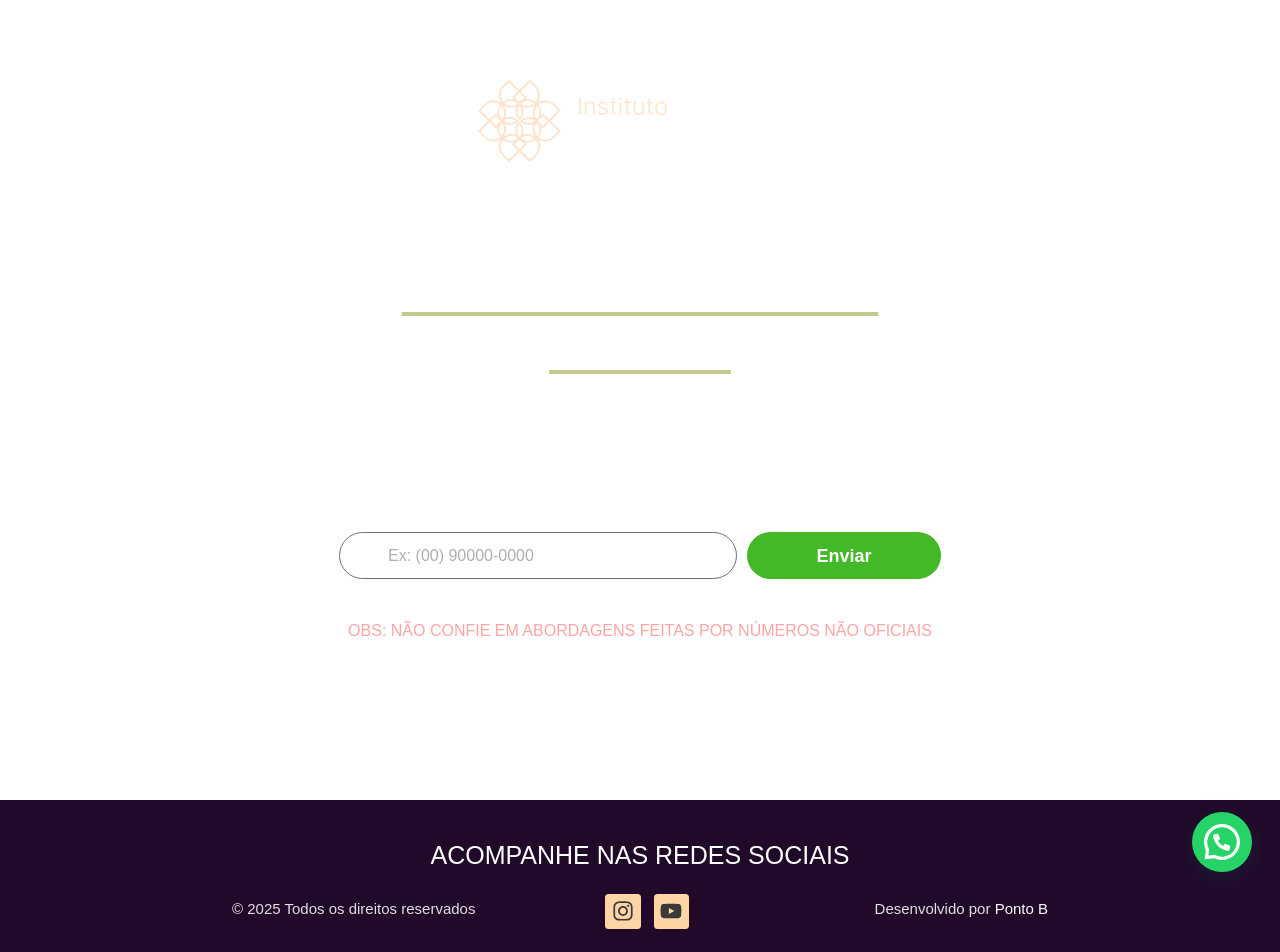
<file: numeros-confiaveis/index.htm>
﻿<!DOCTYPE html>
<html lang="pt-BR">
<head>
	<meta charset="UTF-8">
		<title>numeros-confiaveis &#8211; Academia Denise de Carvalho</title>
<meta name='robots' content='max-image-preview:large'>
	<style>img:is([sizes="auto" i], [sizes^="auto," i]) { contain-intrinsic-size: 3000px 1500px }</style>
	
		<!-- Meta Tag Manager -->
		<meta name="facebook-domain-verification" content="rpp983en88cdmbryqs8re5c16kdq90">
		<!-- / Meta Tag Manager -->
<link rel="alternate" type="application/rss+xml" title="Feed para Academia Denise de Carvalho &raquo;" href="../feed/index.htm">
<link rel="alternate" type="application/rss+xml" title="Feed de comentários para Academia Denise de Carvalho &raquo;" href="../comments/feed/index.htm">
<script>
window._wpemojiSettings = {"baseUrl":"https:\/\/s.w.org\/images\/core\/emoji\/16.0.1\/72x72\/","ext":".png","svgUrl":"https:\/\/s.w.org\/images\/core\/emoji\/16.0.1\/svg\/","svgExt":".svg","source":{"concatemoji":"https:\/\/dradenisedecarvalho.com\/wp-includes\/js\/wp-emoji-release.min.js?ver=6.8.2"}};
/*! This file is auto-generated */
!function(s,n){var o,i,e;function c(e){try{var t={supportTests:e,timestamp:(new Date).valueOf()};sessionStorage.setItem(o,JSON.stringify(t))}catch(e){}}function p(e,t,n){e.clearRect(0,0,e.canvas.width,e.canvas.height),e.fillText(t,0,0);var t=new Uint32Array(e.getImageData(0,0,e.canvas.width,e.canvas.height).data),a=(e.clearRect(0,0,e.canvas.width,e.canvas.height),e.fillText(n,0,0),new Uint32Array(e.getImageData(0,0,e.canvas.width,e.canvas.height).data));return t.every(function(e,t){return e===a[t]})}function u(e,t){e.clearRect(0,0,e.canvas.width,e.canvas.height),e.fillText(t,0,0);for(var n=e.getImageData(16,16,1,1),a=0;a<n.data.length;a++)if(0!==n.data[a])return!1;return!0}function f(e,t,n,a){switch(t){case"flag":return n(e,"\ud83c\udff3\ufe0f\u200d\u26a7\ufe0f","\ud83c\udff3\ufe0f\u200b\u26a7\ufe0f")?!1:!n(e,"\ud83c\udde8\ud83c\uddf6","\ud83c\udde8\u200b\ud83c\uddf6")&&!n(e,"\ud83c\udff4\udb40\udc67\udb40\udc62\udb40\udc65\udb40\udc6e\udb40\udc67\udb40\udc7f","\ud83c\udff4\u200b\udb40\udc67\u200b\udb40\udc62\u200b\udb40\udc65\u200b\udb40\udc6e\u200b\udb40\udc67\u200b\udb40\udc7f");case"emoji":return!a(e,"\ud83e\udedf")}return!1}function g(e,t,n,a){var r="undefined"!=typeof WorkerGlobalScope&&self instanceof WorkerGlobalScope?new OffscreenCanvas(300,150):s.createElement("canvas"),o=r.getContext("2d",{willReadFrequently:!0}),i=(o.textBaseline="top",o.font="600 32px Arial",{});return e.forEach(function(e){i[e]=t(o,e,n,a)}),i}function t(e){var t=s.createElement("script");t.src=e,t.defer=!0,s.head.appendChild(t)}"undefined"!=typeof Promise&&(o="wpEmojiSettingsSupports",i=["flag","emoji"],n.supports={everything:!0,everythingExceptFlag:!0},e=new Promise(function(e){s.addEventListener("DOMContentLoaded",e,{once:!0})}),new Promise(function(t){var n=function(){try{var e=JSON.parse(sessionStorage.getItem(o));if("object"==typeof e&&"number"==typeof e.timestamp&&(new Date).valueOf()<e.timestamp+604800&&"object"==typeof e.supportTests)return e.supportTests}catch(e){}return null}();if(!n){if("undefined"!=typeof Worker&&"undefined"!=typeof OffscreenCanvas&&"undefined"!=typeof URL&&URL.createObjectURL&&"undefined"!=typeof Blob)try{var e="postMessage("+g.toString()+"("+[JSON.stringify(i),f.toString(),p.toString(),u.toString()].join(",")+"));",a=new Blob([e],{type:"text/javascript"}),r=new Worker(URL.createObjectURL(a),{name:"wpTestEmojiSupports"});return void(r.onmessage=function(e){c(n=e.data),r.terminate(),t(n)})}catch(e){}c(n=g(i,f,p,u))}t(n)}).then(function(e){for(var t in e)n.supports[t]=e[t],n.supports.everything=n.supports.everything&&n.supports[t],"flag"!==t&&(n.supports.everythingExceptFlag=n.supports.everythingExceptFlag&&n.supports[t]);n.supports.everythingExceptFlag=n.supports.everythingExceptFlag&&!n.supports.flag,n.DOMReady=!1,n.readyCallback=function(){n.DOMReady=!0}}).then(function(){return e}).then(function(){var e;n.supports.everything||(n.readyCallback(),(e=n.source||{}).concatemoji?t(e.concatemoji):e.wpemoji&&e.twemoji&&(t(e.twemoji),t(e.wpemoji)))}))}((window,document),window._wpemojiSettings);
</script>
<style id='wp-emoji-styles-inline-css'>

	img.wp-smiley, img.emoji {
		display: inline !important;
		border: none !important;
		box-shadow: none !important;
		height: 1em !important;
		width: 1em !important;
		margin: 0 0.07em !important;
		vertical-align: -0.1em !important;
		background: none !important;
		padding: 0 !important;
	}
</style>
<style id='classic-theme-styles-inline-css'>
/*! This file is auto-generated */
.wp-block-button__link{color:#fff;background-color:#32373c;border-radius:9999px;box-shadow:none;text-decoration:none;padding:calc(.667em + 2px) calc(1.333em + 2px);font-size:1.125em}.wp-block-file__button{background:#32373c;color:#fff;text-decoration:none}
</style>
<style id='joinchat-button-style-inline-css'>
.wp-block-joinchat-button{border:none!important;text-align:center}.wp-block-joinchat-button figure{display:table;margin:0 auto;padding:0}.wp-block-joinchat-button figcaption{font:normal normal 400 .6em/2em var(--wp--preset--font-family--system-font,sans-serif);margin:0;padding:0}.wp-block-joinchat-button .joinchat-button__qr{background-color:#fff;border:6px solid #25d366;border-radius:30px;box-sizing:content-box;display:block;height:200px;margin:auto;overflow:hidden;padding:10px;width:200px}.wp-block-joinchat-button .joinchat-button__qr canvas,.wp-block-joinchat-button .joinchat-button__qr img{display:block;margin:auto}.wp-block-joinchat-button .joinchat-button__link{align-items:center;background-color:#25d366;border:6px solid #25d366;border-radius:30px;display:inline-flex;flex-flow:row nowrap;justify-content:center;line-height:1.25em;margin:0 auto;text-decoration:none}.wp-block-joinchat-button .joinchat-button__link:before{background:transparent var(--joinchat-ico) no-repeat center;background-size:100%;content:"";display:block;height:1.5em;margin:-.75em .75em -.75em 0;width:1.5em}.wp-block-joinchat-button figure+.joinchat-button__link{margin-top:10px}@media (orientation:landscape)and (min-height:481px),(orientation:portrait)and (min-width:481px){.wp-block-joinchat-button.joinchat-button--qr-only figure+.joinchat-button__link{display:none}}@media (max-width:480px),(orientation:landscape)and (max-height:480px){.wp-block-joinchat-button figure{display:none}}

</style>
<link rel='stylesheet' id='jet-engine-frontend-css' href='../wp-content/plugins/jet-engine/assets/css/frontend.css?ver=3.6.1.1' media='all'>
<style id='global-styles-inline-css'>
:root{--wp--preset--aspect-ratio--square: 1;--wp--preset--aspect-ratio--4-3: 4/3;--wp--preset--aspect-ratio--3-4: 3/4;--wp--preset--aspect-ratio--3-2: 3/2;--wp--preset--aspect-ratio--2-3: 2/3;--wp--preset--aspect-ratio--16-9: 16/9;--wp--preset--aspect-ratio--9-16: 9/16;--wp--preset--color--black: #000000;--wp--preset--color--cyan-bluish-gray: #abb8c3;--wp--preset--color--white: #ffffff;--wp--preset--color--pale-pink: #f78da7;--wp--preset--color--vivid-red: #cf2e2e;--wp--preset--color--luminous-vivid-orange: #ff6900;--wp--preset--color--luminous-vivid-amber: #fcb900;--wp--preset--color--light-green-cyan: #7bdcb5;--wp--preset--color--vivid-green-cyan: #00d084;--wp--preset--color--pale-cyan-blue: #8ed1fc;--wp--preset--color--vivid-cyan-blue: #0693e3;--wp--preset--color--vivid-purple: #9b51e0;--wp--preset--gradient--vivid-cyan-blue-to-vivid-purple: linear-gradient(135deg,rgba(6,147,227,1) 0%,rgb(155,81,224) 100%);--wp--preset--gradient--light-green-cyan-to-vivid-green-cyan: linear-gradient(135deg,rgb(122,220,180) 0%,rgb(0,208,130) 100%);--wp--preset--gradient--luminous-vivid-amber-to-luminous-vivid-orange: linear-gradient(135deg,rgba(252,185,0,1) 0%,rgba(255,105,0,1) 100%);--wp--preset--gradient--luminous-vivid-orange-to-vivid-red: linear-gradient(135deg,rgba(255,105,0,1) 0%,rgb(207,46,46) 100%);--wp--preset--gradient--very-light-gray-to-cyan-bluish-gray: linear-gradient(135deg,rgb(238,238,238) 0%,rgb(169,184,195) 100%);--wp--preset--gradient--cool-to-warm-spectrum: linear-gradient(135deg,rgb(74,234,220) 0%,rgb(151,120,209) 20%,rgb(207,42,186) 40%,rgb(238,44,130) 60%,rgb(251,105,98) 80%,rgb(254,248,76) 100%);--wp--preset--gradient--blush-light-purple: linear-gradient(135deg,rgb(255,206,236) 0%,rgb(152,150,240) 100%);--wp--preset--gradient--blush-bordeaux: linear-gradient(135deg,rgb(254,205,165) 0%,rgb(254,45,45) 50%,rgb(107,0,62) 100%);--wp--preset--gradient--luminous-dusk: linear-gradient(135deg,rgb(255,203,112) 0%,rgb(199,81,192) 50%,rgb(65,88,208) 100%);--wp--preset--gradient--pale-ocean: linear-gradient(135deg,rgb(255,245,203) 0%,rgb(182,227,212) 50%,rgb(51,167,181) 100%);--wp--preset--gradient--electric-grass: linear-gradient(135deg,rgb(202,248,128) 0%,rgb(113,206,126) 100%);--wp--preset--gradient--midnight: linear-gradient(135deg,rgb(2,3,129) 0%,rgb(40,116,252) 100%);--wp--preset--font-size--small: 13px;--wp--preset--font-size--medium: 20px;--wp--preset--font-size--large: 36px;--wp--preset--font-size--x-large: 42px;--wp--preset--spacing--20: 0.44rem;--wp--preset--spacing--30: 0.67rem;--wp--preset--spacing--40: 1rem;--wp--preset--spacing--50: 1.5rem;--wp--preset--spacing--60: 2.25rem;--wp--preset--spacing--70: 3.38rem;--wp--preset--spacing--80: 5.06rem;--wp--preset--shadow--natural: 6px 6px 9px rgba(0, 0, 0, 0.2);--wp--preset--shadow--deep: 12px 12px 50px rgba(0, 0, 0, 0.4);--wp--preset--shadow--sharp: 6px 6px 0px rgba(0, 0, 0, 0.2);--wp--preset--shadow--outlined: 6px 6px 0px -3px rgba(255, 255, 255, 1), 6px 6px rgba(0, 0, 0, 1);--wp--preset--shadow--crisp: 6px 6px 0px rgba(0, 0, 0, 1);}:where(.is-layout-flex){gap: 0.5em;}:where(.is-layout-grid){gap: 0.5em;}body .is-layout-flex{display: flex;}.is-layout-flex{flex-wrap: wrap;align-items: center;}.is-layout-flex > :is(*, div){margin: 0;}body .is-layout-grid{display: grid;}.is-layout-grid > :is(*, div){margin: 0;}:where(.wp-block-columns.is-layout-flex){gap: 2em;}:where(.wp-block-columns.is-layout-grid){gap: 2em;}:where(.wp-block-post-template.is-layout-flex){gap: 1.25em;}:where(.wp-block-post-template.is-layout-grid){gap: 1.25em;}.has-black-color{color: var(--wp--preset--color--black) !important;}.has-cyan-bluish-gray-color{color: var(--wp--preset--color--cyan-bluish-gray) !important;}.has-white-color{color: var(--wp--preset--color--white) !important;}.has-pale-pink-color{color: var(--wp--preset--color--pale-pink) !important;}.has-vivid-red-color{color: var(--wp--preset--color--vivid-red) !important;}.has-luminous-vivid-orange-color{color: var(--wp--preset--color--luminous-vivid-orange) !important;}.has-luminous-vivid-amber-color{color: var(--wp--preset--color--luminous-vivid-amber) !important;}.has-light-green-cyan-color{color: var(--wp--preset--color--light-green-cyan) !important;}.has-vivid-green-cyan-color{color: var(--wp--preset--color--vivid-green-cyan) !important;}.has-pale-cyan-blue-color{color: var(--wp--preset--color--pale-cyan-blue) !important;}.has-vivid-cyan-blue-color{color: var(--wp--preset--color--vivid-cyan-blue) !important;}.has-vivid-purple-color{color: var(--wp--preset--color--vivid-purple) !important;}.has-black-background-color{background-color: var(--wp--preset--color--black) !important;}.has-cyan-bluish-gray-background-color{background-color: var(--wp--preset--color--cyan-bluish-gray) !important;}.has-white-background-color{background-color: var(--wp--preset--color--white) !important;}.has-pale-pink-background-color{background-color: var(--wp--preset--color--pale-pink) !important;}.has-vivid-red-background-color{background-color: var(--wp--preset--color--vivid-red) !important;}.has-luminous-vivid-orange-background-color{background-color: var(--wp--preset--color--luminous-vivid-orange) !important;}.has-luminous-vivid-amber-background-color{background-color: var(--wp--preset--color--luminous-vivid-amber) !important;}.has-light-green-cyan-background-color{background-color: var(--wp--preset--color--light-green-cyan) !important;}.has-vivid-green-cyan-background-color{background-color: var(--wp--preset--color--vivid-green-cyan) !important;}.has-pale-cyan-blue-background-color{background-color: var(--wp--preset--color--pale-cyan-blue) !important;}.has-vivid-cyan-blue-background-color{background-color: var(--wp--preset--color--vivid-cyan-blue) !important;}.has-vivid-purple-background-color{background-color: var(--wp--preset--color--vivid-purple) !important;}.has-black-border-color{border-color: var(--wp--preset--color--black) !important;}.has-cyan-bluish-gray-border-color{border-color: var(--wp--preset--color--cyan-bluish-gray) !important;}.has-white-border-color{border-color: var(--wp--preset--color--white) !important;}.has-pale-pink-border-color{border-color: var(--wp--preset--color--pale-pink) !important;}.has-vivid-red-border-color{border-color: var(--wp--preset--color--vivid-red) !important;}.has-luminous-vivid-orange-border-color{border-color: var(--wp--preset--color--luminous-vivid-orange) !important;}.has-luminous-vivid-amber-border-color{border-color: var(--wp--preset--color--luminous-vivid-amber) !important;}.has-light-green-cyan-border-color{border-color: var(--wp--preset--color--light-green-cyan) !important;}.has-vivid-green-cyan-border-color{border-color: var(--wp--preset--color--vivid-green-cyan) !important;}.has-pale-cyan-blue-border-color{border-color: var(--wp--preset--color--pale-cyan-blue) !important;}.has-vivid-cyan-blue-border-color{border-color: var(--wp--preset--color--vivid-cyan-blue) !important;}.has-vivid-purple-border-color{border-color: var(--wp--preset--color--vivid-purple) !important;}.has-vivid-cyan-blue-to-vivid-purple-gradient-background{background: var(--wp--preset--gradient--vivid-cyan-blue-to-vivid-purple) !important;}.has-light-green-cyan-to-vivid-green-cyan-gradient-background{background: var(--wp--preset--gradient--light-green-cyan-to-vivid-green-cyan) !important;}.has-luminous-vivid-amber-to-luminous-vivid-orange-gradient-background{background: var(--wp--preset--gradient--luminous-vivid-amber-to-luminous-vivid-orange) !important;}.has-luminous-vivid-orange-to-vivid-red-gradient-background{background: var(--wp--preset--gradient--luminous-vivid-orange-to-vivid-red) !important;}.has-very-light-gray-to-cyan-bluish-gray-gradient-background{background: var(--wp--preset--gradient--very-light-gray-to-cyan-bluish-gray) !important;}.has-cool-to-warm-spectrum-gradient-background{background: var(--wp--preset--gradient--cool-to-warm-spectrum) !important;}.has-blush-light-purple-gradient-background{background: var(--wp--preset--gradient--blush-light-purple) !important;}.has-blush-bordeaux-gradient-background{background: var(--wp--preset--gradient--blush-bordeaux) !important;}.has-luminous-dusk-gradient-background{background: var(--wp--preset--gradient--luminous-dusk) !important;}.has-pale-ocean-gradient-background{background: var(--wp--preset--gradient--pale-ocean) !important;}.has-electric-grass-gradient-background{background: var(--wp--preset--gradient--electric-grass) !important;}.has-midnight-gradient-background{background: var(--wp--preset--gradient--midnight) !important;}.has-small-font-size{font-size: var(--wp--preset--font-size--small) !important;}.has-medium-font-size{font-size: var(--wp--preset--font-size--medium) !important;}.has-large-font-size{font-size: var(--wp--preset--font-size--large) !important;}.has-x-large-font-size{font-size: var(--wp--preset--font-size--x-large) !important;}
:where(.wp-block-post-template.is-layout-flex){gap: 1.25em;}:where(.wp-block-post-template.is-layout-grid){gap: 1.25em;}
:where(.wp-block-columns.is-layout-flex){gap: 2em;}:where(.wp-block-columns.is-layout-grid){gap: 2em;}
:root :where(.wp-block-pullquote){font-size: 1.5em;line-height: 1.6;}
</style>
<link rel='stylesheet' id='hello-elementor-css' href='../wp-content/themes/hello-elementor/style.min.css?ver=3.1.1' media='all'>
<link rel='stylesheet' id='hello-elementor-theme-style-css' href='../wp-content/themes/hello-elementor/theme.min.css?ver=3.1.1' media='all'>
<link rel='stylesheet' id='hello-elementor-header-footer-css' href='../wp-content/themes/hello-elementor/header-footer.min.css?ver=3.1.1' media='all'>
<link rel='stylesheet' id='elementor-frontend-css' href='../wp-content/uploads/elementor/css/custom-frontend.min.css?ver=1745527161' media='all'>
<style id='elementor-frontend-inline-css'>
@-webkit-keyframes ha_fadeIn{0%{opacity:0}to{opacity:1}}@keyframes ha_fadeIn{0%{opacity:0}to{opacity:1}}@-webkit-keyframes ha_zoomIn{0%{opacity:0;-webkit-transform:scale3d(.3,.3,.3);transform:scale3d(.3,.3,.3)}50%{opacity:1}}@keyframes ha_zoomIn{0%{opacity:0;-webkit-transform:scale3d(.3,.3,.3);transform:scale3d(.3,.3,.3)}50%{opacity:1}}@-webkit-keyframes ha_rollIn{0%{opacity:0;-webkit-transform:translate3d(-100%,0,0) rotate3d(0,0,1,-120deg);transform:translate3d(-100%,0,0) rotate3d(0,0,1,-120deg)}to{opacity:1}}@keyframes ha_rollIn{0%{opacity:0;-webkit-transform:translate3d(-100%,0,0) rotate3d(0,0,1,-120deg);transform:translate3d(-100%,0,0) rotate3d(0,0,1,-120deg)}to{opacity:1}}@-webkit-keyframes ha_bounce{0%,20%,53%,to{-webkit-animation-timing-function:cubic-bezier(.215,.61,.355,1);animation-timing-function:cubic-bezier(.215,.61,.355,1)}40%,43%{-webkit-transform:translate3d(0,-30px,0) scaleY(1.1);transform:translate3d(0,-30px,0) scaleY(1.1);-webkit-animation-timing-function:cubic-bezier(.755,.05,.855,.06);animation-timing-function:cubic-bezier(.755,.05,.855,.06)}70%{-webkit-transform:translate3d(0,-15px,0) scaleY(1.05);transform:translate3d(0,-15px,0) scaleY(1.05);-webkit-animation-timing-function:cubic-bezier(.755,.05,.855,.06);animation-timing-function:cubic-bezier(.755,.05,.855,.06)}80%{-webkit-transition-timing-function:cubic-bezier(.215,.61,.355,1);transition-timing-function:cubic-bezier(.215,.61,.355,1);-webkit-transform:translate3d(0,0,0) scaleY(.95);transform:translate3d(0,0,0) scaleY(.95)}90%{-webkit-transform:translate3d(0,-4px,0) scaleY(1.02);transform:translate3d(0,-4px,0) scaleY(1.02)}}@keyframes ha_bounce{0%,20%,53%,to{-webkit-animation-timing-function:cubic-bezier(.215,.61,.355,1);animation-timing-function:cubic-bezier(.215,.61,.355,1)}40%,43%{-webkit-transform:translate3d(0,-30px,0) scaleY(1.1);transform:translate3d(0,-30px,0) scaleY(1.1);-webkit-animation-timing-function:cubic-bezier(.755,.05,.855,.06);animation-timing-function:cubic-bezier(.755,.05,.855,.06)}70%{-webkit-transform:translate3d(0,-15px,0) scaleY(1.05);transform:translate3d(0,-15px,0) scaleY(1.05);-webkit-animation-timing-function:cubic-bezier(.755,.05,.855,.06);animation-timing-function:cubic-bezier(.755,.05,.855,.06)}80%{-webkit-transition-timing-function:cubic-bezier(.215,.61,.355,1);transition-timing-function:cubic-bezier(.215,.61,.355,1);-webkit-transform:translate3d(0,0,0) scaleY(.95);transform:translate3d(0,0,0) scaleY(.95)}90%{-webkit-transform:translate3d(0,-4px,0) scaleY(1.02);transform:translate3d(0,-4px,0) scaleY(1.02)}}@-webkit-keyframes ha_bounceIn{0%,20%,40%,60%,80%,to{-webkit-animation-timing-function:cubic-bezier(.215,.61,.355,1);animation-timing-function:cubic-bezier(.215,.61,.355,1)}0%{opacity:0;-webkit-transform:scale3d(.3,.3,.3);transform:scale3d(.3,.3,.3)}20%{-webkit-transform:scale3d(1.1,1.1,1.1);transform:scale3d(1.1,1.1,1.1)}40%{-webkit-transform:scale3d(.9,.9,.9);transform:scale3d(.9,.9,.9)}60%{opacity:1;-webkit-transform:scale3d(1.03,1.03,1.03);transform:scale3d(1.03,1.03,1.03)}80%{-webkit-transform:scale3d(.97,.97,.97);transform:scale3d(.97,.97,.97)}to{opacity:1}}@keyframes ha_bounceIn{0%,20%,40%,60%,80%,to{-webkit-animation-timing-function:cubic-bezier(.215,.61,.355,1);animation-timing-function:cubic-bezier(.215,.61,.355,1)}0%{opacity:0;-webkit-transform:scale3d(.3,.3,.3);transform:scale3d(.3,.3,.3)}20%{-webkit-transform:scale3d(1.1,1.1,1.1);transform:scale3d(1.1,1.1,1.1)}40%{-webkit-transform:scale3d(.9,.9,.9);transform:scale3d(.9,.9,.9)}60%{opacity:1;-webkit-transform:scale3d(1.03,1.03,1.03);transform:scale3d(1.03,1.03,1.03)}80%{-webkit-transform:scale3d(.97,.97,.97);transform:scale3d(.97,.97,.97)}to{opacity:1}}@-webkit-keyframes ha_flipInX{0%{opacity:0;-webkit-transform:perspective(400px) rotate3d(1,0,0,90deg);transform:perspective(400px) rotate3d(1,0,0,90deg);-webkit-animation-timing-function:ease-in;animation-timing-function:ease-in}40%{-webkit-transform:perspective(400px) rotate3d(1,0,0,-20deg);transform:perspective(400px) rotate3d(1,0,0,-20deg);-webkit-animation-timing-function:ease-in;animation-timing-function:ease-in}60%{opacity:1;-webkit-transform:perspective(400px) rotate3d(1,0,0,10deg);transform:perspective(400px) rotate3d(1,0,0,10deg)}80%{-webkit-transform:perspective(400px) rotate3d(1,0,0,-5deg);transform:perspective(400px) rotate3d(1,0,0,-5deg)}}@keyframes ha_flipInX{0%{opacity:0;-webkit-transform:perspective(400px) rotate3d(1,0,0,90deg);transform:perspective(400px) rotate3d(1,0,0,90deg);-webkit-animation-timing-function:ease-in;animation-timing-function:ease-in}40%{-webkit-transform:perspective(400px) rotate3d(1,0,0,-20deg);transform:perspective(400px) rotate3d(1,0,0,-20deg);-webkit-animation-timing-function:ease-in;animation-timing-function:ease-in}60%{opacity:1;-webkit-transform:perspective(400px) rotate3d(1,0,0,10deg);transform:perspective(400px) rotate3d(1,0,0,10deg)}80%{-webkit-transform:perspective(400px) rotate3d(1,0,0,-5deg);transform:perspective(400px) rotate3d(1,0,0,-5deg)}}@-webkit-keyframes ha_flipInY{0%{opacity:0;-webkit-transform:perspective(400px) rotate3d(0,1,0,90deg);transform:perspective(400px) rotate3d(0,1,0,90deg);-webkit-animation-timing-function:ease-in;animation-timing-function:ease-in}40%{-webkit-transform:perspective(400px) rotate3d(0,1,0,-20deg);transform:perspective(400px) rotate3d(0,1,0,-20deg);-webkit-animation-timing-function:ease-in;animation-timing-function:ease-in}60%{opacity:1;-webkit-transform:perspective(400px) rotate3d(0,1,0,10deg);transform:perspective(400px) rotate3d(0,1,0,10deg)}80%{-webkit-transform:perspective(400px) rotate3d(0,1,0,-5deg);transform:perspective(400px) rotate3d(0,1,0,-5deg)}}@keyframes ha_flipInY{0%{opacity:0;-webkit-transform:perspective(400px) rotate3d(0,1,0,90deg);transform:perspective(400px) rotate3d(0,1,0,90deg);-webkit-animation-timing-function:ease-in;animation-timing-function:ease-in}40%{-webkit-transform:perspective(400px) rotate3d(0,1,0,-20deg);transform:perspective(400px) rotate3d(0,1,0,-20deg);-webkit-animation-timing-function:ease-in;animation-timing-function:ease-in}60%{opacity:1;-webkit-transform:perspective(400px) rotate3d(0,1,0,10deg);transform:perspective(400px) rotate3d(0,1,0,10deg)}80%{-webkit-transform:perspective(400px) rotate3d(0,1,0,-5deg);transform:perspective(400px) rotate3d(0,1,0,-5deg)}}@-webkit-keyframes ha_swing{20%{-webkit-transform:rotate3d(0,0,1,15deg);transform:rotate3d(0,0,1,15deg)}40%{-webkit-transform:rotate3d(0,0,1,-10deg);transform:rotate3d(0,0,1,-10deg)}60%{-webkit-transform:rotate3d(0,0,1,5deg);transform:rotate3d(0,0,1,5deg)}80%{-webkit-transform:rotate3d(0,0,1,-5deg);transform:rotate3d(0,0,1,-5deg)}}@keyframes ha_swing{20%{-webkit-transform:rotate3d(0,0,1,15deg);transform:rotate3d(0,0,1,15deg)}40%{-webkit-transform:rotate3d(0,0,1,-10deg);transform:rotate3d(0,0,1,-10deg)}60%{-webkit-transform:rotate3d(0,0,1,5deg);transform:rotate3d(0,0,1,5deg)}80%{-webkit-transform:rotate3d(0,0,1,-5deg);transform:rotate3d(0,0,1,-5deg)}}@-webkit-keyframes ha_slideInDown{0%{visibility:visible;-webkit-transform:translate3d(0,-100%,0);transform:translate3d(0,-100%,0)}}@keyframes ha_slideInDown{0%{visibility:visible;-webkit-transform:translate3d(0,-100%,0);transform:translate3d(0,-100%,0)}}@-webkit-keyframes ha_slideInUp{0%{visibility:visible;-webkit-transform:translate3d(0,100%,0);transform:translate3d(0,100%,0)}}@keyframes ha_slideInUp{0%{visibility:visible;-webkit-transform:translate3d(0,100%,0);transform:translate3d(0,100%,0)}}@-webkit-keyframes ha_slideInLeft{0%{visibility:visible;-webkit-transform:translate3d(-100%,0,0);transform:translate3d(-100%,0,0)}}@keyframes ha_slideInLeft{0%{visibility:visible;-webkit-transform:translate3d(-100%,0,0);transform:translate3d(-100%,0,0)}}@-webkit-keyframes ha_slideInRight{0%{visibility:visible;-webkit-transform:translate3d(100%,0,0);transform:translate3d(100%,0,0)}}@keyframes ha_slideInRight{0%{visibility:visible;-webkit-transform:translate3d(100%,0,0);transform:translate3d(100%,0,0)}}.ha_fadeIn{-webkit-animation-name:ha_fadeIn;animation-name:ha_fadeIn}.ha_zoomIn{-webkit-animation-name:ha_zoomIn;animation-name:ha_zoomIn}.ha_rollIn{-webkit-animation-name:ha_rollIn;animation-name:ha_rollIn}.ha_bounce{-webkit-transform-origin:center bottom;-ms-transform-origin:center bottom;transform-origin:center bottom;-webkit-animation-name:ha_bounce;animation-name:ha_bounce}.ha_bounceIn{-webkit-animation-name:ha_bounceIn;animation-name:ha_bounceIn;-webkit-animation-duration:.75s;-webkit-animation-duration:calc(var(--animate-duration)*.75);animation-duration:.75s;animation-duration:calc(var(--animate-duration)*.75)}.ha_flipInX,.ha_flipInY{-webkit-animation-name:ha_flipInX;animation-name:ha_flipInX;-webkit-backface-visibility:visible!important;backface-visibility:visible!important}.ha_flipInY{-webkit-animation-name:ha_flipInY;animation-name:ha_flipInY}.ha_swing{-webkit-transform-origin:top center;-ms-transform-origin:top center;transform-origin:top center;-webkit-animation-name:ha_swing;animation-name:ha_swing}.ha_slideInDown{-webkit-animation-name:ha_slideInDown;animation-name:ha_slideInDown}.ha_slideInUp{-webkit-animation-name:ha_slideInUp;animation-name:ha_slideInUp}.ha_slideInLeft{-webkit-animation-name:ha_slideInLeft;animation-name:ha_slideInLeft}.ha_slideInRight{-webkit-animation-name:ha_slideInRight;animation-name:ha_slideInRight}.ha-css-transform-yes{-webkit-transition-duration:var(--ha-tfx-transition-duration, .2s);transition-duration:var(--ha-tfx-transition-duration, .2s);-webkit-transition-property:-webkit-transform;transition-property:transform;transition-property:transform,-webkit-transform;-webkit-transform:translate(var(--ha-tfx-translate-x, 0),var(--ha-tfx-translate-y, 0)) scale(var(--ha-tfx-scale-x, 1),var(--ha-tfx-scale-y, 1)) skew(var(--ha-tfx-skew-x, 0),var(--ha-tfx-skew-y, 0)) rotateX(var(--ha-tfx-rotate-x, 0)) rotateY(var(--ha-tfx-rotate-y, 0)) rotateZ(var(--ha-tfx-rotate-z, 0));transform:translate(var(--ha-tfx-translate-x, 0),var(--ha-tfx-translate-y, 0)) scale(var(--ha-tfx-scale-x, 1),var(--ha-tfx-scale-y, 1)) skew(var(--ha-tfx-skew-x, 0),var(--ha-tfx-skew-y, 0)) rotateX(var(--ha-tfx-rotate-x, 0)) rotateY(var(--ha-tfx-rotate-y, 0)) rotateZ(var(--ha-tfx-rotate-z, 0))}.ha-css-transform-yes:hover{-webkit-transform:translate(var(--ha-tfx-translate-x-hover, var(--ha-tfx-translate-x, 0)),var(--ha-tfx-translate-y-hover, var(--ha-tfx-translate-y, 0))) scale(var(--ha-tfx-scale-x-hover, var(--ha-tfx-scale-x, 1)),var(--ha-tfx-scale-y-hover, var(--ha-tfx-scale-y, 1))) skew(var(--ha-tfx-skew-x-hover, var(--ha-tfx-skew-x, 0)),var(--ha-tfx-skew-y-hover, var(--ha-tfx-skew-y, 0))) rotateX(var(--ha-tfx-rotate-x-hover, var(--ha-tfx-rotate-x, 0))) rotateY(var(--ha-tfx-rotate-y-hover, var(--ha-tfx-rotate-y, 0))) rotateZ(var(--ha-tfx-rotate-z-hover, var(--ha-tfx-rotate-z, 0)));transform:translate(var(--ha-tfx-translate-x-hover, var(--ha-tfx-translate-x, 0)),var(--ha-tfx-translate-y-hover, var(--ha-tfx-translate-y, 0))) scale(var(--ha-tfx-scale-x-hover, var(--ha-tfx-scale-x, 1)),var(--ha-tfx-scale-y-hover, var(--ha-tfx-scale-y, 1))) skew(var(--ha-tfx-skew-x-hover, var(--ha-tfx-skew-x, 0)),var(--ha-tfx-skew-y-hover, var(--ha-tfx-skew-y, 0))) rotateX(var(--ha-tfx-rotate-x-hover, var(--ha-tfx-rotate-x, 0))) rotateY(var(--ha-tfx-rotate-y-hover, var(--ha-tfx-rotate-y, 0))) rotateZ(var(--ha-tfx-rotate-z-hover, var(--ha-tfx-rotate-z, 0)))}.happy-addon>.elementor-widget-container{word-wrap:break-word;overflow-wrap:break-word}.happy-addon>.elementor-widget-container,.happy-addon>.elementor-widget-container *{-webkit-box-sizing:border-box;box-sizing:border-box}.happy-addon p:empty{display:none}.happy-addon .elementor-inline-editing{min-height:auto!important}.happy-addon-pro img{max-width:100%;height:auto;-o-object-fit:cover;object-fit:cover}.ha-screen-reader-text{position:absolute;overflow:hidden;clip:rect(1px,1px,1px,1px);margin:-1px;padding:0;width:1px;height:1px;border:0;word-wrap:normal!important;-webkit-clip-path:inset(50%);clip-path:inset(50%)}.ha-has-bg-overlay>.elementor-widget-container{position:relative;z-index:1}.ha-has-bg-overlay>.elementor-widget-container:before{position:absolute;top:0;left:0;z-index:-1;width:100%;height:100%;content:""}.ha-popup--is-enabled .ha-js-popup,.ha-popup--is-enabled .ha-js-popup img{cursor:-webkit-zoom-in!important;cursor:zoom-in!important}.mfp-wrap .mfp-arrow,.mfp-wrap .mfp-close{background-color:transparent}.mfp-wrap .mfp-arrow:focus,.mfp-wrap .mfp-close:focus{outline-width:thin}.ha-advanced-tooltip-enable{position:relative;cursor:pointer;--ha-tooltip-arrow-color:black;--ha-tooltip-arrow-distance:0}.ha-advanced-tooltip-enable .ha-advanced-tooltip-content{position:absolute;z-index:999;display:none;padding:5px 0;width:120px;height:auto;border-radius:6px;background-color:#000;color:#fff;text-align:center;opacity:0}.ha-advanced-tooltip-enable .ha-advanced-tooltip-content::after{position:absolute;border-width:5px;border-style:solid;content:""}.ha-advanced-tooltip-enable .ha-advanced-tooltip-content.no-arrow::after{visibility:hidden}.ha-advanced-tooltip-enable .ha-advanced-tooltip-content.show{display:inline-block;opacity:1}.ha-advanced-tooltip-enable.ha-advanced-tooltip-top .ha-advanced-tooltip-content,body[data-elementor-device-mode=tablet] .ha-advanced-tooltip-enable.ha-advanced-tooltip-tablet-top .ha-advanced-tooltip-content{top:unset;right:0;bottom:calc(101% + var(--ha-tooltip-arrow-distance));left:0;margin:0 auto}.ha-advanced-tooltip-enable.ha-advanced-tooltip-top .ha-advanced-tooltip-content::after,body[data-elementor-device-mode=tablet] .ha-advanced-tooltip-enable.ha-advanced-tooltip-tablet-top .ha-advanced-tooltip-content::after{top:100%;right:unset;bottom:unset;left:50%;border-color:var(--ha-tooltip-arrow-color) transparent transparent transparent;-webkit-transform:translateX(-50%);-ms-transform:translateX(-50%);transform:translateX(-50%)}.ha-advanced-tooltip-enable.ha-advanced-tooltip-bottom .ha-advanced-tooltip-content,body[data-elementor-device-mode=tablet] .ha-advanced-tooltip-enable.ha-advanced-tooltip-tablet-bottom .ha-advanced-tooltip-content{top:calc(101% + var(--ha-tooltip-arrow-distance));right:0;bottom:unset;left:0;margin:0 auto}.ha-advanced-tooltip-enable.ha-advanced-tooltip-bottom .ha-advanced-tooltip-content::after,body[data-elementor-device-mode=tablet] .ha-advanced-tooltip-enable.ha-advanced-tooltip-tablet-bottom .ha-advanced-tooltip-content::after{top:unset;right:unset;bottom:100%;left:50%;border-color:transparent transparent var(--ha-tooltip-arrow-color) transparent;-webkit-transform:translateX(-50%);-ms-transform:translateX(-50%);transform:translateX(-50%)}.ha-advanced-tooltip-enable.ha-advanced-tooltip-left .ha-advanced-tooltip-content,body[data-elementor-device-mode=tablet] .ha-advanced-tooltip-enable.ha-advanced-tooltip-tablet-left .ha-advanced-tooltip-content{top:50%;right:calc(101% + var(--ha-tooltip-arrow-distance));bottom:unset;left:unset;-webkit-transform:translateY(-50%);-ms-transform:translateY(-50%);transform:translateY(-50%)}.ha-advanced-tooltip-enable.ha-advanced-tooltip-left .ha-advanced-tooltip-content::after,body[data-elementor-device-mode=tablet] .ha-advanced-tooltip-enable.ha-advanced-tooltip-tablet-left .ha-advanced-tooltip-content::after{top:50%;right:unset;bottom:unset;left:100%;border-color:transparent transparent transparent var(--ha-tooltip-arrow-color);-webkit-transform:translateY(-50%);-ms-transform:translateY(-50%);transform:translateY(-50%)}.ha-advanced-tooltip-enable.ha-advanced-tooltip-right .ha-advanced-tooltip-content,body[data-elementor-device-mode=tablet] .ha-advanced-tooltip-enable.ha-advanced-tooltip-tablet-right .ha-advanced-tooltip-content{top:50%;right:unset;bottom:unset;left:calc(101% + var(--ha-tooltip-arrow-distance));-webkit-transform:translateY(-50%);-ms-transform:translateY(-50%);transform:translateY(-50%)}.ha-advanced-tooltip-enable.ha-advanced-tooltip-right .ha-advanced-tooltip-content::after,body[data-elementor-device-mode=tablet] .ha-advanced-tooltip-enable.ha-advanced-tooltip-tablet-right .ha-advanced-tooltip-content::after{top:50%;right:100%;bottom:unset;left:unset;border-color:transparent var(--ha-tooltip-arrow-color) transparent transparent;-webkit-transform:translateY(-50%);-ms-transform:translateY(-50%);transform:translateY(-50%)}body[data-elementor-device-mode=mobile] .ha-advanced-tooltip-enable.ha-advanced-tooltip-mobile-top .ha-advanced-tooltip-content{top:unset;right:0;bottom:calc(101% + var(--ha-tooltip-arrow-distance));left:0;margin:0 auto}body[data-elementor-device-mode=mobile] .ha-advanced-tooltip-enable.ha-advanced-tooltip-mobile-top .ha-advanced-tooltip-content::after{top:100%;right:unset;bottom:unset;left:50%;border-color:var(--ha-tooltip-arrow-color) transparent transparent transparent;-webkit-transform:translateX(-50%);-ms-transform:translateX(-50%);transform:translateX(-50%)}body[data-elementor-device-mode=mobile] .ha-advanced-tooltip-enable.ha-advanced-tooltip-mobile-bottom .ha-advanced-tooltip-content{top:calc(101% + var(--ha-tooltip-arrow-distance));right:0;bottom:unset;left:0;margin:0 auto}body[data-elementor-device-mode=mobile] .ha-advanced-tooltip-enable.ha-advanced-tooltip-mobile-bottom .ha-advanced-tooltip-content::after{top:unset;right:unset;bottom:100%;left:50%;border-color:transparent transparent var(--ha-tooltip-arrow-color) transparent;-webkit-transform:translateX(-50%);-ms-transform:translateX(-50%);transform:translateX(-50%)}body[data-elementor-device-mode=mobile] .ha-advanced-tooltip-enable.ha-advanced-tooltip-mobile-left .ha-advanced-tooltip-content{top:50%;right:calc(101% + var(--ha-tooltip-arrow-distance));bottom:unset;left:unset;-webkit-transform:translateY(-50%);-ms-transform:translateY(-50%);transform:translateY(-50%)}body[data-elementor-device-mode=mobile] .ha-advanced-tooltip-enable.ha-advanced-tooltip-mobile-left .ha-advanced-tooltip-content::after{top:50%;right:unset;bottom:unset;left:100%;border-color:transparent transparent transparent var(--ha-tooltip-arrow-color);-webkit-transform:translateY(-50%);-ms-transform:translateY(-50%);transform:translateY(-50%)}body[data-elementor-device-mode=mobile] .ha-advanced-tooltip-enable.ha-advanced-tooltip-mobile-right .ha-advanced-tooltip-content{top:50%;right:unset;bottom:unset;left:calc(101% + var(--ha-tooltip-arrow-distance));-webkit-transform:translateY(-50%);-ms-transform:translateY(-50%);transform:translateY(-50%)}body[data-elementor-device-mode=mobile] .ha-advanced-tooltip-enable.ha-advanced-tooltip-mobile-right .ha-advanced-tooltip-content::after{top:50%;right:100%;bottom:unset;left:unset;border-color:transparent var(--ha-tooltip-arrow-color) transparent transparent;-webkit-transform:translateY(-50%);-ms-transform:translateY(-50%);transform:translateY(-50%)}body.elementor-editor-active .happy-addon.ha-gravityforms .gform_wrapper{display:block!important}.ha-scroll-to-top-wrap.ha-scroll-to-top-hide{display:none}.ha-scroll-to-top-wrap.edit-mode,.ha-scroll-to-top-wrap.single-page-off{display:none!important}.ha-scroll-to-top-button{position:fixed;right:15px;bottom:15px;z-index:9999;display:-webkit-box;display:-webkit-flex;display:-ms-flexbox;display:flex;-webkit-box-align:center;-webkit-align-items:center;align-items:center;-ms-flex-align:center;-webkit-box-pack:center;-ms-flex-pack:center;-webkit-justify-content:center;justify-content:center;width:50px;height:50px;border-radius:50px;background-color:#5636d1;color:#fff;text-align:center;opacity:1;cursor:pointer;-webkit-transition:all .3s;transition:all .3s}.ha-scroll-to-top-button i{color:#fff;font-size:16px}.ha-scroll-to-top-button:hover{background-color:#e2498a}
</style>
<link rel='stylesheet' id='elementor-post-6-css' href='../wp-content/uploads/elementor/css/post-6.css?ver=1745527162' media='all'>
<link rel='stylesheet' id='jet-fb-option-field-select-css' href='../wp-content/plugins/jetformbuilder/modules/option-field/assets/build/select.css?ver=2a1ee580fcfe246db061' media='all'>
<link rel='stylesheet' id='jet-fb-option-field-checkbox-css' href='../wp-content/plugins/jetformbuilder/modules/option-field/assets/build/checkbox.css?ver=f54eb583054648e8615b' media='all'>
<link rel='stylesheet' id='jet-fb-option-field-radio-css' href='../wp-content/plugins/jetformbuilder/modules/option-field/assets/build/radio.css?ver=7c6d0d4d7df91e6bd6a4' media='all'>
<link rel='stylesheet' id='jet-fb-advanced-choices-css' href='../wp-content/plugins/jetformbuilder/modules/advanced-choices/assets/build/main.css?ver=ca05550a7cac3b9b55a3' media='all'>
<link rel='stylesheet' id='jet-fb-wysiwyg-css' href='../wp-content/plugins/jetformbuilder/modules/wysiwyg/assets/build/wysiwyg.css?ver=5a4d16fb6d7a94700261' media='all'>
<link rel='stylesheet' id='jet-fb-switcher-css' href='../wp-content/plugins/jetformbuilder/modules/switcher/assets/build/switcher.css?ver=06c887a8b9195e5a119d' media='all'>
<link rel='stylesheet' id='e-popup-style-css' href='../wp-content/plugins/elementor-pro/assets/css/conditionals/popup.min.css?ver=3.25.2' media='all'>
<link rel='stylesheet' id='widget-image-css' href='../wp-content/plugins/elementor/assets/css/widget-image.min.css?ver=3.28.4' media='all'>
<link rel='stylesheet' id='widget-form-css' href='../wp-content/plugins/elementor-pro/assets/css/widget-form.min.css?ver=3.25.2' media='all'>
<link rel='stylesheet' id='widget-heading-css' href='../wp-content/plugins/elementor/assets/css/widget-heading.min.css?ver=3.28.4' media='all'>
<link rel='stylesheet' id='widget-social-icons-css' href='../wp-content/plugins/elementor/assets/css/widget-social-icons.min.css?ver=3.28.4' media='all'>
<link rel='stylesheet' id='e-apple-webkit-css' href='../wp-content/uploads/elementor/css/custom-apple-webkit.min.css?ver=1745527161' media='all'>
<link rel='stylesheet' id='elementor-post-5727-css' href='../wp-content/uploads/elementor/css/post-5727.css?ver=1749403530' media='all'>
<link rel='stylesheet' id='joinchat-css' href='../wp-content/plugins/creame-whatsapp-me/public/css/joinchat-btn.min.css?ver=5.1.8' media='all'>
<link rel='stylesheet' id='happy-icons-css' href='../wp-content/plugins/happy-elementor-addons/assets/fonts/style.min.css?ver=3.15.1' media='all'>
<link rel='stylesheet' id='font-awesome-css' href='../wp-content/plugins/elementor/assets/lib/font-awesome/css/font-awesome.min.css?ver=4.7.0' media='all'>
<link rel='stylesheet' id='elementor-gf-local-plusjakartasans-css' href='../wp-content/uploads/elementor/google-fonts/css/plusjakartasans.css?ver=1745527179' media='all'>
<link rel='stylesheet' id='elementor-gf-local-robotoslab-css' href='../wp-content/uploads/elementor/google-fonts/css/robotoslab.css?ver=1745527196' media='all'>
<script src="../wp-includes/js/jquery/jquery.min.js?ver=3.7.1" id="jquery-core-js"></script>
<script src="../wp-includes/js/jquery/jquery-migrate.min.js?ver=3.4.1" id="jquery-migrate-js"></script>
<script src="../wp-content/plugins/handl-utm-grabber/js/js.cookie.js?ver=6.8.2" id="js.cookie-js"></script>
<script id="handl-utm-grabber-js-extra">
var handl_utm = [];
</script>
<script src="../wp-content/plugins/handl-utm-grabber/js/handl-utm-grabber.js?ver=6.8.2" id="handl-utm-grabber-js"></script>
<script src="../wp-content/plugins/pixelyoursite-super-pack/dist/scripts/public.js?ver=5.4.1" id="pys_sp_public_js-js"></script>
<script src="../wp-content/plugins/happy-elementor-addons/assets/vendor/dom-purify/purify.min.js?ver=3.1.6" id="dom-purify-js"></script>
<link rel="https://api.w.org/" href="../wp-json/index.htm"><link rel="alternate" title="JSON" type="application/json" href="../wp-json/wp/v2/pages/5727"><link rel="EditURI" type="application/rsd+xml" title="RSD" href="../xmlrpc.php?rsd">
<meta name="generator" content="WordPress 6.8.2">
<link rel="canonical" href="index.htm">
<link rel='shortlink' href='https://dradenisedecarvalho.com/?p=5727'>
<link rel="alternate" title="oEmbed (JSON)" type="application/json+oembed" href="../wp-json/oembed/1.0/embed?url=https%3A%2F%2Fdradenisedecarvalho.com%2Fnumeros-confiaveis%2F">
<link rel="alternate" title="oEmbed (XML)" type="text/xml+oembed" href="../wp-json/oembed/1.0/embed-1?url=https%3A%2F%2Fdradenisedecarvalho.com%2Fnumeros-confiaveis%2F&#038;format=xml">

		<script type="text/javascript">
				window.rocketSplitTest = { 'config': { 'page': { 'base': { 'protocol': 'https://', 'host': 'dradenisedecarvalho.com', 'path': '/' } } } };
				window.rocketSplitTest.cookie = { };
				window.rocketSplitTest.cookie.create = function (name, value, days) {
					var date = new Date();
					date.setTime(date.getTime() + (days * 24 * 60 * 60 * 1000));
					document.cookie = name + "=" + value + "; expires=" + date.toGMTString() + "; path=" + window.rocketSplitTest.config.page.base.path;
				};
				window.rocketSplitTest.cookie.read = function (name) {
					var parts = ("; " + document.cookie).split("; " + name + "=");
					return (parts.length === 2) ? parts.pop().split(";").shift() : null;
				};
		</script>

		<meta name="generator" content="Elementor 3.28.4; features: e_font_icon_svg, additional_custom_breakpoints, e_local_google_fonts; settings: css_print_method-external, google_font-enabled, font_display-swap">
<!-- Google Tag Manager -->
<script>(function(w,d,s,l,i){w[l]=w[l]||[];w[l].push({'gtm.start':
new Date().getTime(),event:'gtm.js'});var f=d.getElementsByTagName(s)[0],
j=d.createElement(s),dl=l!='dataLayer'?'&l='+l:'';j.async=true;j.src=
'https://www.googletagmanager.com/gtm.js?id='+i+dl;f.parentNode.insertBefore(j,f);
})(window,document,'script','dataLayer','GTM-PNCRV2PN');</script>
<!-- End Google Tag Manager -->
			<style>
				.e-con.e-parent:nth-of-type(n+4):not(.e-lazyloaded):not(.e-no-lazyload),
				.e-con.e-parent:nth-of-type(n+4):not(.e-lazyloaded):not(.e-no-lazyload) * {
					background-image: none !important;
				}
				@media screen and (max-height: 1024px) {
					.e-con.e-parent:nth-of-type(n+3):not(.e-lazyloaded):not(.e-no-lazyload),
					.e-con.e-parent:nth-of-type(n+3):not(.e-lazyloaded):not(.e-no-lazyload) * {
						background-image: none !important;
					}
				}
				@media screen and (max-height: 640px) {
					.e-con.e-parent:nth-of-type(n+2):not(.e-lazyloaded):not(.e-no-lazyload),
					.e-con.e-parent:nth-of-type(n+2):not(.e-lazyloaded):not(.e-no-lazyload) * {
						background-image: none !important;
					}
				}
			</style>
			<!-- Google Tag Manager -->
<script>(function(w,d,s,l,i){w[l]=w[l]||[];w[l].push({'gtm.start':
new Date().getTime(),event:'gtm.js'});var f=d.getElementsByTagName(s)[0],
j=d.createElement(s),dl=l!='dataLayer'?'&l='+l:'';j.async=true;j.src=
'https://www.googletagmanager.com/gtm.js?id='+i+dl;f.parentNode.insertBefore(j,f);
})(window,document,'script','dataLayer','GTM-PNCRV2PN');</script>
<!-- End Google Tag Manager -->

<!-- Google tag (gtag.js) -->
<script async src="../gtag/js?id=AW-11309299316"></script>
<script>
  window.dataLayer = window.dataLayer || [];
  function gtag(){dataLayer.push(arguments);}
  gtag('js', new Date());

  gtag('config', 'AW-11309299316');
</script>
<!-- Google tag (gtag.js) -->

<script>
document.addEventListener("DOMContentLoaded", function () {
    // Função para obter parâmetros da URL
    function getQueryParam(param) {
        let params = new URLSearchParams(window.location.search);
        return params.get(param) || ''; // Retorna string vazia se não existir
    }

    // Capturar valores dos parâmetros UTM
    let utmSource = getQueryParam('utm_source');
    let utmMedium = getQueryParam('utm_medium');
    let utmContent = getQueryParam('utm_content');
    let utmTerm = getQueryParam('utm_term');

    // Criar o valor do parâmetro `src` ignorando valores vazios
    let utmParams = [utmSource, utmMedium, utmContent, utmTerm].filter(param => param).join('-');

    if (utmParams) {
        // Selecionar todos os links no site que devem receber o parâmetro
        let links = document.querySelectorAll('a');

        links.forEach(link => {
            let href = link.getAttribute('href');

            if (href && href.startsWith('http') && !href.includes('src=')) {
                let separator = href.includes('?') ? '&' : '?';
                link.setAttribute('href', href + separator + 'src=' + encodeURIComponent(utmParams));
            }
        });
    }
});
</script>


<script>
    (function(e,t,o,n,p,r,i){e.visitorGlobalObjectAlias=n;e[e.visitorGlobalObjectAlias]=e[e.visitorGlobalObjectAlias]||function(){(e[e.visitorGlobalObjectAlias].q=e[e.visitorGlobalObjectAlias].q||[]).push(arguments)};e[e.visitorGlobalObjectAlias].l=(new Date).getTime();r=t.createElement("script");r.src=o;r.async=true;i=t.getElementsByTagName("script")[0];i.parentNode.insertBefore(r,i)})(window,document,"https://diffuser-cdn.app-us1.com/diffuser/diffuser.js","vgo");
    vgo('setAccount', '69017812');
    vgo('setTrackByDefault', true);

    vgo('process');
</script>
<link rel="icon" href="../wp-content/uploads/2023/07/cropped-PNG-21-32x32.png" sizes="32x32">
<link rel="icon" href="../wp-content/uploads/2023/07/cropped-PNG-21-192x192.png" sizes="192x192">
<link rel="apple-touch-icon" href="../wp-content/uploads/2023/07/cropped-PNG-21-180x180.png">
<meta name="msapplication-TileImage" content="https://dradenisedecarvalho.com/wp-content/uploads/2023/07/cropped-PNG-21-270x270.png">
	<meta name="viewport" content="width=device-width, initial-scale=1.0, viewport-fit=cover"></head>
<body class="wp-singular page-template page-template-elementor_canvas page page-id-5727 wp-theme-hello-elementor elementor-default elementor-template-canvas elementor-kit-6 elementor-page elementor-page-5727">
<!-- Google Tag Manager (noscript) -->
<noscript><iframe src="https://www.googletagmanager.com/ns.html?id=GTM-PNCRV2PN" height="0" width="0" style="display:none;visibility:hidden"></iframe></noscript>
<!-- End Google Tag Manager (noscript) -->
	<!-- Google Tag Manager (noscript) -->
<noscript><iframe src="https://www.googletagmanager.com/ns.html?id=GTM-PNCRV2PN" height="0" width="0" style="display:none;visibility:hidden"></iframe></noscript>
<!-- End Google Tag Manager (noscript) -->
		<div data-elementor-type="wp-page" data-elementor-id="5727" class="elementor elementor-5727" data-elementor-settings="{&quot;ha_cmc_init_switcher&quot;:&quot;no&quot;}" data-elementor-post-type="page">
				<div class="elementor-element elementor-element-30cec06 e-flex e-con-boxed e-con e-parent" data-id="30cec06" data-element_type="container" data-settings="{&quot;background_background&quot;:&quot;classic&quot;,&quot;_ha_eqh_enable&quot;:false}">
					<div class="e-con-inner">
		<div class="elementor-element elementor-element-a1b7b70 e-con-full e-flex e-con e-child" data-id="a1b7b70" data-element_type="container" data-settings="{&quot;_ha_eqh_enable&quot;:false}">
				<div class="elementor-element elementor-element-6119a57 elementor-widget-mobile__width-initial elementor-widget elementor-widget-image" data-id="6119a57" data-element_type="widget" data-widget_type="image.default">
				<div class="elementor-widget-container">
															<img fetchpriority="high" decoding="async" width="800" height="203" src="../wp-content/uploads/2024/02/instituto-denisecarvalho-5.svg" class="attachment-large size-large wp-image-2470" alt="">															</div>
				</div>
		<div class="elementor-element elementor-element-d562ed4 e-con-full e-flex e-con e-child" data-id="d562ed4" data-element_type="container" data-settings="{&quot;_ha_eqh_enable&quot;:false}">
				<div class="elementor-element elementor-element-34db8bd elementor-widget elementor-widget-text-editor" data-id="34db8bd" data-element_type="widget" data-widget_type="text-editor.default">
				<div class="elementor-widget-container">
									<p>Conheça nossos <span style="text-decoration: underline;"><strong>Telefones de contato oficiais:</strong></span></p>								</div>
				</div>
				<div class="elementor-element elementor-element-3c29b5b elementor-widget__width-initial elementor-widget-mobile__width-inherit elementor-widget elementor-widget-text-editor" data-id="3c29b5b" data-element_type="widget" data-widget_type="text-editor.default">
				<div class="elementor-widget-container">
									<p style="user-select: text;">Verifique aqui todo número que entrar em contato com você afirmando fazer parte da minha equipe:</p><h6>*Insira apenas números, sem outros caracteres. E lembre-se de colocar também o DDD.</h6>								</div>
				</div>
				<div class="elementor-element elementor-element-b07a657 elementor-button-align-stretch elementor-widget elementor-widget-form" data-id="b07a657" data-element_type="widget" data-settings="{&quot;button_width&quot;:&quot;33&quot;,&quot;step_next_label&quot;:&quot;Pr\u00f3ximo&quot;,&quot;step_previous_label&quot;:&quot;Anterior&quot;,&quot;step_type&quot;:&quot;number_text&quot;,&quot;step_icon_shape&quot;:&quot;circle&quot;}" data-widget_type="form.default">
				<div class="elementor-widget-container">
							<form class="elementor-form" method="post" name="Novo formulário">
			<input type="hidden" name="post_id" value="5727">
			<input type="hidden" name="form_id" value="b07a657">
			<input type="hidden" name="referer_title" value="numeros-confiaveis">

							<input type="hidden" name="queried_id" value="5727">
			
			<div class="elementor-form-fields-wrapper elementor-labels-">
								<div class="elementor-field-type-text elementor-field-group elementor-column elementor-field-group-whatsapp elementor-col-66 elementor-field-required">
												<label for="form-field-whatsapp" class="elementor-field-label elementor-screen-only">
								whatsapp							</label>
														<input size="1" type="text" name="form_fields[whatsapp]" id="form-field-whatsapp" class="elementor-field elementor-size-md  fme-mask-input elementor-field-textual" placeholder="Ex: (00) 90000-0000" required="required" aria-required="true" data-fme-mask="mask">
											</div>
								<div class="elementor-field-group elementor-column elementor-field-type-submit elementor-col-33 e-form__buttons">
					<button class="elementor-button elementor-size-md" type="submit">
						<span class="elementor-button-content-wrapper">
																						<span class="elementor-button-text">Enviar</span>
													</span>
					</button>
				</div>
			</div>
		</form>
						</div>
				</div>
				<div class="elementor-element elementor-element-fc5090f elementor-widget elementor-widget-html" data-id="fc5090f" data-element_type="widget" data-widget_type="html.default">
				<div class="elementor-widget-container">
					<script src="../ajax/libs/jquery/3.7.1/jquery.min.js"></script>

<script>
    // Seleciona todos os campos de input do tipo texto
    const phoneInputField = document.querySelectorAll('input[type="text"]');

    // Função para remover caracteres não numéricos e formatar para E.164
    function formatPhoneNumber(phone) {
        // Remove todos os caracteres não numéricos
        const cleanPhone = phone.replace(/\D/g, '');

        // Verifica se o número tem até 11 dígitos
        if (cleanPhone.length > 0 && cleanPhone.length <= 11) {
            // Adiciona o código do país +55 para formato E.164
            return `+55${cleanPhone}`;
        }

        // Se o número tiver mais de 11 dígitos, retorna vazio (ou pode ajustar para outro comportamento)
        return '';
    }
    // Lista de números oficiais (limpos, sem +55, espaço ou traço)
    const numerosOficiais = [
        '8699881441',
        '86999881441',
        '8699648107',
        '86999648107',
	'4391382419',
        '43991382419',
        '1694131604',
        '16994131604',
	'8296667813',
	'82996667813',
	'6294096280',
	'62994096280'
        // Adicione mais números sem formatação
    ];

    // Seleciona os inputs de telefone (já declarada antes)
    // phoneInputField já existe no seu script original

    // Função para limpar o número de entrada
    function limparNumero(phone) {
        // Remove tudo que não for dígito
        return phone.replace(/\D/g, '');
    }

    $("form").submit(function(e) {
        e.preventDefault(); // Impede envio padrão

        let numero = '';
        phoneInputField.forEach((input) => {
            const phoneValue = input.value.trim();
            numero = limparNumero(phoneValue);
        });

        // Remove prefixo 55, se presente
        if (numero.startsWith('55')) {
            numero = numero.substring(2);
        }

        // Verifica se o número está na lista
        if (numerosOficiais.includes(numero)) {
            alert('✅ Este número é oficial e faz parte da equipe.');
        } else {
            alert('❌ Este número NÃO é oficial. Cuidado com abordagens suspeitas.');
        }
    });

</script>
				</div>
				</div>
				<div class="elementor-element elementor-element-0a4b550 elementor-widget elementor-widget-text-editor" data-id="0a4b550" data-element_type="widget" data-widget_type="text-editor.default">
				<div class="elementor-widget-container">
									<p>OBS: NÃO CONFIE EM ABORDAGENS FEITAS POR NÚMEROS NÃO OFICIAIS</p>								</div>
				</div>
				</div>
				</div>
					</div>
				</div>
		<div class="elementor-element elementor-element-e71f2f7 e-flex e-con-boxed e-con e-parent" data-id="e71f2f7" data-element_type="container" data-settings="{&quot;background_background&quot;:&quot;classic&quot;,&quot;_ha_eqh_enable&quot;:false}">
					<div class="e-con-inner">
				<div class="elementor-element elementor-element-65209d0 elementor-widget__width-inherit elementor-widget elementor-widget-heading" data-id="65209d0" data-element_type="widget" data-widget_type="heading.default">
				<div class="elementor-widget-container">
					<h2 class="elementor-heading-title elementor-size-default">ACOMPANHE NAS REDES SOCIAIS</h2>				</div>
				</div>
				<div class="elementor-element elementor-element-af52f05 elementor-widget__width-initial elementor-widget-mobile__width-inherit elementor-widget elementor-widget-text-editor" data-id="af52f05" data-element_type="widget" data-widget_type="text-editor.default">
				<div class="elementor-widget-container">
									<p>© 2025 Todos os direitos reservados</p>								</div>
				</div>
				<div class="elementor-element elementor-element-e2d8f85 elementor-widget__width-initial elementor-widget-mobile__width-inherit elementor-shape-rounded elementor-grid-0 e-grid-align-center elementor-widget elementor-widget-social-icons" data-id="e2d8f85" data-element_type="widget" data-widget_type="social-icons.default">
				<div class="elementor-widget-container">
							<div class="elementor-social-icons-wrapper elementor-grid">
							<span class="elementor-grid-item">
					<a class="elementor-icon elementor-social-icon elementor-social-icon-instagram elementor-repeater-item-ee12532" href="https://www.instagram.com/dra.denise_decarvalho/" target="_blank">
						<span class="elementor-screen-only">Instagram</span>
						<svg class="e-font-icon-svg e-fab-instagram" viewbox="0 0 448 512" xmlns="http://www.w3.org/2000/svg"><path d="M224.1 141c-63.6 0-114.9 51.3-114.9 114.9s51.3 114.9 114.9 114.9S339 319.5 339 255.9 287.7 141 224.1 141zm0 189.6c-41.1 0-74.7-33.5-74.7-74.7s33.5-74.7 74.7-74.7 74.7 33.5 74.7 74.7-33.6 74.7-74.7 74.7zm146.4-194.3c0 14.9-12 26.8-26.8 26.8-14.9 0-26.8-12-26.8-26.8s12-26.8 26.8-26.8 26.8 12 26.8 26.8zm76.1 27.2c-1.7-35.9-9.9-67.7-36.2-93.9-26.2-26.2-58-34.4-93.9-36.2-37-2.1-147.9-2.1-184.9 0-35.8 1.7-67.6 9.9-93.9 36.1s-34.4 58-36.2 93.9c-2.1 37-2.1 147.9 0 184.9 1.7 35.9 9.9 67.7 36.2 93.9s58 34.4 93.9 36.2c37 2.1 147.9 2.1 184.9 0 35.9-1.7 67.7-9.9 93.9-36.2 26.2-26.2 34.4-58 36.2-93.9 2.1-37 2.1-147.8 0-184.8zM398.8 388c-7.8 19.6-22.9 34.7-42.6 42.6-29.5 11.7-99.5 9-132.1 9s-102.7 2.6-132.1-9c-19.6-7.8-34.7-22.9-42.6-42.6-11.7-29.5-9-99.5-9-132.1s-2.6-102.7 9-132.1c7.8-19.6 22.9-34.7 42.6-42.6 29.5-11.7 99.5-9 132.1-9s102.7-2.6 132.1 9c19.6 7.8 34.7 22.9 42.6 42.6 11.7 29.5 9 99.5 9 132.1s2.7 102.7-9 132.1z"></path></svg>					</a>
				</span>
							<span class="elementor-grid-item">
					<a class="elementor-icon elementor-social-icon elementor-social-icon-youtube elementor-repeater-item-47af633" href="https://www.youtube.com/@DraDenisedeCarvalho" target="_blank">
						<span class="elementor-screen-only">Youtube</span>
						<svg class="e-font-icon-svg e-fab-youtube" viewbox="0 0 576 512" xmlns="http://www.w3.org/2000/svg"><path d="M549.655 124.083c-6.281-23.65-24.787-42.276-48.284-48.597C458.781 64 288 64 288 64S117.22 64 74.629 75.486c-23.497 6.322-42.003 24.947-48.284 48.597-11.412 42.867-11.412 132.305-11.412 132.305s0 89.438 11.412 132.305c6.281 23.65 24.787 41.5 48.284 47.821C117.22 448 288 448 288 448s170.78 0 213.371-11.486c23.497-6.321 42.003-24.171 48.284-47.821 11.412-42.867 11.412-132.305 11.412-132.305s0-89.438-11.412-132.305zm-317.51 213.508V175.185l142.739 81.205-142.739 81.201z"></path></svg>					</a>
				</span>
					</div>
						</div>
				</div>
				<div class="elementor-element elementor-element-ea9c7f4 elementor-widget-mobile__width-inherit elementor-widget elementor-widget-text-editor" data-id="ea9c7f4" data-element_type="widget" data-widget_type="text-editor.default">
				<div class="elementor-widget-container">
									<p>Desenvolvido por <strong><span style="color: #ffffff;"><a style="color: #ffffff;" href="https://www.instagram.com/pontobmarketing/">Ponto B</a></span></strong></p>								</div>
				</div>
					</div>
				</div>
				</div>
		<script type="speculationrules">
{"prefetch":[{"source":"document","where":{"and":[{"href_matches":"\/*"},{"not":{"href_matches":["\/wp-*.php","\/wp-admin\/*","\/wp-content\/uploads\/*","\/wp-content\/*","\/wp-content\/plugins\/*","\/wp-content\/themes\/hello-elementor\/*","\/*\\?(.+)"]}},{"not":{"selector_matches":"a[rel~=\"nofollow\"]"}},{"not":{"selector_matches":".no-prefetch, .no-prefetch a"}}]},"eagerness":"conservative"}]}
</script>

<div class="joinchat joinchat--right joinchat--show joinchat--noanim joinchat--btn" data-settings='{"telephone":"5548999917725","mobile_only":false,"button_delay":0,"whatsapp_web":false,"qr":false,"message_views":2,"message_delay":10,"message_badge":false,"message_send":"Olá, quero falar com o suporte da Dra. Denise.","message_hash":""}'>
	<div class="joinchat__button">
		<div class="joinchat__button__open"></div>
									<div class="joinchat__tooltip"><div>💬 Precisa de ajuda?</div></div>
					</div>
	</div>
			<script>
				;
				(function($, w) {
					'use strict';
					let $window = $(w);

					$(document).ready(function() {

						let isEnable = "";
						let isEnableLazyMove = "";
						let speed = isEnableLazyMove ? '0.7' : '0.2';

						if( !isEnable ) {
							return;
						}

						if (typeof haCursor == 'undefined' || haCursor == null) {
							initiateHaCursorObject(speed);
						}

						setTimeout(function() {
							let targetCursor = $('.ha-cursor');
							if (targetCursor) {
								if (!isEnable) {
									$('body').removeClass('hm-init-default-cursor-none');
									$('.ha-cursor').addClass('ha-init-hide');
								} else {
									$('body').addClass('hm-init-default-cursor-none');
									$('.ha-cursor').removeClass('ha-init-hide');
								}
							}
						}, 500);

					});

				}(jQuery, window));
			</script>
		
					<script>
				const lazyloadRunObserver = () => {
					const lazyloadBackgrounds = document.querySelectorAll( `.e-con.e-parent:not(.e-lazyloaded)` );
					const lazyloadBackgroundObserver = new IntersectionObserver( ( entries ) => {
						entries.forEach( ( entry ) => {
							if ( entry.isIntersecting ) {
								let lazyloadBackground = entry.target;
								if( lazyloadBackground ) {
									lazyloadBackground.classList.add( 'e-lazyloaded' );
								}
								lazyloadBackgroundObserver.unobserve( entry.target );
							}
						});
					}, { rootMargin: '200px 0px 200px 0px' } );
					lazyloadBackgrounds.forEach( ( lazyloadBackground ) => {
						lazyloadBackgroundObserver.observe( lazyloadBackground );
					} );
				};
				const events = [
					'DOMContentLoaded',
					'elementor/lazyload/observe',
				];
				events.forEach( ( event ) => {
					document.addEventListener( event, lazyloadRunObserver );
				} );
			</script>
			<script src="../wp-content/plugins/form-masks-for-elementor/assets/lib/jquery.mask.js?ver=1.6.5" id="fme-jquery-mask-js"></script>
<script src="../wp-content/plugins/form-masks-for-elementor/assets/js/elementor-mask.js?ver=1.6.5" id="fme-mask-js"></script>
<script src="../wp-content/themes/hello-elementor/assets/js/hello-frontend.min.js?ver=3.1.1" id="hello-theme-frontend-js"></script>
<script src="../wp-content/plugins/creame-whatsapp-me/public/js/joinchat.min.js?ver=5.1.8" id="joinchat-js"></script>
<script src="../wp-content/plugins/happy-elementor-addons/assets/js/extension-reading-progress-bar.min.js?ver=3.15.1" id="happy-reading-progress-bar-js"></script>
<script id="happy-elementor-addons-js-extra">
var HappyLocalize = {"ajax_url":"https:\/\/dradenisedecarvalho.com\/wp-admin\/admin-ajax.php","nonce":"6c7db2ffb9","pdf_js_lib":"https:\/\/dradenisedecarvalho.com\/wp-content\/plugins\/happy-elementor-addons\/assets\/vendor\/pdfjs\/lib"};
</script>
<script src="../wp-content/plugins/happy-elementor-addons/assets/js/happy-addons.min.js?ver=3.15.1" id="happy-elementor-addons-js"></script>
<script src="../wp-content/plugins/elementor-pro/assets/js/webpack-pro.runtime.min.js?ver=3.25.2" id="elementor-pro-webpack-runtime-js"></script>
<script src="../wp-content/plugins/elementor/assets/js/webpack.runtime.min.js?ver=3.28.4" id="elementor-webpack-runtime-js"></script>
<script src="../wp-content/plugins/elementor/assets/js/frontend-modules.min.js?ver=3.28.4" id="elementor-frontend-modules-js"></script>
<script src="../wp-includes/js/dist/hooks.min.js?ver=4d63a3d491d11ffd8ac6" id="wp-hooks-js"></script>
<script src="../wp-includes/js/dist/i18n.min.js?ver=5e580eb46a90c2b997e6" id="wp-i18n-js"></script>
<script id="wp-i18n-js-after">
wp.i18n.setLocaleData( { 'text direction\u0004ltr': [ 'ltr' ] } );
</script>
<script id="elementor-pro-frontend-js-before">
var ElementorProFrontendConfig = {"ajaxurl":"https:\/\/dradenisedecarvalho.com\/wp-admin\/admin-ajax.php","nonce":"e8e5eac9f6","urls":{"assets":"https:\/\/dradenisedecarvalho.com\/wp-content\/plugins\/elementor-pro\/assets\/","rest":"https:\/\/dradenisedecarvalho.com\/wp-json\/"},"settings":{"lazy_load_background_images":true},"popup":{"hasPopUps":true},"shareButtonsNetworks":{"facebook":{"title":"Facebook","has_counter":true},"twitter":{"title":"Twitter"},"linkedin":{"title":"LinkedIn","has_counter":true},"pinterest":{"title":"Pinterest","has_counter":true},"reddit":{"title":"Reddit","has_counter":true},"vk":{"title":"VK","has_counter":true},"odnoklassniki":{"title":"OK","has_counter":true},"tumblr":{"title":"Tumblr"},"digg":{"title":"Digg"},"skype":{"title":"Skype"},"stumbleupon":{"title":"StumbleUpon","has_counter":true},"mix":{"title":"Mix"},"telegram":{"title":"Telegram"},"pocket":{"title":"Pocket","has_counter":true},"xing":{"title":"XING","has_counter":true},"whatsapp":{"title":"WhatsApp"},"email":{"title":"Email"},"print":{"title":"Print"},"x-twitter":{"title":"X"},"threads":{"title":"Threads"}},"facebook_sdk":{"lang":"pt_BR","app_id":""},"lottie":{"defaultAnimationUrl":"https:\/\/dradenisedecarvalho.com\/wp-content\/plugins\/elementor-pro\/modules\/lottie\/assets\/animations\/default.json"}};
</script>
<script src="../wp-content/plugins/elementor-pro/assets/js/frontend.min.js?ver=3.25.2" id="elementor-pro-frontend-js"></script>
<script src="../wp-includes/js/jquery/ui/core.min.js?ver=1.13.3" id="jquery-ui-core-js"></script>
<script id="elementor-frontend-js-before">
var elementorFrontendConfig = {"environmentMode":{"edit":false,"wpPreview":false,"isScriptDebug":false},"i18n":{"shareOnFacebook":"Compartilhar no Facebook","shareOnTwitter":"Compartilhar no Twitter","pinIt":"Fixar","download":"Baixar","downloadImage":"Baixar imagem","fullscreen":"Tela cheia","zoom":"Zoom","share":"Compartilhar","playVideo":"Reproduzir v\u00eddeo","previous":"Anterior","next":"Pr\u00f3ximo","close":"Fechar","a11yCarouselPrevSlideMessage":"Slide anterior","a11yCarouselNextSlideMessage":"Pr\u00f3ximo slide","a11yCarouselFirstSlideMessage":"Este \u00e9 o primeiro slide","a11yCarouselLastSlideMessage":"Este \u00e9 o \u00faltimo slide","a11yCarouselPaginationBulletMessage":"Ir para o slide"},"is_rtl":false,"breakpoints":{"xs":0,"sm":480,"md":768,"lg":1025,"xl":1440,"xxl":1600},"responsive":{"breakpoints":{"mobile":{"label":"Dispositivos m\u00f3veis no modo retrato","value":767,"default_value":767,"direction":"max","is_enabled":true},"mobile_extra":{"label":"Dispositivos m\u00f3veis no modo paisagem","value":880,"default_value":880,"direction":"max","is_enabled":false},"tablet":{"label":"Tablet no modo retrato","value":1024,"default_value":1024,"direction":"max","is_enabled":true},"tablet_extra":{"label":"Tablet no modo paisagem","value":1200,"default_value":1200,"direction":"max","is_enabled":false},"laptop":{"label":"Notebook","value":1366,"default_value":1366,"direction":"max","is_enabled":true},"widescreen":{"label":"Tela ampla (widescreen)","value":2400,"default_value":2400,"direction":"min","is_enabled":false}},"hasCustomBreakpoints":true},"version":"3.28.4","is_static":false,"experimentalFeatures":{"e_font_icon_svg":true,"additional_custom_breakpoints":true,"container":true,"e_local_google_fonts":true,"theme_builder_v2":true,"hello-theme-header-footer":true,"nested-elements":true,"home_screen":true},"urls":{"assets":"https:\/\/dradenisedecarvalho.com\/wp-content\/plugins\/elementor\/assets\/","ajaxurl":"https:\/\/dradenisedecarvalho.com\/wp-admin\/admin-ajax.php","uploadUrl":"http:\/\/dradenisedecarvalho.com\/wp-content\/uploads"},"nonces":{"floatingButtonsClickTracking":"eb4affd15b"},"swiperClass":"swiper","settings":{"page":{"ha_cmc_init_switcher":"no"},"editorPreferences":[]},"kit":{"active_breakpoints":["viewport_mobile","viewport_tablet","viewport_laptop"],"global_image_lightbox":"yes","lightbox_enable_counter":"yes","lightbox_enable_fullscreen":"yes","lightbox_enable_zoom":"yes","lightbox_enable_share":"yes","lightbox_title_src":"title","lightbox_description_src":"description","hello_header_logo_type":"title","hello_footer_logo_type":"logo","ha_rpb_enable":"no"},"post":{"id":5727,"title":"numeros-confiaveis%20%E2%80%93%20Academia%20Denise%20de%20Carvalho","excerpt":"","featuredImage":false}};
</script>
<script src="../wp-content/plugins/elementor/assets/js/frontend.min.js?ver=3.28.4" id="elementor-frontend-js"></script>
<script src="../wp-content/plugins/elementor-pro/assets/js/elements-handlers.min.js?ver=3.25.2" id="pro-elements-handlers-js"></script>
	</body>
</html>
</file>
<file: wp-content/plugins/jet-engine/assets/css/frontend.css>
.jet-listing .slick-slider,
.jet-listing-dynamic-field__content .slick-slider {
  position: relative;
  display: block !important;
  box-sizing: border-box;
  -webkit-user-select: none;
     -moz-user-select: none;
      -ms-user-select: none;
          user-select: none;
  -webkit-touch-callout: none;
  -khtml-user-select: none;
  touch-action: pan-y;
  -webkit-tap-highlight-color: transparent;
}
.jet-listing .slick-list,
.jet-listing-dynamic-field__content .slick-list {
  position: relative;
  display: block;
  overflow: hidden;
  margin: 0;
  padding: 0;
}
.jet-listing .slick-list:focus,
.jet-listing-dynamic-field__content .slick-list:focus {
  outline: none;
}
.jet-listing .slick-list.dragging,
.jet-listing-dynamic-field__content .slick-list.dragging {
  cursor: pointer;
  cursor: hand;
}
.jet-listing .slick-slider .slick-track,
.jet-listing .slick-slider .slick-list,
.jet-listing-dynamic-field__content .slick-slider .slick-track,
.jet-listing-dynamic-field__content .slick-slider .slick-list {
  transform: translate3d(0, 0, 0);
}
.jet-listing .slick-track,
.jet-listing-dynamic-field__content .slick-track {
  position: relative;
  top: 0;
  left: 0;
  display: block;
  margin-left: auto;
  margin-right: auto;
}
.jet-listing .slick-track:before,
.jet-listing .slick-track:after,
.jet-listing-dynamic-field__content .slick-track:before,
.jet-listing-dynamic-field__content .slick-track:after {
  display: table;
  content: "";
}
.jet-listing .slick-track:after,
.jet-listing-dynamic-field__content .slick-track:after {
  clear: both;
}
.jet-listing .slick-loading .slick-track,
.jet-listing-dynamic-field__content .slick-loading .slick-track {
  visibility: hidden;
}
.jet-listing .slick-slide,
.jet-listing-dynamic-field__content .slick-slide {
  display: none;
  float: left;
  height: 100%;
  min-height: 1px;
}
.jet-listing [dir=rtl] .slick-slide,
.jet-listing-dynamic-field__content [dir=rtl] .slick-slide {
  float: right;
}
.jet-listing .slick-slide img,
.jet-listing-dynamic-field__content .slick-slide img {
  display: block;
}
.jet-listing .slick-slide.slick-loading img,
.jet-listing-dynamic-field__content .slick-slide.slick-loading img {
  display: none;
}
.jet-listing .slick-slide.dragging img,
.jet-listing-dynamic-field__content .slick-slide.dragging img {
  pointer-events: none;
}
.jet-listing .slick-initialized .slick-slide,
.jet-listing-dynamic-field__content .slick-initialized .slick-slide {
  display: block;
}
.jet-listing .slick-loading .slick-slide,
.jet-listing-dynamic-field__content .slick-loading .slick-slide {
  visibility: hidden;
}
.jet-listing .slick-vertical .slick-slide,
.jet-listing-dynamic-field__content .slick-vertical .slick-slide {
  display: block;
  height: auto;
  border: 1px solid transparent;
}
.jet-listing .slick-arrow.slick-hidden,
.jet-listing-dynamic-field__content .slick-arrow.slick-hidden {
  display: none;
}

.jet-listing-dynamic-field {
  display: flex;
  align-items: center;
}
.jet-listing-dynamic-field__icon {
  margin-right: 10px;
}
.rtl .jet-listing-dynamic-field__icon {
  margin-right: 0;
  margin-left: 10px;
}
.jet-listing-dynamic-field__icon.is-svg-icon {
  display: inline-flex;
}
.jet-listing-dynamic-field__icon.is-svg-icon svg {
  width: 1em;
  height: 1em;
}
.jet-listing-dynamic-field__content {
  display: block;
  max-width: 100%;
}
.jet-listing-dynamic-field__inline-wrap {
  display: inline-flex;
  align-items: center;
  max-width: 100%;
}

.jet-engine-optimized-dom .elementor-widget-jet-listing-dynamic-field > .elementor-widget-container {
  display: flex;
  width: 100%;
}
.jet-engine-optimized-dom .elementor-widget-jet-listing-dynamic-field > .elementor-widget-container > .jet-listing-dynamic-field__content {
  flex: 1 0 auto;
}

.jet-engine-gallery-grid {
  display: flex;
  flex-wrap: wrap;
  margin: -10px;
}
.jet-listing-dynamic-field__content:has(.jet-engine-gallery-grid--masonry), .jet-listing-dynamic-field__inline-wrap:has(.jet-engine-gallery-grid--masonry) {
  width: 100% !important;
}
.jet-engine-gallery-grid.grid-col-desk-1 {
  --columns: 1;
}
body[data-elementor-device-mode=tablet] .jet-engine-gallery-grid.grid-col-tablet-1 {
  --columns: 1;
}
body[data-elementor-device-mode=mobile] .jet-engine-gallery-grid.grid-col-mobile-1 {
  --columns: 1;
}
.jet-engine-gallery-grid.grid-col-desk-2 {
  --columns: 2;
}
body[data-elementor-device-mode=tablet] .jet-engine-gallery-grid.grid-col-tablet-2 {
  --columns: 2;
}
body[data-elementor-device-mode=mobile] .jet-engine-gallery-grid.grid-col-mobile-2 {
  --columns: 2;
}
.jet-engine-gallery-grid.grid-col-desk-3 {
  --columns: 3;
}
body[data-elementor-device-mode=tablet] .jet-engine-gallery-grid.grid-col-tablet-3 {
  --columns: 3;
}
body[data-elementor-device-mode=mobile] .jet-engine-gallery-grid.grid-col-mobile-3 {
  --columns: 3;
}
.jet-engine-gallery-grid.grid-col-desk-4 {
  --columns: 4;
}
body[data-elementor-device-mode=tablet] .jet-engine-gallery-grid.grid-col-tablet-4 {
  --columns: 4;
}
body[data-elementor-device-mode=mobile] .jet-engine-gallery-grid.grid-col-mobile-4 {
  --columns: 4;
}
.jet-engine-gallery-grid.grid-col-desk-5 {
  --columns: 5;
}
body[data-elementor-device-mode=tablet] .jet-engine-gallery-grid.grid-col-tablet-5 {
  --columns: 5;
}
body[data-elementor-device-mode=mobile] .jet-engine-gallery-grid.grid-col-mobile-5 {
  --columns: 5;
}
.jet-engine-gallery-grid.grid-col-desk-6 {
  --columns: 6;
}
body[data-elementor-device-mode=tablet] .jet-engine-gallery-grid.grid-col-tablet-6 {
  --columns: 6;
}
body[data-elementor-device-mode=mobile] .jet-engine-gallery-grid.grid-col-mobile-6 {
  --columns: 6;
}
.jet-engine-gallery-grid__item {
  padding: 10px;
  max-width: calc(100% / var(--columns));
  flex: 0 0 calc(100% / var(--columns));
  box-sizing: border-box;
}
.jet-engine-gallery-grid__item-wrap {
  display: block;
  height: 100%;
  position: relative;
}
.jet-engine-gallery-grid__item-wrap:after {
  content: "";
  position: absolute;
  left: 0;
  right: 0;
  top: 0;
  bottom: 0;
  transition: all 150ms linear;
}
.jet-engine-gallery-grid__item-wrap.is-lightbox:before {
  transition: all 150ms linear;
  content: "+";
  font-family: "Arial";
  font-weight: 900;
  border: 4px solid currentColor;
  width: 40px;
  height: 40px;
  border-radius: 20px;
  line-height: 32px;
  font-size: 30px;
  text-align: center;
  opacity: 0;
  left: 50%;
  top: 50%;
  margin: -20px 0 0 -20px;
  position: absolute;
  z-index: 99;
  color: #fff;
  transform: translateY(10px);
}
.jet-engine-gallery-grid__item-wrap.is-lightbox:hover:before {
  opacity: 1;
  transform: translateY(0);
}
.jet-engine-gallery-grid__item img {
  -o-object-fit: cover;
     object-fit: cover;
  width: 100%;
  height: 100%;
  display: block;
}

.jet-engine-gallery-slider {
  max-width: 100%;
  position: relative;
}
.jet-engine-gallery-slider__item {
  max-width: 100%;
}
.jet-engine-gallery-slider__item-wrap {
  display: block;
  height: 100%;
  position: relative;
  overflow: hidden;
}
.jet-engine-gallery-slider__item-wrap:after {
  content: "";
  position: absolute;
  left: 0;
  right: 0;
  top: 0;
  bottom: 0;
  transition: all 150ms linear;
}
.jet-engine-gallery-slider__item-wrap.is-lightbox:before {
  transition: all 150ms linear;
  content: "\f055";
  font-family: FontAwesome;
  font-size: 20px;
  width: 60px;
  height: 60px;
  line-height: 60px;
  font-size: 30px;
  text-align: center;
  opacity: 0;
  left: 50%;
  top: 50%;
  margin: -30px 0 0 -30px;
  position: absolute;
  z-index: 99;
  color: #fff;
  transform: translateY(10px);
}
.jet-engine-gallery-slider__item-wrap.is-lightbox:hover:before {
  opacity: 1;
  transform: translateY(0);
}
.jet-engine-gallery-slider__item-wrap img {
  display: block;
  width: 100%;
  height: auto;
}
.jet-engine-gallery-slider .jet-engine-arrow {
  position: absolute;
  top: 50%;
  width: 50px;
  height: 50px;
  line-height: 50px;
  font-size: 30px;
  color: #fff;
  background-color: #111;
  left: 0;
  margin-top: -25px;
  cursor: pointer;
  text-align: center;
  z-index: 999;
  display: flex;
  align-items: center;
  justify-content: center;
}
.jet-engine-gallery-slider .jet-engine-arrow.next-arrow {
  left: auto;
  right: 0;
}
.jet-engine-gallery-slider .jet-engine-arrow svg {
  max-height: 100%;
  width: auto;
}
.jet-engine-gallery-slider .jet-engine-arrow svg path {
  fill: currentColor;
}
.jet-engine-gallery-slider:not(.slick-initialized) .jet-engine-gallery-slider__item {
  display: none;
}
.jet-engine-gallery-slider:not(.slick-initialized) .jet-engine-gallery-slider__item:first-child {
  display: block;
}
.jet-engine-gallery-slider .jet-engine-arrow {
  transition: all 200ms linear;
}

.jet-check-list {
  display: flex;
  flex-wrap: wrap;
  justify-content: flex-start;
  overflow: hidden;
}
.jet-check-list__item {
  display: flex;
  align-items: flex-start;
  padding: 5px 0;
  overflow: hidden;
}
.jet-check-list--columns-1 .jet-check-list__item {
  flex: 0 0 100%;
}
.jet-check-list--columns-2 .jet-check-list__item {
  flex: 0 0 45%;
  margin-right: 5%;
}
.jet-check-list--columns-3 .jet-check-list__item {
  flex: 0 0 30.33333%;
  margin-right: 3%;
}
.jet-check-list--columns-4 .jet-check-list__item {
  flex: 0 0 22%;
  margin-right: 3%;
}
.jet-check-list--columns-5 .jet-check-list__item {
  flex: 0 0 18%;
  margin-right: 2%;
}
.jet-check-list--columns-6 .jet-check-list__item {
  flex: 0 0 14.666667%;
  margin-right: 2%;
}
.jet-check-list--has-divider .jet-check-list__item {
  margin-top: -1px;
  border-top: 1px solid currentColor;
}
.jet-check-list__item .jet-listing-dynamic-field__icon {
  margin-top: 1px;
  align-self: center;
}

.brxe-jet-engine-listing-dynamic-field .jet-listing-dynamic-field__icon {
  display: inline-flex;
  margin-right: 0;
}
.brxe-jet-engine-listing-dynamic-field .jet-listing-dynamic-field__icon :is(svg, path) {
  fill: currentColor;
}
.brxe-jet-engine-listing-dynamic-field .jet-engine-gallery-slider {
  --column-gap: 0;
}
.brxe-jet-engine-listing-dynamic-field .jet-engine-gallery-slider .slick-list {
  margin-right: calc(var(--column-gap) / -2);
  margin-left: calc(var(--column-gap) / -2);
}
.brxe-jet-engine-listing-dynamic-field .jet-engine-gallery-slider .slick-slide {
  padding-right: calc(var(--column-gap) / 2);
  padding-left: calc(var(--column-gap) / 2);
}
.brxe-jet-engine-listing-dynamic-field .jet-engine-gallery-slider .jet-engine-arrow svg {
  max-height: none;
  width: 1em;
  height: 1em;
}
.brxe-jet-engine-listing-dynamic-field .jet-engine-gallery-grid {
  --gap: 20px;
  gap: var(--gap);
  margin: 0;
}
.brxe-jet-engine-listing-dynamic-field .jet-engine-gallery-grid__item {
  padding: 0;
  max-width: calc((100% - (var(--columns) - 1) * var(--gap)) / var(--columns));
  flex: 0 0 calc((100% - (var(--columns) - 1) * var(--gap)) / var(--columns));
}
.brxe-jet-engine-listing-dynamic-field .jet-engine-gallery-slider__item-wrap {
  cursor: zoom-in;
}

.brx .pswp__img--placeholder {
  display: none;
}

.jet-listing-dynamic-image {
  display: flex;
  align-items: flex-start;
}
.jet-listing-dynamic-image > * {
  max-width: 100%;
  flex: 0 0 auto;
}
.jet-listing-dynamic-image img {
  display: block;
}
.jet-listing-dynamic-image img.wp-post-image {
  width: auto;
  max-height: none;
}

.brxe-jet-engine-listing-dynamic-image {
  display: inline-block;
}
.brxe-jet-engine-listing-dynamic-image .jet-listing-dynamic-image {
  display: inline;
  align-items: initial;
}
.brxe-jet-engine-listing-dynamic-image .jet-listing-dynamic-image > * {
  flex: initial;
}
.brxe-jet-engine-listing-dynamic-image .jet-listing-dynamic-image .jet-listing-dynamic-image__img {
  width: 100%;
}
.brxe-jet-engine-listing-dynamic-image .jet-listing-dynamic-image__link {
  display: inline-block;
  width: 100%;
}
.brxe-jet-engine-listing-dynamic-image .jet-listing-dynamic-image__img {
  display: initial;
  height: 100%;
}

.jet-listing-dynamic-repeater__items {
  display: flex;
}
.jet-listing-dynamic-repeater__item > *:not(td):not(.jet-engine-gallery-grid) {
  display: flex;
  align-items: center;
}
.has-counter .jet-listing-dynamic-repeater__item {
  display: flex;
}
.has-counter.counter--above .jet-listing-dynamic-repeater__item {
  flex-direction: column;
}
.jet-listing-dynamic-repeater__body {
  flex-wrap: wrap;
  flex: 1 1 auto;
  position: relative;
  z-index: 1;
}
.jet-listing-dynamic-repeater__body > * {
  flex: 0 0 100%;
  max-width: 100%;
}
.jet-listing-dynamic-repeater__counter {
  position: relative;
  box-sizing: border-box !important;
  display: flex !important;
  align-items: center !important;
  justify-content: center !important;
}
.has-counter.counter--at-right .jet-listing-dynamic-repeater__counter {
  order: 2;
}
.jet-listing-dynamic-repeater__delimiter {
  white-space: pre;
}

.jet-listing-dynamic-link {
  display: flex;
  flex-direction: column;
}
.jet-listing-dynamic-link__icon.is-svg-icon {
  display: inline-flex;
}
.jet-listing-dynamic-link__icon.is-svg-icon svg {
  width: 1em;
  height: 1em;
}
.jet-listing-dynamic-link__link {
  display: inline-flex;
  justify-content: center;
  align-items: center;
  align-self: flex-start;
}
.jet-listing-dynamic-link__icon {
  order: 1;
}
.jet-listing-dynamic-link__label {
  order: 2;
}
.jet-listing-dynamic-link form.cart {
  display: flex;
}
.jet-listing-dynamic-link form.cart .quantity {
  display: inline-flex;
}
.jet-listing-dynamic-link form.cart .quantity .qty {
  width: 100%;
}
.jet-listing-dynamic-link .button.jet-woo-add-to-cart {
  display: inline-flex;
}
.jet-listing-dynamic-link .button.jet-woo-add-to-cart.added::after {
  order: 3;
}
.jet-listing-dynamic-link .button.jet-woo-add-to-cart + .added_to_cart.wc-forward {
  display: none !important;
}

.jet-engine-optimized-dom .elementor-widget-jet-listing-dynamic-link > .elementor-widget-container,
.jet-engine-optimized-dom .jet-listing-dynamic-link-block {
  display: flex;
  flex-direction: column;
}

.jet-remove-from-store.is-hidden {
  display: none !important;
}

.jet-add-to-cart + .added_to_cart.wc-forward {
  display: none !important;
}

.brxe-jet-engine-listing-dynamic-link {
  display: inline-flex;
}
.brxe-jet-engine-listing-dynamic-link .jet-listing-dynamic-link {
  display: block;
  flex-direction: initial;
}
.brxe-jet-engine-listing-dynamic-link .jet-listing-dynamic-link__link {
  display: flex;
}
.brxe-jet-engine-listing-dynamic-link .jet-listing-dynamic-link__icon {
  display: inline-flex;
  order: initial;
}
.brxe-jet-engine-listing-dynamic-link .jet-listing-dynamic-link__icon :is(svg, path) {
  fill: currentColor;
}

.jet-listing-dynamic-terms__icon {
  display: inline-block;
}
.jet-listing-dynamic-terms__icon.is-svg-icon {
  display: inline-flex;
}
.jet-listing-dynamic-terms__icon.is-svg-icon svg {
  width: 1em;
  height: 1em;
}
.jet-listing-dynamic-terms__link {
  display: inline-block;
}
.brxe-jet-engine-listing-dynamic-terms .jet-listing-dynamic-terms {
  display: flex;
  flex-wrap: wrap;
  gap: var(--je-terms-gap);
  flex-direction: var(--je-terms-flex-direction, row);
  align-items: var(--je-terms-align-items, center);
  justify-content: var(--je-terms-justify-content);
}
.brxe-jet-engine-listing-dynamic-terms .jet-listing-dynamic-terms__icon {
  line-height: 1;
  font-size: var(--je-terms-icon-fz);
  color: var(--je-terms-icon-color);
}
.brxe-jet-engine-listing-dynamic-terms .jet-listing-dynamic-terms__icon :is(svg), .brxe-jet-engine-listing-dynamic-terms .jet-listing-dynamic-terms__icon :is(path) {
  fill: var(--je-terms-icon-color);
}

.meta-layout-inline .jet-listing-dynamic-meta__item {
  display: inline-block;
  margin-left: 5px;
  margin-right: 5px;
}
.meta-layout-inline .jet-listing-dynamic-meta__item:first-child {
  margin-left: 0;
}
.meta-layout-inline .jet-listing-dynamic-meta__item:last-child {
  margin-right: 0;
}
.meta-layout-list .jet-listing-dynamic-meta__item {
  display: block;
}
.jet-listing-dynamic-meta__item a {
  text-decoration: inherit;
}
.jet-listing-dynamic-meta__icon, .jet-listing-dynamic-meta__item-val, .jet-listing-dynamic-meta__prefix, .jet-listing-dynamic-meta__suffix {
  display: inline-block;
}
.jet-listing-dynamic-meta__icon {
  margin-right: 4px;
}
.rtl .jet-listing-dynamic-meta__icon {
  margin-right: 0;
  margin-left: 4px;
}
.jet-listing-dynamic-meta__icon.is-svg-icon {
  display: inline-flex;
}
.jet-listing-dynamic-meta__icon.is-svg-icon svg {
  width: 1em;
  height: 1em;
}
.jet-listing-dynamic-meta__prefix {
  margin-right: 4px;
}
.rtl .jet-listing-dynamic-meta__prefix {
  margin-right: 0;
  margin-left: 4px;
}
.jet-listing-dynamic-meta__suffix {
  margin-left: 4px;
}
.rtl .jet-listing-dynamic-meta__suffix {
  margin-left: 0;
  margin-right: 4px;
}

.jet-listing-grid[data-lazy-load] {
  min-height: 1px;
}
.jet-listing-grid__items {
  display: flex;
  flex-wrap: wrap;
  margin: 0 -10px;
  width: calc(100% + 20px);
}
.jet-listing-grid__items.inline-desk-css:not(.jet-listing-grid__scroll-slider-wrap-desktop) {
  display: grid;
  grid-template-columns: repeat(auto-fill, minmax(var(--jet-column-min-width), 1fr));
}
.jet-listing-grid__items.inline-desk-css:not(.jet-listing-grid__scroll-slider-wrap-desktop).slick-slider .slick-slide {
  width: var(--jet-column-min-width);
}
.jet-listing-grid__items[data-is-list] {
  padding: 0;
  text-indent: 0;
  list-style-type: none;
}
@media (max-width: 1024px) {
  .jet-listing-grid__items.inline-tablet-css:not(.jet-listing-grid__scroll-slider-wrap-tablet) {
    display: grid;
    grid-template-columns: repeat(auto-fill, minmax(var(--jet-column-tablet-min-width), 1fr));
  }
  .jet-listing-grid__items.slick-slider .slick-slide {
    width: var(--jet-column-tablet-min-width);
  }
}
@media (max-width: 767px) {
  .jet-listing-grid__items.inline-mobile-css:not(.jet-listing-grid__scroll-slider-wrap-mobile) {
    display: grid;
    grid-template-columns: repeat(auto-fill, minmax(var(--jet-column-mobile-min-width), 1fr));
  }
  .jet-listing-grid__items.inline-mobile-css:not(.jet-listing-grid__scroll-slider-wrap-mobile).slick-slider .slick-slide {
    width: var(--jet-column-mobile-min-width);
  }
}
body.wp-admin.block-editor-page .jet-listing-grid__slider .jet-listing-grid__items {
  flex-wrap: nowrap;
}
.jet-listing-grid__items.grid-col-desk-1 {
  --columns: 1;
}
.jet-listing-grid__items.grid-col-desk-2 {
  --columns: 2;
}
.jet-listing-grid__items.grid-col-desk-3 {
  --columns: 3;
}
.jet-listing-grid__items.grid-col-desk-4 {
  --columns: 4;
}
.jet-listing-grid__items.grid-col-desk-5 {
  --columns: 5;
}
.jet-listing-grid__items.grid-col-desk-6 {
  --columns: 6;
}
.jet-listing-grid__items.grid-col-desk-7 {
  --columns: 7;
}
.jet-listing-grid__items.grid-col-desk-8 {
  --columns: 8;
}
.jet-listing-grid__items.grid-col-desk-9 {
  --columns: 9;
}
.jet-listing-grid__items.grid-col-desk-10 {
  --columns: 10;
}
@media (max-width: 1024px) {
  .jet-listing-grid__items.grid-col-tablet-1 {
    --columns: 1;
  }
  .jet-listing-grid__items.grid-col-tablet-2 {
    --columns: 2;
  }
  .jet-listing-grid__items.grid-col-tablet-3 {
    --columns: 3;
  }
  .jet-listing-grid__items.grid-col-tablet-4 {
    --columns: 4;
  }
  .jet-listing-grid__items.grid-col-tablet-5 {
    --columns: 5;
  }
  .jet-listing-grid__items.grid-col-tablet-6 {
    --columns: 6;
  }
  .jet-listing-grid__items.grid-col-tablet-7 {
    --columns: 7;
  }
  .jet-listing-grid__items.grid-col-tablet-8 {
    --columns: 8;
  }
  .jet-listing-grid__items.grid-col-tablet-9 {
    --columns: 9;
  }
  .jet-listing-grid__items.grid-col-tablet-10 {
    --columns: 10;
  }
}
@media (max-width: 767px) {
  .jet-listing-grid__items.grid-col-mobile-1 {
    --columns: 1;
  }
  .jet-listing-grid__items.grid-col-mobile-2 {
    --columns: 2;
  }
  .jet-listing-grid__items.grid-col-mobile-3 {
    --columns: 3;
  }
  .jet-listing-grid__items.grid-col-mobile-4 {
    --columns: 4;
  }
  .jet-listing-grid__items.grid-col-mobile-5 {
    --columns: 5;
  }
  .jet-listing-grid__items.grid-col-mobile-6 {
    --columns: 6;
  }
  .jet-listing-grid__items.grid-col-mobile-7 {
    --columns: 7;
  }
  .jet-listing-grid__items.grid-col-mobile-8 {
    --columns: 8;
  }
  .jet-listing-grid__items.grid-col-mobile-9 {
    --columns: 9;
  }
  .jet-listing-grid__items.grid-col-mobile-10 {
    --columns: 10;
  }
}
.jet-listing-grid__masonry {
  align-items: flex-start;
}
.jet-listing-grid__list_item {
  display: block;
}
.jet-listing-grid__item {
  padding: 10px;
  box-sizing: border-box;
}
.jet-listing-grid__items > .jet-listing-grid__item {
  max-width: calc(100% / var(--columns));
  flex: 0 0 calc(100% / var(--columns));
}
.jet-listing-grid__item.colspan-1 {
  max-width: 100% !important;
  flex: 0 0 100% !important;
}
.jet-listing-grid__item[class*=colspan-2-] {
  max-width: min(200% / var(--columns), 100%) !important;
  flex: 0 0 min(200% / var(--columns), 100%) !important;
}
.jet-listing-grid__item[class*=colspan-3-] {
  max-width: min(300% / var(--columns), 100%) !important;
  flex: 0 0 min(300% / var(--columns), 100%) !important;
}
.jet-listing-grid__item[class*=colspan-4-] {
  max-width: min(400% / var(--columns), 100%) !important;
  flex: 0 0 min(400% / var(--columns), 100%) !important;
}
.jet-listing-grid__item[class*=colspan-5-] {
  max-width: min(500% / var(--columns), 100%) !important;
  flex: 0 0 min(500% / var(--columns), 100%) !important;
}
.jet-listing-grid__item[class*=colspan-6-] {
  max-width: min(600% / var(--columns), 100%) !important;
  flex: 0 0 min(600% / var(--columns), 100%) !important;
}
.jet-listing-grid__slider {
  position: relative;
}
body.wp-admin.block-editor-page .jet-listing-grid__slider {
  overflow: hidden;
}
.jet-listing-grid__slider[dir=rtl] .slick-slide {
  float: right;
}
.jet-listing-grid__slider-icon.slick-arrow {
  position: absolute;
  top: 50%;
  width: 50px;
  height: 50px;
  line-height: 50px;
  font-size: 30px;
  color: #fff;
  background-color: #111;
  left: 0;
  margin-top: -25px;
  cursor: pointer;
  text-align: center;
  z-index: 90;
  display: flex;
  align-items: center;
  justify-content: center;
}
.jet-listing-grid__slider-icon.slick-arrow.next-arrow {
  left: auto;
  right: 0;
  transform: scaleX(-1);
}
.jet-listing-grid__slider-icon.slick-arrow svg {
  height: 30px;
  width: auto;
}
.jet-listing-grid__slider-icon.slick-arrow svg path {
  fill: currentColor;
}
.jet-listing-grid__slider > .jet-listing-grid__items:not(.slick-initialized) > .jet-listing-grid__item {
  display: none;
}
.jet-listing-grid__slider > .jet-listing-grid__items:not(.slick-initialized) > .jet-listing-grid__item:first-of-type {
  display: block;
}
body.wp-admin.block-editor-page .jet-listing-grid__slider > .jet-listing-grid__items:not(.slick-initialized) > .jet-listing-grid__item {
  display: block;
}
.jet-listing-grid__slider .jet-slick-dots {
  display: flex;
  align-items: center;
  justify-content: center;
  width: 100%;
  margin: 10px 0;
  padding: 0;
}
.jet-listing-grid__slider .jet-slick-dots li {
  width: 12px;
  height: 12px;
  border-radius: 100%;
  text-indent: -50px;
  overflow: hidden;
  cursor: pointer;
  background: #eee;
  margin: 3px;
}
.jet-listing-grid__slider .jet-slick-dots li:hover, .jet-listing-grid__slider .jet-slick-dots li.slick-active {
  background: #111;
}
.jet-listing-grid__slider[dir=rtl] .jet-slick-dots li {
  text-indent: 50px;
}
.jet-listing-grid__loader {
  --spinner-color: rgba(100, 100, 100, 0.8);
  --spinner-size: 36px;
  display: flex;
  justify-content: center;
  align-items: center;
  gap: 15px;
  visibility: hidden;
}
.jet-listing-grid-loading .jet-listing-grid__loader {
  visibility: visible;
}
.jet-listing-grid__loader-spinner {
  width: var(--spinner-size);
  height: var(--spinner-size);
  border: 4px solid var(--spinner-color);
  border-top-color: transparent;
  border-radius: 50%;
  -webkit-animation: jet-engine-spin 1s infinite linear;
          animation: jet-engine-spin 1s infinite linear;
}

.jet-engine-listing-overlay-wrap {
  position: relative;
  cursor: pointer;
}
.jet-engine-listing-overlay-link {
  position: absolute;
  left: 0;
  right: 0;
  top: 0;
  bottom: 0;
  z-index: -1;
  font-size: 0 !important;
}

body[data-elementor-device-mode=desktop] .jet-listing-grid__scroll-slider-desktop {
  overflow-x: auto;
  -webkit-overflow-scrolling: touch;
  -ms-overflow-style: -ms-autohiding-scrollbar;
}
body[data-elementor-device-mode=desktop] .jet-listing-grid__scroll-slider-desktop > .jet-listing-grid__items {
  flex-wrap: nowrap;
}

body[data-elementor-device-mode=laptop] .jet-listing-grid__scroll-slider-laptop {
  overflow-x: auto;
  -webkit-overflow-scrolling: touch;
  -ms-overflow-style: -ms-autohiding-scrollbar;
}
body[data-elementor-device-mode=laptop] .jet-listing-grid__scroll-slider-laptop > .jet-listing-grid__items {
  flex-wrap: nowrap;
}

body[data-elementor-device-mode=tablet_extra] .jet-listing-grid__scroll-slider-tablet_extra {
  overflow-x: auto;
  -webkit-overflow-scrolling: touch;
  -ms-overflow-style: -ms-autohiding-scrollbar;
}
body[data-elementor-device-mode=tablet_extra] .jet-listing-grid__scroll-slider-tablet_extra > .jet-listing-grid__items {
  flex-wrap: nowrap;
}

body[data-elementor-device-mode=tablet] .jet-listing-grid__scroll-slider-tablet {
  overflow-x: auto;
  -webkit-overflow-scrolling: touch;
  -ms-overflow-style: -ms-autohiding-scrollbar;
}
body[data-elementor-device-mode=tablet] .jet-listing-grid__scroll-slider-tablet > .jet-listing-grid__items {
  flex-wrap: nowrap;
}

body[data-elementor-device-mode=mobile_extra] .jet-listing-grid__scroll-slider-mobile_extra {
  overflow-x: auto;
  -webkit-overflow-scrolling: touch;
  -ms-overflow-style: -ms-autohiding-scrollbar;
}
body[data-elementor-device-mode=mobile_extra] .jet-listing-grid__scroll-slider-mobile_extra > .jet-listing-grid__items {
  flex-wrap: nowrap;
}

body[data-elementor-device-mode=mobile] .jet-listing-grid__scroll-slider-mobile {
  overflow-x: auto;
  -webkit-overflow-scrolling: touch;
  -ms-overflow-style: -ms-autohiding-scrollbar;
}
body[data-elementor-device-mode=mobile] .jet-listing-grid__scroll-slider-mobile > .jet-listing-grid__items {
  flex-wrap: nowrap;
}

@media (min-width: 1025px) {
  .jet-listing-grid--blocks .jet-listing-grid__scroll-slider-desktop {
    overflow-x: auto;
    -webkit-overflow-scrolling: touch;
    -ms-overflow-style: -ms-autohiding-scrollbar;
  }
  .jet-listing-grid--blocks .jet-listing-grid__scroll-slider-desktop > .jet-listing-grid__items {
    flex-wrap: nowrap;
  }
}
@media (min-width: 768px) and (max-width: 1024px) {
  .jet-listing-grid--blocks .jet-listing-grid__scroll-slider-tablet {
    overflow-x: auto;
    -webkit-overflow-scrolling: touch;
    -ms-overflow-style: -ms-autohiding-scrollbar;
  }
  .jet-listing-grid--blocks .jet-listing-grid__scroll-slider-tablet > .jet-listing-grid__items {
    flex-wrap: nowrap;
  }
}
@media (max-width: 767px) {
  .jet-listing-grid--blocks .jet-listing-grid__scroll-slider-mobile {
    overflow-x: auto;
    -webkit-overflow-scrolling: touch;
    -ms-overflow-style: -ms-autohiding-scrollbar;
  }
  .jet-listing-grid--blocks .jet-listing-grid__scroll-slider-mobile > .jet-listing-grid__items {
    flex-wrap: nowrap;
  }
}
@media (max-width: 767px) {
  .brxe-jet-engine-listing-grid .jet-listing-grid__scroll-slider-mobile {
    overflow-x: auto;
    -webkit-overflow-scrolling: touch;
    -ms-overflow-style: -ms-autohiding-scrollbar;
  }
  .brxe-jet-engine-listing-grid .jet-listing-grid__scroll-slider-mobile > .jet-listing-grid__items {
    flex-wrap: nowrap;
  }
}
@media (max-width: 991px) {
  .brxe-jet-engine-listing-grid .jet-listing-grid__scroll-slider-tablet {
    overflow-x: auto;
    -webkit-overflow-scrolling: touch;
    -ms-overflow-style: -ms-autohiding-scrollbar;
  }
  .brxe-jet-engine-listing-grid .jet-listing-grid__scroll-slider-tablet > .jet-listing-grid__items {
    flex-wrap: nowrap;
  }
}
.brxe-jet-engine-listing-grid .jet-listing-grid__scroll-slider-desktop {
  overflow-x: auto;
  -webkit-overflow-scrolling: touch;
  -ms-overflow-style: -ms-autohiding-scrollbar;
}
.brxe-jet-engine-listing-grid .jet-listing-grid__scroll-slider-desktop > .jet-listing-grid__items {
  flex-wrap: nowrap;
}

.jet-listing-grid__item.jet-equal-columns > * {
  height: 100%;
}
.jet-listing-grid__item.jet-equal-columns > .elementor {
  height: 100%;
}
.jet-listing-grid__item.jet-equal-columns > .elementor > .elementor-inner {
  height: 100%;
}
.jet-listing-grid__item.jet-equal-columns > .elementor > .elementor-inner > .elementor-section-wrap {
  height: 100%;
}
.jet-listing-grid__item.jet-equal-columns > .elementor > .elementor-inner > .elementor-section-wrap > .elementor-section {
  height: 100%;
}
.jet-listing-grid__item.jet-equal-columns > .elementor > .elementor-section-wrap {
  height: 100%;
}
.jet-listing-grid__item.jet-equal-columns > .elementor > .elementor-section-wrap > .elementor-section {
  height: 100%;
}
.jet-listing-grid__item.jet-equal-columns > .elementor > :is(.elementor-section, .e-container, .e-con) {
  height: 100%;
}
.jet-listing-grid__item.jet-equal-columns .jet-engine-listing-overlay-wrap {
  height: 100%;
}
.jet-listing-grid__item.jet-equal-columns .jet-engine-listing-overlay-wrap > .elementor {
  height: 100%;
}
.jet-listing-grid__item.jet-equal-columns .jet-engine-listing-overlay-wrap > .elementor > .elementor-inner {
  height: 100%;
}
.jet-listing-grid__item.jet-equal-columns .jet-engine-listing-overlay-wrap > .elementor > .elementor-inner > .elementor-section-wrap {
  height: 100%;
}
.jet-listing-grid__item.jet-equal-columns .jet-engine-listing-overlay-wrap > .elementor > .elementor-inner > .elementor-section-wrap > .elementor-section {
  height: 100%;
}
.jet-listing-grid__item.jet-equal-columns .jet-engine-listing-overlay-wrap > .elementor > .elementor-section-wrap {
  height: 100%;
}
.jet-listing-grid__item.jet-equal-columns .jet-engine-listing-overlay-wrap > .elementor > .elementor-section-wrap > .elementor-section {
  height: 100%;
}
.jet-listing-grid__item.jet-equal-columns .jet-engine-listing-overlay-wrap > .elementor > :is(.elementor-section, .e-container, .e-con) {
  height: 100%;
}

.jet-listing-grid__items.jet-equal-columns__wrapper .slick-track {
  display: flex;
  align-items: stretch;
}
.jet-listing-grid__items.jet-equal-columns__wrapper .slick-slide {
  float: none;
  height: auto;
  display: flex;
  flex-direction: column;
}
.jet-listing-grid__items.jet-equal-columns__wrapper .slick-slide img {
  -o-object-fit: cover;
     object-fit: cover;
  flex-grow: 1;
}
.jet-listing-grid__items.jet-equal-columns__wrapper .slick-slide > *,
.jet-listing-grid__items.jet-equal-columns__wrapper .slick-slide .jet-equal-columns {
  height: 100%;
}

.jet-listing-not-found {
  text-align: center;
  display: block;
  margin: 0;
  width: 100%;
}

@-webkit-keyframes jet-engine-spin {
  0% {
    transform: rotate(0deg);
  }
  100% {
    transform: rotate(359deg);
  }
}

@keyframes jet-engine-spin {
  0% {
    transform: rotate(0deg);
  }
  100% {
    transform: rotate(359deg);
  }
}
.brxe-jet-engine-listing-grid .jet-listing-grid__items {
  width: auto;
  margin: 0;
  --column-gap: 20px;
  --row-gap: 20px;
  gap: var(--row-gap) var(--column-gap);
  --item-width: calc( ( 100% - ( var(--columns) - 1 ) * var(--column-gap) ) / var(--columns) );
}
.brxe-jet-engine-listing-grid .jet-listing-grid__items.slick-slider .slick-list {
  margin-right: calc(var(--column-gap) / -2);
  margin-left: calc(var(--column-gap) / -2);
}
.brxe-jet-engine-listing-grid .jet-listing-grid__items > .jet-listing-grid__item {
  max-width: var(--item-width);
  flex: 0 0 var(--item-width);
}
.brxe-jet-engine-listing-grid .jet-listing-grid__items > .jet-listing-grid__item[class*=colspan-2-] {
  max-width: min(2 * var(--item-width) + (2 - 1) * var(--column-gap), 100%) !important;
  flex: 0 0 min(2 * var(--item-width) + (2 - 1) * var(--column-gap), 100%) !important;
}
.brxe-jet-engine-listing-grid .jet-listing-grid__items > .jet-listing-grid__item[class*=colspan-3-] {
  max-width: min(3 * var(--item-width) + (3 - 1) * var(--column-gap), 100%) !important;
  flex: 0 0 min(3 * var(--item-width) + (3 - 1) * var(--column-gap), 100%) !important;
}
.brxe-jet-engine-listing-grid .jet-listing-grid__items > .jet-listing-grid__item[class*=colspan-4-] {
  max-width: min(4 * var(--item-width) + (4 - 1) * var(--column-gap), 100%) !important;
  flex: 0 0 min(4 * var(--item-width) + (4 - 1) * var(--column-gap), 100%) !important;
}
.brxe-jet-engine-listing-grid .jet-listing-grid__items > .jet-listing-grid__item[class*=colspan-5-] {
  max-width: min(5 * var(--item-width) + (5 - 1) * var(--column-gap), 100%) !important;
  flex: 0 0 min(5 * var(--item-width) + (5 - 1) * var(--column-gap), 100%) !important;
}
.brxe-jet-engine-listing-grid .jet-listing-grid__items > .jet-listing-grid__item[class*=colspan-6-] {
  max-width: min(6 * var(--item-width) + (6 - 1) * var(--column-gap), 100%) !important;
  flex: 0 0 min(6 * var(--item-width) + (6 - 1) * var(--column-gap), 100%) !important;
}
.brxe-jet-engine-listing-grid .jet-listing-grid__item {
  padding: 0;
}
.brxe-jet-engine-listing-grid .jet-listing-grid__item.slick-slide {
  padding: calc(var(--row-gap) / 2) calc(var(--column-gap) / 2);
}
.brxe-jet-engine-listing-grid .jet-slick-dots {
  gap: 8px;
}
.brxe-jet-engine-listing-grid .jet-slick-dots li {
  margin: 0;
}
.brxe-jet-engine-listing-grid .jet-listing-grid__scroll-slider::-webkit-scrollbar-button {
  width: 0;
  height: 0;
}
.brxe-jet-engine-listing-grid .jet-listing-grid__scroll-slider::-webkit-scrollbar-track {
  border: none;
}
.brxe-jet-engine-listing-grid .jet-listing-grid__scroll-slider::-webkit-scrollbar-corner {
  background-color: transparent;
}
.brxe-jet-engine-listing-grid .jet-listing-grid__scroll-slider::-webkit-scrollbar-thumb {
  border: none;
}
.brxe-jet-engine-listing-grid .jet-listing-grid__slider-icon svg {
  width: 1em;
  height: 1em;
}

div.brxe-jet-engine-listing-grid {
  width: 100%;
}
div.brxe-jet-engine-listing-grid > div.jet-listing-grid {
  width: 100%;
}

.jet-calendar-loading {
  opacity: 0.5 !important;
  pointer-events: none !important;
  -webkit-user-select: none;
     -moz-user-select: none;
      -ms-user-select: none;
          user-select: none;
}
.jet-calendar-loading .jet-calendar-caption__date-select {
  pointer-events: none;
}

.jet-calendar-grid {
  width: 100%;
  table-layout: fixed;
  border-collapse: separate;
}

.jet-calendar-caption {
  max-width: 100%;
}
.jet-calendar-caption__wrap {
  display: flex;
  align-items: center;
}
.jet-calendar-caption__wrap.wrap-layout-3 {
  justify-content: center;
}
.jet-calendar-caption__wrap.wrap-layout-4 {
  justify-content: space-between;
}
.jet-calendar-caption__name {
  font-weight: bold;
  flex: 1 1 auto;
  text-align: left;
}
.wrap-layout-2 .jet-calendar-caption__name {
  text-align: right;
  order: 2;
}
.wrap-layout-3 .jet-calendar-caption__name, .wrap-layout-4 .jet-calendar-caption__name {
  flex: 0 0 auto;
  text-align: center;
  order: 2;
}
.jet-calendar-caption__dates {
  display: flex;
  flex-direction: row;
  -moz-column-gap: 0.5em;
       column-gap: 0.5em;
}
.wrap-layout-2 .jet-calendar-caption__dates {
  justify-content: flex-end;
}
.jet-calendar-caption__select-wrapper {
  position: relative;
  text-decoration: underline;
  cursor: pointer;
}
.jet-calendar-caption__select-wrapper select {
  text-align: start;
  width: 100%;
  font-family: inherit;
  font-size: inherit;
  cursor: pointer;
}
.jet-calendar-caption__date-select {
  position: absolute;
  margin: 0;
  padding: 0;
  left: 0;
  top: 0;
  text-transform: inherit;
  opacity: 0;
  -webkit-appearance: none;
     -moz-appearance: none;
          appearance: none;
  height: 100%;
}
.jet-calendar-caption__date-select:focus-visible {
  outline: none;
}

.jet-calendar-nav__link {
  cursor: pointer;
  width: 40px;
  height: 40px;
  display: flex;
  align-items: center;
  justify-content: center;
}
.jet-calendar-nav__link svg {
  height: 1em;
  fill: currentColor;
}
.wrap-layout-3 .jet-calendar-nav__link.nav-link-prev, .wrap-layout-4 .jet-calendar-nav__link.nav-link-prev {
  order: 1;
}
.rtl .jet-calendar-nav__link.nav-link-prev svg {
  transform: scaleX(-1);
}
.wrap-layout-3 .jet-calendar-nav__link.nav-link-next, .wrap-layout-4 .jet-calendar-nav__link.nav-link-next {
  order: 3;
}
body:not(.rtl) .jet-calendar-nav__link.nav-link-next svg {
  transform: scaleX(-1);
}

.jet-calendar-header__week-day {
  width: 14.2857%;
  text-align: center;
  padding: 10px;
  background: #fafafa;
}
.jet-calendar-header__week-day.day-pad {
  opacity: 0.5;
}

.jet-calendar-week__day {
  width: 14.2857%;
  vertical-align: top;
}
.jet-calendar-week__day-wrap {
  position: relative;
}
.jet-calendar-week__day-header {
  display: flex;
  position: relative;
  z-index: 3;
}
.jet-calendar-week__day-date {
  display: flex;
  align-items: center;
}
.jet-calendar-week__day-mobile-wrap {
  display: none;
}
@media (max-width: 1025px) {
  .jet-calendar-week__day-mobile-wrap {
    display: flex;
  }
}
.jet-calendar-week__day-mobile-overlay {
  cursor: pointer;
  position: absolute;
  z-index: 20;
  left: 0;
  right: 0;
  top: 0;
  bottom: 0;
}
.jet-calendar-week__day-mobile-trigger {
  width: 24px;
  height: 24px;
  cursor: pointer;
}
.jet-calendar-week__day-content {
  padding: 10px;
  min-height: 100px;
}
@media (max-width: 1025px) {
  .jet-calendar-week__day-content {
    display: none;
  }
}

.brxe-jet-listing-calendar .jet-calendar-week__day {
  padding: 0;
}
.brxe-jet-listing-calendar .jet-calendar-week__day-date {
  display: block;
  text-align: center;
}
.brxe-jet-listing-calendar .jet-calendar-nav__link svg {
  width: 1em;
  height: 1em;
}

.jet-form.is-loading {
  opacity: 0.5;
  pointer-events: none;
}
.jet-form-row {
  display: flex;
  flex-wrap: wrap;
  margin: 0 -5px;
  padding: 5px 0;
}
.jet-form-row:last-child {
  padding-bottom: 0 !important;
}
.jet-form-row--first-visible {
  padding-top: 0 !important;
}
.jet-form-row.jet-form-row--hidden {
  margin: 0 !important;
  padding: 0 !important;
}
.jet-form__group-break {
  width: 100%;
  flex: 0 0 100%;
}
.jet-form-col {
  min-height: 1px;
  padding: 0 5px;
  display: flex;
  align-items: flex-start;
  align-content: flex-start;
  flex-wrap: wrap;
  max-width: 100%;
  flex: 0 0 100%;
}
.jet-form-col.field-type-heading {
  flex-wrap: wrap !important;
}
.layout-row .jet-form-col {
  flex-wrap: nowrap;
}
.jet-form-col__start {
  flex: 0 0 30%;
  max-width: 30%;
}
.jet-form-col__end {
  display: flex;
  flex: 1 1 auto;
}
@media (min-width: 600px) {
  .jet-form-col-1 {
    max-width: 8.33333%;
    width: 8.33333%;
    flex: 0 0 8.33333%;
  }
  .jet-form-col-2 {
    max-width: 16.66666%;
    width: 16.66666%;
    flex: 0 0 16.66666%;
  }
  .jet-form-col-3 {
    max-width: 25%;
    width: 25%;
    flex: 0 0 25%;
  }
  .jet-form-col-4 {
    max-width: 33.33333%;
    width: 33.33333%;
    flex: 0 0 33.33333%;
  }
  .jet-form-col-5 {
    max-width: 41.66666%;
    width: 41.66666%;
    flex: 0 0 41.66666%;
  }
  .jet-form-col-6 {
    max-width: 50%;
    width: 50%;
    flex: 0 0 50%;
  }
  .jet-form-col-7 {
    max-width: 58.33333%;
    width: 58.33333%;
    flex: 0 0 58.33333%;
  }
  .jet-form-col-8 {
    max-width: 66.66666%;
    width: 66.66666%;
    flex: 0 0 66.66666%;
  }
  .jet-form-col-9 {
    max-width: 75%;
    width: 75%;
    flex: 0 0 75%;
  }
  .jet-form-col-10 {
    max-width: 83.33333%;
    width: 83.33333%;
    flex: 0 0 83.33333%;
  }
  .jet-form-col-11 {
    max-width: 91.66666%;
    width: 91.66666%;
    flex: 0 0 91.66666%;
  }
  .jet-form-col-12 {
    max-width: 100%;
    width: 100%;
    flex: 0 0 100%;
  }
  body:not(.rtl) .jet-form-push-1 {
    margin-left: 8.3333333333%;
  }
  body.rtl .jet-form-push-1 {
    margin-right: 8.3333333333%;
  }
  body:not(.rtl) .jet-form-push-2 {
    margin-left: 16.6666666667%;
  }
  body.rtl .jet-form-push-2 {
    margin-right: 16.6666666667%;
  }
  body:not(.rtl) .jet-form-push-3 {
    margin-left: 25%;
  }
  body.rtl .jet-form-push-3 {
    margin-right: 25%;
  }
  body:not(.rtl) .jet-form-push-4 {
    margin-left: 33.3333333333%;
  }
  body.rtl .jet-form-push-4 {
    margin-right: 33.3333333333%;
  }
  body:not(.rtl) .jet-form-push-5 {
    margin-left: 41.6666666667%;
  }
  body.rtl .jet-form-push-5 {
    margin-right: 41.6666666667%;
  }
  body:not(.rtl) .jet-form-push-6 {
    margin-left: 50%;
  }
  body.rtl .jet-form-push-6 {
    margin-right: 50%;
  }
  body:not(.rtl) .jet-form-push-7 {
    margin-left: 58.3333333333%;
  }
  body.rtl .jet-form-push-7 {
    margin-right: 58.3333333333%;
  }
  body:not(.rtl) .jet-form-push-8 {
    margin-left: 66.6666666667%;
  }
  body.rtl .jet-form-push-8 {
    margin-right: 66.6666666667%;
  }
  body:not(.rtl) .jet-form-push-9 {
    margin-left: 75%;
  }
  body.rtl .jet-form-push-9 {
    margin-right: 75%;
  }
  body:not(.rtl) .jet-form-push-10 {
    margin-left: 83.3333333333%;
  }
  body.rtl .jet-form-push-10 {
    margin-right: 83.3333333333%;
  }
  body:not(.rtl) .jet-form-push-11 {
    margin-left: 91.6666666667%;
  }
  body.rtl .jet-form-push-11 {
    margin-right: 91.6666666667%;
  }
}
.jet-form-page--hidden {
  display: none;
}
.jet-form__next-page-msg {
  display: none;
}
.jet-form__next-page-msg--visible {
  display: block;
}
.jet-form__calculated-field {
  display: flex;
}
.jet-form__calculated-field--hidden {
  display: none;
}
.layout-column .jet-form__label {
  max-width: 100%;
  flex: 0 1 100%;
}
.jet-form__heading, .jet-form__label {
  flex: 0 0 100%;
  display: flex;
  justify-content: space-between;
  align-items: center;
  width: 100%;
}
.jet-form__field-error {
  width: 100%;
}
.jet-form__desc {
  display: block;
}
.layout-column .jet-form__desc {
  max-width: 100%;
  flex: 0 1 100%;
}
.jet-form__prev-page {
  outline: none;
}
.jet-form__field {
  box-sizing: border-box;
}
.layout-column .jet-form__field:not(.checkboxes-field):not(.radio-field):not(.range-field) {
  max-width: 100%;
  width: 100%;
  flex: 0 1 100%;
}
.layout-row .jet-form__field:not(.checkboxes-field):not(.radio-field):not(.range-field) {
  width: 100%;
}
.jet-form__field-wrap {
  position: relative;
}
.jet-form__field-label {
  cursor: pointer;
  display: inline-flex;
  align-items: center;
}
.jet-form__field-template + .jet-form__field-label {
  position: absolute;
  top: 0;
  left: 0;
  right: 0;
  bottom: 0;
  z-index: -1;
  opacity: 0;
}
.jet-form__field-label input {
  flex-shrink: 0;
  margin: 0 5px 0 0;
}
.rtl .jet-form__field-label input {
  margin: 0 0 0 5px;
}
.jet-form__field-template {
  cursor: pointer;
}
.jet-form__field-value {
  white-space: nowrap;
}
.jet-form__field-value-number {
  display: inline-block;
  text-align: center;
}
.jet-form__submit-wrap {
  display: flex;
  flex-direction: column;
  width: 100%;
}
.jet-form__submit-wrap.has-prev {
  flex-direction: row;
  justify-content: space-between;
}
.jet-form__check-mark {
  display: flex;
  align-items: center;
  justify-content: center;
}
.jet-form__check-mark__icon.is-svg-icon svg {
  display: block;
  width: 1em;
  height: 1em;
}
.jet-form__check-mark--default {
  display: flex;
  align-items: center;
  justify-content: center;
}
.jet-form__field-template--checked .jet-form__check-mark--default {
  display: none;
}
.jet-form__check-mark--checked {
  display: none;
  align-items: center;
  justify-content: center;
}
.jet-form__field-template--checked .jet-form__check-mark--checked {
  display: flex;
}
.jet-form-repeater {
  width: 100%;
}
.jet-form-repeater__initial {
  display: none;
}
.jet-form-repeater__row {
  display: flex;
  width: 100%;
  align-items: flex-end;
  padding: 15px 0;
}
.jet-form-repeater__row-fields {
  flex: 1 1 auto;
}
.jet-form-repeater__row .jet-form-col {
  padding: 0 5px;
}
.jet-form-repeater__actions {
  display: flex;
}
.jet-form-repeater__new {
  margin: 10px 0 0 0;
}
.jet-form-repeater__remove {
  margin: 0 0 0 10px;
  text-decoration: none !important;
}

.layout-column .jet-form__fields-group.checkradio-wrap {
  width: 100%;
}

.jet-form__field-wrap.range-wrap {
  display: flex;
  align-items: center;
  width: 100%;
}

.jet-form input[type=range].jet-form__field.range-field {
  margin-right: 10px;
  -webkit-appearance: none;
  min-height: 18px;
}
.rtl .jet-form input[type=range].jet-form__field.range-field {
  margin-left: 10px;
  margin-right: 0;
}
.jet-form input[type=range].jet-form__field.range-field, .jet-form input[type=range].jet-form__field.range-field:focus {
  padding: 0;
  background: transparent;
  border: none;
  border-radius: 0;
  box-shadow: none;
  outline: none;
}
.jet-form input[type=range].jet-form__field.range-field::-webkit-slider-runnable-track {
  width: 100%;
  height: 4px;
  cursor: pointer;
  background: #e3ddd8;
  box-shadow: none;
  border: none;
}
.jet-form input[type=range].jet-form__field.range-field::-moz-range-track {
  width: 100%;
  height: 4px;
  cursor: pointer;
  background: #e3ddd8;
  box-shadow: none;
  border: none;
}
.jet-form input[type=range].jet-form__field.range-field::-ms-track {
  width: 100%;
  height: 4px;
  cursor: pointer;
  background: #e3ddd8;
  box-shadow: none;
  border: none;
  color: transparent;
}
.jet-form input[type=range].jet-form__field.range-field::-ms-fill-lower {
  background: transparent;
}
.jet-form input[type=range].jet-form__field.range-field::-ms-fill-upper {
  background: transparent;
}
.jet-form input[type=range].jet-form__field.range-field::-webkit-slider-thumb {
  width: 18px;
  height: 18px;
  background: #ccc;
  border-radius: 50%;
  cursor: pointer;
  box-shadow: none;
  border: none;
  margin-top: -7px;
  -webkit-appearance: none;
}
.jet-form input[type=range].jet-form__field.range-field::-moz-range-thumb {
  width: 18px;
  height: 18px;
  background: #ccc;
  border-radius: 50%;
  cursor: pointer;
  box-shadow: none;
  border: none;
}
.jet-form input[type=range].jet-form__field.range-field::-ms-thumb {
  width: 18px;
  height: 18px;
  background: #ccc;
  border-radius: 50%;
  cursor: pointer;
  box-shadow: none;
  border: none;
}

.jet-form-message {
  margin: 20px 0 0 0;
  text-align: center;
  padding: 20px;
}
.jet-form-message--success {
  border: 1px solid green;
  color: green;
}
.jet-form-message--error {
  border: 1px solid red;
  color: red;
}

.jet-engine-file-upload__files {
  display: flex;
  flex-wrap: wrap;
}
.jet-engine-file-upload .sortable-placeholder {
  flex: 0 0 100px;
  width: 100px;
  margin: 0 10px 10px 0;
  position: relative;
  background: rgba(123, 123, 123, 0.2);
  height: 100px;
}
.jet-engine-file-upload__content {
  min-height: 100px;
  min-width: 100px;
  position: relative;
  display: inline-flex;
}
.jet-engine-file-upload__loader {
  top: 0;
  left: 0;
  right: 10px;
  bottom: 10px;
  position: absolute;
  background: rgba(0, 0, 0, 0.5);
  display: none;
  justify-content: center;
  align-items: center;
}
.is-loading .jet-engine-file-upload__loader {
  display: flex;
}
.jet-engine-file-upload__file {
  width: 100px;
  height: 100px;
  margin: 0 10px 10px 0;
  position: relative;
  background-color: rgba(123, 123, 123, 0.2);
  background-image: url("data:image/svg+xml,%3Csvg xmlns='http://www.w3.org/2000/svg' viewBox='0 0 24 24' fill='%237a7a7a' width='48px' height='48px'%3E%3Cpath d='M0 0h24v24H0z' fill='none'/%3E%3Cpath d='M16.5 6v11.5c0 2.21-1.79 4-4 4s-4-1.79-4-4V5c0-1.38 1.12-2.5 2.5-2.5s2.5 1.12 2.5 2.5v10.5c0 .55-.45 1-1 1s-1-.45-1-1V6H10v9.5c0 1.38 1.12 2.5 2.5 2.5s2.5-1.12 2.5-2.5V5c0-2.21-1.79-4-4-4S7 2.79 7 5v12.5c0 3.04 2.46 5.5 5.5 5.5s5.5-2.46 5.5-5.5V6h-1.5z'/%3E%3C/svg%3E");
  background-position: center;
  background-repeat: no-repeat;
}
.is-loading .jet-engine-file-upload__file {
  opacity: 0.5;
}
.jet-engine-file-upload__file-remove {
  position: absolute;
  left: 0;
  right: 0;
  top: 50%;
  bottom: 0;
  cursor: pointer;
  display: flex;
  align-items: center;
  justify-content: center;
  transition: opacity 200ms linear;
  opacity: 0;
  background: rgba(0, 0, 0, 0.4);
}
.jet-engine-file-upload__file-remove svg path {
  fill: #fff;
}
.jet-engine-file-upload__file:hover .jet-engine-file-upload__file-remove {
  opacity: 1;
}
.jet-engine-file-upload__file img {
  display: block;
  width: 100%;
  height: 100% !important;
  padding: 0;
  margin: 0;
  -o-object-fit: cover;
     object-fit: cover;
  -o-object-position: center center;
     object-position: center center;
}
.jet-engine-file-upload__errors.is-hidden {
  display: none;
}

input.jet-form__field.file-field.jet-engine-file-upload__input {
  border: none !important;
  padding: 0 !important;
  border-radius: 0 !important;
  margin: 0 !important;
  width: auto !important;
}
.jet-engine-file-upload__value:not([value*=""]) + input.jet-form__field.file-field.jet-engine-file-upload__input {
  color: transparent;
}

.field-type-wysiwyg .jet-form__field {
  padding: 0 !important;
  border: none !important;
  border-radius: 0 !important;
}

.jet-profile-menu {
  display: flex;
}
.jet-profile-menu.layout--horizontal {
  flex-direction: row;
}
.jet-profile-menu.layout--vertical {
  flex-direction: column;
}
@media (max-width: 1024px) {
  .jet-profile-menu.layout-tablet--horizontal {
    flex-direction: row;
  }
}
body[data-elementor-device-mode=tablet] .jet-profile-menu.layout-tablet--horizontal {
  flex-direction: row;
}
@media (max-width: 1024px) {
  .jet-profile-menu.layout-tablet--vertical {
    flex-direction: column;
  }
}
body[data-elementor-device-mode=tablet] .jet-profile-menu.layout-tablet--vertical {
  flex-direction: column;
}
@media (max-width: 767px) {
  .jet-profile-menu.layout-mobile--horizontal {
    flex-direction: row;
  }
}
body[data-elementor-device-mode=mobile] .jet-profile-menu.layout-mobile--horizontal {
  flex-direction: row;
}
@media (max-width: 767px) {
  .jet-profile-menu.layout-mobile--vertical {
    flex-direction: column;
  }
}
body[data-elementor-device-mode=mobile] .jet-profile-menu.layout-mobile--vertical {
  flex-direction: column;
}
.jet-profile-menu__item-link {
  display: block;
  padding: 5px 10px;
}

.jet-map-marker {
  font-size: 40px;
  cursor: pointer;
  max-width: 100%;
  max-height: 100%;
}
.jet-map-marker.is-svg-icon {
  display: inline-flex;
}
.jet-map-marker.is-svg-icon .e-font-icon-svg {
  fill: currentColor;
}
.jet-map-marker.is-svg-icon svg {
  width: 1em;
  height: 1em;
}
.leaflet-marker-icon .jet-map-marker.is-svg-icon svg {
  width: 100%;
  height: auto;
}
.jet-map-marker.is-svg-icon img {
  width: 1em;
  height: auto;
}
.leaflet-marker-icon .jet-map-marker.is-svg-icon img {
  width: 100%;
  height: auto;
}

.brxe-jet-engine-maps-listing {
  width: 100%;
}

.jet-map-listing .leaflet-marker-icon {
  background: none;
  border: none;
  display: flex;
  align-items: center;
  justify-content: center;
}
.jet-map-listing .leaflet-popup-content-wrapper {
  padding: 0;
}
.jet-map-listing .leaflet-popup-content {
  margin: 0;
  min-height: 40px;
}

.jet-map-box.mapboxgl-popup {
  padding: 25px 0 0 0;
}
.jet-map-box.mapboxgl-popup .mapboxgl-popup-content {
  padding: 0;
}
.popup-has-pin .jet-map-box:after {
  content: "";
  position: absolute;
  top: 100%;
  width: 0;
  height: 0;
  border-style: solid;
  left: 50%;
  margin: 0 0 0 -10px;
  border-width: 10px 10px 0 10px;
  border-color: transparent;
  border-top-color: #fff;
}
.jet-map-listing .jet-map-box img {
  max-width: 100%;
}
.jet-map-box .jet-map-close {
  position: absolute;
  right: 0;
  top: 0;
  cursor: pointer;
  z-index: 9999;
}
.jet-map-box .jet-map-preloader {
  width: 100%;
  padding: 20px 0;
  box-sizing: border-box;
  background: #fff;
  display: flex;
  align-items: center;
  justify-content: center;
}
.jet-map-box .jet-map-preloader .jet-map-loader {
  display: block;
  width: 24px;
  height: 24px;
  margin: 0 auto;
  border: 3px solid currentColor;
  border-top-color: transparent;
  border-radius: 50%;
  -webkit-animation: jet-engine-map-spin 1s infinite linear;
          animation: jet-engine-map-spin 1s infinite linear;
}

.jet-map-marker-wrap {
  padding: 5px;
  position: relative;
  margin: 0 0 10px;
  background: #fff;
  z-index: 999;
  cursor: pointer;
  text-align: center;
}
.jet-map-marker-wrap:after {
  content: "";
  position: absolute;
  top: 100%;
  width: 0;
  height: 0;
  border-style: solid;
  left: 50%;
  margin: 0 0 0 -10px;
  border-width: 10px 10px 0 10px;
  border-color: transparent;
  border-top-color: #fff;
}

.jet-map-listing .gm-svpc {
  max-width: none;
}
.jet-map-listing .gm-svpc img {
  max-width: none;
}
.jet-map-listing .gm-style-mtc button {
  border-radius: 0;
}

.jet-map-box button.mapboxgl-popup-close-button {
  padding: 5px;
  font-size: 16px;
  line-height: 12px;
  font-weight: normal;
  color: #333;
}

@-webkit-keyframes jet-engine-map-spin {
  0% {
    transform: rotate(0deg);
  }
  100% {
    transform: rotate(359deg);
  }
}

@keyframes jet-engine-map-spin {
  0% {
    transform: rotate(0deg);
  }
  100% {
    transform: rotate(359deg);
  }
}
.brxe-jet-engine-maps-listing .jet-map-listing {
  height: 500px;
}

.jet-data-store-link-wrapper {
  display: flex;
  position: relative;
  z-index: 999;
}

.jet-data-store-link {
  display: inline-flex;
  justify-content: center;
  align-items: center;
  gap: 4px;
}
.jet-data-store-link__icon.is-svg-icon {
  display: inline-flex;
}
.jet-data-store-link__icon.is-svg-icon svg {
  width: 1em;
  height: 1em;
}
.jet-data-store-link__icon {
  order: 1;
}
.jet-data-store-link__label {
  order: 2;
}
.jet-data-store-link.is-hidden {
  display: none !important;
}

.jet-container {
  display: flex;
  flex-wrap: wrap;
  position: relative;
  box-sizing: border-box;
  padding: 1em;
  overflow: hidden;
}
.jet-container > * {
  position: relative;
  z-index: 1;
}
.jet-container[data-url] {
  cursor: pointer;
}
#wpwrap .jet-container > .block-editor-inner-blocks > .block-editor-block-list__layout > .wp-block {
  max-width: 100% !important;
}
.jet-container--content-direction-vertical {
  flex-direction: column;
}
.jet-container--content-direction-vertical > * {
  width: 100%;
}
.jet-container--content-direction-vertical > .block-editor-inner-blocks {
  width: 100%;
}
.jet-container--content-direction-vertical > .block-editor-inner-blocks > .block-editor-block-list__layout {
  flex-direction: column;
}
.jet-container--content-direction-vertical > .block-editor-inner-blocks > .block-editor-block-list__layout > .block-editor-block-list__block {
  width: 100%;
}
.jet-container--content-direction-horizontal {
  flex-direction: row;
}
.jet-container--content-direction-horizontal > .block-editor-inner-blocks > .block-editor-block-list__layout {
  flex-direction: row;
  padding-right: 30px;
}
.jet-container--content-direction-horizontal > .block-editor-inner-blocks > .block-editor-block-list__layout > .wp-block {
  margin-left: 10px;
  margin-right: 10px;
}
.jet-container--content-direction-horizontal > .block-editor-inner-blocks > .block-editor-block-list__layout > .block-list-appender {
  margin-left: 35px;
}
.jet-container--content-direction-horizontal > p {
  margin: 0;
}
.jet-container--content-align-flex-start {
  align-content: flex-start;
  align-items: flex-start;
}
.jet-container--content-align-flex-start > .block-editor-inner-blocks > .block-editor-block-list__layout {
  align-content: flex-start;
  align-items: flex-start;
}
.jet-container--content-align-flex-end {
  align-content: flex-end;
  align-items: flex-end;
}
.jet-container--content-align-flex-end > .block-editor-inner-blocks > .block-editor-block-list__layout {
  align-content: flex-end;
  align-items: flex-end;
}
.jet-container--content-align-center {
  align-content: center;
  align-items: center;
}
.jet-container--content-align-center > .block-editor-inner-blocks > .block-editor-block-list__layout {
  align-content: center;
  align-items: center;
}
.jet-container--content-align-stretch {
  align-content: stretch;
  align-items: stretch;
}
.jet-container--content-align-stretch > .block-editor-inner-blocks > .block-editor-block-list__layout {
  align-content: stretch;
  align-items: stretch;
}
.jet-container--content-align-space-between {
  align-content: space-between;
}
.jet-container--content-align-space-between > .block-editor-inner-blocks > .block-editor-block-list__layout {
  align-content: space-between;
}
.jet-container--content-justify-flex-start {
  justify-content: flex-start;
}
.jet-container--content-justify-flex-start > .block-editor-inner-blocks > .block-editor-block-list__layout {
  justify-content: flex-start;
}
.jet-container--content-justify-flex-end {
  justify-content: flex-end;
}
.jet-container--content-justify-flex-end > .block-editor-inner-blocks > .block-editor-block-list__layout {
  justify-content: flex-end;
}
.jet-container--content-justify-center {
  justify-content: center;
}
.jet-container--content-justify-center > .block-editor-inner-blocks > .block-editor-block-list__layout {
  justify-content: center;
}
.jet-container--content-justify-stretch {
  justify-content: stretch;
}
.jet-container--content-justify-stretch > .block-editor-inner-blocks > .block-editor-block-list__layout {
  justify-content: stretch;
}
.jet-container--content-justify-space-between {
  justify-content: space-between;
}
.jet-container--content-justify-space-between > .block-editor-inner-blocks > .block-editor-block-list__layout {
  justify-content: space-between;
}
.jet-container > .block-editor-inner-blocks {
  flex: 0 0 100%;
}
.jet-container > .block-editor-inner-blocks > .block-editor-block-list__layout {
  display: flex;
}
.jet-container__overlay {
  position: absolute !important;
  left: 0;
  top: 0;
  right: 0;
  bottom: 0;
}

.jet-section {
  width: 100% !important;
  max-width: 100% !important;
  margin: 0 !important;
}
.jet-section--layout-boxed .jet-section__content {
  margin: 0 auto;
  max-width: 100%;
}

.jedv-resize-columns.elementor-section > .elementor-container > .elementor-column,
.jedv-resize-columns.elementor-section > .elementor-container > .elementor-row > .elementor-column {
  flex-grow: 1;
}
</file>
<file: wp-content/uploads/elementor/css/post-6.css>
.elementor-kit-6{--e-global-color-primary:#6EC1E4;--e-global-color-secondary:#54595F;--e-global-color-text:#7A7A7A;--e-global-color-accent:#61CE70;--e-global-typography-primary-font-family:"Plus Jakarta Sans";--e-global-typography-primary-font-weight:600;--e-global-typography-primary-line-height:1.2em;--e-global-typography-secondary-font-family:"Roboto Slab";--e-global-typography-secondary-font-weight:400;--e-global-typography-text-font-family:"Plus Jakarta Sans";--e-global-typography-text-font-size:1em;--e-global-typography-text-font-weight:400;--e-global-typography-text-line-height:1.2em;--e-global-typography-accent-font-family:"Plus Jakarta Sans";--e-global-typography-accent-font-size:16px;--e-global-typography-accent-font-weight:500;font-family:"Plus Jakarta Sans", Sans-serif;}.elementor-kit-6 e-page-transition{background-color:#FFBC7D;}.elementor-section.elementor-section-boxed > .elementor-container{max-width:1140px;}.e-con{--container-max-width:1140px;}.elementor-widget:not(:last-child){margin-block-end:20px;}.elementor-element{--widgets-spacing:20px 20px;--widgets-spacing-row:20px;--widgets-spacing-column:20px;}{}h1.entry-title{display:var(--page-title-display);}.site-header .site-branding{flex-direction:column;align-items:stretch;}.site-header{padding-inline-end:0px;padding-inline-start:0px;}.site-footer .site-branding{flex-direction:column;align-items:stretch;}@media(max-width:1024px){.elementor-section.elementor-section-boxed > .elementor-container{max-width:1024px;}.e-con{--container-max-width:1024px;}}@media(max-width:767px){.elementor-section.elementor-section-boxed > .elementor-container{max-width:767px;}.e-con{--container-max-width:767px;}}
</file>
<file: wp-content/plugins/jetformbuilder/modules/option-field/assets/build/select.css>
.jet--ua-safari .jet-form-builder__field-wrap select.select-field{-webkit-appearance:none;background-image:linear-gradient(45deg,transparent 50%,currentColor 50%),linear-gradient(135deg,currentColor 50%,transparent 50%);background-position:calc(100% - 20px) calc(1em + 2px),calc(100% - 15px) calc(1em + 2px);background-size:5px 5px,5px 5px;background-repeat:no-repeat}.rtl.jet--ua-safari .jet-form-builder__field-wrap select.select-field{background-position:calc(10% - 20px) calc(1em + 2px),calc(10% - 15px) calc(1em + 2px)}
</file>
<file: wp-content/plugins/jetformbuilder/modules/option-field/assets/build/checkbox.css>
.field-type-checkbox-field .jet-form-builder__field.checkboxes-field{position:absolute;z-index:-1;opacity:0}.field-type-checkbox-field .jet-form-builder__field-label.for-checkbox>span::before{content:'';display:inline-block;width:1.2em;height:1.2em;flex-shrink:0;flex-grow:0;border:1px solid #adb5bd;background-repeat:no-repeat;background-position:center center;background-size:50% 50%;border-radius:10%}.field-type-checkbox-field .jet-form-builder__field-label.for-checkbox :checked+span::before{border-color:#0b76ef;background-color:#0b76ef;background-image:url("data:image/svg+xml,%3csvg xmlns=%27http://www.w3.org/2000/svg%27 viewBox=%270 0 8 8%27%3e%3cpath fill=%27%23fff%27 d=%27M6.564.75l-3.59 3.612-1.538-1.55L0 4.26 2.974 7.25 8 2.193z%27/%3e%3c/svg%3e")}.field-type-checkbox-field .jet-form-builder__field-label.for-checkbox :focus:not(:checked)+span::before{border-color:#80bdff}.field-type-checkbox-field .jet-form-builder__field-label.for-checkbox :not(:disabled):active+span::before{background-color:#b3d7ff;border-color:#b3d7ff}.field-type-checkbox-field .jet-form-builder__field-label.for-checkbox :not(:disabled):not(:checked):hover+span::before{border-color:#b3d7ff}.field-type-checkbox-field .jet-form-builder__field-label.for-checkbox :disabled+span::before{background-color:#e9ecef}
</file>
<file: wp-content/plugins/jetformbuilder/modules/option-field/assets/build/radio.css>
.field-type-radio-field .jet-form-builder__field.radio-field{position:absolute;z-index:-1;opacity:0}.field-type-radio-field .jet-form-builder__field-label.for-radio>span::before{content:'';display:inline-block;width:1.2em;height:1.2em;flex-shrink:0;flex-grow:0;border:1px solid #adb5bd;background-repeat:no-repeat;background-position:center center;background-size:50% 50%;border-radius:50%}.field-type-radio-field .jet-form-builder__field-label.for-radio :not(:disabled):not(:checked):hover+span::before{border-color:#b3d7ff}.field-type-radio-field .jet-form-builder__field-label.for-radio :not(:disabled):active+span::before{background-color:#b3d7ff;border-color:#b3d7ff}.field-type-radio-field .jet-form-builder__field-label.for-radio :focus:not(:checked)+span::before{border-color:#80bdff}.field-type-radio-field .jet-form-builder__field-label.for-radio :checked+span::before{border-color:#0b76ef;background-color:#0b76ef;background-image:url("data:image/svg+xml,%3csvg xmlns=%27http://www.w3.org/2000/svg%27 viewBox=%27-4 -4 8 8%27%3e%3ccircle r=%273%27 fill=%27%23fff%27/%3e%3c/svg%3e")}.field-type-radio-field .jet-form-builder__field-label.for-radio :disabled+span::before{background-color:#e9ecef}
</file>
<file: wp-content/plugins/jetformbuilder/modules/advanced-choices/assets/build/main.css>
.jet-form-builder-choice{padding:0;margin:0;border-width:0}.jet-form-builder-choice--item *{cursor:pointer}.jet-form-builder-choice--item{border-width:var(--jfb-choice-border-top-width, 2px) var(--jfb-choice-border-right-width, 2px) var(--jfb-choice-border-bottom-width, 2px) var(--jfb-choice-border-left-width, 2px);border-style:var(--jfb-choice-border-top-style, solid) var(--jfb-choice-border-right-style, solid) var(--jfb-choice-border-bottom-style, solid) var(--jfb-choice-border-left-style, solid);border-color:var(--jfb-choice-border-top-color, #bfbfbf) var(--jfb-choice-border-right-color, #bfbfbf) var(--jfb-choice-border-bottom-color, #bfbfbf) var(--jfb-choice-border-left-color, #bfbfbf);border-radius:var(--jfb-choice-border-radius-top-left, 4px) var(--jfb-choice-border-radius-top-right, 4px) var(--jfb-choice-border-radius-bottom-right, 4px) var(--jfb-choice-border-radius-bottom-left, 4px);padding:20px;display:block;cursor:pointer;transition:all .2s ease-out,outline 0s;color:var(--jfb-choice-text, inherit);background-color:var(--jfb-choice-bg, transparent)}.jet-form-builder-choice--item.is-checked{border-width:var(--jfb-choice-checked-border-top-width, var(--jfb-choice-border-top-width, 2px)) var(--jfb-choice-checked-border-right-width, var(--jfb-choice-border-right-width, 2px)) var(--jfb-choice-checked-border-bottom-width, var(--jfb-choice-border-bottom-width, 2px)) var(--jfb-choice-checked-border-left-width, var(--jfb-choice-border-left-width, 2px));border-style:var(--jfb-choice-checked-border-top-style, var(--jfb-choice-border-top-style, solid)) var(--jfb-choice-checked-border-right-style, var(--jfb-choice-border-right-style, solid)) var(--jfb-choice-checked-border-bottom-style, var(--jfb-choice-border-bottom-style, solid)) var(--jfb-choice-checked-border-left-style, var(--jfb-choice-border-left-style, solid));border-color:var(--jfb-choice-checked-border-top-color, var(--jfb-choice-border-top-color, #bfbfbf)) var(--jfb-choice-checked-border-right-color, var(--jfb-choice-border-right-color, #bfbfbf)) var(--jfb-choice-checked-border-bottom-color, var(--jfb-choice-border-bottom-color, #bfbfbf)) var(--jfb-choice-checked-border-left-color, var(--jfb-choice-border-left-color, #bfbfbf));border-radius:var(--jfb-choice-checked-border-radius-top-left, var(--jfb-choice-border-radius-top-left, 4px)) var(--jfb-choice-checked-border-radius-top-right, var(--jfb-choice-border-radius-top-right, 4px)) var(--jfb-choice-checked-border-radius-bottom-right, var(--jfb-choice-border-radius-bottom-right, 4px)) var(--jfb-choice-checked-border-radius-bottom-left, var(--jfb-choice-border-radius-bottom-left, 4px));color:var(--jfb-choice-checked-text, var(--jfb-choice-text, inherit));background-color:var(--jfb-choice-checked-bg, var(--jfb-choice-bg, transparent))}.jet-form-builder-choice--item-control{display:flex;align-items:center;gap:.5em}.jet-form-builder-choice--item-control-img{width:var(--jfb-choice-control-width, 24px)}.jet-form-builder-choice.has-hover-color-text .jet-form-builder-choice--item:hover{color:var(--jfb-choice-hover-text, var(--jfb-choice-text, inherit))}.jet-form-builder-choice.has-hover-color-background .jet-form-builder-choice--item:hover{background-color:var(--jfb-choice-hover-bg, var(--jfb-choice-bg, transparent))}.jet-form-builder-choice.has-hover-border-width .jet-form-builder-choice--item:hover{border-width:var(--jfb-choice-hover-border-top-width, var(--jfb-choice-border-top-width, 2px)) var(--jfb-choice-hover-border-right-width, var(--jfb-choice-border-right-width, 2px)) var(--jfb-choice-hover-border-bottom-width, var(--jfb-choice-border-bottom-width, 2px)) var(--jfb-choice-hover-border-left-width, var(--jfb-choice-border-left-width, 2px))}.jet-form-builder-choice.has-hover-border-style .jet-form-builder-choice--item:hover{border-style:var(--jfb-choice-hover-border-top-style, var(--jfb-choice-border-top-style, solid)) var(--jfb-choice-hover-border-right-style, var(--jfb-choice-border-right-style, solid)) var(--jfb-choice-hover-border-bottom-style, var(--jfb-choice-border-bottom-style, solid)) var(--jfb-choice-hover-border-left-style, var(--jfb-choice-border-left-style, solid))}.jet-form-builder-choice.has-hover-border-color .jet-form-builder-choice--item:hover{border-color:var(--jfb-choice-hover-border-top-color, var(--jfb-choice-border-top-color, #bfbfbf)) var(--jfb-choice-hover-border-right-color, var(--jfb-choice-border-right-color, #bfbfbf)) var(--jfb-choice-hover-border-bottom-color, var(--jfb-choice-border-bottom-color, #bfbfbf)) var(--jfb-choice-hover-border-left-color, var(--jfb-choice-border-left-color, #bfbfbf))}.jet-form-builder-choice.has-hover-border-radius .jet-form-builder-choice--item:hover{border-radius:var(--jfb-choice-hover-border-radius-top-left, var(--jfb-choice-border-radius-top-left, 4px)) var(--jfb-choice-hover-border-radius-top-right, var(--jfb-choice-border-radius-top-right, 4px)) var(--jfb-choice-hover-border-radius-bottom-right, var(--jfb-choice-border-radius-bottom-right, 4px)) var(--jfb-choice-hover-border-radius-bottom-left, var(--jfb-choice-border-radius-bottom-left, 4px))}
</file>
<file: wp-content/plugins/jetformbuilder/modules/wysiwyg/assets/build/wysiwyg.css>
.jet-form-builder-row{border:0}.jet-form-builder-row.field-type-wysiwyg-field.wp-block-jet-forms-wysiwyg-field .mce-toolbar-grp{background-color:var(--jfb-wysiwyg-toolbar-bg, #fff)}.jet-form-builder-row.field-type-wysiwyg-field.wp-block-jet-forms-wysiwyg-field .mce-toolbar .mce-btn,.jet-form-builder-row.field-type-wysiwyg-field.wp-block-jet-forms-wysiwyg-field .mce-toolbar .mce-listbox{background-color:var(--jfb-wysiwyg-buttons-bg, initial);border-width:var(--jfb-wysiwyg-buttons-border-top-width, 0) var(--jfb-wysiwyg-buttons-border-right-width, 0) var(--jfb-wysiwyg-buttons-border-bottom-width, 0) var(--jfb-wysiwyg-buttons-border-left-width, 0);border-style:var(--jfb-wysiwyg-buttons-border-top-style, solid) var(--jfb-wysiwyg-buttons-border-right-style, solid) var(--jfb-wysiwyg-buttons-border-bottom-style, solid) var(--jfb-wysiwyg-buttons-border-left-style, solid);border-color:var(--jfb-wysiwyg-buttons-border-top-color, transparent) var(--jfb-wysiwyg-buttons-border-right-color, transparent) var(--jfb-wysiwyg-buttons-border-bottom-color, transparent) var(--jfb-wysiwyg-buttons-border-left-color, transparent);border-radius:var(--jfb-wysiwyg-buttons-border-radius-top-left, initial) var(--jfb-wysiwyg-buttons-border-radius-top-right, initial) var(--jfb-wysiwyg-buttons-border-radius-bottom-right, initial) var(--jfb-wysiwyg-buttons-border-radius-bottom-left, initial)}.jet-form-builder-row.field-type-wysiwyg-field.wp-block-jet-forms-wysiwyg-field .mce-toolbar .mce-btn button,.jet-form-builder-row.field-type-wysiwyg-field.wp-block-jet-forms-wysiwyg-field .mce-toolbar .mce-listbox button{background-color:initial;text-transform:inherit;letter-spacing:normal;text-decoration:none;color:inherit;background-image:initial}.jet-form-builder-row.field-type-wysiwyg-field.wp-block-jet-forms-wysiwyg-field .mce-toolbar .mce-btn .mce-ico,.jet-form-builder-row.field-type-wysiwyg-field.wp-block-jet-forms-wysiwyg-field .mce-toolbar .mce-btn .mce-txt,.jet-form-builder-row.field-type-wysiwyg-field.wp-block-jet-forms-wysiwyg-field .mce-toolbar .mce-listbox .mce-ico,.jet-form-builder-row.field-type-wysiwyg-field.wp-block-jet-forms-wysiwyg-field .mce-toolbar .mce-listbox .mce-txt{color:var(--jfb-wysiwyg-buttons-text, #50575e)}.jet-form-builder-row.field-type-wysiwyg-field.wp-block-jet-forms-wysiwyg-field .mce-toolbar .mce-btn.mce-active,.jet-form-builder-row.field-type-wysiwyg-field.wp-block-jet-forms-wysiwyg-field .mce-toolbar .mce-listbox.mce-active{border-width:var(--jfb-wysiwyg-buttons-checked-border-top-width, var(--jfb-wysiwyg-buttons-border-top-width, 0)) var(--jfb-wysiwyg-buttons-checked-border-right-width, var(--jfb-wysiwyg-buttons-border-right-width, 0)) var(--jfb-wysiwyg-buttons-checked-border-bottom-width, var(--jfb-wysiwyg-buttons-border-bottom-width, 0)) var(--jfb-wysiwyg-buttons-checked-border-left-width, var(--jfb-wysiwyg-buttons-border-left-width, 0));border-style:var(--jfb-wysiwyg-buttons-checked-border-top-style, var(--jfb-wysiwyg-buttons-border-top-style, solid)) var(--jfb-wysiwyg-buttons-checked-border-right-style, var(--jfb-wysiwyg-buttons-border-right-style, solid)) var(--jfb-wysiwyg-buttons-checked-border-bottom-style, var(--jfb-wysiwyg-buttons-border-bottom-style, solid)) var(--jfb-wysiwyg-buttons-checked-border-left-style, var(--jfb-wysiwyg-buttons-border-left-style, solid));border-color:var(--jfb-wysiwyg-buttons-checked-border-top-color, var(--jfb-wysiwyg-buttons-border-top-color, transparent)) var(--jfb-wysiwyg-buttons-checked-border-right-color, var(--jfb-wysiwyg-buttons-border-right-color, transparent)) var(--jfb-wysiwyg-buttons-checked-border-bottom-color, var(--jfb-wysiwyg-buttons-border-bottom-color, transparent)) var(--jfb-wysiwyg-buttons-checked-border-left-color, var(--jfb-wysiwyg-buttons-border-left-color, transparent));border-radius:var(--jfb-wysiwyg-buttons-checked-border-radius-top-left, var(--jfb-wysiwyg-buttons-border-radius-top-left, initial)) var(--jfb-wysiwyg-buttons-checked-border-radius-top-right, var(--jfb-wysiwyg-buttons-border-radius-top-right, initial)) var(--jfb-wysiwyg-buttons-checked-border-radius-bottom-right, var(--jfb-wysiwyg-buttons-border-radius-bottom-right, initial)) var(--jfb-wysiwyg-buttons-checked-border-radius-bottom-left, var(--jfb-wysiwyg-buttons-border-radius-bottom-left, initial));background-color:var(--jfb-wysiwyg-buttons-checked-bg, var(--jfb-wysiwyg-buttons-bg, #555c66))}.jet-form-builder-row.field-type-wysiwyg-field.wp-block-jet-forms-wysiwyg-field .mce-toolbar .mce-btn.mce-active .mce-ico,.jet-form-builder-row.field-type-wysiwyg-field.wp-block-jet-forms-wysiwyg-field .mce-toolbar .mce-btn.mce-active .mce-txt,.jet-form-builder-row.field-type-wysiwyg-field.wp-block-jet-forms-wysiwyg-field .mce-toolbar .mce-listbox.mce-active .mce-ico,.jet-form-builder-row.field-type-wysiwyg-field.wp-block-jet-forms-wysiwyg-field .mce-toolbar .mce-listbox.mce-active .mce-txt{color:var(--jfb-wysiwyg-buttons-checked-text, var(--jfb-wysiwyg-buttons-text, #fff))}.jet-form-builder-row.field-type-wysiwyg-field.wp-block-jet-forms-wysiwyg-field .mce-statusbar{background-color:var(--jfb-wysiwyg-statusbar-bg, #fff);color:var(--jfb-wysiwyg-statusbar-text, inherit)}.jet-form-builder-row.field-type-wysiwyg-field.wp-block-jet-forms-wysiwyg-field .mce-edit-area{background-color:var(--jfb-wysiwyg-container-bg, #fff);color:var(--jfb-wysiwyg-container-text, #333)}.jet-form-builder-row.field-type-wysiwyg-field.wp-block-jet-forms-wysiwyg-field .mce-edit-area *{color:inherit}.jet-form-builder-row.field-type-wysiwyg-field.wp-block-jet-forms-wysiwyg-field.has-hover-color-text .mce-toolbar .mce-listbox:hover .mce-txt,.jet-form-builder-row.field-type-wysiwyg-field.wp-block-jet-forms-wysiwyg-field.has-hover-color-text .mce-toolbar .mce-btn:hover .mce-ico{color:var(--jfb-wysiwyg-buttons-hover-text, var(--jfb-wysiwyg-buttons-text, inherit))}.jet-form-builder-row.field-type-wysiwyg-field.wp-block-jet-forms-wysiwyg-field.has-hover-color-background .mce-toolbar .mce-listbox:hover,.jet-form-builder-row.field-type-wysiwyg-field.wp-block-jet-forms-wysiwyg-field.has-hover-color-background .mce-toolbar .mce-btn:hover{background-color:var(--jfb-wysiwyg-buttons-hover-bg, var(--jfb-wysiwyg-buttons-bg, transparent))}.jet-form-builder-row.field-type-wysiwyg-field.wp-block-jet-forms-wysiwyg-field.has-hover-border-width .mce-toolbar .mce-listbox:hover,.jet-form-builder-row.field-type-wysiwyg-field.wp-block-jet-forms-wysiwyg-field.has-hover-border-width .mce-toolbar .mce-btn:hover{border-width:var(--jfb-wysiwyg-buttons-hover-border-top-width, var(--jfb-wysiwyg-buttons-border-top-width, 0)) var(--jfb-wysiwyg-buttons-hover-border-right-width, var(--jfb-wysiwyg-buttons-border-right-width, 0)) var(--jfb-wysiwyg-buttons-hover-border-bottom-width, var(--jfb-wysiwyg-buttons-border-bottom-width, 0)) var(--jfb-wysiwyg-buttons-hover-border-left-width, var(--jfb-wysiwyg-buttons-border-left-width, 0))}.jet-form-builder-row.field-type-wysiwyg-field.wp-block-jet-forms-wysiwyg-field.has-hover-border-style .mce-toolbar .mce-listbox:hover,.jet-form-builder-row.field-type-wysiwyg-field.wp-block-jet-forms-wysiwyg-field.has-hover-border-style .mce-toolbar .mce-btn:hover{border-style:var(--jfb-wysiwyg-buttons-hover-border-top-style, var(--jfb-wysiwyg-buttons-border-top-style, solid)) var(--jfb-wysiwyg-buttons-hover-border-right-style, var(--jfb-wysiwyg-buttons-border-right-style, solid)) var(--jfb-wysiwyg-buttons-hover-border-bottom-style, var(--jfb-wysiwyg-buttons-border-bottom-style, solid)) var(--jfb-wysiwyg-buttons-hover-border-left-style, var(--jfb-wysiwyg-buttons-border-left-style, solid))}.jet-form-builder-row.field-type-wysiwyg-field.wp-block-jet-forms-wysiwyg-field.has-hover-border-color .mce-toolbar .mce-listbox:hover,.jet-form-builder-row.field-type-wysiwyg-field.wp-block-jet-forms-wysiwyg-field.has-hover-border-color .mce-toolbar .mce-btn:hover{border-color:var(--jfb-wysiwyg-buttons-hover-border-top-color, var(--jfb-wysiwyg-buttons-border-top-color, transparent)) var(--jfb-wysiwyg-buttons-hover-border-right-color, var(--jfb-wysiwyg-buttons-border-right-color, transparent)) var(--jfb-wysiwyg-buttons-hover-border-bottom-color, var(--jfb-wysiwyg-buttons-border-bottom-color, transparent)) var(--jfb-wysiwyg-buttons-hover-border-left-color, var(--jfb-wysiwyg-buttons-border-left-color, transparent))}.jet-form-builder-row.field-type-wysiwyg-field.wp-block-jet-forms-wysiwyg-field.has-hover-border-radius .mce-toolbar .mce-listbox:hover,.jet-form-builder-row.field-type-wysiwyg-field.wp-block-jet-forms-wysiwyg-field.has-hover-border-radius .mce-toolbar .mce-btn:hover{border-radius:var(--jfb-wysiwyg-buttons-hover-border-radius-top-left, var(--jfb-wysiwyg-buttons-border-radius-top-left, initial)) var(--jfb-wysiwyg-buttons-hover-border-radius-top-right, var(--jfb-wysiwyg-buttons-border-radius-top-right, initial)) var(--jfb-wysiwyg-buttons-hover-border-radius-bottom-right, var(--jfb-wysiwyg-buttons-border-radius-bottom-right, initial)) var(--jfb-wysiwyg-buttons-hover-border-radius-bottom-left, var(--jfb-wysiwyg-buttons-border-radius-bottom-left, initial))}
</file>
<file: wp-content/plugins/jetformbuilder/modules/switcher/assets/build/switcher.css>
.field-type-switcher{--thumb-size: 1rem;--track-size: calc(var(--thumb-size) * 2);--track-padding: 2px;--thumb-color-highlight: hsla(0, 0%, 0%, 0.25);--highlight-size: 0;--thumb-transition-duration: 0.4s;--thumb-position: 0%;--isLTR: 1}.field-type-switcher:dir(rtl){--isLTR: -1}.field-type-switcher input.jet-form-builder__field{padding:var(--track-padding);inline-size:var(--track-size);block-size:var(--thumb-size);border-radius:var(--track-size);background:var(--track-bg-color, #ddd);appearance:none;outline-offset:5px;transition:background-color .4s;position:relative;cursor:pointer;box-sizing:content-box;flex:unset;display:grid;align-items:center;grid:[track] 1fr/[track] 1fr}.field-type-switcher input.jet-form-builder__field:not(:disabled):hover::before{--highlight-size: 0.5rem}.field-type-switcher input.jet-form-builder__field::before{content:"";position:absolute;grid-area:track;inline-size:var(--thumb-size);block-size:var(--thumb-size);border-radius:50%;background:var(--thumb-bg-color, #fff);transition:transform var(--thumb-transition-duration) ease,box-shadow .25s ease;box-shadow:0 0 0 var(--highlight-size) var(--thumb-color-highlight);transform:translateX(var(--thumb-position))}.field-type-switcher input.jet-form-builder__field:checked{background:var(--checked-track-bg-color, #4caf50);--thumb-position: calc((var(--track-size) - 100%) * var(--isLTR))}.block-editor-block-list__block.field-type-switcher input.jet-form-builder__field{padding:var(--track-padding) !important;border:unset;margin:unset}.block-editor-block-list__block.field-type-switcher input.jet-form-builder__field::before{margin:unset}
</file>
<file: wp-content/uploads/elementor/css/post-5727.css>
.elementor-5727 .elementor-element.elementor-element-30cec06{--display:flex;--min-height:800px;--flex-direction:column;--container-widget-width:100%;--container-widget-height:initial;--container-widget-flex-grow:0;--container-widget-align-self:initial;--flex-wrap-mobile:wrap;--gap:20px 20px;--row-gap:20px;--column-gap:20px;--padding-top:80px;--padding-bottom:80px;--padding-left:0px;--padding-right:0px;}.elementor-5727 .elementor-element.elementor-element-30cec06:not(.elementor-motion-effects-element-type-background), .elementor-5727 .elementor-element.elementor-element-30cec06 > .elementor-motion-effects-container > .elementor-motion-effects-layer{background-image:url("https://dradenisedecarvalho.com/wp-content/uploads/2024/12/bg-bio.webp");background-position:top left;background-size:cover;}.elementor-5727 .elementor-element.elementor-element-a1b7b70{--display:flex;--padding-top:0px;--padding-bottom:0px;--padding-left:0px;--padding-right:0px;}.elementor-widget-image .widget-image-caption{color:var( --e-global-color-text );font-family:var( --e-global-typography-text-font-family ), Sans-serif;font-size:var( --e-global-typography-text-font-size );font-weight:var( --e-global-typography-text-font-weight );line-height:var( --e-global-typography-text-line-height );}.elementor-5727 .elementor-element.elementor-element-6119a57 > .elementor-widget-container{margin:0px 0px 0px 0px;}.elementor-5727 .elementor-element.elementor-element-6119a57{text-align:center;}.elementor-5727 .elementor-element.elementor-element-6119a57 img{width:58%;}.elementor-5727 .elementor-element.elementor-element-d562ed4{--display:flex;--padding-top:24px;--padding-bottom:24px;--padding-left:24px;--padding-right:24px;}.elementor-widget-text-editor{font-family:var( --e-global-typography-text-font-family ), Sans-serif;font-size:var( --e-global-typography-text-font-size );font-weight:var( --e-global-typography-text-font-weight );line-height:var( --e-global-typography-text-line-height );color:var( --e-global-color-text );}.elementor-widget-text-editor.elementor-drop-cap-view-stacked .elementor-drop-cap{background-color:var( --e-global-color-primary );}.elementor-widget-text-editor.elementor-drop-cap-view-framed .elementor-drop-cap, .elementor-widget-text-editor.elementor-drop-cap-view-default .elementor-drop-cap{color:var( --e-global-color-primary );border-color:var( --e-global-color-primary );}.elementor-5727 .elementor-element.elementor-element-34db8bd > .elementor-widget-container{margin:0px 0px -18px 0px;}.elementor-5727 .elementor-element.elementor-element-34db8bd{text-align:center;font-family:"butler", Sans-serif;font-size:48px;font-weight:600;line-height:1.2em;color:#FFFFFF;}.elementor-5727 .elementor-element.elementor-element-3c29b5b{width:var( --container-widget-width, 84% );max-width:84%;--container-widget-width:84%;--container-widget-flex-grow:0;text-align:center;font-family:"Tahoma", Sans-serif;font-size:20px;line-height:1.2em;color:#FFFFFF;}.elementor-5727 .elementor-element.elementor-element-3c29b5b > .elementor-widget-container{padding:0px 0px 0px 0px;}.elementor-5727 .elementor-element.elementor-element-3c29b5b.elementor-element{--align-self:center;}.elementor-widget-form .elementor-field-group > label, .elementor-widget-form .elementor-field-subgroup label{color:var( --e-global-color-text );}.elementor-widget-form .elementor-field-group > label{font-family:var( --e-global-typography-text-font-family ), Sans-serif;font-size:var( --e-global-typography-text-font-size );font-weight:var( --e-global-typography-text-font-weight );line-height:var( --e-global-typography-text-line-height );}.elementor-widget-form .elementor-field-type-html{color:var( --e-global-color-text );font-family:var( --e-global-typography-text-font-family ), Sans-serif;font-size:var( --e-global-typography-text-font-size );font-weight:var( --e-global-typography-text-font-weight );line-height:var( --e-global-typography-text-line-height );}.elementor-widget-form .elementor-field-group .elementor-field{color:var( --e-global-color-text );}.elementor-widget-form .elementor-field-group .elementor-field, .elementor-widget-form .elementor-field-subgroup label{font-family:var( --e-global-typography-text-font-family ), Sans-serif;font-size:var( --e-global-typography-text-font-size );font-weight:var( --e-global-typography-text-font-weight );line-height:var( --e-global-typography-text-line-height );}.elementor-widget-form .elementor-button{font-family:var( --e-global-typography-accent-font-family ), Sans-serif;font-size:var( --e-global-typography-accent-font-size );font-weight:var( --e-global-typography-accent-font-weight );}.elementor-widget-form .e-form__buttons__wrapper__button-next{background-color:var( --e-global-color-accent );}.elementor-widget-form .elementor-button[type="submit"]{background-color:var( --e-global-color-accent );}.elementor-widget-form .e-form__buttons__wrapper__button-previous{background-color:var( --e-global-color-accent );}.elementor-widget-form .elementor-message{font-family:var( --e-global-typography-text-font-family ), Sans-serif;font-size:var( --e-global-typography-text-font-size );font-weight:var( --e-global-typography-text-font-weight );line-height:var( --e-global-typography-text-line-height );}.elementor-widget-form .e-form__indicators__indicator, .elementor-widget-form .e-form__indicators__indicator__label{font-family:var( --e-global-typography-accent-font-family ), Sans-serif;font-size:var( --e-global-typography-accent-font-size );font-weight:var( --e-global-typography-accent-font-weight );}.elementor-widget-form{--e-form-steps-indicator-inactive-primary-color:var( --e-global-color-text );--e-form-steps-indicator-active-primary-color:var( --e-global-color-accent );--e-form-steps-indicator-completed-primary-color:var( --e-global-color-accent );--e-form-steps-indicator-progress-color:var( --e-global-color-accent );--e-form-steps-indicator-progress-background-color:var( --e-global-color-text );--e-form-steps-indicator-progress-meter-color:var( --e-global-color-text );}.elementor-widget-form .e-form__indicators__indicator__progress__meter{font-family:var( --e-global-typography-accent-font-family ), Sans-serif;font-size:var( --e-global-typography-accent-font-size );font-weight:var( --e-global-typography-accent-font-weight );}.elementor-5727 .elementor-element.elementor-element-b07a657 .elementor-field-group{padding-right:calc( 10px/2 );padding-left:calc( 10px/2 );margin-bottom:10px;}.elementor-5727 .elementor-element.elementor-element-b07a657 .elementor-form-fields-wrapper{margin-left:calc( -10px/2 );margin-right:calc( -10px/2 );margin-bottom:-10px;}.elementor-5727 .elementor-element.elementor-element-b07a657 .elementor-field-group.recaptcha_v3-bottomleft, .elementor-5727 .elementor-element.elementor-element-b07a657 .elementor-field-group.recaptcha_v3-bottomright{margin-bottom:0;}body.rtl .elementor-5727 .elementor-element.elementor-element-b07a657 .elementor-labels-inline .elementor-field-group > label{padding-left:0px;}body:not(.rtl) .elementor-5727 .elementor-element.elementor-element-b07a657 .elementor-labels-inline .elementor-field-group > label{padding-right:0px;}body .elementor-5727 .elementor-element.elementor-element-b07a657 .elementor-labels-above .elementor-field-group > label{padding-bottom:0px;}.elementor-5727 .elementor-element.elementor-element-b07a657 .elementor-field-type-html{padding-bottom:0px;}.elementor-5727 .elementor-element.elementor-element-b07a657 .elementor-field-group:not(.elementor-field-type-upload) .elementor-field:not(.elementor-select-wrapper){background-color:#ffffff;border-radius:500px 500px 500px 500px;}.elementor-5727 .elementor-element.elementor-element-b07a657 .elementor-field-group .elementor-select-wrapper select{background-color:#ffffff;border-radius:500px 500px 500px 500px;}.elementor-5727 .elementor-element.elementor-element-b07a657 .elementor-button{font-size:18px;font-weight:600;border-radius:500px 500px 500px 500px;padding:0px 0px 0px 0px;}.elementor-5727 .elementor-element.elementor-element-b07a657 .e-form__buttons__wrapper__button-next{background-color:#43B928;color:#ffffff;}.elementor-5727 .elementor-element.elementor-element-b07a657 .elementor-button[type="submit"]{background-color:#43B928;color:#ffffff;}.elementor-5727 .elementor-element.elementor-element-b07a657 .elementor-button[type="submit"] svg *{fill:#ffffff;}.elementor-5727 .elementor-element.elementor-element-b07a657 .e-form__buttons__wrapper__button-previous{color:#ffffff;}.elementor-5727 .elementor-element.elementor-element-b07a657 .e-form__buttons__wrapper__button-next:hover{color:#ffffff;}.elementor-5727 .elementor-element.elementor-element-b07a657 .elementor-button[type="submit"]:hover{color:#ffffff;}.elementor-5727 .elementor-element.elementor-element-b07a657 .elementor-button[type="submit"]:hover svg *{fill:#ffffff;}.elementor-5727 .elementor-element.elementor-element-b07a657 .e-form__buttons__wrapper__button-previous:hover{color:#ffffff;}.elementor-5727 .elementor-element.elementor-element-b07a657{--e-form-steps-indicators-spacing:20px;--e-form-steps-indicator-padding:30px;--e-form-steps-indicator-inactive-secondary-color:#ffffff;--e-form-steps-indicator-active-secondary-color:#ffffff;--e-form-steps-indicator-completed-secondary-color:#ffffff;--e-form-steps-divider-width:1px;--e-form-steps-divider-gap:10px;}.elementor-5727 .elementor-element.elementor-element-0a4b550 > .elementor-widget-container{margin:12px 0px 0px 0px;padding:0px 0px 0px 0px;}.elementor-5727 .elementor-element.elementor-element-0a4b550{text-align:center;font-family:"Tahoma", Sans-serif;font-size:16px;line-height:0px;color:#FFA5A5;}.elementor-5727 .elementor-element.elementor-element-e9b442a{--display:flex;border-style:solid;--border-style:solid;border-width:1px 1px 1px 1px;--border-top-width:1px;--border-right-width:1px;--border-bottom-width:1px;--border-left-width:1px;border-color:#1E6826;--border-color:#1E6826;--border-radius:16px 16px 16px 16px;box-shadow:0px 0px 10px 0px #1E6826;--padding-top:32px;--padding-bottom:32px;--padding-left:32px;--padding-right:32px;}.elementor-5727 .elementor-element.elementor-element-e9b442a:not(.elementor-motion-effects-element-type-background), .elementor-5727 .elementor-element.elementor-element-e9b442a > .elementor-motion-effects-container > .elementor-motion-effects-layer{background-color:#FFF0DE;}.elementor-widget-heading .elementor-heading-title{font-family:var( --e-global-typography-primary-font-family ), Sans-serif;font-size:var( --e-global-typography-primary-font-size );font-weight:var( --e-global-typography-primary-font-weight );line-height:var( --e-global-typography-primary-line-height );color:var( --e-global-color-primary );}.elementor-5727 .elementor-element.elementor-element-23af998{width:var( --container-widget-width, 81% );max-width:81%;--container-widget-width:81%;--container-widget-flex-grow:0;text-align:center;}.elementor-5727 .elementor-element.elementor-element-23af998.elementor-element{--align-self:center;}.elementor-5727 .elementor-element.elementor-element-23af998 .elementor-heading-title{font-family:"gesta", Sans-serif;font-size:24px;letter-spacing:0px;color:#2E2315;}.elementor-5727 .elementor-element.elementor-element-f318a1a{text-align:center;}.elementor-5727 .elementor-element.elementor-element-f318a1a .elementor-heading-title{font-family:"gesta", Sans-serif;font-size:18px;font-weight:400;letter-spacing:0px;color:#2E2315;}.elementor-widget-button .elementor-button{background-color:var( --e-global-color-accent );font-family:var( --e-global-typography-accent-font-family ), Sans-serif;font-size:var( --e-global-typography-accent-font-size );font-weight:var( --e-global-typography-accent-font-weight );}.elementor-5727 .elementor-element.elementor-element-6ab91d3 .elementor-button{background-color:transparent;font-family:"Inter subida", Sans-serif;font-size:18px;font-weight:600;text-transform:uppercase;fill:#FFFFFF;color:#FFFFFF;background-image:linear-gradient(90deg, #43B928 0%, #2EA313 100%);border-style:solid;border-width:1px 1px 1px 1px;border-color:#A5F095;border-radius:500px 500px 500px 500px;padding:20px 48px 20px 48px;}.elementor-5727 .elementor-element.elementor-element-6ab91d3 .elementor-button-content-wrapper{flex-direction:row;}.elementor-5727 .elementor-element.elementor-element-6ab91d3 .elementor-button .elementor-button-content-wrapper{gap:20px;}.elementor-5727 .elementor-element.elementor-element-0409293{--display:flex;border-style:solid;--border-style:solid;border-width:1px 1px 1px 1px;--border-top-width:1px;--border-right-width:1px;--border-bottom-width:1px;--border-left-width:1px;border-color:#1E6826;--border-color:#1E6826;--border-radius:16px 16px 16px 16px;box-shadow:0px 0px 10px 0px #1E6826;--padding-top:32px;--padding-bottom:32px;--padding-left:32px;--padding-right:32px;}.elementor-5727 .elementor-element.elementor-element-0409293:not(.elementor-motion-effects-element-type-background), .elementor-5727 .elementor-element.elementor-element-0409293 > .elementor-motion-effects-container > .elementor-motion-effects-layer{background-color:#FFF0DE;}.elementor-5727 .elementor-element.elementor-element-9d7b3be{width:var( --container-widget-width, 81% );max-width:81%;--container-widget-width:81%;--container-widget-flex-grow:0;text-align:center;}.elementor-5727 .elementor-element.elementor-element-9d7b3be.elementor-element{--align-self:center;}.elementor-5727 .elementor-element.elementor-element-9d7b3be .elementor-heading-title{font-family:"gesta", Sans-serif;font-size:24px;letter-spacing:0px;color:#2E2315;}.elementor-5727 .elementor-element.elementor-element-b1fbb92{text-align:center;}.elementor-5727 .elementor-element.elementor-element-b1fbb92 .elementor-heading-title{font-family:"gesta", Sans-serif;font-size:18px;font-weight:400;letter-spacing:0px;color:#2E2315;}.elementor-5727 .elementor-element.elementor-element-2188585 .elementor-button{background-color:transparent;font-family:"Inter subida", Sans-serif;font-size:18px;font-weight:600;text-transform:uppercase;fill:#FFFFFF;color:#FFFFFF;background-image:linear-gradient(90deg, #43B928 0%, #2EA313 100%);border-style:solid;border-width:1px 1px 1px 1px;border-color:#A5F095;border-radius:500px 500px 500px 500px;padding:20px 48px 20px 48px;}.elementor-5727 .elementor-element.elementor-element-2188585 .elementor-button-content-wrapper{flex-direction:row;}.elementor-5727 .elementor-element.elementor-element-2188585 .elementor-button .elementor-button-content-wrapper{gap:20px;}.elementor-5727 .elementor-element.elementor-element-442e45a{--display:flex;border-style:solid;--border-style:solid;border-width:1px 1px 1px 1px;--border-top-width:1px;--border-right-width:1px;--border-bottom-width:1px;--border-left-width:1px;border-color:#1E6826;--border-color:#1E6826;--border-radius:16px 16px 16px 16px;box-shadow:0px 0px 10px 0px #1E6826;--padding-top:32px;--padding-bottom:32px;--padding-left:32px;--padding-right:32px;}.elementor-5727 .elementor-element.elementor-element-442e45a:not(.elementor-motion-effects-element-type-background), .elementor-5727 .elementor-element.elementor-element-442e45a > .elementor-motion-effects-container > .elementor-motion-effects-layer{background-color:#FFF0DE;}.elementor-5727 .elementor-element.elementor-element-6f2a281{width:var( --container-widget-width, 81% );max-width:81%;--container-widget-width:81%;--container-widget-flex-grow:0;text-align:center;}.elementor-5727 .elementor-element.elementor-element-6f2a281.elementor-element{--align-self:center;}.elementor-5727 .elementor-element.elementor-element-6f2a281 .elementor-heading-title{font-family:"gesta", Sans-serif;font-size:24px;letter-spacing:0px;color:#2E2315;}.elementor-5727 .elementor-element.elementor-element-8ca5286{text-align:center;}.elementor-5727 .elementor-element.elementor-element-8ca5286 .elementor-heading-title{font-family:"gesta", Sans-serif;font-size:18px;font-weight:400;letter-spacing:0px;color:#2E2315;}.elementor-5727 .elementor-element.elementor-element-1346b89 .elementor-button{background-color:transparent;font-family:"Inter subida", Sans-serif;font-size:18px;font-weight:600;text-transform:uppercase;fill:#FFFFFF;color:#FFFFFF;background-image:linear-gradient(90deg, #43B928 0%, #2EA313 100%);border-style:solid;border-width:1px 1px 1px 1px;border-color:#A5F095;border-radius:500px 500px 500px 500px;padding:20px 48px 20px 48px;}.elementor-5727 .elementor-element.elementor-element-1346b89 .elementor-button-content-wrapper{flex-direction:row;}.elementor-5727 .elementor-element.elementor-element-1346b89 .elementor-button .elementor-button-content-wrapper{gap:20px;}.elementor-5727 .elementor-element.elementor-element-81eb2a3{--display:flex;border-style:solid;--border-style:solid;border-width:1px 1px 1px 1px;--border-top-width:1px;--border-right-width:1px;--border-bottom-width:1px;--border-left-width:1px;border-color:#1E6826;--border-color:#1E6826;--border-radius:16px 16px 16px 16px;box-shadow:0px 0px 10px 0px #1E6826;--padding-top:32px;--padding-bottom:32px;--padding-left:32px;--padding-right:32px;}.elementor-5727 .elementor-element.elementor-element-81eb2a3:not(.elementor-motion-effects-element-type-background), .elementor-5727 .elementor-element.elementor-element-81eb2a3 > .elementor-motion-effects-container > .elementor-motion-effects-layer{background-color:#FFF0DE;}.elementor-5727 .elementor-element.elementor-element-54bc5f8{width:var( --container-widget-width, 81% );max-width:81%;--container-widget-width:81%;--container-widget-flex-grow:0;text-align:center;}.elementor-5727 .elementor-element.elementor-element-54bc5f8.elementor-element{--align-self:center;}.elementor-5727 .elementor-element.elementor-element-54bc5f8 .elementor-heading-title{font-family:"gesta", Sans-serif;font-size:24px;letter-spacing:0px;color:#2E2315;}.elementor-5727 .elementor-element.elementor-element-86f3103{text-align:center;}.elementor-5727 .elementor-element.elementor-element-86f3103 .elementor-heading-title{font-family:"gesta", Sans-serif;font-size:18px;font-weight:400;letter-spacing:0px;color:#2E2315;}.elementor-5727 .elementor-element.elementor-element-1f0878a .elementor-button{background-color:transparent;font-family:"Inter subida", Sans-serif;font-size:18px;font-weight:600;text-transform:uppercase;fill:#FFFFFF;color:#FFFFFF;background-image:linear-gradient(90deg, #43B928 0%, #2EA313 100%);border-style:solid;border-width:1px 1px 1px 1px;border-color:#A5F095;border-radius:500px 500px 500px 500px;padding:20px 48px 20px 48px;}.elementor-5727 .elementor-element.elementor-element-1f0878a .elementor-button-content-wrapper{flex-direction:row;}.elementor-5727 .elementor-element.elementor-element-1f0878a .elementor-button .elementor-button-content-wrapper{gap:20px;}.elementor-5727 .elementor-element.elementor-element-8bb6fe2{--display:flex;border-style:solid;--border-style:solid;border-width:1px 1px 1px 1px;--border-top-width:1px;--border-right-width:1px;--border-bottom-width:1px;--border-left-width:1px;border-color:#1E6826;--border-color:#1E6826;--border-radius:16px 16px 16px 16px;box-shadow:0px 0px 10px 0px #1E6826;--padding-top:32px;--padding-bottom:32px;--padding-left:32px;--padding-right:32px;}.elementor-5727 .elementor-element.elementor-element-8bb6fe2:not(.elementor-motion-effects-element-type-background), .elementor-5727 .elementor-element.elementor-element-8bb6fe2 > .elementor-motion-effects-container > .elementor-motion-effects-layer{background-color:#FFF0DE;}.elementor-5727 .elementor-element.elementor-element-8978de3{width:var( --container-widget-width, 81% );max-width:81%;--container-widget-width:81%;--container-widget-flex-grow:0;text-align:center;}.elementor-5727 .elementor-element.elementor-element-8978de3.elementor-element{--align-self:center;}.elementor-5727 .elementor-element.elementor-element-8978de3 .elementor-heading-title{font-family:"gesta", Sans-serif;font-size:24px;letter-spacing:0px;color:#2E2315;}.elementor-5727 .elementor-element.elementor-element-df4ffa2{text-align:center;}.elementor-5727 .elementor-element.elementor-element-df4ffa2 .elementor-heading-title{font-family:"gesta", Sans-serif;font-size:18px;font-weight:400;letter-spacing:0px;color:#2E2315;}.elementor-5727 .elementor-element.elementor-element-c48be2b .elementor-button{background-color:transparent;font-family:"Inter subida", Sans-serif;font-size:18px;font-weight:600;text-transform:uppercase;fill:#FFFFFF;color:#FFFFFF;background-image:linear-gradient(90deg, #43B928 0%, #2EA313 100%);border-style:solid;border-width:1px 1px 1px 1px;border-color:#A5F095;border-radius:500px 500px 500px 500px;padding:20px 48px 20px 48px;}.elementor-5727 .elementor-element.elementor-element-c48be2b .elementor-button-content-wrapper{flex-direction:row;}.elementor-5727 .elementor-element.elementor-element-c48be2b .elementor-button .elementor-button-content-wrapper{gap:20px;}.elementor-5727 .elementor-element.elementor-element-ffd17ec{--display:flex;border-style:solid;--border-style:solid;border-width:1px 1px 1px 1px;--border-top-width:1px;--border-right-width:1px;--border-bottom-width:1px;--border-left-width:1px;border-color:#1E6826;--border-color:#1E6826;--border-radius:16px 16px 16px 16px;box-shadow:0px 0px 10px 0px #1E6826;--padding-top:32px;--padding-bottom:32px;--padding-left:32px;--padding-right:32px;}.elementor-5727 .elementor-element.elementor-element-ffd17ec:not(.elementor-motion-effects-element-type-background), .elementor-5727 .elementor-element.elementor-element-ffd17ec > .elementor-motion-effects-container > .elementor-motion-effects-layer{background-color:#FFF0DE;}.elementor-5727 .elementor-element.elementor-element-6110192{width:var( --container-widget-width, 81% );max-width:81%;--container-widget-width:81%;--container-widget-flex-grow:0;text-align:center;}.elementor-5727 .elementor-element.elementor-element-6110192.elementor-element{--align-self:center;}.elementor-5727 .elementor-element.elementor-element-6110192 .elementor-heading-title{font-family:"gesta", Sans-serif;font-size:24px;letter-spacing:0px;color:#2E2315;}.elementor-5727 .elementor-element.elementor-element-c28bceb{text-align:center;}.elementor-5727 .elementor-element.elementor-element-c28bceb .elementor-heading-title{font-family:"gesta", Sans-serif;font-size:18px;font-weight:400;letter-spacing:0px;color:#2E2315;}.elementor-5727 .elementor-element.elementor-element-3334c72 .elementor-button{background-color:transparent;font-family:"Inter subida", Sans-serif;font-size:18px;font-weight:600;text-transform:uppercase;fill:#FFFFFF;color:#FFFFFF;background-image:linear-gradient(90deg, #43B928 0%, #2EA313 100%);border-style:solid;border-width:1px 1px 1px 1px;border-color:#A5F095;border-radius:500px 500px 500px 500px;padding:20px 48px 20px 48px;}.elementor-5727 .elementor-element.elementor-element-3334c72 .elementor-button-content-wrapper{flex-direction:row;}.elementor-5727 .elementor-element.elementor-element-3334c72 .elementor-button .elementor-button-content-wrapper{gap:20px;}.elementor-5727 .elementor-element.elementor-element-09e4518{--display:flex;border-style:solid;--border-style:solid;border-width:1px 1px 1px 1px;--border-top-width:1px;--border-right-width:1px;--border-bottom-width:1px;--border-left-width:1px;border-color:#1E6826;--border-color:#1E6826;--border-radius:16px 16px 16px 16px;box-shadow:0px 0px 10px 0px #1E6826;--padding-top:32px;--padding-bottom:32px;--padding-left:32px;--padding-right:32px;}.elementor-5727 .elementor-element.elementor-element-09e4518:not(.elementor-motion-effects-element-type-background), .elementor-5727 .elementor-element.elementor-element-09e4518 > .elementor-motion-effects-container > .elementor-motion-effects-layer{background-color:#FFF0DE;}.elementor-5727 .elementor-element.elementor-element-1134a1c{width:var( --container-widget-width, 81% );max-width:81%;--container-widget-width:81%;--container-widget-flex-grow:0;text-align:center;}.elementor-5727 .elementor-element.elementor-element-1134a1c.elementor-element{--align-self:center;}.elementor-5727 .elementor-element.elementor-element-1134a1c .elementor-heading-title{font-family:"gesta", Sans-serif;font-size:24px;letter-spacing:0px;color:#2E2315;}.elementor-5727 .elementor-element.elementor-element-3881444{text-align:center;}.elementor-5727 .elementor-element.elementor-element-3881444 .elementor-heading-title{font-family:"gesta", Sans-serif;font-size:18px;font-weight:400;letter-spacing:0px;color:#2E2315;}.elementor-5727 .elementor-element.elementor-element-4e6e84c .elementor-button{background-color:transparent;font-family:"Inter subida", Sans-serif;font-size:18px;font-weight:600;text-transform:uppercase;fill:#FFFFFF;color:#FFFFFF;background-image:linear-gradient(90deg, #43B928 0%, #2EA313 100%);border-style:solid;border-width:1px 1px 1px 1px;border-color:#A5F095;border-radius:500px 500px 500px 500px;padding:20px 48px 20px 48px;}.elementor-5727 .elementor-element.elementor-element-4e6e84c .elementor-button-content-wrapper{flex-direction:row;}.elementor-5727 .elementor-element.elementor-element-4e6e84c .elementor-button .elementor-button-content-wrapper{gap:20px;}.elementor-5727 .elementor-element.elementor-element-52272c9{--display:flex;border-style:solid;--border-style:solid;border-width:1px 1px 1px 1px;--border-top-width:1px;--border-right-width:1px;--border-bottom-width:1px;--border-left-width:1px;border-color:#BD4646;--border-color:#BD4646;--border-radius:12px 12px 12px 12px;box-shadow:0px 0px 8px 0px #800606;--padding-top:32px;--padding-bottom:32px;--padding-left:32px;--padding-right:32px;}.elementor-5727 .elementor-element.elementor-element-52272c9:not(.elementor-motion-effects-element-type-background), .elementor-5727 .elementor-element.elementor-element-52272c9 > .elementor-motion-effects-container > .elementor-motion-effects-layer{background-color:#3D07137D;}.elementor-5727 .elementor-element.elementor-element-aae987f{width:var( --container-widget-width, 81% );max-width:81%;--container-widget-width:81%;--container-widget-flex-grow:0;text-align:center;}.elementor-5727 .elementor-element.elementor-element-aae987f.elementor-element{--align-self:center;}.elementor-5727 .elementor-element.elementor-element-aae987f .elementor-heading-title{font-family:"gesta", Sans-serif;font-size:24px;letter-spacing:0px;color:#FFA58E;}.elementor-5727 .elementor-element.elementor-element-2c1e3be{text-align:center;}.elementor-5727 .elementor-element.elementor-element-2c1e3be .elementor-heading-title{font-family:"gesta", Sans-serif;font-size:18px;font-weight:400;letter-spacing:0px;color:#FFFFFF;}.elementor-5727 .elementor-element.elementor-element-18469f3 .elementor-button{background-color:transparent;font-family:"Inter subida", Sans-serif;font-size:18px;font-weight:600;text-transform:uppercase;fill:#FFFFFF;color:#FFFFFF;background-image:linear-gradient(90deg, #AC0909 0%, #DB0000 100%);border-style:solid;border-width:1px 1px 1px 1px;border-color:#DA5050;padding:24px 48px 24px 48px;}.elementor-5727 .elementor-element.elementor-element-e71f2f7{--display:flex;--flex-direction:row;--container-widget-width:calc( ( 1 - var( --container-widget-flex-grow ) ) * 100% );--container-widget-height:100%;--container-widget-flex-grow:1;--container-widget-align-self:stretch;--flex-wrap-mobile:wrap;--justify-content:space-between;--align-items:center;--flex-wrap:wrap;--padding-top:40px;--padding-bottom:20px;--padding-left:0px;--padding-right:0px;}.elementor-5727 .elementor-element.elementor-element-e71f2f7:not(.elementor-motion-effects-element-type-background), .elementor-5727 .elementor-element.elementor-element-e71f2f7 > .elementor-motion-effects-container > .elementor-motion-effects-layer{background-color:#210929;}.elementor-5727 .elementor-element.elementor-element-65209d0{width:100%;max-width:100%;text-align:center;}.elementor-5727 .elementor-element.elementor-element-65209d0 .elementor-heading-title{font-family:"Nunito subida", Sans-serif;font-size:25px;font-weight:500;line-height:1.2em;color:#FFFFFF;}.elementor-5727 .elementor-element.elementor-element-af52f05{width:var( --container-widget-width, 30% );max-width:30%;--container-widget-width:30%;--container-widget-flex-grow:0;font-family:"poppins subida", Sans-serif;font-size:15px;font-weight:400;color:#E0E0E0;}.elementor-5727 .elementor-element.elementor-element-af52f05 > .elementor-widget-container{margin:0px 0px 0px 0px;padding:10px 0px 0px 0px;}.elementor-5727 .elementor-element.elementor-element-af52f05.elementor-element{--align-self:center;}.elementor-5727 .elementor-element.elementor-element-e2d8f85{--grid-template-columns:repeat(0, auto);width:var( --container-widget-width, 9% );max-width:9%;--container-widget-width:9%;--container-widget-flex-grow:0;z-index:5;--icon-size:22px;--grid-column-gap:13px;--grid-row-gap:0px;}.elementor-5727 .elementor-element.elementor-element-e2d8f85 .elementor-widget-container{text-align:center;}.elementor-5727 .elementor-element.elementor-element-e2d8f85 > .elementor-widget-container{margin:0px 0px 0px -57px;}.elementor-5727 .elementor-element.elementor-element-e2d8f85.elementor-element{--align-self:center;}.elementor-5727 .elementor-element.elementor-element-e2d8f85 .elementor-social-icon{background-color:#FFD5A5;--icon-padding:0.3em;}.elementor-5727 .elementor-element.elementor-element-e2d8f85 .elementor-social-icon i{color:#3A3A3A;}.elementor-5727 .elementor-element.elementor-element-e2d8f85 .elementor-social-icon svg{fill:#3A3A3A;}.elementor-5727 .elementor-element.elementor-element-ea9c7f4 > .elementor-widget-container{margin:0px 0px 0px 0px;padding:10px 0px 0px 0px;}.elementor-5727 .elementor-element.elementor-element-ea9c7f4.elementor-element{--align-self:center;}.elementor-5727 .elementor-element.elementor-element-ea9c7f4{text-align:center;font-family:"poppins subida", Sans-serif;font-size:15px;font-weight:300;color:#E0E0E0;}@media(min-width:768px){.elementor-5727 .elementor-element.elementor-element-30cec06{--content-width:650px;}.elementor-5727 .elementor-element.elementor-element-e71f2f7{--content-width:816px;}}@media(max-width:1366px){.elementor-widget-image .widget-image-caption{font-size:var( --e-global-typography-text-font-size );line-height:var( --e-global-typography-text-line-height );}.elementor-5727 .elementor-element.elementor-element-6119a57 img{width:50%;}.elementor-widget-text-editor{font-size:var( --e-global-typography-text-font-size );line-height:var( --e-global-typography-text-line-height );}.elementor-widget-form .elementor-field-group > label{font-size:var( --e-global-typography-text-font-size );line-height:var( --e-global-typography-text-line-height );}.elementor-widget-form .elementor-field-type-html{font-size:var( --e-global-typography-text-font-size );line-height:var( --e-global-typography-text-line-height );}.elementor-widget-form .elementor-field-group .elementor-field, .elementor-widget-form .elementor-field-subgroup label{font-size:var( --e-global-typography-text-font-size );line-height:var( --e-global-typography-text-line-height );}.elementor-widget-form .elementor-button{font-size:var( --e-global-typography-accent-font-size );}.elementor-widget-form .elementor-message{font-size:var( --e-global-typography-text-font-size );line-height:var( --e-global-typography-text-line-height );}.elementor-widget-form .e-form__indicators__indicator, .elementor-widget-form .e-form__indicators__indicator__label{font-size:var( --e-global-typography-accent-font-size );}.elementor-widget-form .e-form__indicators__indicator__progress__meter{font-size:var( --e-global-typography-accent-font-size );}.elementor-widget-heading .elementor-heading-title{font-size:var( --e-global-typography-primary-font-size );line-height:var( --e-global-typography-primary-line-height );}.elementor-widget-button .elementor-button{font-size:var( --e-global-typography-accent-font-size );}}@media(max-width:1024px){.elementor-widget-image .widget-image-caption{font-size:var( --e-global-typography-text-font-size );line-height:var( --e-global-typography-text-line-height );}.elementor-widget-text-editor{font-size:var( --e-global-typography-text-font-size );line-height:var( --e-global-typography-text-line-height );}.elementor-widget-form .elementor-field-group > label{font-size:var( --e-global-typography-text-font-size );line-height:var( --e-global-typography-text-line-height );}.elementor-widget-form .elementor-field-type-html{font-size:var( --e-global-typography-text-font-size );line-height:var( --e-global-typography-text-line-height );}.elementor-widget-form .elementor-field-group .elementor-field, .elementor-widget-form .elementor-field-subgroup label{font-size:var( --e-global-typography-text-font-size );line-height:var( --e-global-typography-text-line-height );}.elementor-widget-form .elementor-button{font-size:var( --e-global-typography-accent-font-size );}.elementor-widget-form .elementor-message{font-size:var( --e-global-typography-text-font-size );line-height:var( --e-global-typography-text-line-height );}.elementor-widget-form .e-form__indicators__indicator, .elementor-widget-form .e-form__indicators__indicator__label{font-size:var( --e-global-typography-accent-font-size );}.elementor-widget-form .e-form__indicators__indicator__progress__meter{font-size:var( --e-global-typography-accent-font-size );}.elementor-widget-heading .elementor-heading-title{font-size:var( --e-global-typography-primary-font-size );line-height:var( --e-global-typography-primary-line-height );}.elementor-widget-button .elementor-button{font-size:var( --e-global-typography-accent-font-size );}}@media(max-width:767px){.elementor-5727 .elementor-element.elementor-element-30cec06{--padding-top:16px;--padding-bottom:16px;--padding-left:16px;--padding-right:16px;}.elementor-widget-image .widget-image-caption{font-size:var( --e-global-typography-text-font-size );line-height:var( --e-global-typography-text-line-height );}.elementor-5727 .elementor-element.elementor-element-6119a57{width:var( --container-widget-width, 300px );max-width:300px;--container-widget-width:300px;--container-widget-flex-grow:0;text-align:center;}.elementor-5727 .elementor-element.elementor-element-6119a57.elementor-element{--align-self:center;}.elementor-5727 .elementor-element.elementor-element-6119a57 img{width:75%;}.elementor-5727 .elementor-element.elementor-element-d562ed4{--padding-top:0px;--padding-bottom:0px;--padding-left:0px;--padding-right:0px;}.elementor-widget-text-editor{font-size:var( --e-global-typography-text-font-size );line-height:var( --e-global-typography-text-line-height );}.elementor-5727 .elementor-element.elementor-element-34db8bd{font-size:24px;}.elementor-5727 .elementor-element.elementor-element-3c29b5b{width:100%;max-width:100%;font-size:16px;}.elementor-5727 .elementor-element.elementor-element-3c29b5b > .elementor-widget-container{margin:0px 0px -10px 0px;}.elementor-widget-form .elementor-field-group > label{font-size:var( --e-global-typography-text-font-size );line-height:var( --e-global-typography-text-line-height );}.elementor-widget-form .elementor-field-type-html{font-size:var( --e-global-typography-text-font-size );line-height:var( --e-global-typography-text-line-height );}.elementor-widget-form .elementor-field-group .elementor-field, .elementor-widget-form .elementor-field-subgroup label{font-size:var( --e-global-typography-text-font-size );line-height:var( --e-global-typography-text-line-height );}.elementor-widget-form .elementor-button{font-size:var( --e-global-typography-accent-font-size );}.elementor-widget-form .elementor-message{font-size:var( --e-global-typography-text-font-size );line-height:var( --e-global-typography-text-line-height );}.elementor-widget-form .e-form__indicators__indicator, .elementor-widget-form .e-form__indicators__indicator__label{font-size:var( --e-global-typography-accent-font-size );}.elementor-widget-form .e-form__indicators__indicator__progress__meter{font-size:var( --e-global-typography-accent-font-size );}.elementor-5727 .elementor-element.elementor-element-0a4b550{line-height:1.3em;}.elementor-widget-heading .elementor-heading-title{font-size:var( --e-global-typography-primary-font-size );line-height:var( --e-global-typography-primary-line-height );}.elementor-5727 .elementor-element.elementor-element-23af998 .elementor-heading-title{font-size:20px;}.elementor-5727 .elementor-element.elementor-element-f318a1a .elementor-heading-title{font-size:18px;line-height:1.2em;}.elementor-widget-button .elementor-button{font-size:var( --e-global-typography-accent-font-size );}.elementor-5727 .elementor-element.elementor-element-6ab91d3 .elementor-button{font-size:16px;padding:20px 20px 20px 20px;}.elementor-5727 .elementor-element.elementor-element-e9b442a{--padding-top:20px;--padding-bottom:20px;--padding-left:20px;--padding-right:20px;}.elementor-5727 .elementor-element.elementor-element-9d7b3be .elementor-heading-title{font-size:20px;}.elementor-5727 .elementor-element.elementor-element-b1fbb92 .elementor-heading-title{font-size:18px;line-height:1.2em;}.elementor-5727 .elementor-element.elementor-element-2188585 .elementor-button{font-size:16px;padding:20px 20px 20px 20px;}.elementor-5727 .elementor-element.elementor-element-0409293{--padding-top:20px;--padding-bottom:20px;--padding-left:20px;--padding-right:20px;}.elementor-5727 .elementor-element.elementor-element-6f2a281 .elementor-heading-title{font-size:20px;}.elementor-5727 .elementor-element.elementor-element-8ca5286 .elementor-heading-title{font-size:18px;line-height:1.2em;}.elementor-5727 .elementor-element.elementor-element-1346b89 .elementor-button{font-size:16px;padding:20px 20px 20px 20px;}.elementor-5727 .elementor-element.elementor-element-442e45a{--padding-top:20px;--padding-bottom:20px;--padding-left:20px;--padding-right:20px;}.elementor-5727 .elementor-element.elementor-element-54bc5f8 .elementor-heading-title{font-size:20px;}.elementor-5727 .elementor-element.elementor-element-86f3103 .elementor-heading-title{font-size:18px;line-height:1.2em;}.elementor-5727 .elementor-element.elementor-element-1f0878a .elementor-button{font-size:16px;padding:20px 20px 20px 20px;}.elementor-5727 .elementor-element.elementor-element-81eb2a3{--padding-top:20px;--padding-bottom:20px;--padding-left:20px;--padding-right:20px;}.elementor-5727 .elementor-element.elementor-element-8978de3 .elementor-heading-title{font-size:20px;}.elementor-5727 .elementor-element.elementor-element-df4ffa2 .elementor-heading-title{font-size:18px;line-height:1.2em;}.elementor-5727 .elementor-element.elementor-element-c48be2b .elementor-button{font-size:16px;padding:20px 20px 20px 20px;}.elementor-5727 .elementor-element.elementor-element-8bb6fe2{--padding-top:20px;--padding-bottom:20px;--padding-left:20px;--padding-right:20px;}.elementor-5727 .elementor-element.elementor-element-6110192 .elementor-heading-title{font-size:20px;}.elementor-5727 .elementor-element.elementor-element-c28bceb .elementor-heading-title{font-size:18px;line-height:1.2em;}.elementor-5727 .elementor-element.elementor-element-3334c72 .elementor-button{font-size:16px;padding:20px 20px 20px 20px;}.elementor-5727 .elementor-element.elementor-element-ffd17ec{--padding-top:20px;--padding-bottom:20px;--padding-left:20px;--padding-right:20px;}.elementor-5727 .elementor-element.elementor-element-1134a1c .elementor-heading-title{font-size:20px;}.elementor-5727 .elementor-element.elementor-element-3881444 .elementor-heading-title{font-size:18px;line-height:1.2em;}.elementor-5727 .elementor-element.elementor-element-4e6e84c .elementor-button{font-size:16px;padding:20px 20px 20px 20px;}.elementor-5727 .elementor-element.elementor-element-09e4518{--padding-top:20px;--padding-bottom:20px;--padding-left:20px;--padding-right:20px;}.elementor-5727 .elementor-element.elementor-element-aae987f .elementor-heading-title{font-size:20px;}.elementor-5727 .elementor-element.elementor-element-2c1e3be .elementor-heading-title{font-size:18px;line-height:1.2em;}.elementor-5727 .elementor-element.elementor-element-18469f3 .elementor-button{font-size:16px;padding:20px 20px 20px 20px;}.elementor-5727 .elementor-element.elementor-element-e71f2f7{--gap:10px 10px;--row-gap:10px;--column-gap:10px;--padding-top:20px;--padding-bottom:20px;--padding-left:20px;--padding-right:20px;}.elementor-5727 .elementor-element.elementor-element-65209d0.elementor-element{--order:1;}.elementor-5727 .elementor-element.elementor-element-65209d0 .elementor-heading-title{font-size:18px;}.elementor-5727 .elementor-element.elementor-element-af52f05{width:100%;max-width:100%;align-self:center;text-align:center;}.elementor-5727 .elementor-element.elementor-element-af52f05.elementor-element{--order:4;}.elementor-5727 .elementor-element.elementor-element-e2d8f85{width:100%;max-width:100%;}.elementor-5727 .elementor-element.elementor-element-e2d8f85 > .elementor-widget-container{margin:0px 0px 0px 0px;}.elementor-5727 .elementor-element.elementor-element-e2d8f85.elementor-element{--order:2;}.elementor-5727 .elementor-element.elementor-element-ea9c7f4{width:100%;max-width:100%;}.elementor-5727 .elementor-element.elementor-element-ea9c7f4 > .elementor-widget-container{margin:0px 0px 0px 0px;}.elementor-5727 .elementor-element.elementor-element-ea9c7f4.elementor-element{--order:3;}}/* Start custom CSS for text-editor, class: .elementor-element-34db8bd */.elementor-5727 .elementor-element.elementor-element-34db8bd strong{text-decoration:underline;
text-decoration-color:#C3C98C;}/* End custom CSS */
/* Start custom CSS for form, class: .elementor-element-b07a657 */.elementor-5727 .elementor-element.elementor-element-b07a657 input{
    padding-left:48px;
}

.elementor-5727 .elementor-element.elementor-element-b07a657 .elementor-field-group:before{
    position: absolute;
    content:"";
    color:#fff;
    left:16px;
}

.elementor-5727 .elementor-element.elementor-element-b07a657 .elementor-field-group-whatsapp:before{
 background-image: url("https://dt.vicenteguimaraes.com.br/wp-content/uploads/2024/12/icon_brazil2.webp");
 width:24px;
 height:24px;
}/* End custom CSS */
/* Start Custom Fonts CSS */@font-face {
	font-family: 'butler';
	font-style: normal;
	font-weight: 700;
	font-display: auto;
	src: url('https://dradenisedecarvalho.com/wp-content/uploads/2023/07/Butler-ExtraBold.woff2') format('woff2'),
		url('https://dradenisedecarvalho.com/wp-content/uploads/2023/07/Butler-ExtraBold.woff') format('woff'),
		url('https://dradenisedecarvalho.com/wp-content/uploads/2023/07/Butler-ExtraBold.ttf') format('truetype');
}
@font-face {
	font-family: 'butler';
	font-style: normal;
	font-weight: 500;
	font-display: auto;
	src: url('https://dradenisedecarvalho.com/wp-content/uploads/2023/07/Butler-Medium.woff2') format('woff2'),
		url('https://dradenisedecarvalho.com/wp-content/uploads/2023/07/Butler-Medium.woff') format('woff'),
		url('https://dradenisedecarvalho.com/wp-content/uploads/2023/07/Butler-Medium.ttf') format('truetype');
}
@font-face {
	font-family: 'butler';
	font-style: normal;
	font-weight: normal;
	font-display: auto;
	src: ;
}
/* End Custom Fonts CSS */
</file>
<file: wp-content/uploads/elementor/google-fonts/css/plusjakartasans.css>
/* cyrillic-ext */
@font-face {
  font-family: 'Plus Jakarta Sans';
  font-style: italic;
  font-weight: 200;
  font-display: swap;
  src: url(http://dradenisedecarvalho.com/wp-content/uploads/elementor/google-fonts/fonts/plusjakartasans-ldiuaomqnqcsa88c7o9yz4kmcoog4koz4yoqhmva.woff2) format('woff2');
  unicode-range: U+0460-052F, U+1C80-1C8A, U+20B4, U+2DE0-2DFF, U+A640-A69F, U+FE2E-FE2F;
}
/* vietnamese */
@font-face {
  font-family: 'Plus Jakarta Sans';
  font-style: italic;
  font-weight: 200;
  font-display: swap;
  src: url(http://dradenisedecarvalho.com/wp-content/uploads/elementor/google-fonts/fonts/plusjakartasans-ldiuaomqnqcsa88c7o9yz4kmcoog4koz4ygqhmva.woff2) format('woff2');
  unicode-range: U+0102-0103, U+0110-0111, U+0128-0129, U+0168-0169, U+01A0-01A1, U+01AF-01B0, U+0300-0301, U+0303-0304, U+0308-0309, U+0323, U+0329, U+1EA0-1EF9, U+20AB;
}
/* latin-ext */
@font-face {
  font-family: 'Plus Jakarta Sans';
  font-style: italic;
  font-weight: 200;
  font-display: swap;
  src: url(http://dradenisedecarvalho.com/wp-content/uploads/elementor/google-fonts/fonts/plusjakartasans-ldiuaomqnqcsa88c7o9yz4kmcoog4koz4ycqhmva.woff2) format('woff2');
  unicode-range: U+0100-02BA, U+02BD-02C5, U+02C7-02CC, U+02CE-02D7, U+02DD-02FF, U+0304, U+0308, U+0329, U+1D00-1DBF, U+1E00-1E9F, U+1EF2-1EFF, U+2020, U+20A0-20AB, U+20AD-20C0, U+2113, U+2C60-2C7F, U+A720-A7FF;
}
/* latin */
@font-face {
  font-family: 'Plus Jakarta Sans';
  font-style: italic;
  font-weight: 200;
  font-display: swap;
  src: url(http://dradenisedecarvalho.com/wp-content/uploads/elementor/google-fonts/fonts/plusjakartasans-ldiuaomqnqcsa88c7o9yz4kmcoog4koz4y6qha.woff2) format('woff2');
  unicode-range: U+0000-00FF, U+0131, U+0152-0153, U+02BB-02BC, U+02C6, U+02DA, U+02DC, U+0304, U+0308, U+0329, U+2000-206F, U+20AC, U+2122, U+2191, U+2193, U+2212, U+2215, U+FEFF, U+FFFD;
}
/* cyrillic-ext */
@font-face {
  font-family: 'Plus Jakarta Sans';
  font-style: italic;
  font-weight: 300;
  font-display: swap;
  src: url(http://dradenisedecarvalho.com/wp-content/uploads/elementor/google-fonts/fonts/plusjakartasans-ldiuaomqnqcsa88c7o9yz4kmcoog4koz4yoqhmva.woff2) format('woff2');
  unicode-range: U+0460-052F, U+1C80-1C8A, U+20B4, U+2DE0-2DFF, U+A640-A69F, U+FE2E-FE2F;
}
/* vietnamese */
@font-face {
  font-family: 'Plus Jakarta Sans';
  font-style: italic;
  font-weight: 300;
  font-display: swap;
  src: url(http://dradenisedecarvalho.com/wp-content/uploads/elementor/google-fonts/fonts/plusjakartasans-ldiuaomqnqcsa88c7o9yz4kmcoog4koz4ygqhmva.woff2) format('woff2');
  unicode-range: U+0102-0103, U+0110-0111, U+0128-0129, U+0168-0169, U+01A0-01A1, U+01AF-01B0, U+0300-0301, U+0303-0304, U+0308-0309, U+0323, U+0329, U+1EA0-1EF9, U+20AB;
}
/* latin-ext */
@font-face {
  font-family: 'Plus Jakarta Sans';
  font-style: italic;
  font-weight: 300;
  font-display: swap;
  src: url(http://dradenisedecarvalho.com/wp-content/uploads/elementor/google-fonts/fonts/plusjakartasans-ldiuaomqnqcsa88c7o9yz4kmcoog4koz4ycqhmva.woff2) format('woff2');
  unicode-range: U+0100-02BA, U+02BD-02C5, U+02C7-02CC, U+02CE-02D7, U+02DD-02FF, U+0304, U+0308, U+0329, U+1D00-1DBF, U+1E00-1E9F, U+1EF2-1EFF, U+2020, U+20A0-20AB, U+20AD-20C0, U+2113, U+2C60-2C7F, U+A720-A7FF;
}
/* latin */
@font-face {
  font-family: 'Plus Jakarta Sans';
  font-style: italic;
  font-weight: 300;
  font-display: swap;
  src: url(http://dradenisedecarvalho.com/wp-content/uploads/elementor/google-fonts/fonts/plusjakartasans-ldiuaomqnqcsa88c7o9yz4kmcoog4koz4y6qha.woff2) format('woff2');
  unicode-range: U+0000-00FF, U+0131, U+0152-0153, U+02BB-02BC, U+02C6, U+02DA, U+02DC, U+0304, U+0308, U+0329, U+2000-206F, U+20AC, U+2122, U+2191, U+2193, U+2212, U+2215, U+FEFF, U+FFFD;
}
/* cyrillic-ext */
@font-face {
  font-family: 'Plus Jakarta Sans';
  font-style: italic;
  font-weight: 400;
  font-display: swap;
  src: url(http://dradenisedecarvalho.com/wp-content/uploads/elementor/google-fonts/fonts/plusjakartasans-ldiuaomqnqcsa88c7o9yz4kmcoog4koz4yoqhmva.woff2) format('woff2');
  unicode-range: U+0460-052F, U+1C80-1C8A, U+20B4, U+2DE0-2DFF, U+A640-A69F, U+FE2E-FE2F;
}
/* vietnamese */
@font-face {
  font-family: 'Plus Jakarta Sans';
  font-style: italic;
  font-weight: 400;
  font-display: swap;
  src: url(http://dradenisedecarvalho.com/wp-content/uploads/elementor/google-fonts/fonts/plusjakartasans-ldiuaomqnqcsa88c7o9yz4kmcoog4koz4ygqhmva.woff2) format('woff2');
  unicode-range: U+0102-0103, U+0110-0111, U+0128-0129, U+0168-0169, U+01A0-01A1, U+01AF-01B0, U+0300-0301, U+0303-0304, U+0308-0309, U+0323, U+0329, U+1EA0-1EF9, U+20AB;
}
/* latin-ext */
@font-face {
  font-family: 'Plus Jakarta Sans';
  font-style: italic;
  font-weight: 400;
  font-display: swap;
  src: url(http://dradenisedecarvalho.com/wp-content/uploads/elementor/google-fonts/fonts/plusjakartasans-ldiuaomqnqcsa88c7o9yz4kmcoog4koz4ycqhmva.woff2) format('woff2');
  unicode-range: U+0100-02BA, U+02BD-02C5, U+02C7-02CC, U+02CE-02D7, U+02DD-02FF, U+0304, U+0308, U+0329, U+1D00-1DBF, U+1E00-1E9F, U+1EF2-1EFF, U+2020, U+20A0-20AB, U+20AD-20C0, U+2113, U+2C60-2C7F, U+A720-A7FF;
}
/* latin */
@font-face {
  font-family: 'Plus Jakarta Sans';
  font-style: italic;
  font-weight: 400;
  font-display: swap;
  src: url(http://dradenisedecarvalho.com/wp-content/uploads/elementor/google-fonts/fonts/plusjakartasans-ldiuaomqnqcsa88c7o9yz4kmcoog4koz4y6qha.woff2) format('woff2');
  unicode-range: U+0000-00FF, U+0131, U+0152-0153, U+02BB-02BC, U+02C6, U+02DA, U+02DC, U+0304, U+0308, U+0329, U+2000-206F, U+20AC, U+2122, U+2191, U+2193, U+2212, U+2215, U+FEFF, U+FFFD;
}
/* cyrillic-ext */
@font-face {
  font-family: 'Plus Jakarta Sans';
  font-style: italic;
  font-weight: 500;
  font-display: swap;
  src: url(http://dradenisedecarvalho.com/wp-content/uploads/elementor/google-fonts/fonts/plusjakartasans-ldiuaomqnqcsa88c7o9yz4kmcoog4koz4yoqhmva.woff2) format('woff2');
  unicode-range: U+0460-052F, U+1C80-1C8A, U+20B4, U+2DE0-2DFF, U+A640-A69F, U+FE2E-FE2F;
}
/* vietnamese */
@font-face {
  font-family: 'Plus Jakarta Sans';
  font-style: italic;
  font-weight: 500;
  font-display: swap;
  src: url(http://dradenisedecarvalho.com/wp-content/uploads/elementor/google-fonts/fonts/plusjakartasans-ldiuaomqnqcsa88c7o9yz4kmcoog4koz4ygqhmva.woff2) format('woff2');
  unicode-range: U+0102-0103, U+0110-0111, U+0128-0129, U+0168-0169, U+01A0-01A1, U+01AF-01B0, U+0300-0301, U+0303-0304, U+0308-0309, U+0323, U+0329, U+1EA0-1EF9, U+20AB;
}
/* latin-ext */
@font-face {
  font-family: 'Plus Jakarta Sans';
  font-style: italic;
  font-weight: 500;
  font-display: swap;
  src: url(http://dradenisedecarvalho.com/wp-content/uploads/elementor/google-fonts/fonts/plusjakartasans-ldiuaomqnqcsa88c7o9yz4kmcoog4koz4ycqhmva.woff2) format('woff2');
  unicode-range: U+0100-02BA, U+02BD-02C5, U+02C7-02CC, U+02CE-02D7, U+02DD-02FF, U+0304, U+0308, U+0329, U+1D00-1DBF, U+1E00-1E9F, U+1EF2-1EFF, U+2020, U+20A0-20AB, U+20AD-20C0, U+2113, U+2C60-2C7F, U+A720-A7FF;
}
/* latin */
@font-face {
  font-family: 'Plus Jakarta Sans';
  font-style: italic;
  font-weight: 500;
  font-display: swap;
  src: url(http://dradenisedecarvalho.com/wp-content/uploads/elementor/google-fonts/fonts/plusjakartasans-ldiuaomqnqcsa88c7o9yz4kmcoog4koz4y6qha.woff2) format('woff2');
  unicode-range: U+0000-00FF, U+0131, U+0152-0153, U+02BB-02BC, U+02C6, U+02DA, U+02DC, U+0304, U+0308, U+0329, U+2000-206F, U+20AC, U+2122, U+2191, U+2193, U+2212, U+2215, U+FEFF, U+FFFD;
}
/* cyrillic-ext */
@font-face {
  font-family: 'Plus Jakarta Sans';
  font-style: italic;
  font-weight: 600;
  font-display: swap;
  src: url(http://dradenisedecarvalho.com/wp-content/uploads/elementor/google-fonts/fonts/plusjakartasans-ldiuaomqnqcsa88c7o9yz4kmcoog4koz4yoqhmva.woff2) format('woff2');
  unicode-range: U+0460-052F, U+1C80-1C8A, U+20B4, U+2DE0-2DFF, U+A640-A69F, U+FE2E-FE2F;
}
/* vietnamese */
@font-face {
  font-family: 'Plus Jakarta Sans';
  font-style: italic;
  font-weight: 600;
  font-display: swap;
  src: url(http://dradenisedecarvalho.com/wp-content/uploads/elementor/google-fonts/fonts/plusjakartasans-ldiuaomqnqcsa88c7o9yz4kmcoog4koz4ygqhmva.woff2) format('woff2');
  unicode-range: U+0102-0103, U+0110-0111, U+0128-0129, U+0168-0169, U+01A0-01A1, U+01AF-01B0, U+0300-0301, U+0303-0304, U+0308-0309, U+0323, U+0329, U+1EA0-1EF9, U+20AB;
}
/* latin-ext */
@font-face {
  font-family: 'Plus Jakarta Sans';
  font-style: italic;
  font-weight: 600;
  font-display: swap;
  src: url(http://dradenisedecarvalho.com/wp-content/uploads/elementor/google-fonts/fonts/plusjakartasans-ldiuaomqnqcsa88c7o9yz4kmcoog4koz4ycqhmva.woff2) format('woff2');
  unicode-range: U+0100-02BA, U+02BD-02C5, U+02C7-02CC, U+02CE-02D7, U+02DD-02FF, U+0304, U+0308, U+0329, U+1D00-1DBF, U+1E00-1E9F, U+1EF2-1EFF, U+2020, U+20A0-20AB, U+20AD-20C0, U+2113, U+2C60-2C7F, U+A720-A7FF;
}
/* latin */
@font-face {
  font-family: 'Plus Jakarta Sans';
  font-style: italic;
  font-weight: 600;
  font-display: swap;
  src: url(http://dradenisedecarvalho.com/wp-content/uploads/elementor/google-fonts/fonts/plusjakartasans-ldiuaomqnqcsa88c7o9yz4kmcoog4koz4y6qha.woff2) format('woff2');
  unicode-range: U+0000-00FF, U+0131, U+0152-0153, U+02BB-02BC, U+02C6, U+02DA, U+02DC, U+0304, U+0308, U+0329, U+2000-206F, U+20AC, U+2122, U+2191, U+2193, U+2212, U+2215, U+FEFF, U+FFFD;
}
/* cyrillic-ext */
@font-face {
  font-family: 'Plus Jakarta Sans';
  font-style: italic;
  font-weight: 700;
  font-display: swap;
  src: url(http://dradenisedecarvalho.com/wp-content/uploads/elementor/google-fonts/fonts/plusjakartasans-ldiuaomqnqcsa88c7o9yz4kmcoog4koz4yoqhmva.woff2) format('woff2');
  unicode-range: U+0460-052F, U+1C80-1C8A, U+20B4, U+2DE0-2DFF, U+A640-A69F, U+FE2E-FE2F;
}
/* vietnamese */
@font-face {
  font-family: 'Plus Jakarta Sans';
  font-style: italic;
  font-weight: 700;
  font-display: swap;
  src: url(http://dradenisedecarvalho.com/wp-content/uploads/elementor/google-fonts/fonts/plusjakartasans-ldiuaomqnqcsa88c7o9yz4kmcoog4koz4ygqhmva.woff2) format('woff2');
  unicode-range: U+0102-0103, U+0110-0111, U+0128-0129, U+0168-0169, U+01A0-01A1, U+01AF-01B0, U+0300-0301, U+0303-0304, U+0308-0309, U+0323, U+0329, U+1EA0-1EF9, U+20AB;
}
/* latin-ext */
@font-face {
  font-family: 'Plus Jakarta Sans';
  font-style: italic;
  font-weight: 700;
  font-display: swap;
  src: url(http://dradenisedecarvalho.com/wp-content/uploads/elementor/google-fonts/fonts/plusjakartasans-ldiuaomqnqcsa88c7o9yz4kmcoog4koz4ycqhmva.woff2) format('woff2');
  unicode-range: U+0100-02BA, U+02BD-02C5, U+02C7-02CC, U+02CE-02D7, U+02DD-02FF, U+0304, U+0308, U+0329, U+1D00-1DBF, U+1E00-1E9F, U+1EF2-1EFF, U+2020, U+20A0-20AB, U+20AD-20C0, U+2113, U+2C60-2C7F, U+A720-A7FF;
}
/* latin */
@font-face {
  font-family: 'Plus Jakarta Sans';
  font-style: italic;
  font-weight: 700;
  font-display: swap;
  src: url(http://dradenisedecarvalho.com/wp-content/uploads/elementor/google-fonts/fonts/plusjakartasans-ldiuaomqnqcsa88c7o9yz4kmcoog4koz4y6qha.woff2) format('woff2');
  unicode-range: U+0000-00FF, U+0131, U+0152-0153, U+02BB-02BC, U+02C6, U+02DA, U+02DC, U+0304, U+0308, U+0329, U+2000-206F, U+20AC, U+2122, U+2191, U+2193, U+2212, U+2215, U+FEFF, U+FFFD;
}
/* cyrillic-ext */
@font-face {
  font-family: 'Plus Jakarta Sans';
  font-style: italic;
  font-weight: 800;
  font-display: swap;
  src: url(http://dradenisedecarvalho.com/wp-content/uploads/elementor/google-fonts/fonts/plusjakartasans-ldiuaomqnqcsa88c7o9yz4kmcoog4koz4yoqhmva.woff2) format('woff2');
  unicode-range: U+0460-052F, U+1C80-1C8A, U+20B4, U+2DE0-2DFF, U+A640-A69F, U+FE2E-FE2F;
}
/* vietnamese */
@font-face {
  font-family: 'Plus Jakarta Sans';
  font-style: italic;
  font-weight: 800;
  font-display: swap;
  src: url(http://dradenisedecarvalho.com/wp-content/uploads/elementor/google-fonts/fonts/plusjakartasans-ldiuaomqnqcsa88c7o9yz4kmcoog4koz4ygqhmva.woff2) format('woff2');
  unicode-range: U+0102-0103, U+0110-0111, U+0128-0129, U+0168-0169, U+01A0-01A1, U+01AF-01B0, U+0300-0301, U+0303-0304, U+0308-0309, U+0323, U+0329, U+1EA0-1EF9, U+20AB;
}
/* latin-ext */
@font-face {
  font-family: 'Plus Jakarta Sans';
  font-style: italic;
  font-weight: 800;
  font-display: swap;
  src: url(http://dradenisedecarvalho.com/wp-content/uploads/elementor/google-fonts/fonts/plusjakartasans-ldiuaomqnqcsa88c7o9yz4kmcoog4koz4ycqhmva.woff2) format('woff2');
  unicode-range: U+0100-02BA, U+02BD-02C5, U+02C7-02CC, U+02CE-02D7, U+02DD-02FF, U+0304, U+0308, U+0329, U+1D00-1DBF, U+1E00-1E9F, U+1EF2-1EFF, U+2020, U+20A0-20AB, U+20AD-20C0, U+2113, U+2C60-2C7F, U+A720-A7FF;
}
/* latin */
@font-face {
  font-family: 'Plus Jakarta Sans';
  font-style: italic;
  font-weight: 800;
  font-display: swap;
  src: url(http://dradenisedecarvalho.com/wp-content/uploads/elementor/google-fonts/fonts/plusjakartasans-ldiuaomqnqcsa88c7o9yz4kmcoog4koz4y6qha.woff2) format('woff2');
  unicode-range: U+0000-00FF, U+0131, U+0152-0153, U+02BB-02BC, U+02C6, U+02DA, U+02DC, U+0304, U+0308, U+0329, U+2000-206F, U+20AC, U+2122, U+2191, U+2193, U+2212, U+2215, U+FEFF, U+FFFD;
}
/* cyrillic-ext */
@font-face {
  font-family: 'Plus Jakarta Sans';
  font-style: normal;
  font-weight: 200;
  font-display: swap;
  src: url(http://dradenisedecarvalho.com/wp-content/uploads/elementor/google-fonts/fonts/plusjakartasans-ldioaomqnqcsa88c7o9yz4kmcoog4ko70yyyga.woff2) format('woff2');
  unicode-range: U+0460-052F, U+1C80-1C8A, U+20B4, U+2DE0-2DFF, U+A640-A69F, U+FE2E-FE2F;
}
/* vietnamese */
@font-face {
  font-family: 'Plus Jakarta Sans';
  font-style: normal;
  font-weight: 200;
  font-display: swap;
  src: url(http://dradenisedecarvalho.com/wp-content/uploads/elementor/google-fonts/fonts/plusjakartasans-ldioaomqnqcsa88c7o9yz4kmcoog4ko50yyyga.woff2) format('woff2');
  unicode-range: U+0102-0103, U+0110-0111, U+0128-0129, U+0168-0169, U+01A0-01A1, U+01AF-01B0, U+0300-0301, U+0303-0304, U+0308-0309, U+0323, U+0329, U+1EA0-1EF9, U+20AB;
}
/* latin-ext */
@font-face {
  font-family: 'Plus Jakarta Sans';
  font-style: normal;
  font-weight: 200;
  font-display: swap;
  src: url(http://dradenisedecarvalho.com/wp-content/uploads/elementor/google-fonts/fonts/plusjakartasans-ldioaomqnqcsa88c7o9yz4kmcoog4ko40yyyga.woff2) format('woff2');
  unicode-range: U+0100-02BA, U+02BD-02C5, U+02C7-02CC, U+02CE-02D7, U+02DD-02FF, U+0304, U+0308, U+0329, U+1D00-1DBF, U+1E00-1E9F, U+1EF2-1EFF, U+2020, U+20A0-20AB, U+20AD-20C0, U+2113, U+2C60-2C7F, U+A720-A7FF;
}
/* latin */
@font-face {
  font-family: 'Plus Jakarta Sans';
  font-style: normal;
  font-weight: 200;
  font-display: swap;
  src: url(http://dradenisedecarvalho.com/wp-content/uploads/elementor/google-fonts/fonts/plusjakartasans-ldioaomqnqcsa88c7o9yz4kmcoog4ko20yw.woff2) format('woff2');
  unicode-range: U+0000-00FF, U+0131, U+0152-0153, U+02BB-02BC, U+02C6, U+02DA, U+02DC, U+0304, U+0308, U+0329, U+2000-206F, U+20AC, U+2122, U+2191, U+2193, U+2212, U+2215, U+FEFF, U+FFFD;
}
/* cyrillic-ext */
@font-face {
  font-family: 'Plus Jakarta Sans';
  font-style: normal;
  font-weight: 300;
  font-display: swap;
  src: url(http://dradenisedecarvalho.com/wp-content/uploads/elementor/google-fonts/fonts/plusjakartasans-ldioaomqnqcsa88c7o9yz4kmcoog4ko70yyyga.woff2) format('woff2');
  unicode-range: U+0460-052F, U+1C80-1C8A, U+20B4, U+2DE0-2DFF, U+A640-A69F, U+FE2E-FE2F;
}
/* vietnamese */
@font-face {
  font-family: 'Plus Jakarta Sans';
  font-style: normal;
  font-weight: 300;
  font-display: swap;
  src: url(http://dradenisedecarvalho.com/wp-content/uploads/elementor/google-fonts/fonts/plusjakartasans-ldioaomqnqcsa88c7o9yz4kmcoog4ko50yyyga.woff2) format('woff2');
  unicode-range: U+0102-0103, U+0110-0111, U+0128-0129, U+0168-0169, U+01A0-01A1, U+01AF-01B0, U+0300-0301, U+0303-0304, U+0308-0309, U+0323, U+0329, U+1EA0-1EF9, U+20AB;
}
/* latin-ext */
@font-face {
  font-family: 'Plus Jakarta Sans';
  font-style: normal;
  font-weight: 300;
  font-display: swap;
  src: url(http://dradenisedecarvalho.com/wp-content/uploads/elementor/google-fonts/fonts/plusjakartasans-ldioaomqnqcsa88c7o9yz4kmcoog4ko40yyyga.woff2) format('woff2');
  unicode-range: U+0100-02BA, U+02BD-02C5, U+02C7-02CC, U+02CE-02D7, U+02DD-02FF, U+0304, U+0308, U+0329, U+1D00-1DBF, U+1E00-1E9F, U+1EF2-1EFF, U+2020, U+20A0-20AB, U+20AD-20C0, U+2113, U+2C60-2C7F, U+A720-A7FF;
}
/* latin */
@font-face {
  font-family: 'Plus Jakarta Sans';
  font-style: normal;
  font-weight: 300;
  font-display: swap;
  src: url(http://dradenisedecarvalho.com/wp-content/uploads/elementor/google-fonts/fonts/plusjakartasans-ldioaomqnqcsa88c7o9yz4kmcoog4ko20yw.woff2) format('woff2');
  unicode-range: U+0000-00FF, U+0131, U+0152-0153, U+02BB-02BC, U+02C6, U+02DA, U+02DC, U+0304, U+0308, U+0329, U+2000-206F, U+20AC, U+2122, U+2191, U+2193, U+2212, U+2215, U+FEFF, U+FFFD;
}
/* cyrillic-ext */
@font-face {
  font-family: 'Plus Jakarta Sans';
  font-style: normal;
  font-weight: 400;
  font-display: swap;
  src: url(http://dradenisedecarvalho.com/wp-content/uploads/elementor/google-fonts/fonts/plusjakartasans-ldioaomqnqcsa88c7o9yz4kmcoog4ko70yyyga.woff2) format('woff2');
  unicode-range: U+0460-052F, U+1C80-1C8A, U+20B4, U+2DE0-2DFF, U+A640-A69F, U+FE2E-FE2F;
}
/* vietnamese */
@font-face {
  font-family: 'Plus Jakarta Sans';
  font-style: normal;
  font-weight: 400;
  font-display: swap;
  src: url(http://dradenisedecarvalho.com/wp-content/uploads/elementor/google-fonts/fonts/plusjakartasans-ldioaomqnqcsa88c7o9yz4kmcoog4ko50yyyga.woff2) format('woff2');
  unicode-range: U+0102-0103, U+0110-0111, U+0128-0129, U+0168-0169, U+01A0-01A1, U+01AF-01B0, U+0300-0301, U+0303-0304, U+0308-0309, U+0323, U+0329, U+1EA0-1EF9, U+20AB;
}
/* latin-ext */
@font-face {
  font-family: 'Plus Jakarta Sans';
  font-style: normal;
  font-weight: 400;
  font-display: swap;
  src: url(http://dradenisedecarvalho.com/wp-content/uploads/elementor/google-fonts/fonts/plusjakartasans-ldioaomqnqcsa88c7o9yz4kmcoog4ko40yyyga.woff2) format('woff2');
  unicode-range: U+0100-02BA, U+02BD-02C5, U+02C7-02CC, U+02CE-02D7, U+02DD-02FF, U+0304, U+0308, U+0329, U+1D00-1DBF, U+1E00-1E9F, U+1EF2-1EFF, U+2020, U+20A0-20AB, U+20AD-20C0, U+2113, U+2C60-2C7F, U+A720-A7FF;
}
/* latin */
@font-face {
  font-family: 'Plus Jakarta Sans';
  font-style: normal;
  font-weight: 400;
  font-display: swap;
  src: url(http://dradenisedecarvalho.com/wp-content/uploads/elementor/google-fonts/fonts/plusjakartasans-ldioaomqnqcsa88c7o9yz4kmcoog4ko20yw.woff2) format('woff2');
  unicode-range: U+0000-00FF, U+0131, U+0152-0153, U+02BB-02BC, U+02C6, U+02DA, U+02DC, U+0304, U+0308, U+0329, U+2000-206F, U+20AC, U+2122, U+2191, U+2193, U+2212, U+2215, U+FEFF, U+FFFD;
}
/* cyrillic-ext */
@font-face {
  font-family: 'Plus Jakarta Sans';
  font-style: normal;
  font-weight: 500;
  font-display: swap;
  src: url(http://dradenisedecarvalho.com/wp-content/uploads/elementor/google-fonts/fonts/plusjakartasans-ldioaomqnqcsa88c7o9yz4kmcoog4ko70yyyga.woff2) format('woff2');
  unicode-range: U+0460-052F, U+1C80-1C8A, U+20B4, U+2DE0-2DFF, U+A640-A69F, U+FE2E-FE2F;
}
/* vietnamese */
@font-face {
  font-family: 'Plus Jakarta Sans';
  font-style: normal;
  font-weight: 500;
  font-display: swap;
  src: url(http://dradenisedecarvalho.com/wp-content/uploads/elementor/google-fonts/fonts/plusjakartasans-ldioaomqnqcsa88c7o9yz4kmcoog4ko50yyyga.woff2) format('woff2');
  unicode-range: U+0102-0103, U+0110-0111, U+0128-0129, U+0168-0169, U+01A0-01A1, U+01AF-01B0, U+0300-0301, U+0303-0304, U+0308-0309, U+0323, U+0329, U+1EA0-1EF9, U+20AB;
}
/* latin-ext */
@font-face {
  font-family: 'Plus Jakarta Sans';
  font-style: normal;
  font-weight: 500;
  font-display: swap;
  src: url(http://dradenisedecarvalho.com/wp-content/uploads/elementor/google-fonts/fonts/plusjakartasans-ldioaomqnqcsa88c7o9yz4kmcoog4ko40yyyga.woff2) format('woff2');
  unicode-range: U+0100-02BA, U+02BD-02C5, U+02C7-02CC, U+02CE-02D7, U+02DD-02FF, U+0304, U+0308, U+0329, U+1D00-1DBF, U+1E00-1E9F, U+1EF2-1EFF, U+2020, U+20A0-20AB, U+20AD-20C0, U+2113, U+2C60-2C7F, U+A720-A7FF;
}
/* latin */
@font-face {
  font-family: 'Plus Jakarta Sans';
  font-style: normal;
  font-weight: 500;
  font-display: swap;
  src: url(http://dradenisedecarvalho.com/wp-content/uploads/elementor/google-fonts/fonts/plusjakartasans-ldioaomqnqcsa88c7o9yz4kmcoog4ko20yw.woff2) format('woff2');
  unicode-range: U+0000-00FF, U+0131, U+0152-0153, U+02BB-02BC, U+02C6, U+02DA, U+02DC, U+0304, U+0308, U+0329, U+2000-206F, U+20AC, U+2122, U+2191, U+2193, U+2212, U+2215, U+FEFF, U+FFFD;
}
/* cyrillic-ext */
@font-face {
  font-family: 'Plus Jakarta Sans';
  font-style: normal;
  font-weight: 600;
  font-display: swap;
  src: url(http://dradenisedecarvalho.com/wp-content/uploads/elementor/google-fonts/fonts/plusjakartasans-ldioaomqnqcsa88c7o9yz4kmcoog4ko70yyyga.woff2) format('woff2');
  unicode-range: U+0460-052F, U+1C80-1C8A, U+20B4, U+2DE0-2DFF, U+A640-A69F, U+FE2E-FE2F;
}
/* vietnamese */
@font-face {
  font-family: 'Plus Jakarta Sans';
  font-style: normal;
  font-weight: 600;
  font-display: swap;
  src: url(http://dradenisedecarvalho.com/wp-content/uploads/elementor/google-fonts/fonts/plusjakartasans-ldioaomqnqcsa88c7o9yz4kmcoog4ko50yyyga.woff2) format('woff2');
  unicode-range: U+0102-0103, U+0110-0111, U+0128-0129, U+0168-0169, U+01A0-01A1, U+01AF-01B0, U+0300-0301, U+0303-0304, U+0308-0309, U+0323, U+0329, U+1EA0-1EF9, U+20AB;
}
/* latin-ext */
@font-face {
  font-family: 'Plus Jakarta Sans';
  font-style: normal;
  font-weight: 600;
  font-display: swap;
  src: url(http://dradenisedecarvalho.com/wp-content/uploads/elementor/google-fonts/fonts/plusjakartasans-ldioaomqnqcsa88c7o9yz4kmcoog4ko40yyyga.woff2) format('woff2');
  unicode-range: U+0100-02BA, U+02BD-02C5, U+02C7-02CC, U+02CE-02D7, U+02DD-02FF, U+0304, U+0308, U+0329, U+1D00-1DBF, U+1E00-1E9F, U+1EF2-1EFF, U+2020, U+20A0-20AB, U+20AD-20C0, U+2113, U+2C60-2C7F, U+A720-A7FF;
}
/* latin */
@font-face {
  font-family: 'Plus Jakarta Sans';
  font-style: normal;
  font-weight: 600;
  font-display: swap;
  src: url(http://dradenisedecarvalho.com/wp-content/uploads/elementor/google-fonts/fonts/plusjakartasans-ldioaomqnqcsa88c7o9yz4kmcoog4ko20yw.woff2) format('woff2');
  unicode-range: U+0000-00FF, U+0131, U+0152-0153, U+02BB-02BC, U+02C6, U+02DA, U+02DC, U+0304, U+0308, U+0329, U+2000-206F, U+20AC, U+2122, U+2191, U+2193, U+2212, U+2215, U+FEFF, U+FFFD;
}
/* cyrillic-ext */
@font-face {
  font-family: 'Plus Jakarta Sans';
  font-style: normal;
  font-weight: 700;
  font-display: swap;
  src: url(http://dradenisedecarvalho.com/wp-content/uploads/elementor/google-fonts/fonts/plusjakartasans-ldioaomqnqcsa88c7o9yz4kmcoog4ko70yyyga.woff2) format('woff2');
  unicode-range: U+0460-052F, U+1C80-1C8A, U+20B4, U+2DE0-2DFF, U+A640-A69F, U+FE2E-FE2F;
}
/* vietnamese */
@font-face {
  font-family: 'Plus Jakarta Sans';
  font-style: normal;
  font-weight: 700;
  font-display: swap;
  src: url(http://dradenisedecarvalho.com/wp-content/uploads/elementor/google-fonts/fonts/plusjakartasans-ldioaomqnqcsa88c7o9yz4kmcoog4ko50yyyga.woff2) format('woff2');
  unicode-range: U+0102-0103, U+0110-0111, U+0128-0129, U+0168-0169, U+01A0-01A1, U+01AF-01B0, U+0300-0301, U+0303-0304, U+0308-0309, U+0323, U+0329, U+1EA0-1EF9, U+20AB;
}
/* latin-ext */
@font-face {
  font-family: 'Plus Jakarta Sans';
  font-style: normal;
  font-weight: 700;
  font-display: swap;
  src: url(http://dradenisedecarvalho.com/wp-content/uploads/elementor/google-fonts/fonts/plusjakartasans-ldioaomqnqcsa88c7o9yz4kmcoog4ko40yyyga.woff2) format('woff2');
  unicode-range: U+0100-02BA, U+02BD-02C5, U+02C7-02CC, U+02CE-02D7, U+02DD-02FF, U+0304, U+0308, U+0329, U+1D00-1DBF, U+1E00-1E9F, U+1EF2-1EFF, U+2020, U+20A0-20AB, U+20AD-20C0, U+2113, U+2C60-2C7F, U+A720-A7FF;
}
/* latin */
@font-face {
  font-family: 'Plus Jakarta Sans';
  font-style: normal;
  font-weight: 700;
  font-display: swap;
  src: url(http://dradenisedecarvalho.com/wp-content/uploads/elementor/google-fonts/fonts/plusjakartasans-ldioaomqnqcsa88c7o9yz4kmcoog4ko20yw.woff2) format('woff2');
  unicode-range: U+0000-00FF, U+0131, U+0152-0153, U+02BB-02BC, U+02C6, U+02DA, U+02DC, U+0304, U+0308, U+0329, U+2000-206F, U+20AC, U+2122, U+2191, U+2193, U+2212, U+2215, U+FEFF, U+FFFD;
}
/* cyrillic-ext */
@font-face {
  font-family: 'Plus Jakarta Sans';
  font-style: normal;
  font-weight: 800;
  font-display: swap;
  src: url(http://dradenisedecarvalho.com/wp-content/uploads/elementor/google-fonts/fonts/plusjakartasans-ldioaomqnqcsa88c7o9yz4kmcoog4ko70yyyga.woff2) format('woff2');
  unicode-range: U+0460-052F, U+1C80-1C8A, U+20B4, U+2DE0-2DFF, U+A640-A69F, U+FE2E-FE2F;
}
/* vietnamese */
@font-face {
  font-family: 'Plus Jakarta Sans';
  font-style: normal;
  font-weight: 800;
  font-display: swap;
  src: url(http://dradenisedecarvalho.com/wp-content/uploads/elementor/google-fonts/fonts/plusjakartasans-ldioaomqnqcsa88c7o9yz4kmcoog4ko50yyyga.woff2) format('woff2');
  unicode-range: U+0102-0103, U+0110-0111, U+0128-0129, U+0168-0169, U+01A0-01A1, U+01AF-01B0, U+0300-0301, U+0303-0304, U+0308-0309, U+0323, U+0329, U+1EA0-1EF9, U+20AB;
}
/* latin-ext */
@font-face {
  font-family: 'Plus Jakarta Sans';
  font-style: normal;
  font-weight: 800;
  font-display: swap;
  src: url(http://dradenisedecarvalho.com/wp-content/uploads/elementor/google-fonts/fonts/plusjakartasans-ldioaomqnqcsa88c7o9yz4kmcoog4ko40yyyga.woff2) format('woff2');
  unicode-range: U+0100-02BA, U+02BD-02C5, U+02C7-02CC, U+02CE-02D7, U+02DD-02FF, U+0304, U+0308, U+0329, U+1D00-1DBF, U+1E00-1E9F, U+1EF2-1EFF, U+2020, U+20A0-20AB, U+20AD-20C0, U+2113, U+2C60-2C7F, U+A720-A7FF;
}
/* latin */
@font-face {
  font-family: 'Plus Jakarta Sans';
  font-style: normal;
  font-weight: 800;
  font-display: swap;
  src: url(http://dradenisedecarvalho.com/wp-content/uploads/elementor/google-fonts/fonts/plusjakartasans-ldioaomqnqcsa88c7o9yz4kmcoog4ko20yw.woff2) format('woff2');
  unicode-range: U+0000-00FF, U+0131, U+0152-0153, U+02BB-02BC, U+02C6, U+02DA, U+02DC, U+0304, U+0308, U+0329, U+2000-206F, U+20AC, U+2122, U+2191, U+2193, U+2212, U+2215, U+FEFF, U+FFFD;
}
</file>
<file: wp-content/uploads/elementor/google-fonts/css/robotoslab.css>
/* cyrillic-ext */
@font-face {
  font-family: 'Roboto Slab';
  font-style: normal;
  font-weight: 100;
  font-display: swap;
  src: url(http://dradenisedecarvalho.com/wp-content/uploads/elementor/google-fonts/fonts/robotoslab-bngmuxzytxpivibgjjsb6ufa5qw54a.woff2) format('woff2');
  unicode-range: U+0460-052F, U+1C80-1C8A, U+20B4, U+2DE0-2DFF, U+A640-A69F, U+FE2E-FE2F;
}
/* cyrillic */
@font-face {
  font-family: 'Roboto Slab';
  font-style: normal;
  font-weight: 100;
  font-display: swap;
  src: url(http://dradenisedecarvalho.com/wp-content/uploads/elementor/google-fonts/fonts/robotoslab-bngmuxzytxpivibgjjsb6ufj5qw54a.woff2) format('woff2');
  unicode-range: U+0301, U+0400-045F, U+0490-0491, U+04B0-04B1, U+2116;
}
/* greek-ext */
@font-face {
  font-family: 'Roboto Slab';
  font-style: normal;
  font-weight: 100;
  font-display: swap;
  src: url(http://dradenisedecarvalho.com/wp-content/uploads/elementor/google-fonts/fonts/robotoslab-bngmuxzytxpivibgjjsb6ufb5qw54a.woff2) format('woff2');
  unicode-range: U+1F00-1FFF;
}
/* greek */
@font-face {
  font-family: 'Roboto Slab';
  font-style: normal;
  font-weight: 100;
  font-display: swap;
  src: url(http://dradenisedecarvalho.com/wp-content/uploads/elementor/google-fonts/fonts/robotoslab-bngmuxzytxpivibgjjsb6ufo5qw54a.woff2) format('woff2');
  unicode-range: U+0370-0377, U+037A-037F, U+0384-038A, U+038C, U+038E-03A1, U+03A3-03FF;
}
/* vietnamese */
@font-face {
  font-family: 'Roboto Slab';
  font-style: normal;
  font-weight: 100;
  font-display: swap;
  src: url(http://dradenisedecarvalho.com/wp-content/uploads/elementor/google-fonts/fonts/robotoslab-bngmuxzytxpivibgjjsb6ufc5qw54a.woff2) format('woff2');
  unicode-range: U+0102-0103, U+0110-0111, U+0128-0129, U+0168-0169, U+01A0-01A1, U+01AF-01B0, U+0300-0301, U+0303-0304, U+0308-0309, U+0323, U+0329, U+1EA0-1EF9, U+20AB;
}
/* latin-ext */
@font-face {
  font-family: 'Roboto Slab';
  font-style: normal;
  font-weight: 100;
  font-display: swap;
  src: url(http://dradenisedecarvalho.com/wp-content/uploads/elementor/google-fonts/fonts/robotoslab-bngmuxzytxpivibgjjsb6ufd5qw54a.woff2) format('woff2');
  unicode-range: U+0100-02BA, U+02BD-02C5, U+02C7-02CC, U+02CE-02D7, U+02DD-02FF, U+0304, U+0308, U+0329, U+1D00-1DBF, U+1E00-1E9F, U+1EF2-1EFF, U+2020, U+20A0-20AB, U+20AD-20C0, U+2113, U+2C60-2C7F, U+A720-A7FF;
}
/* latin */
@font-face {
  font-family: 'Roboto Slab';
  font-style: normal;
  font-weight: 100;
  font-display: swap;
  src: url(http://dradenisedecarvalho.com/wp-content/uploads/elementor/google-fonts/fonts/robotoslab-bngmuxzytxpivibgjjsb6ufn5qu.woff2) format('woff2');
  unicode-range: U+0000-00FF, U+0131, U+0152-0153, U+02BB-02BC, U+02C6, U+02DA, U+02DC, U+0304, U+0308, U+0329, U+2000-206F, U+20AC, U+2122, U+2191, U+2193, U+2212, U+2215, U+FEFF, U+FFFD;
}
/* cyrillic-ext */
@font-face {
  font-family: 'Roboto Slab';
  font-style: normal;
  font-weight: 200;
  font-display: swap;
  src: url(http://dradenisedecarvalho.com/wp-content/uploads/elementor/google-fonts/fonts/robotoslab-bngmuxzytxpivibgjjsb6ufa5qw54a.woff2) format('woff2');
  unicode-range: U+0460-052F, U+1C80-1C8A, U+20B4, U+2DE0-2DFF, U+A640-A69F, U+FE2E-FE2F;
}
/* cyrillic */
@font-face {
  font-family: 'Roboto Slab';
  font-style: normal;
  font-weight: 200;
  font-display: swap;
  src: url(http://dradenisedecarvalho.com/wp-content/uploads/elementor/google-fonts/fonts/robotoslab-bngmuxzytxpivibgjjsb6ufj5qw54a.woff2) format('woff2');
  unicode-range: U+0301, U+0400-045F, U+0490-0491, U+04B0-04B1, U+2116;
}
/* greek-ext */
@font-face {
  font-family: 'Roboto Slab';
  font-style: normal;
  font-weight: 200;
  font-display: swap;
  src: url(http://dradenisedecarvalho.com/wp-content/uploads/elementor/google-fonts/fonts/robotoslab-bngmuxzytxpivibgjjsb6ufb5qw54a.woff2) format('woff2');
  unicode-range: U+1F00-1FFF;
}
/* greek */
@font-face {
  font-family: 'Roboto Slab';
  font-style: normal;
  font-weight: 200;
  font-display: swap;
  src: url(http://dradenisedecarvalho.com/wp-content/uploads/elementor/google-fonts/fonts/robotoslab-bngmuxzytxpivibgjjsb6ufo5qw54a.woff2) format('woff2');
  unicode-range: U+0370-0377, U+037A-037F, U+0384-038A, U+038C, U+038E-03A1, U+03A3-03FF;
}
/* vietnamese */
@font-face {
  font-family: 'Roboto Slab';
  font-style: normal;
  font-weight: 200;
  font-display: swap;
  src: url(http://dradenisedecarvalho.com/wp-content/uploads/elementor/google-fonts/fonts/robotoslab-bngmuxzytxpivibgjjsb6ufc5qw54a.woff2) format('woff2');
  unicode-range: U+0102-0103, U+0110-0111, U+0128-0129, U+0168-0169, U+01A0-01A1, U+01AF-01B0, U+0300-0301, U+0303-0304, U+0308-0309, U+0323, U+0329, U+1EA0-1EF9, U+20AB;
}
/* latin-ext */
@font-face {
  font-family: 'Roboto Slab';
  font-style: normal;
  font-weight: 200;
  font-display: swap;
  src: url(http://dradenisedecarvalho.com/wp-content/uploads/elementor/google-fonts/fonts/robotoslab-bngmuxzytxpivibgjjsb6ufd5qw54a.woff2) format('woff2');
  unicode-range: U+0100-02BA, U+02BD-02C5, U+02C7-02CC, U+02CE-02D7, U+02DD-02FF, U+0304, U+0308, U+0329, U+1D00-1DBF, U+1E00-1E9F, U+1EF2-1EFF, U+2020, U+20A0-20AB, U+20AD-20C0, U+2113, U+2C60-2C7F, U+A720-A7FF;
}
/* latin */
@font-face {
  font-family: 'Roboto Slab';
  font-style: normal;
  font-weight: 200;
  font-display: swap;
  src: url(http://dradenisedecarvalho.com/wp-content/uploads/elementor/google-fonts/fonts/robotoslab-bngmuxzytxpivibgjjsb6ufn5qu.woff2) format('woff2');
  unicode-range: U+0000-00FF, U+0131, U+0152-0153, U+02BB-02BC, U+02C6, U+02DA, U+02DC, U+0304, U+0308, U+0329, U+2000-206F, U+20AC, U+2122, U+2191, U+2193, U+2212, U+2215, U+FEFF, U+FFFD;
}
/* cyrillic-ext */
@font-face {
  font-family: 'Roboto Slab';
  font-style: normal;
  font-weight: 300;
  font-display: swap;
  src: url(http://dradenisedecarvalho.com/wp-content/uploads/elementor/google-fonts/fonts/robotoslab-bngmuxzytxpivibgjjsb6ufa5qw54a.woff2) format('woff2');
  unicode-range: U+0460-052F, U+1C80-1C8A, U+20B4, U+2DE0-2DFF, U+A640-A69F, U+FE2E-FE2F;
}
/* cyrillic */
@font-face {
  font-family: 'Roboto Slab';
  font-style: normal;
  font-weight: 300;
  font-display: swap;
  src: url(http://dradenisedecarvalho.com/wp-content/uploads/elementor/google-fonts/fonts/robotoslab-bngmuxzytxpivibgjjsb6ufj5qw54a.woff2) format('woff2');
  unicode-range: U+0301, U+0400-045F, U+0490-0491, U+04B0-04B1, U+2116;
}
/* greek-ext */
@font-face {
  font-family: 'Roboto Slab';
  font-style: normal;
  font-weight: 300;
  font-display: swap;
  src: url(http://dradenisedecarvalho.com/wp-content/uploads/elementor/google-fonts/fonts/robotoslab-bngmuxzytxpivibgjjsb6ufb5qw54a.woff2) format('woff2');
  unicode-range: U+1F00-1FFF;
}
/* greek */
@font-face {
  font-family: 'Roboto Slab';
  font-style: normal;
  font-weight: 300;
  font-display: swap;
  src: url(http://dradenisedecarvalho.com/wp-content/uploads/elementor/google-fonts/fonts/robotoslab-bngmuxzytxpivibgjjsb6ufo5qw54a.woff2) format('woff2');
  unicode-range: U+0370-0377, U+037A-037F, U+0384-038A, U+038C, U+038E-03A1, U+03A3-03FF;
}
/* vietnamese */
@font-face {
  font-family: 'Roboto Slab';
  font-style: normal;
  font-weight: 300;
  font-display: swap;
  src: url(http://dradenisedecarvalho.com/wp-content/uploads/elementor/google-fonts/fonts/robotoslab-bngmuxzytxpivibgjjsb6ufc5qw54a.woff2) format('woff2');
  unicode-range: U+0102-0103, U+0110-0111, U+0128-0129, U+0168-0169, U+01A0-01A1, U+01AF-01B0, U+0300-0301, U+0303-0304, U+0308-0309, U+0323, U+0329, U+1EA0-1EF9, U+20AB;
}
/* latin-ext */
@font-face {
  font-family: 'Roboto Slab';
  font-style: normal;
  font-weight: 300;
  font-display: swap;
  src: url(http://dradenisedecarvalho.com/wp-content/uploads/elementor/google-fonts/fonts/robotoslab-bngmuxzytxpivibgjjsb6ufd5qw54a.woff2) format('woff2');
  unicode-range: U+0100-02BA, U+02BD-02C5, U+02C7-02CC, U+02CE-02D7, U+02DD-02FF, U+0304, U+0308, U+0329, U+1D00-1DBF, U+1E00-1E9F, U+1EF2-1EFF, U+2020, U+20A0-20AB, U+20AD-20C0, U+2113, U+2C60-2C7F, U+A720-A7FF;
}
/* latin */
@font-face {
  font-family: 'Roboto Slab';
  font-style: normal;
  font-weight: 300;
  font-display: swap;
  src: url(http://dradenisedecarvalho.com/wp-content/uploads/elementor/google-fonts/fonts/robotoslab-bngmuxzytxpivibgjjsb6ufn5qu.woff2) format('woff2');
  unicode-range: U+0000-00FF, U+0131, U+0152-0153, U+02BB-02BC, U+02C6, U+02DA, U+02DC, U+0304, U+0308, U+0329, U+2000-206F, U+20AC, U+2122, U+2191, U+2193, U+2212, U+2215, U+FEFF, U+FFFD;
}
/* cyrillic-ext */
@font-face {
  font-family: 'Roboto Slab';
  font-style: normal;
  font-weight: 400;
  font-display: swap;
  src: url(http://dradenisedecarvalho.com/wp-content/uploads/elementor/google-fonts/fonts/robotoslab-bngmuxzytxpivibgjjsb6ufa5qw54a.woff2) format('woff2');
  unicode-range: U+0460-052F, U+1C80-1C8A, U+20B4, U+2DE0-2DFF, U+A640-A69F, U+FE2E-FE2F;
}
/* cyrillic */
@font-face {
  font-family: 'Roboto Slab';
  font-style: normal;
  font-weight: 400;
  font-display: swap;
  src: url(http://dradenisedecarvalho.com/wp-content/uploads/elementor/google-fonts/fonts/robotoslab-bngmuxzytxpivibgjjsb6ufj5qw54a.woff2) format('woff2');
  unicode-range: U+0301, U+0400-045F, U+0490-0491, U+04B0-04B1, U+2116;
}
/* greek-ext */
@font-face {
  font-family: 'Roboto Slab';
  font-style: normal;
  font-weight: 400;
  font-display: swap;
  src: url(http://dradenisedecarvalho.com/wp-content/uploads/elementor/google-fonts/fonts/robotoslab-bngmuxzytxpivibgjjsb6ufb5qw54a.woff2) format('woff2');
  unicode-range: U+1F00-1FFF;
}
/* greek */
@font-face {
  font-family: 'Roboto Slab';
  font-style: normal;
  font-weight: 400;
  font-display: swap;
  src: url(http://dradenisedecarvalho.com/wp-content/uploads/elementor/google-fonts/fonts/robotoslab-bngmuxzytxpivibgjjsb6ufo5qw54a.woff2) format('woff2');
  unicode-range: U+0370-0377, U+037A-037F, U+0384-038A, U+038C, U+038E-03A1, U+03A3-03FF;
}
/* vietnamese */
@font-face {
  font-family: 'Roboto Slab';
  font-style: normal;
  font-weight: 400;
  font-display: swap;
  src: url(http://dradenisedecarvalho.com/wp-content/uploads/elementor/google-fonts/fonts/robotoslab-bngmuxzytxpivibgjjsb6ufc5qw54a.woff2) format('woff2');
  unicode-range: U+0102-0103, U+0110-0111, U+0128-0129, U+0168-0169, U+01A0-01A1, U+01AF-01B0, U+0300-0301, U+0303-0304, U+0308-0309, U+0323, U+0329, U+1EA0-1EF9, U+20AB;
}
/* latin-ext */
@font-face {
  font-family: 'Roboto Slab';
  font-style: normal;
  font-weight: 400;
  font-display: swap;
  src: url(http://dradenisedecarvalho.com/wp-content/uploads/elementor/google-fonts/fonts/robotoslab-bngmuxzytxpivibgjjsb6ufd5qw54a.woff2) format('woff2');
  unicode-range: U+0100-02BA, U+02BD-02C5, U+02C7-02CC, U+02CE-02D7, U+02DD-02FF, U+0304, U+0308, U+0329, U+1D00-1DBF, U+1E00-1E9F, U+1EF2-1EFF, U+2020, U+20A0-20AB, U+20AD-20C0, U+2113, U+2C60-2C7F, U+A720-A7FF;
}
/* latin */
@font-face {
  font-family: 'Roboto Slab';
  font-style: normal;
  font-weight: 400;
  font-display: swap;
  src: url(http://dradenisedecarvalho.com/wp-content/uploads/elementor/google-fonts/fonts/robotoslab-bngmuxzytxpivibgjjsb6ufn5qu.woff2) format('woff2');
  unicode-range: U+0000-00FF, U+0131, U+0152-0153, U+02BB-02BC, U+02C6, U+02DA, U+02DC, U+0304, U+0308, U+0329, U+2000-206F, U+20AC, U+2122, U+2191, U+2193, U+2212, U+2215, U+FEFF, U+FFFD;
}
/* cyrillic-ext */
@font-face {
  font-family: 'Roboto Slab';
  font-style: normal;
  font-weight: 500;
  font-display: swap;
  src: url(http://dradenisedecarvalho.com/wp-content/uploads/elementor/google-fonts/fonts/robotoslab-bngmuxzytxpivibgjjsb6ufa5qw54a.woff2) format('woff2');
  unicode-range: U+0460-052F, U+1C80-1C8A, U+20B4, U+2DE0-2DFF, U+A640-A69F, U+FE2E-FE2F;
}
/* cyrillic */
@font-face {
  font-family: 'Roboto Slab';
  font-style: normal;
  font-weight: 500;
  font-display: swap;
  src: url(http://dradenisedecarvalho.com/wp-content/uploads/elementor/google-fonts/fonts/robotoslab-bngmuxzytxpivibgjjsb6ufj5qw54a.woff2) format('woff2');
  unicode-range: U+0301, U+0400-045F, U+0490-0491, U+04B0-04B1, U+2116;
}
/* greek-ext */
@font-face {
  font-family: 'Roboto Slab';
  font-style: normal;
  font-weight: 500;
  font-display: swap;
  src: url(http://dradenisedecarvalho.com/wp-content/uploads/elementor/google-fonts/fonts/robotoslab-bngmuxzytxpivibgjjsb6ufb5qw54a.woff2) format('woff2');
  unicode-range: U+1F00-1FFF;
}
/* greek */
@font-face {
  font-family: 'Roboto Slab';
  font-style: normal;
  font-weight: 500;
  font-display: swap;
  src: url(http://dradenisedecarvalho.com/wp-content/uploads/elementor/google-fonts/fonts/robotoslab-bngmuxzytxpivibgjjsb6ufo5qw54a.woff2) format('woff2');
  unicode-range: U+0370-0377, U+037A-037F, U+0384-038A, U+038C, U+038E-03A1, U+03A3-03FF;
}
/* vietnamese */
@font-face {
  font-family: 'Roboto Slab';
  font-style: normal;
  font-weight: 500;
  font-display: swap;
  src: url(http://dradenisedecarvalho.com/wp-content/uploads/elementor/google-fonts/fonts/robotoslab-bngmuxzytxpivibgjjsb6ufc5qw54a.woff2) format('woff2');
  unicode-range: U+0102-0103, U+0110-0111, U+0128-0129, U+0168-0169, U+01A0-01A1, U+01AF-01B0, U+0300-0301, U+0303-0304, U+0308-0309, U+0323, U+0329, U+1EA0-1EF9, U+20AB;
}
/* latin-ext */
@font-face {
  font-family: 'Roboto Slab';
  font-style: normal;
  font-weight: 500;
  font-display: swap;
  src: url(http://dradenisedecarvalho.com/wp-content/uploads/elementor/google-fonts/fonts/robotoslab-bngmuxzytxpivibgjjsb6ufd5qw54a.woff2) format('woff2');
  unicode-range: U+0100-02BA, U+02BD-02C5, U+02C7-02CC, U+02CE-02D7, U+02DD-02FF, U+0304, U+0308, U+0329, U+1D00-1DBF, U+1E00-1E9F, U+1EF2-1EFF, U+2020, U+20A0-20AB, U+20AD-20C0, U+2113, U+2C60-2C7F, U+A720-A7FF;
}
/* latin */
@font-face {
  font-family: 'Roboto Slab';
  font-style: normal;
  font-weight: 500;
  font-display: swap;
  src: url(http://dradenisedecarvalho.com/wp-content/uploads/elementor/google-fonts/fonts/robotoslab-bngmuxzytxpivibgjjsb6ufn5qu.woff2) format('woff2');
  unicode-range: U+0000-00FF, U+0131, U+0152-0153, U+02BB-02BC, U+02C6, U+02DA, U+02DC, U+0304, U+0308, U+0329, U+2000-206F, U+20AC, U+2122, U+2191, U+2193, U+2212, U+2215, U+FEFF, U+FFFD;
}
/* cyrillic-ext */
@font-face {
  font-family: 'Roboto Slab';
  font-style: normal;
  font-weight: 600;
  font-display: swap;
  src: url(http://dradenisedecarvalho.com/wp-content/uploads/elementor/google-fonts/fonts/robotoslab-bngmuxzytxpivibgjjsb6ufa5qw54a.woff2) format('woff2');
  unicode-range: U+0460-052F, U+1C80-1C8A, U+20B4, U+2DE0-2DFF, U+A640-A69F, U+FE2E-FE2F;
}
/* cyrillic */
@font-face {
  font-family: 'Roboto Slab';
  font-style: normal;
  font-weight: 600;
  font-display: swap;
  src: url(http://dradenisedecarvalho.com/wp-content/uploads/elementor/google-fonts/fonts/robotoslab-bngmuxzytxpivibgjjsb6ufj5qw54a.woff2) format('woff2');
  unicode-range: U+0301, U+0400-045F, U+0490-0491, U+04B0-04B1, U+2116;
}
/* greek-ext */
@font-face {
  font-family: 'Roboto Slab';
  font-style: normal;
  font-weight: 600;
  font-display: swap;
  src: url(http://dradenisedecarvalho.com/wp-content/uploads/elementor/google-fonts/fonts/robotoslab-bngmuxzytxpivibgjjsb6ufb5qw54a.woff2) format('woff2');
  unicode-range: U+1F00-1FFF;
}
/* greek */
@font-face {
  font-family: 'Roboto Slab';
  font-style: normal;
  font-weight: 600;
  font-display: swap;
  src: url(http://dradenisedecarvalho.com/wp-content/uploads/elementor/google-fonts/fonts/robotoslab-bngmuxzytxpivibgjjsb6ufo5qw54a.woff2) format('woff2');
  unicode-range: U+0370-0377, U+037A-037F, U+0384-038A, U+038C, U+038E-03A1, U+03A3-03FF;
}
/* vietnamese */
@font-face {
  font-family: 'Roboto Slab';
  font-style: normal;
  font-weight: 600;
  font-display: swap;
  src: url(http://dradenisedecarvalho.com/wp-content/uploads/elementor/google-fonts/fonts/robotoslab-bngmuxzytxpivibgjjsb6ufc5qw54a.woff2) format('woff2');
  unicode-range: U+0102-0103, U+0110-0111, U+0128-0129, U+0168-0169, U+01A0-01A1, U+01AF-01B0, U+0300-0301, U+0303-0304, U+0308-0309, U+0323, U+0329, U+1EA0-1EF9, U+20AB;
}
/* latin-ext */
@font-face {
  font-family: 'Roboto Slab';
  font-style: normal;
  font-weight: 600;
  font-display: swap;
  src: url(http://dradenisedecarvalho.com/wp-content/uploads/elementor/google-fonts/fonts/robotoslab-bngmuxzytxpivibgjjsb6ufd5qw54a.woff2) format('woff2');
  unicode-range: U+0100-02BA, U+02BD-02C5, U+02C7-02CC, U+02CE-02D7, U+02DD-02FF, U+0304, U+0308, U+0329, U+1D00-1DBF, U+1E00-1E9F, U+1EF2-1EFF, U+2020, U+20A0-20AB, U+20AD-20C0, U+2113, U+2C60-2C7F, U+A720-A7FF;
}
/* latin */
@font-face {
  font-family: 'Roboto Slab';
  font-style: normal;
  font-weight: 600;
  font-display: swap;
  src: url(http://dradenisedecarvalho.com/wp-content/uploads/elementor/google-fonts/fonts/robotoslab-bngmuxzytxpivibgjjsb6ufn5qu.woff2) format('woff2');
  unicode-range: U+0000-00FF, U+0131, U+0152-0153, U+02BB-02BC, U+02C6, U+02DA, U+02DC, U+0304, U+0308, U+0329, U+2000-206F, U+20AC, U+2122, U+2191, U+2193, U+2212, U+2215, U+FEFF, U+FFFD;
}
/* cyrillic-ext */
@font-face {
  font-family: 'Roboto Slab';
  font-style: normal;
  font-weight: 700;
  font-display: swap;
  src: url(http://dradenisedecarvalho.com/wp-content/uploads/elementor/google-fonts/fonts/robotoslab-bngmuxzytxpivibgjjsb6ufa5qw54a.woff2) format('woff2');
  unicode-range: U+0460-052F, U+1C80-1C8A, U+20B4, U+2DE0-2DFF, U+A640-A69F, U+FE2E-FE2F;
}
/* cyrillic */
@font-face {
  font-family: 'Roboto Slab';
  font-style: normal;
  font-weight: 700;
  font-display: swap;
  src: url(http://dradenisedecarvalho.com/wp-content/uploads/elementor/google-fonts/fonts/robotoslab-bngmuxzytxpivibgjjsb6ufj5qw54a.woff2) format('woff2');
  unicode-range: U+0301, U+0400-045F, U+0490-0491, U+04B0-04B1, U+2116;
}
/* greek-ext */
@font-face {
  font-family: 'Roboto Slab';
  font-style: normal;
  font-weight: 700;
  font-display: swap;
  src: url(http://dradenisedecarvalho.com/wp-content/uploads/elementor/google-fonts/fonts/robotoslab-bngmuxzytxpivibgjjsb6ufb5qw54a.woff2) format('woff2');
  unicode-range: U+1F00-1FFF;
}
/* greek */
@font-face {
  font-family: 'Roboto Slab';
  font-style: normal;
  font-weight: 700;
  font-display: swap;
  src: url(http://dradenisedecarvalho.com/wp-content/uploads/elementor/google-fonts/fonts/robotoslab-bngmuxzytxpivibgjjsb6ufo5qw54a.woff2) format('woff2');
  unicode-range: U+0370-0377, U+037A-037F, U+0384-038A, U+038C, U+038E-03A1, U+03A3-03FF;
}
/* vietnamese */
@font-face {
  font-family: 'Roboto Slab';
  font-style: normal;
  font-weight: 700;
  font-display: swap;
  src: url(http://dradenisedecarvalho.com/wp-content/uploads/elementor/google-fonts/fonts/robotoslab-bngmuxzytxpivibgjjsb6ufc5qw54a.woff2) format('woff2');
  unicode-range: U+0102-0103, U+0110-0111, U+0128-0129, U+0168-0169, U+01A0-01A1, U+01AF-01B0, U+0300-0301, U+0303-0304, U+0308-0309, U+0323, U+0329, U+1EA0-1EF9, U+20AB;
}
/* latin-ext */
@font-face {
  font-family: 'Roboto Slab';
  font-style: normal;
  font-weight: 700;
  font-display: swap;
  src: url(http://dradenisedecarvalho.com/wp-content/uploads/elementor/google-fonts/fonts/robotoslab-bngmuxzytxpivibgjjsb6ufd5qw54a.woff2) format('woff2');
  unicode-range: U+0100-02BA, U+02BD-02C5, U+02C7-02CC, U+02CE-02D7, U+02DD-02FF, U+0304, U+0308, U+0329, U+1D00-1DBF, U+1E00-1E9F, U+1EF2-1EFF, U+2020, U+20A0-20AB, U+20AD-20C0, U+2113, U+2C60-2C7F, U+A720-A7FF;
}
/* latin */
@font-face {
  font-family: 'Roboto Slab';
  font-style: normal;
  font-weight: 700;
  font-display: swap;
  src: url(http://dradenisedecarvalho.com/wp-content/uploads/elementor/google-fonts/fonts/robotoslab-bngmuxzytxpivibgjjsb6ufn5qu.woff2) format('woff2');
  unicode-range: U+0000-00FF, U+0131, U+0152-0153, U+02BB-02BC, U+02C6, U+02DA, U+02DC, U+0304, U+0308, U+0329, U+2000-206F, U+20AC, U+2122, U+2191, U+2193, U+2212, U+2215, U+FEFF, U+FFFD;
}
/* cyrillic-ext */
@font-face {
  font-family: 'Roboto Slab';
  font-style: normal;
  font-weight: 800;
  font-display: swap;
  src: url(http://dradenisedecarvalho.com/wp-content/uploads/elementor/google-fonts/fonts/robotoslab-bngmuxzytxpivibgjjsb6ufa5qw54a.woff2) format('woff2');
  unicode-range: U+0460-052F, U+1C80-1C8A, U+20B4, U+2DE0-2DFF, U+A640-A69F, U+FE2E-FE2F;
}
/* cyrillic */
@font-face {
  font-family: 'Roboto Slab';
  font-style: normal;
  font-weight: 800;
  font-display: swap;
  src: url(http://dradenisedecarvalho.com/wp-content/uploads/elementor/google-fonts/fonts/robotoslab-bngmuxzytxpivibgjjsb6ufj5qw54a.woff2) format('woff2');
  unicode-range: U+0301, U+0400-045F, U+0490-0491, U+04B0-04B1, U+2116;
}
/* greek-ext */
@font-face {
  font-family: 'Roboto Slab';
  font-style: normal;
  font-weight: 800;
  font-display: swap;
  src: url(http://dradenisedecarvalho.com/wp-content/uploads/elementor/google-fonts/fonts/robotoslab-bngmuxzytxpivibgjjsb6ufb5qw54a.woff2) format('woff2');
  unicode-range: U+1F00-1FFF;
}
/* greek */
@font-face {
  font-family: 'Roboto Slab';
  font-style: normal;
  font-weight: 800;
  font-display: swap;
  src: url(http://dradenisedecarvalho.com/wp-content/uploads/elementor/google-fonts/fonts/robotoslab-bngmuxzytxpivibgjjsb6ufo5qw54a.woff2) format('woff2');
  unicode-range: U+0370-0377, U+037A-037F, U+0384-038A, U+038C, U+038E-03A1, U+03A3-03FF;
}
/* vietnamese */
@font-face {
  font-family: 'Roboto Slab';
  font-style: normal;
  font-weight: 800;
  font-display: swap;
  src: url(http://dradenisedecarvalho.com/wp-content/uploads/elementor/google-fonts/fonts/robotoslab-bngmuxzytxpivibgjjsb6ufc5qw54a.woff2) format('woff2');
  unicode-range: U+0102-0103, U+0110-0111, U+0128-0129, U+0168-0169, U+01A0-01A1, U+01AF-01B0, U+0300-0301, U+0303-0304, U+0308-0309, U+0323, U+0329, U+1EA0-1EF9, U+20AB;
}
/* latin-ext */
@font-face {
  font-family: 'Roboto Slab';
  font-style: normal;
  font-weight: 800;
  font-display: swap;
  src: url(http://dradenisedecarvalho.com/wp-content/uploads/elementor/google-fonts/fonts/robotoslab-bngmuxzytxpivibgjjsb6ufd5qw54a.woff2) format('woff2');
  unicode-range: U+0100-02BA, U+02BD-02C5, U+02C7-02CC, U+02CE-02D7, U+02DD-02FF, U+0304, U+0308, U+0329, U+1D00-1DBF, U+1E00-1E9F, U+1EF2-1EFF, U+2020, U+20A0-20AB, U+20AD-20C0, U+2113, U+2C60-2C7F, U+A720-A7FF;
}
/* latin */
@font-face {
  font-family: 'Roboto Slab';
  font-style: normal;
  font-weight: 800;
  font-display: swap;
  src: url(http://dradenisedecarvalho.com/wp-content/uploads/elementor/google-fonts/fonts/robotoslab-bngmuxzytxpivibgjjsb6ufn5qu.woff2) format('woff2');
  unicode-range: U+0000-00FF, U+0131, U+0152-0153, U+02BB-02BC, U+02C6, U+02DA, U+02DC, U+0304, U+0308, U+0329, U+2000-206F, U+20AC, U+2122, U+2191, U+2193, U+2212, U+2215, U+FEFF, U+FFFD;
}
/* cyrillic-ext */
@font-face {
  font-family: 'Roboto Slab';
  font-style: normal;
  font-weight: 900;
  font-display: swap;
  src: url(http://dradenisedecarvalho.com/wp-content/uploads/elementor/google-fonts/fonts/robotoslab-bngmuxzytxpivibgjjsb6ufa5qw54a.woff2) format('woff2');
  unicode-range: U+0460-052F, U+1C80-1C8A, U+20B4, U+2DE0-2DFF, U+A640-A69F, U+FE2E-FE2F;
}
/* cyrillic */
@font-face {
  font-family: 'Roboto Slab';
  font-style: normal;
  font-weight: 900;
  font-display: swap;
  src: url(http://dradenisedecarvalho.com/wp-content/uploads/elementor/google-fonts/fonts/robotoslab-bngmuxzytxpivibgjjsb6ufj5qw54a.woff2) format('woff2');
  unicode-range: U+0301, U+0400-045F, U+0490-0491, U+04B0-04B1, U+2116;
}
/* greek-ext */
@font-face {
  font-family: 'Roboto Slab';
  font-style: normal;
  font-weight: 900;
  font-display: swap;
  src: url(http://dradenisedecarvalho.com/wp-content/uploads/elementor/google-fonts/fonts/robotoslab-bngmuxzytxpivibgjjsb6ufb5qw54a.woff2) format('woff2');
  unicode-range: U+1F00-1FFF;
}
/* greek */
@font-face {
  font-family: 'Roboto Slab';
  font-style: normal;
  font-weight: 900;
  font-display: swap;
  src: url(http://dradenisedecarvalho.com/wp-content/uploads/elementor/google-fonts/fonts/robotoslab-bngmuxzytxpivibgjjsb6ufo5qw54a.woff2) format('woff2');
  unicode-range: U+0370-0377, U+037A-037F, U+0384-038A, U+038C, U+038E-03A1, U+03A3-03FF;
}
/* vietnamese */
@font-face {
  font-family: 'Roboto Slab';
  font-style: normal;
  font-weight: 900;
  font-display: swap;
  src: url(http://dradenisedecarvalho.com/wp-content/uploads/elementor/google-fonts/fonts/robotoslab-bngmuxzytxpivibgjjsb6ufc5qw54a.woff2) format('woff2');
  unicode-range: U+0102-0103, U+0110-0111, U+0128-0129, U+0168-0169, U+01A0-01A1, U+01AF-01B0, U+0300-0301, U+0303-0304, U+0308-0309, U+0323, U+0329, U+1EA0-1EF9, U+20AB;
}
/* latin-ext */
@font-face {
  font-family: 'Roboto Slab';
  font-style: normal;
  font-weight: 900;
  font-display: swap;
  src: url(http://dradenisedecarvalho.com/wp-content/uploads/elementor/google-fonts/fonts/robotoslab-bngmuxzytxpivibgjjsb6ufd5qw54a.woff2) format('woff2');
  unicode-range: U+0100-02BA, U+02BD-02C5, U+02C7-02CC, U+02CE-02D7, U+02DD-02FF, U+0304, U+0308, U+0329, U+1D00-1DBF, U+1E00-1E9F, U+1EF2-1EFF, U+2020, U+20A0-20AB, U+20AD-20C0, U+2113, U+2C60-2C7F, U+A720-A7FF;
}
/* latin */
@font-face {
  font-family: 'Roboto Slab';
  font-style: normal;
  font-weight: 900;
  font-display: swap;
  src: url(http://dradenisedecarvalho.com/wp-content/uploads/elementor/google-fonts/fonts/robotoslab-bngmuxzytxpivibgjjsb6ufn5qu.woff2) format('woff2');
  unicode-range: U+0000-00FF, U+0131, U+0152-0153, U+02BB-02BC, U+02C6, U+02DA, U+02DC, U+0304, U+0308, U+0329, U+2000-206F, U+20AC, U+2122, U+2191, U+2193, U+2212, U+2215, U+FEFF, U+FFFD;
}
</file>
<file: wp-content/themes/hello-elementor/style.min.css>
html{line-height:1.15;-webkit-text-size-adjust:100%}*,:after,:before{box-sizing:border-box}body{margin:0;font-family:-apple-system,BlinkMacSystemFont,Segoe UI,Roboto,Helvetica Neue,Arial,Noto Sans,sans-serif,Apple Color Emoji,Segoe UI Emoji,Segoe UI Symbol,Noto Color Emoji;font-size:1rem;font-weight:400;line-height:1.5;color:#333;background-color:#fff;-webkit-font-smoothing:antialiased;-moz-osx-font-smoothing:grayscale}h1,h2,h3,h4,h5,h6{margin-block-start:.5rem;margin-block-end:1rem;font-family:inherit;font-weight:500;line-height:1.2;color:inherit}h1{font-size:2.5rem}h2{font-size:2rem}h3{font-size:1.75rem}h4{font-size:1.5rem}h5{font-size:1.25rem}h6{font-size:1rem}p{margin-block-start:0;margin-block-end:.9rem}hr{box-sizing:content-box;height:0;overflow:visible}pre{font-family:monospace,monospace;font-size:1em;white-space:pre-wrap}a{background-color:transparent;text-decoration:none;color:#c36}a:active,a:hover{color:#336}a:not([href]):not([tabindex]),a:not([href]):not([tabindex]):focus,a:not([href]):not([tabindex]):hover{color:inherit;text-decoration:none}a:not([href]):not([tabindex]):focus{outline:0}abbr[title]{border-block-end:none;-webkit-text-decoration:underline dotted;text-decoration:underline dotted}b,strong{font-weight:bolder}code,kbd,samp{font-family:monospace,monospace;font-size:1em}small{font-size:80%}sub,sup{font-size:75%;line-height:0;position:relative;vertical-align:baseline}sub{bottom:-.25em}sup{top:-.5em}img{border-style:none;height:auto;max-width:100%}details{display:block}summary{display:list-item}figcaption{font-size:16px;color:#333;line-height:1.4;font-style:italic;font-weight:400}[hidden],template{display:none}@media print{*,:after,:before{background:transparent!important;color:#000!important;box-shadow:none!important;text-shadow:none!important}a,a:visited{text-decoration:underline}a[href]:after{content:" (" attr(href) ")"}abbr[title]:after{content:" (" attr(title) ")"}a[href^="#"]:after,a[href^="javascript:"]:after{content:""}pre{white-space:pre-wrap!important}blockquote,pre{-moz-column-break-inside:avoid;break-inside:avoid;border:1px solid #ccc}thead{display:table-header-group}img,tr{-moz-column-break-inside:avoid;break-inside:avoid}h2,h3,p{orphans:3;widows:3}h2,h3{-moz-column-break-after:avoid;break-after:avoid}}label{display:inline-block;line-height:1;vertical-align:middle}button,input,optgroup,select,textarea{font-family:inherit;font-size:1rem;line-height:1.5;margin:0}input[type=date],input[type=email],input[type=number],input[type=password],input[type=search],input[type=tel],input[type=text],input[type=url],select,textarea{width:100%;border:1px solid #666;border-radius:3px;padding:.5rem 1rem;transition:all .3s}input[type=date]:focus,input[type=email]:focus,input[type=number]:focus,input[type=password]:focus,input[type=search]:focus,input[type=tel]:focus,input[type=text]:focus,input[type=url]:focus,select:focus,textarea:focus{border-color:#333}button,input{overflow:visible}button,select{text-transform:none}[type=button],[type=reset],[type=submit],button{width:auto;-webkit-appearance:button}[type=button],[type=submit],button{display:inline-block;font-weight:400;color:#c36;text-align:center;white-space:nowrap;-webkit-user-select:none;-moz-user-select:none;user-select:none;background-color:transparent;border:1px solid #c36;padding:.5rem 1rem;font-size:1rem;border-radius:3px;transition:all .3s}[type=button]:focus:not(:focus-visible),[type=submit]:focus:not(:focus-visible),button:focus:not(:focus-visible){outline:none}[type=button]:focus,[type=button]:hover,[type=submit]:focus,[type=submit]:hover,button:focus,button:hover{color:#fff;background-color:#c36;text-decoration:none}[type=button]:not(:disabled),[type=submit]:not(:disabled),button:not(:disabled){cursor:pointer}fieldset{padding:.35em .75em .625em}legend{box-sizing:border-box;color:inherit;display:table;max-width:100%;padding:0;white-space:normal}progress{vertical-align:baseline}textarea{overflow:auto;resize:vertical}[type=checkbox],[type=radio]{box-sizing:border-box;padding:0}[type=number]::-webkit-inner-spin-button,[type=number]::-webkit-outer-spin-button{height:auto}[type=search]{-webkit-appearance:textfield;outline-offset:-2px}[type=search]::-webkit-search-decoration{-webkit-appearance:none}::-webkit-file-upload-button{-webkit-appearance:button;font:inherit}select{display:block}table{background-color:transparent;width:100%;margin-block-end:15px;font-size:.9em;border-spacing:0;border-collapse:collapse}table td,table th{padding:15px;line-height:1.5;vertical-align:top;border:1px solid hsla(0,0%,50.2%,.5019607843)}table th{font-weight:700}table tfoot th,table thead th{font-size:1em}table caption+thead tr:first-child td,table caption+thead tr:first-child th,table colgroup+thead tr:first-child td,table colgroup+thead tr:first-child th,table thead:first-child tr:first-child td,table thead:first-child tr:first-child th{border-block-start:1px solid hsla(0,0%,50.2%,.5019607843)}table tbody>tr:nth-child(odd)>td,table tbody>tr:nth-child(odd)>th{background-color:hsla(0,0%,50.2%,.0705882353)}table tbody tr:hover>td,table tbody tr:hover>th{background-color:hsla(0,0%,50.2%,.1019607843)}table tbody+tbody{border-block-start:2px solid hsla(0,0%,50.2%,.5019607843)}@media (max-width:767px){table table{font-size:.8em}table table td,table table th{padding:7px;line-height:1.3}table table th{font-weight:400}}dd,dl,dt,li,ol,ul{margin-block-start:0;margin-block-end:0;border:0;outline:0;font-size:100%;vertical-align:baseline;background:transparent}
</file>
<file: wp-content/themes/hello-elementor/theme.min.css>
@charset "UTF-8";.comments-area a,.page-content a{text-decoration:underline}.alignright{float:right;margin-left:1rem}.alignleft{float:left;margin-right:1rem}.aligncenter{clear:both;display:block;margin-left:auto;margin-right:auto}.alignwide{margin-left:-80px;margin-right:-80px}.alignfull{margin-left:calc(50% - 50vw);margin-right:calc(50% - 50vw);max-width:100vw}.alignfull,.alignfull img{width:100vw}.wp-caption{margin-block-end:1.25rem;max-width:100%}.wp-caption.alignleft{margin:5px 20px 20px 0}.wp-caption.alignright{margin:5px 0 20px 20px}.wp-caption img{display:block;margin-left:auto;margin-right:auto}.wp-caption-text{margin:0}.gallery-caption{display:block;font-size:.8125rem;line-height:1.5;margin:0;padding:.75rem}.pagination{display:flex;justify-content:space-between;margin:20px auto}.sticky{position:relative;display:block}.bypostauthor{font-size:inherit}.hide{display:none!important}.post-password-form p{width:100%;display:flex;align-items:flex-end}.post-password-form [type=submit]{margin-inline-start:3px}.screen-reader-text{clip:rect(1px,1px,1px,1px);height:1px;overflow:hidden;position:absolute!important;width:1px;word-wrap:normal!important}.screen-reader-text:focus{background-color:#eee;clip:auto!important;clip-path:none;color:#333;display:block;font-size:1rem;height:auto;left:5px;line-height:normal;padding:12px 24px;text-decoration:none;top:5px;width:auto;z-index:100000}.post .entry-title a{text-decoration:none}.post .wp-post-image{width:100%;max-height:500px;-o-object-fit:cover;object-fit:cover}@media (max-width:991px){.post .wp-post-image{max-height:400px}}@media (max-width:575px){.post .wp-post-image{max-height:300px}}#comments .comment-list{margin:0;padding:0;list-style:none;font-size:.9em}#comments .comment,#comments .pingback{position:relative}#comments .comment .comment-body,#comments .pingback .comment-body{display:flex;flex-direction:column;padding-block-start:30px;padding-block-end:30px;padding-inline-start:60px;padding-inline-end:0;border-block-end:1px solid #ccc}#comments .comment .avatar,#comments .pingback .avatar{position:absolute;left:0;border-radius:50%;margin-inline-end:10px}body.rtl #comments .comment .avatar,body.rtl #comments .pingback .avatar,html[dir=rtl] #comments .comment .avatar,html[dir=rtl] #comments .pingback .avatar{left:auto;right:0}#comments .comment-meta{display:flex;justify-content:space-between;margin-block-end:.9rem}#comments .comment-metadata,#comments .reply{font-size:11px;line-height:1}#comments .children{position:relative;list-style:none;margin:0;padding-inline-start:30px}#comments .children li:last-child{padding-block-end:0}#comments ol.comment-list .children:before{display:inline-block;font-size:1em;font-weight:400;line-height:100%;content:"↪";position:absolute;top:45px;left:0;width:auto}body.rtl #comments ol.comment-list .children:before,html[dir=rtl] #comments ol.comment-list .children:before{content:"↩";left:auto;right:0}@media (min-width:768px){#comments .comment-author,#comments .comment-metadata{line-height:1}}@media (max-width:767px){#comments .comment .comment-body{padding:30px 0}#comments .children{padding-inline-start:20px}#comments .comment .avatar{position:inherit;float:left}body.rtl #comments .comment .avatar,html[dir=rtl] #comments .comment .avatar{float:right}}.page-header .entry-title,.site-footer .footer-inner,.site-footer:not(.dynamic-footer),.site-header .header-inner,.site-header:not(.dynamic-header),body:not([class*=elementor-page-]) .site-main{margin-inline-start:auto;margin-inline-end:auto;width:100%}@media (max-width:575px){.page-header .entry-title,.site-footer .footer-inner,.site-footer:not(.dynamic-footer),.site-header .header-inner,.site-header:not(.dynamic-header),body:not([class*=elementor-page-]) .site-main{padding-inline-start:10px;padding-inline-end:10px}}@media (min-width:576px){.page-header .entry-title,.site-footer .footer-inner,.site-footer:not(.dynamic-footer),.site-header .header-inner,.site-header:not(.dynamic-header),body:not([class*=elementor-page-]) .site-main{max-width:500px}.site-footer.footer-full-width .footer-inner,.site-header.header-full-width .header-inner{max-width:100%}}@media (min-width:768px){.page-header .entry-title,.site-footer .footer-inner,.site-footer:not(.dynamic-footer),.site-header .header-inner,.site-header:not(.dynamic-header),body:not([class*=elementor-page-]) .site-main{max-width:600px}.site-footer.footer-full-width,.site-header.header-full-width{max-width:100%}}@media (min-width:992px){.page-header .entry-title,.site-footer .footer-inner,.site-footer:not(.dynamic-footer),.site-header .header-inner,.site-header:not(.dynamic-header),body:not([class*=elementor-page-]) .site-main{max-width:800px}.site-footer.footer-full-width,.site-header.header-full-width{max-width:100%}}@media (min-width:1200px){.page-header .entry-title,.site-footer .footer-inner,.site-footer:not(.dynamic-footer),.site-header .header-inner,.site-header:not(.dynamic-header),body:not([class*=elementor-page-]) .site-main{max-width:1140px}.site-footer.footer-full-width,.site-header.header-full-width{max-width:100%}}.site-header+.elementor{min-height:calc(100vh - 320px)}
</file>
<file: wp-content/themes/hello-elementor/header-footer.min.css>
@charset "UTF-8";.site-header{display:flex;flex-wrap:wrap;justify-content:space-between;padding-block-start:1rem;padding-block-end:1rem;position:relative}.site-header .site-title{font-size:2.5rem;font-weight:500;line-height:1.2}.site-header .site-branding{display:flex;flex-direction:column;justify-content:center;gap:.5rem}.site-header .header-inner{display:flex;flex-wrap:wrap;justify-content:space-between}.site-header .header-inner .custom-logo-link{display:block}.site-header .header-inner .site-branding .site-description,.site-header .header-inner .site-branding .site-title{margin:0}.site-header .header-inner .site-branding .site-logo img{display:block}.site-header .header-inner .site-branding.show-logo .site-title,.site-header .header-inner .site-branding.show-title .site-logo{display:none!important}.site-header.header-inverted .header-inner{flex-direction:row-reverse}.site-header.header-inverted .header-inner .site-branding{text-align:end}.site-header.header-stacked .header-inner{align-items:center;flex-direction:column;text-align:center}.site-footer{padding-block-start:1rem;padding-block-end:1rem;position:relative}.site-footer .site-title{font-size:1.5rem;font-weight:500;line-height:1.2}.site-footer .site-branding{display:flex;flex-direction:column;justify-content:center;gap:.5rem}.site-footer .footer-inner{display:flex;flex-wrap:wrap;justify-content:space-between}.site-footer .footer-inner .custom-logo-link{display:block}.site-footer .footer-inner .site-branding .site-description,.site-footer .footer-inner .site-branding .site-title{margin:0}.site-footer .footer-inner .site-branding .site-logo img{display:block}.site-footer .footer-inner .site-branding.show-logo .site-title,.site-footer .footer-inner .site-branding.show-title .site-logo{display:none!important}.site-footer .footer-inner .copyright{align-items:center;display:flex;justify-content:flex-end}.site-footer .footer-inner .copyright p{margin:0}.site-footer.footer-inverted .footer-inner{flex-direction:row-reverse}.site-footer.footer-inverted .footer-inner .site-branding{text-align:end}.site-footer.footer-stacked .footer-inner{align-items:center;flex-direction:column;text-align:center}.site-footer.footer-stacked .footer-inner .site-branding .site-title{text-align:center}.site-footer.footer-stacked .footer-inner .site-navigation .menu{padding:0}@media (max-width:576px){.site-footer:not(.footer-stacked) .footer-inner .copyright,.site-footer:not(.footer-stacked) .footer-inner .site-branding,.site-footer:not(.footer-stacked) .footer-inner .site-navigation{display:block;text-align:center;width:100%;max-width:none}.site-footer .footer-inner .site-navigation ul.menu{justify-content:center}.site-footer .footer-inner .site-navigation ul.menu li{display:inline-block}}.site-header.header-stacked .site-navigation-toggle-holder{justify-content:center;max-width:100%}.site-header.menu-layout-dropdown .site-navigation{display:none}.site-navigation-toggle-holder{display:flex;align-items:center;padding:8px 15px}.site-navigation-toggle-holder .site-navigation-toggle{display:flex;align-items:center;justify-content:center;padding:.5rem;cursor:pointer;border:0 solid;border-radius:3px;background-color:rgba(0,0,0,.05);color:#494c4f}.site-navigation-toggle-holder .site-navigation-toggle-icon{display:block;width:1.25rem}.site-navigation-toggle-holder .site-navigation-toggle-icon:after,.site-navigation-toggle-holder .site-navigation-toggle-icon:before{content:"";background-color:currentColor;display:block;height:3px;transition:all .2s ease-in-out;border-radius:3px}.site-navigation-toggle-holder .site-navigation-toggle-icon:before{box-shadow:0 .35rem 0 currentColor;margin-block-end:.5rem}.site-navigation-toggle-holder .site-navigation-toggle[aria-expanded=true] .site-navigation-toggle-icon:before{box-shadow:none;transform:translateY(.35rem) rotate(45deg)}.site-navigation-toggle-holder .site-navigation-toggle[aria-expanded=true] .site-navigation-toggle-icon:after{transform:translateY(-.35rem) rotate(-45deg)}.site-navigation{display:flex;align-items:center}.site-navigation ul.menu,.site-navigation ul.menu ul{list-style-type:none;padding:0}.site-navigation ul.menu{display:flex;flex-wrap:wrap}.site-navigation ul.menu li{position:relative;display:flex}.site-navigation ul.menu li a{display:block;padding:8px 15px}.site-navigation ul.menu li.menu-item-has-children{padding-inline-end:15px}.site-navigation ul.menu li.menu-item-has-children:after{display:flex;content:"▾";font-size:1.5em;justify-content:center;align-items:center;color:#666;text-decoration:none}.site-navigation ul.menu li.menu-item-has-children:focus-within>ul{display:block}.site-navigation ul.menu li ul{background:#fff;display:none;min-width:150px;position:absolute;z-index:2;left:0;top:100%}.site-navigation ul.menu li ul li{border-block-end:#eee 1px solid}.site-navigation ul.menu li ul li:last-child{border-block-end:none}.site-navigation ul.menu li ul li.menu-item-has-children a{flex-grow:1}.site-navigation ul.menu li ul li.menu-item-has-children:after{transform:translateY(-50%) rotate(-90deg)}.site-navigation ul.menu li ul ul{left:100%;top:0}.site-navigation ul.menu li:hover>ul{display:block}footer .site-navigation ul.menu li ul{top:auto;bottom:100%}footer .site-navigation ul.menu li ul ul{bottom:0}footer .site-navigation ul.menu a{padding:5px 15px}.site-navigation-dropdown{margin-block-start:10px;transition:max-height .3s,transform .3s;transform-origin:top;position:absolute;bottom:0;left:0;z-index:10000;width:100%}.site-navigation-toggle-holder:not(.elementor-active)+.site-navigation-dropdown{transform:scaleY(0);max-height:0}.site-navigation-toggle-holder.elementor-active+.site-navigation-dropdown{transform:scaleY(1);max-height:100vh}.site-navigation-dropdown ul{padding:0}.site-navigation-dropdown ul.menu{position:absolute;width:100%;padding:0;margin:0;background:#fff}.site-navigation-dropdown ul.menu li{display:block;width:100%;position:relative}.site-navigation-dropdown ul.menu li a{display:block;padding:20px;background:#fff;color:#55595c;box-shadow:inset 0 -1px 0 rgba(0,0,0,.1019607843)}.site-navigation-dropdown ul.menu li.current-menu-item a{color:#fff;background:#55595c}.site-navigation-dropdown ul.menu>li li{transition:max-height .3s,transform .3s;transform-origin:top;transform:scaleY(0);max-height:0}.site-navigation-dropdown ul.menu li.elementor-active>ul>li{transform:scaleY(1);max-height:100vh}@media (max-width:576px){.site-header.menu-dropdown-mobile:not(.menu-layout-dropdown) .site-navigation{display:none!important}}@media (min-width:768px){.site-header.menu-dropdown-mobile:not(.menu-layout-dropdown) .site-navigation-toggle-holder{display:none!important}}@media (min-width:576px) and (max-width:767px){.site-header.menu-dropdown-mobile:not(.menu-layout-dropdown) .site-navigation{display:none!important}}@media (min-width:992px){.site-header.menu-dropdown-tablet:not(.menu-layout-dropdown) .site-navigation-toggle-holder{display:none!important}}@media (max-width:992px){.site-header.menu-dropdown-tablet:not(.menu-layout-dropdown) .site-navigation{display:none!important}}.site-header.menu-dropdown-none:not(.menu-layout-dropdown) .site-navigation-toggle-holder{display:none!important}
</file>
<file: wp-content/uploads/elementor/css/custom-frontend.min.css>
.elementor-hidden{display:none}.elementor-visibility-hidden{visibility:hidden}.elementor-screen-only,.screen-reader-text,.screen-reader-text span,.ui-helper-hidden-accessible{height:1px;margin:-1px;overflow:hidden;padding:0;position:absolute;top:-10000em;width:1px;clip:rect(0,0,0,0);border:0}.elementor-clearfix:after{clear:both;content:"";display:block;height:0;width:0}.e-logo-wrapper{background:var(--e-a-bg-logo);border-radius:50%;display:inline-block;line-height:1;padding:.75em}.e-logo-wrapper i{color:var(--e-a-color-logo);font-size:1em}.elementor *,.elementor :after,.elementor :before{box-sizing:border-box}.elementor a{box-shadow:none;text-decoration:none}.elementor hr{background-color:transparent;margin:0}.elementor img{border:none;border-radius:0;box-shadow:none;height:auto;max-width:100%}.elementor .elementor-widget:not(.elementor-widget-text-editor):not(.elementor-widget-theme-post-content) figure{margin:0}.elementor embed,.elementor iframe,.elementor object,.elementor video{border:none;line-height:1;margin:0;max-width:100%;width:100%}.elementor .elementor-background,.elementor .elementor-background-holder,.elementor .elementor-background-video-container{direction:ltr;inset:0;overflow:hidden;position:absolute;z-index:0}.elementor .elementor-background-video-container{pointer-events:none;transition:opacity 1s}.elementor .elementor-background-video-container.elementor-loading{opacity:0}.elementor .elementor-background-video-embed{max-width:none}.elementor .elementor-background-video,.elementor .elementor-background-video-embed,.elementor .elementor-background-video-hosted{left:50%;position:absolute;top:50%;transform:translate(-50%,-50%)}.elementor .elementor-background-video{max-width:none}.elementor .elementor-background-video-hosted{-o-object-fit:cover;object-fit:cover}.elementor .elementor-background-overlay{inset:0;position:absolute}.elementor .elementor-background-slideshow{inset:0;position:absolute;z-index:0}.elementor .elementor-background-slideshow__slide__image{background-position:50%;background-size:cover;height:100%;width:100%}.e-con-inner>.elementor-element.elementor-absolute,.e-con>.elementor-element.elementor-absolute,.elementor-widget-wrap>.elementor-element.elementor-absolute{position:absolute}.e-con-inner>.elementor-element.elementor-fixed,.e-con>.elementor-element.elementor-fixed,.elementor-widget-wrap>.elementor-element.elementor-fixed{position:fixed}.elementor-widget-wrap .elementor-element.elementor-widget__width-auto,.elementor-widget-wrap .elementor-element.elementor-widget__width-initial{max-width:100%}@media (max-width:1024px){.elementor-widget-wrap .elementor-element.elementor-widget-tablet__width-auto,.elementor-widget-wrap .elementor-element.elementor-widget-tablet__width-initial{max-width:100%}}@media (max-width:767px){.elementor-widget-wrap .elementor-element.elementor-widget-mobile__width-auto,.elementor-widget-wrap .elementor-element.elementor-widget-mobile__width-initial{max-width:100%}}.elementor-element{--flex-direction:initial;--flex-wrap:initial;--justify-content:initial;--align-items:initial;--align-content:initial;--gap:initial;--flex-basis:initial;--flex-grow:initial;--flex-shrink:initial;--order:initial;--align-self:initial;align-self:var(--align-self);flex-basis:var(--flex-basis);flex-grow:var(--flex-grow);flex-shrink:var(--flex-shrink);order:var(--order)}.elementor-element.elementor-absolute,.elementor-element.elementor-fixed{z-index:1}.elementor-element:where(.e-con-full,.elementor-widget){align-content:var(--align-content);align-items:var(--align-items);flex-direction:var(--flex-direction);flex-wrap:var(--flex-wrap);gap:var(--row-gap) var(--column-gap);justify-content:var(--justify-content)}.elementor-invisible{visibility:hidden}.elementor-align-center{text-align:center}.elementor-align-right{text-align:right}.elementor-align-left{text-align:left}.elementor-align-center .elementor-button,.elementor-align-left .elementor-button,.elementor-align-right .elementor-button{width:auto}.elementor-align-justify .elementor-button{width:100%}.elementor-custom-embed-play{left:50%;position:absolute;top:50%;transform:translate(-50%,-50%)}.elementor-custom-embed-play i{color:#fff;font-size:100px;text-shadow:1px 0 6px rgba(0,0,0,.3)}.elementor-custom-embed-play svg{height:100px;width:100px;fill:#fff;filter:drop-shadow(1px 0 6px rgba(0,0,0,.3))}.elementor-custom-embed-play i,.elementor-custom-embed-play svg{opacity:.8;transition:all .5s}.elementor-custom-embed-play.elementor-playing i{font-family:eicons}.elementor-custom-embed-play.elementor-playing i:before{content:"\e8fb"}.elementor-custom-embed-play.elementor-playing i,.elementor-custom-embed-play.elementor-playing svg{animation:eicon-spin 2s linear infinite}.elementor-tag{display:inline-flex}.elementor-ken-burns{transition-duration:10s;transition-property:transform;transition-timing-function:linear}.elementor-ken-burns--out{transform:scale(1.3)}.elementor-ken-burns--active{transition-duration:20s}.elementor-ken-burns--active.elementor-ken-burns--out{transform:scale(1)}.elementor-ken-burns--active.elementor-ken-burns--in{transform:scale(1.3)}@media (min-width:-1){.elementor-widescreen-align-center{text-align:center}.elementor-widescreen-align-right{text-align:right}.elementor-widescreen-align-left{text-align:left}.elementor-widescreen-align-center .elementor-button,.elementor-widescreen-align-left .elementor-button,.elementor-widescreen-align-right .elementor-button{width:auto}.elementor-widescreen-align-justify .elementor-button{width:100%}}@media (max-width:1366px){.elementor-laptop-align-center{text-align:center}.elementor-laptop-align-right{text-align:right}.elementor-laptop-align-left{text-align:left}.elementor-laptop-align-center .elementor-button,.elementor-laptop-align-left .elementor-button,.elementor-laptop-align-right .elementor-button{width:auto}.elementor-laptop-align-justify .elementor-button{width:100%}}@media (max-width:-1){.elementor-tablet_extra-align-center{text-align:center}.elementor-tablet_extra-align-right{text-align:right}.elementor-tablet_extra-align-left{text-align:left}.elementor-tablet_extra-align-center .elementor-button,.elementor-tablet_extra-align-left .elementor-button,.elementor-tablet_extra-align-right .elementor-button{width:auto}.elementor-tablet_extra-align-justify .elementor-button{width:100%}}@media (max-width:1024px){.elementor-tablet-align-center{text-align:center}.elementor-tablet-align-right{text-align:right}.elementor-tablet-align-left{text-align:left}.elementor-tablet-align-center .elementor-button,.elementor-tablet-align-left .elementor-button,.elementor-tablet-align-right .elementor-button{width:auto}.elementor-tablet-align-justify .elementor-button{width:100%}}@media (max-width:-1){.elementor-mobile_extra-align-center{text-align:center}.elementor-mobile_extra-align-right{text-align:right}.elementor-mobile_extra-align-left{text-align:left}.elementor-mobile_extra-align-center .elementor-button,.elementor-mobile_extra-align-left .elementor-button,.elementor-mobile_extra-align-right .elementor-button{width:auto}.elementor-mobile_extra-align-justify .elementor-button{width:100%}}@media (max-width:767px){.elementor-mobile-align-center{text-align:center}.elementor-mobile-align-right{text-align:right}.elementor-mobile-align-left{text-align:left}.elementor-mobile-align-center .elementor-button,.elementor-mobile-align-left .elementor-button,.elementor-mobile-align-right .elementor-button{width:auto}.elementor-mobile-align-justify .elementor-button{width:100%}}:root{--page-title-display:block}.elementor-page-title,h1.entry-title{display:var(--page-title-display)}@keyframes eicon-spin{0%{transform:rotate(0deg)}to{transform:rotate(359deg)}}.eicon-animation-spin{animation:eicon-spin 2s linear infinite}.elementor-section{position:relative}.elementor-section .elementor-container{display:flex;margin-left:auto;margin-right:auto;position:relative}@media (max-width:1024px){.elementor-section .elementor-container{flex-wrap:wrap}}.elementor-section.elementor-section-boxed>.elementor-container{max-width:1140px}.elementor-section.elementor-section-stretched{position:relative;width:100%}.elementor-section.elementor-section-items-top>.elementor-container{align-items:flex-start}.elementor-section.elementor-section-items-middle>.elementor-container{align-items:center}.elementor-section.elementor-section-items-bottom>.elementor-container{align-items:flex-end}@media (min-width:768px){.elementor-section.elementor-section-height-full{height:100vh}.elementor-section.elementor-section-height-full>.elementor-container{height:100%}}.elementor-bc-flex-widget .elementor-section-content-top>.elementor-container>.elementor-column>.elementor-widget-wrap{align-items:flex-start}.elementor-bc-flex-widget .elementor-section-content-middle>.elementor-container>.elementor-column>.elementor-widget-wrap{align-items:center}.elementor-bc-flex-widget .elementor-section-content-bottom>.elementor-container>.elementor-column>.elementor-widget-wrap{align-items:flex-end}.elementor-widget-wrap{align-content:flex-start;flex-wrap:wrap;position:relative;width:100%}.elementor:not(.elementor-bc-flex-widget) .elementor-widget-wrap{display:flex}.elementor-widget-wrap>.elementor-element{width:100%}.elementor-widget-wrap.e-swiper-container{width:calc(100% - (var(--e-column-margin-left, 0px) + var(--e-column-margin-right, 0px)))}.elementor-widget{position:relative}.elementor-widget:not(:last-child){margin-bottom:var(--kit-widget-spacing,20px)}.elementor-widget:not(:last-child).elementor-absolute,.elementor-widget:not(:last-child).elementor-widget__width-auto,.elementor-widget:not(:last-child).elementor-widget__width-initial{margin-bottom:0}.elementor-column{display:flex;min-height:1px;position:relative}.elementor-column-gap-narrow>.elementor-column>.elementor-element-populated{padding:5px}.elementor-column-gap-default>.elementor-column>.elementor-element-populated{padding:10px}.elementor-column-gap-extended>.elementor-column>.elementor-element-populated{padding:15px}.elementor-column-gap-wide>.elementor-column>.elementor-element-populated{padding:20px}.elementor-column-gap-wider>.elementor-column>.elementor-element-populated{padding:30px}.elementor-inner-section .elementor-column-gap-no .elementor-element-populated{padding:0}@media (min-width:768px){.elementor-column.elementor-col-10,.elementor-column[data-col="10"]{width:10%}.elementor-column.elementor-col-11,.elementor-column[data-col="11"]{width:11.111%}.elementor-column.elementor-col-12,.elementor-column[data-col="12"]{width:12.5%}.elementor-column.elementor-col-14,.elementor-column[data-col="14"]{width:14.285%}.elementor-column.elementor-col-16,.elementor-column[data-col="16"]{width:16.666%}.elementor-column.elementor-col-20,.elementor-column[data-col="20"]{width:20%}.elementor-column.elementor-col-25,.elementor-column[data-col="25"]{width:25%}.elementor-column.elementor-col-30,.elementor-column[data-col="30"]{width:30%}.elementor-column.elementor-col-33,.elementor-column[data-col="33"]{width:33.333%}.elementor-column.elementor-col-40,.elementor-column[data-col="40"]{width:40%}.elementor-column.elementor-col-50,.elementor-column[data-col="50"]{width:50%}.elementor-column.elementor-col-60,.elementor-column[data-col="60"]{width:60%}.elementor-column.elementor-col-66,.elementor-column[data-col="66"]{width:66.666%}.elementor-column.elementor-col-70,.elementor-column[data-col="70"]{width:70%}.elementor-column.elementor-col-75,.elementor-column[data-col="75"]{width:75%}.elementor-column.elementor-col-80,.elementor-column[data-col="80"]{width:80%}.elementor-column.elementor-col-83,.elementor-column[data-col="83"]{width:83.333%}.elementor-column.elementor-col-90,.elementor-column[data-col="90"]{width:90%}.elementor-column.elementor-col-100,.elementor-column[data-col="100"]{width:100%}}@media (max-width:479px){.elementor-column.elementor-xs-10{width:10%}.elementor-column.elementor-xs-11{width:11.111%}.elementor-column.elementor-xs-12{width:12.5%}.elementor-column.elementor-xs-14{width:14.285%}.elementor-column.elementor-xs-16{width:16.666%}.elementor-column.elementor-xs-20{width:20%}.elementor-column.elementor-xs-25{width:25%}.elementor-column.elementor-xs-30{width:30%}.elementor-column.elementor-xs-33{width:33.333%}.elementor-column.elementor-xs-40{width:40%}.elementor-column.elementor-xs-50{width:50%}.elementor-column.elementor-xs-60{width:60%}.elementor-column.elementor-xs-66{width:66.666%}.elementor-column.elementor-xs-70{width:70%}.elementor-column.elementor-xs-75{width:75%}.elementor-column.elementor-xs-80{width:80%}.elementor-column.elementor-xs-83{width:83.333%}.elementor-column.elementor-xs-90{width:90%}.elementor-column.elementor-xs-100{width:100%}}@media (max-width:767px){.elementor-column.elementor-sm-10{width:10%}.elementor-column.elementor-sm-11{width:11.111%}.elementor-column.elementor-sm-12{width:12.5%}.elementor-column.elementor-sm-14{width:14.285%}.elementor-column.elementor-sm-16{width:16.666%}.elementor-column.elementor-sm-20{width:20%}.elementor-column.elementor-sm-25{width:25%}.elementor-column.elementor-sm-30{width:30%}.elementor-column.elementor-sm-33{width:33.333%}.elementor-column.elementor-sm-40{width:40%}.elementor-column.elementor-sm-50{width:50%}.elementor-column.elementor-sm-60{width:60%}.elementor-column.elementor-sm-66{width:66.666%}.elementor-column.elementor-sm-70{width:70%}.elementor-column.elementor-sm-75{width:75%}.elementor-column.elementor-sm-80{width:80%}.elementor-column.elementor-sm-83{width:83.333%}.elementor-column.elementor-sm-90{width:90%}.elementor-column.elementor-sm-100{width:100%}}@media (min-width:768px) and (max-width:1024px){.elementor-column.elementor-md-10{width:10%}.elementor-column.elementor-md-11{width:11.111%}.elementor-column.elementor-md-12{width:12.5%}.elementor-column.elementor-md-14{width:14.285%}.elementor-column.elementor-md-16{width:16.666%}.elementor-column.elementor-md-20{width:20%}.elementor-column.elementor-md-25{width:25%}.elementor-column.elementor-md-30{width:30%}.elementor-column.elementor-md-33{width:33.333%}.elementor-column.elementor-md-40{width:40%}.elementor-column.elementor-md-50{width:50%}.elementor-column.elementor-md-60{width:60%}.elementor-column.elementor-md-66{width:66.666%}.elementor-column.elementor-md-70{width:70%}.elementor-column.elementor-md-75{width:75%}.elementor-column.elementor-md-80{width:80%}.elementor-column.elementor-md-83{width:83.333%}.elementor-column.elementor-md-90{width:90%}.elementor-column.elementor-md-100{width:100%}}@media (min-width:-1){.elementor-reverse-widescreen>.elementor-container>:first-child{order:10}.elementor-reverse-widescreen>.elementor-container>:nth-child(2){order:9}.elementor-reverse-widescreen>.elementor-container>:nth-child(3){order:8}.elementor-reverse-widescreen>.elementor-container>:nth-child(4){order:7}.elementor-reverse-widescreen>.elementor-container>:nth-child(5){order:6}.elementor-reverse-widescreen>.elementor-container>:nth-child(6){order:5}.elementor-reverse-widescreen>.elementor-container>:nth-child(7){order:4}.elementor-reverse-widescreen>.elementor-container>:nth-child(8){order:3}.elementor-reverse-widescreen>.elementor-container>:nth-child(9){order:2}.elementor-reverse-widescreen>.elementor-container>:nth-child(10){order:1}}@media (min-width:1025px) and (max-width:1366px){.elementor-reverse-laptop>.elementor-container>:first-child{order:10}.elementor-reverse-laptop>.elementor-container>:nth-child(2){order:9}.elementor-reverse-laptop>.elementor-container>:nth-child(3){order:8}.elementor-reverse-laptop>.elementor-container>:nth-child(4){order:7}.elementor-reverse-laptop>.elementor-container>:nth-child(5){order:6}.elementor-reverse-laptop>.elementor-container>:nth-child(6){order:5}.elementor-reverse-laptop>.elementor-container>:nth-child(7){order:4}.elementor-reverse-laptop>.elementor-container>:nth-child(8){order:3}.elementor-reverse-laptop>.elementor-container>:nth-child(9){order:2}.elementor-reverse-laptop>.elementor-container>:nth-child(10){order:1}}@media (min-width:-1) and (max-width:1366px){.elementor-reverse-laptop>.elementor-container>:first-child{order:10}.elementor-reverse-laptop>.elementor-container>:nth-child(2){order:9}.elementor-reverse-laptop>.elementor-container>:nth-child(3){order:8}.elementor-reverse-laptop>.elementor-container>:nth-child(4){order:7}.elementor-reverse-laptop>.elementor-container>:nth-child(5){order:6}.elementor-reverse-laptop>.elementor-container>:nth-child(6){order:5}.elementor-reverse-laptop>.elementor-container>:nth-child(7){order:4}.elementor-reverse-laptop>.elementor-container>:nth-child(8){order:3}.elementor-reverse-laptop>.elementor-container>:nth-child(9){order:2}.elementor-reverse-laptop>.elementor-container>:nth-child(10){order:1}}@media (min-width:1025px) and (max-width:-1){.elementor-reverse-laptop>.elementor-container>:first-child,.elementor-reverse-laptop>.elementor-container>:nth-child(10),.elementor-reverse-laptop>.elementor-container>:nth-child(2),.elementor-reverse-laptop>.elementor-container>:nth-child(3),.elementor-reverse-laptop>.elementor-container>:nth-child(4),.elementor-reverse-laptop>.elementor-container>:nth-child(5),.elementor-reverse-laptop>.elementor-container>:nth-child(6),.elementor-reverse-laptop>.elementor-container>:nth-child(7),.elementor-reverse-laptop>.elementor-container>:nth-child(8),.elementor-reverse-laptop>.elementor-container>:nth-child(9){order:0}.elementor-reverse-tablet_extra>.elementor-container>:first-child{order:10}.elementor-reverse-tablet_extra>.elementor-container>:nth-child(2){order:9}.elementor-reverse-tablet_extra>.elementor-container>:nth-child(3){order:8}.elementor-reverse-tablet_extra>.elementor-container>:nth-child(4){order:7}.elementor-reverse-tablet_extra>.elementor-container>:nth-child(5){order:6}.elementor-reverse-tablet_extra>.elementor-container>:nth-child(6){order:5}.elementor-reverse-tablet_extra>.elementor-container>:nth-child(7){order:4}.elementor-reverse-tablet_extra>.elementor-container>:nth-child(8){order:3}.elementor-reverse-tablet_extra>.elementor-container>:nth-child(9){order:2}.elementor-reverse-tablet_extra>.elementor-container>:nth-child(10){order:1}}@media (min-width:768px) and (max-width:1024px){.elementor-reverse-tablet>.elementor-container>:first-child{order:10}.elementor-reverse-tablet>.elementor-container>:nth-child(2){order:9}.elementor-reverse-tablet>.elementor-container>:nth-child(3){order:8}.elementor-reverse-tablet>.elementor-container>:nth-child(4){order:7}.elementor-reverse-tablet>.elementor-container>:nth-child(5){order:6}.elementor-reverse-tablet>.elementor-container>:nth-child(6){order:5}.elementor-reverse-tablet>.elementor-container>:nth-child(7){order:4}.elementor-reverse-tablet>.elementor-container>:nth-child(8){order:3}.elementor-reverse-tablet>.elementor-container>:nth-child(9){order:2}.elementor-reverse-tablet>.elementor-container>:nth-child(10){order:1}}@media (min-width:-1) and (max-width:1024px){.elementor-reverse-tablet>.elementor-container>:first-child{order:10}.elementor-reverse-tablet>.elementor-container>:nth-child(2){order:9}.elementor-reverse-tablet>.elementor-container>:nth-child(3){order:8}.elementor-reverse-tablet>.elementor-container>:nth-child(4){order:7}.elementor-reverse-tablet>.elementor-container>:nth-child(5){order:6}.elementor-reverse-tablet>.elementor-container>:nth-child(6){order:5}.elementor-reverse-tablet>.elementor-container>:nth-child(7){order:4}.elementor-reverse-tablet>.elementor-container>:nth-child(8){order:3}.elementor-reverse-tablet>.elementor-container>:nth-child(9){order:2}.elementor-reverse-tablet>.elementor-container>:nth-child(10){order:1}}@media (min-width:768px) and (max-width:-1){.elementor-reverse-tablet>.elementor-container>:first-child,.elementor-reverse-tablet>.elementor-container>:nth-child(10),.elementor-reverse-tablet>.elementor-container>:nth-child(2),.elementor-reverse-tablet>.elementor-container>:nth-child(3),.elementor-reverse-tablet>.elementor-container>:nth-child(4),.elementor-reverse-tablet>.elementor-container>:nth-child(5),.elementor-reverse-tablet>.elementor-container>:nth-child(6),.elementor-reverse-tablet>.elementor-container>:nth-child(7),.elementor-reverse-tablet>.elementor-container>:nth-child(8),.elementor-reverse-tablet>.elementor-container>:nth-child(9){order:0}.elementor-reverse-mobile_extra>.elementor-container>:first-child{order:10}.elementor-reverse-mobile_extra>.elementor-container>:nth-child(2){order:9}.elementor-reverse-mobile_extra>.elementor-container>:nth-child(3){order:8}.elementor-reverse-mobile_extra>.elementor-container>:nth-child(4){order:7}.elementor-reverse-mobile_extra>.elementor-container>:nth-child(5){order:6}.elementor-reverse-mobile_extra>.elementor-container>:nth-child(6){order:5}.elementor-reverse-mobile_extra>.elementor-container>:nth-child(7){order:4}.elementor-reverse-mobile_extra>.elementor-container>:nth-child(8){order:3}.elementor-reverse-mobile_extra>.elementor-container>:nth-child(9){order:2}.elementor-reverse-mobile_extra>.elementor-container>:nth-child(10){order:1}}@media (max-width:767px){.elementor-reverse-mobile>.elementor-container>:first-child{order:10}.elementor-reverse-mobile>.elementor-container>:nth-child(2){order:9}.elementor-reverse-mobile>.elementor-container>:nth-child(3){order:8}.elementor-reverse-mobile>.elementor-container>:nth-child(4){order:7}.elementor-reverse-mobile>.elementor-container>:nth-child(5){order:6}.elementor-reverse-mobile>.elementor-container>:nth-child(6){order:5}.elementor-reverse-mobile>.elementor-container>:nth-child(7){order:4}.elementor-reverse-mobile>.elementor-container>:nth-child(8){order:3}.elementor-reverse-mobile>.elementor-container>:nth-child(9){order:2}.elementor-reverse-mobile>.elementor-container>:nth-child(10){order:1}.elementor-column{width:100%}}.elementor-grid{display:grid;grid-column-gap:var(--grid-column-gap);grid-row-gap:var(--grid-row-gap)}.elementor-grid .elementor-grid-item{min-width:0}.elementor-grid-0 .elementor-grid{display:inline-block;margin-bottom:calc(-1 * var(--grid-row-gap));width:100%;word-spacing:var(--grid-column-gap)}.elementor-grid-0 .elementor-grid .elementor-grid-item{display:inline-block;margin-bottom:var(--grid-row-gap);word-break:break-word}.elementor-grid-1 .elementor-grid{grid-template-columns:repeat(1,1fr)}.elementor-grid-2 .elementor-grid{grid-template-columns:repeat(2,1fr)}.elementor-grid-3 .elementor-grid{grid-template-columns:repeat(3,1fr)}.elementor-grid-4 .elementor-grid{grid-template-columns:repeat(4,1fr)}.elementor-grid-5 .elementor-grid{grid-template-columns:repeat(5,1fr)}.elementor-grid-6 .elementor-grid{grid-template-columns:repeat(6,1fr)}.elementor-grid-7 .elementor-grid{grid-template-columns:repeat(7,1fr)}.elementor-grid-8 .elementor-grid{grid-template-columns:repeat(8,1fr)}.elementor-grid-9 .elementor-grid{grid-template-columns:repeat(9,1fr)}.elementor-grid-10 .elementor-grid{grid-template-columns:repeat(10,1fr)}.elementor-grid-11 .elementor-grid{grid-template-columns:repeat(11,1fr)}.elementor-grid-12 .elementor-grid{grid-template-columns:repeat(12,1fr)}@media (min-width:-1){.elementor-grid-widescreen-0 .elementor-grid{display:inline-block;margin-bottom:calc(-1 * var(--grid-row-gap));width:100%;word-spacing:var(--grid-column-gap)}.elementor-grid-widescreen-0 .elementor-grid .elementor-grid-item{display:inline-block;margin-bottom:var(--grid-row-gap);word-break:break-word}.elementor-grid-widescreen-1 .elementor-grid{grid-template-columns:repeat(1,1fr)}.elementor-grid-widescreen-2 .elementor-grid{grid-template-columns:repeat(2,1fr)}.elementor-grid-widescreen-3 .elementor-grid{grid-template-columns:repeat(3,1fr)}.elementor-grid-widescreen-4 .elementor-grid{grid-template-columns:repeat(4,1fr)}.elementor-grid-widescreen-5 .elementor-grid{grid-template-columns:repeat(5,1fr)}.elementor-grid-widescreen-6 .elementor-grid{grid-template-columns:repeat(6,1fr)}.elementor-grid-widescreen-7 .elementor-grid{grid-template-columns:repeat(7,1fr)}.elementor-grid-widescreen-8 .elementor-grid{grid-template-columns:repeat(8,1fr)}.elementor-grid-widescreen-9 .elementor-grid{grid-template-columns:repeat(9,1fr)}.elementor-grid-widescreen-10 .elementor-grid{grid-template-columns:repeat(10,1fr)}.elementor-grid-widescreen-11 .elementor-grid{grid-template-columns:repeat(11,1fr)}.elementor-grid-widescreen-12 .elementor-grid{grid-template-columns:repeat(12,1fr)}}@media (max-width:1366px){.elementor-grid-laptop-0 .elementor-grid{display:inline-block;margin-bottom:calc(-1 * var(--grid-row-gap));width:100%;word-spacing:var(--grid-column-gap)}.elementor-grid-laptop-0 .elementor-grid .elementor-grid-item{display:inline-block;margin-bottom:var(--grid-row-gap);word-break:break-word}.elementor-grid-laptop-1 .elementor-grid{grid-template-columns:repeat(1,1fr)}.elementor-grid-laptop-2 .elementor-grid{grid-template-columns:repeat(2,1fr)}.elementor-grid-laptop-3 .elementor-grid{grid-template-columns:repeat(3,1fr)}.elementor-grid-laptop-4 .elementor-grid{grid-template-columns:repeat(4,1fr)}.elementor-grid-laptop-5 .elementor-grid{grid-template-columns:repeat(5,1fr)}.elementor-grid-laptop-6 .elementor-grid{grid-template-columns:repeat(6,1fr)}.elementor-grid-laptop-7 .elementor-grid{grid-template-columns:repeat(7,1fr)}.elementor-grid-laptop-8 .elementor-grid{grid-template-columns:repeat(8,1fr)}.elementor-grid-laptop-9 .elementor-grid{grid-template-columns:repeat(9,1fr)}.elementor-grid-laptop-10 .elementor-grid{grid-template-columns:repeat(10,1fr)}.elementor-grid-laptop-11 .elementor-grid{grid-template-columns:repeat(11,1fr)}.elementor-grid-laptop-12 .elementor-grid{grid-template-columns:repeat(12,1fr)}}@media (max-width:-1){.elementor-grid-tablet_extra-0 .elementor-grid{display:inline-block;margin-bottom:calc(-1 * var(--grid-row-gap));width:100%;word-spacing:var(--grid-column-gap)}.elementor-grid-tablet_extra-0 .elementor-grid .elementor-grid-item{display:inline-block;margin-bottom:var(--grid-row-gap);word-break:break-word}.elementor-grid-tablet_extra-1 .elementor-grid{grid-template-columns:repeat(1,1fr)}.elementor-grid-tablet_extra-2 .elementor-grid{grid-template-columns:repeat(2,1fr)}.elementor-grid-tablet_extra-3 .elementor-grid{grid-template-columns:repeat(3,1fr)}.elementor-grid-tablet_extra-4 .elementor-grid{grid-template-columns:repeat(4,1fr)}.elementor-grid-tablet_extra-5 .elementor-grid{grid-template-columns:repeat(5,1fr)}.elementor-grid-tablet_extra-6 .elementor-grid{grid-template-columns:repeat(6,1fr)}.elementor-grid-tablet_extra-7 .elementor-grid{grid-template-columns:repeat(7,1fr)}.elementor-grid-tablet_extra-8 .elementor-grid{grid-template-columns:repeat(8,1fr)}.elementor-grid-tablet_extra-9 .elementor-grid{grid-template-columns:repeat(9,1fr)}.elementor-grid-tablet_extra-10 .elementor-grid{grid-template-columns:repeat(10,1fr)}.elementor-grid-tablet_extra-11 .elementor-grid{grid-template-columns:repeat(11,1fr)}.elementor-grid-tablet_extra-12 .elementor-grid{grid-template-columns:repeat(12,1fr)}}@media (max-width:1024px){.elementor-grid-tablet-0 .elementor-grid{display:inline-block;margin-bottom:calc(-1 * var(--grid-row-gap));width:100%;word-spacing:var(--grid-column-gap)}.elementor-grid-tablet-0 .elementor-grid .elementor-grid-item{display:inline-block;margin-bottom:var(--grid-row-gap);word-break:break-word}.elementor-grid-tablet-1 .elementor-grid{grid-template-columns:repeat(1,1fr)}.elementor-grid-tablet-2 .elementor-grid{grid-template-columns:repeat(2,1fr)}.elementor-grid-tablet-3 .elementor-grid{grid-template-columns:repeat(3,1fr)}.elementor-grid-tablet-4 .elementor-grid{grid-template-columns:repeat(4,1fr)}.elementor-grid-tablet-5 .elementor-grid{grid-template-columns:repeat(5,1fr)}.elementor-grid-tablet-6 .elementor-grid{grid-template-columns:repeat(6,1fr)}.elementor-grid-tablet-7 .elementor-grid{grid-template-columns:repeat(7,1fr)}.elementor-grid-tablet-8 .elementor-grid{grid-template-columns:repeat(8,1fr)}.elementor-grid-tablet-9 .elementor-grid{grid-template-columns:repeat(9,1fr)}.elementor-grid-tablet-10 .elementor-grid{grid-template-columns:repeat(10,1fr)}.elementor-grid-tablet-11 .elementor-grid{grid-template-columns:repeat(11,1fr)}.elementor-grid-tablet-12 .elementor-grid{grid-template-columns:repeat(12,1fr)}}@media (max-width:-1){.elementor-grid-mobile_extra-0 .elementor-grid{display:inline-block;margin-bottom:calc(-1 * var(--grid-row-gap));width:100%;word-spacing:var(--grid-column-gap)}.elementor-grid-mobile_extra-0 .elementor-grid .elementor-grid-item{display:inline-block;margin-bottom:var(--grid-row-gap);word-break:break-word}.elementor-grid-mobile_extra-1 .elementor-grid{grid-template-columns:repeat(1,1fr)}.elementor-grid-mobile_extra-2 .elementor-grid{grid-template-columns:repeat(2,1fr)}.elementor-grid-mobile_extra-3 .elementor-grid{grid-template-columns:repeat(3,1fr)}.elementor-grid-mobile_extra-4 .elementor-grid{grid-template-columns:repeat(4,1fr)}.elementor-grid-mobile_extra-5 .elementor-grid{grid-template-columns:repeat(5,1fr)}.elementor-grid-mobile_extra-6 .elementor-grid{grid-template-columns:repeat(6,1fr)}.elementor-grid-mobile_extra-7 .elementor-grid{grid-template-columns:repeat(7,1fr)}.elementor-grid-mobile_extra-8 .elementor-grid{grid-template-columns:repeat(8,1fr)}.elementor-grid-mobile_extra-9 .elementor-grid{grid-template-columns:repeat(9,1fr)}.elementor-grid-mobile_extra-10 .elementor-grid{grid-template-columns:repeat(10,1fr)}.elementor-grid-mobile_extra-11 .elementor-grid{grid-template-columns:repeat(11,1fr)}.elementor-grid-mobile_extra-12 .elementor-grid{grid-template-columns:repeat(12,1fr)}}@media (max-width:767px){.elementor-grid-mobile-0 .elementor-grid{display:inline-block;margin-bottom:calc(-1 * var(--grid-row-gap));width:100%;word-spacing:var(--grid-column-gap)}.elementor-grid-mobile-0 .elementor-grid .elementor-grid-item{display:inline-block;margin-bottom:var(--grid-row-gap);word-break:break-word}.elementor-grid-mobile-1 .elementor-grid{grid-template-columns:repeat(1,1fr)}.elementor-grid-mobile-2 .elementor-grid{grid-template-columns:repeat(2,1fr)}.elementor-grid-mobile-3 .elementor-grid{grid-template-columns:repeat(3,1fr)}.elementor-grid-mobile-4 .elementor-grid{grid-template-columns:repeat(4,1fr)}.elementor-grid-mobile-5 .elementor-grid{grid-template-columns:repeat(5,1fr)}.elementor-grid-mobile-6 .elementor-grid{grid-template-columns:repeat(6,1fr)}.elementor-grid-mobile-7 .elementor-grid{grid-template-columns:repeat(7,1fr)}.elementor-grid-mobile-8 .elementor-grid{grid-template-columns:repeat(8,1fr)}.elementor-grid-mobile-9 .elementor-grid{grid-template-columns:repeat(9,1fr)}.elementor-grid-mobile-10 .elementor-grid{grid-template-columns:repeat(10,1fr)}.elementor-grid-mobile-11 .elementor-grid{grid-template-columns:repeat(11,1fr)}.elementor-grid-mobile-12 .elementor-grid{grid-template-columns:repeat(12,1fr)}}@media (min-width:1367px){#elementor-device-mode:after{content:"desktop"}}@media (min-width:-1){#elementor-device-mode:after{content:"widescreen"}}@media (max-width:1366px){#elementor-device-mode:after{content:"laptop"}}@media (max-width:-1){#elementor-device-mode:after{content:"tablet_extra"}}@media (max-width:1024px){#elementor-device-mode:after{content:"tablet"}}@media (max-width:-1){#elementor-device-mode:after{content:"mobile_extra"}}@media (max-width:767px){#elementor-device-mode:after{content:"mobile"}}@media (prefers-reduced-motion:no-preference){html{scroll-behavior:smooth}}.e-con{--border-radius:0;--border-top-width:0px;--border-right-width:0px;--border-bottom-width:0px;--border-left-width:0px;--border-style:initial;--border-color:initial;--container-widget-width:100%;--container-widget-height:initial;--container-widget-flex-grow:0;--container-widget-align-self:initial;--content-width:min(100%,var(--container-max-width,1140px));--width:100%;--min-height:initial;--height:auto;--text-align:initial;--margin-top:0px;--margin-right:0px;--margin-bottom:0px;--margin-left:0px;--padding-top:var(--container-default-padding-top,10px);--padding-right:var(--container-default-padding-right,10px);--padding-bottom:var(--container-default-padding-bottom,10px);--padding-left:var(--container-default-padding-left,10px);--position:relative;--z-index:revert;--overflow:visible;--gap:var(--widgets-spacing,20px);--row-gap:var(--widgets-spacing-row,20px);--column-gap:var(--widgets-spacing-column,20px);--overlay-mix-blend-mode:initial;--overlay-opacity:1;--overlay-transition:0.3s;--e-con-grid-template-columns:repeat(3,1fr);--e-con-grid-template-rows:repeat(2,1fr);border-radius:var(--border-radius);height:var(--height);min-height:var(--min-height);min-width:0;overflow:var(--overflow);position:var(--position);transition:background var(--background-transition,.3s),border var(--border-transition,.3s),box-shadow var(--border-transition,.3s),transform var(--e-con-transform-transition-duration,.4s);width:var(--width);z-index:var(--z-index);--flex-wrap-mobile:wrap;margin-block-end:var(--margin-block-end);margin-block-start:var(--margin-block-start);margin-inline-end:var(--margin-inline-end);margin-inline-start:var(--margin-inline-start);padding-inline-end:var(--padding-inline-end);padding-inline-start:var(--padding-inline-start);--margin-block-start:var(--margin-top);--margin-block-end:var(--margin-bottom);--margin-inline-start:var(--margin-left);--margin-inline-end:var(--margin-right);--padding-inline-start:var(--padding-left);--padding-inline-end:var(--padding-right);--padding-block-start:var(--padding-top);--padding-block-end:var(--padding-bottom);--border-block-start-width:var(--border-top-width);--border-block-end-width:var(--border-bottom-width);--border-inline-start-width:var(--border-left-width);--border-inline-end-width:var(--border-right-width)}body.rtl .e-con{--padding-inline-start:var(--padding-right);--padding-inline-end:var(--padding-left);--margin-inline-start:var(--margin-right);--margin-inline-end:var(--margin-left);--border-inline-start-width:var(--border-right-width);--border-inline-end-width:var(--border-left-width)}.e-con.e-flex{--flex-direction:column;--flex-basis:auto;--flex-grow:0;--flex-shrink:1;flex:var(--flex-grow) var(--flex-shrink) var(--flex-basis)}.e-con-full,.e-con>.e-con-inner{padding-block-end:var(--padding-block-end);padding-block-start:var(--padding-block-start);text-align:var(--text-align)}.e-con-full.e-flex,.e-con.e-flex>.e-con-inner{flex-direction:var(--flex-direction)}.e-con,.e-con>.e-con-inner{display:var(--display)}.e-con.e-grid{--grid-justify-content:start;--grid-align-content:start;--grid-auto-flow:row}.e-con.e-grid,.e-con.e-grid>.e-con-inner{align-content:var(--grid-align-content);align-items:var(--align-items);grid-auto-flow:var(--grid-auto-flow);grid-template-columns:var(--e-con-grid-template-columns);grid-template-rows:var(--e-con-grid-template-rows);justify-content:var(--grid-justify-content);justify-items:var(--justify-items)}.e-con-boxed.e-flex{align-content:normal;align-items:normal;flex-direction:column;flex-wrap:nowrap;justify-content:normal}.e-con-boxed.e-grid{grid-template-columns:1fr;grid-template-rows:1fr;justify-items:legacy}.e-con-boxed{gap:initial;text-align:initial}.e-con.e-flex>.e-con-inner{align-content:var(--align-content);align-items:var(--align-items);align-self:auto;flex-basis:auto;flex-grow:1;flex-shrink:1;flex-wrap:var(--flex-wrap);justify-content:var(--justify-content)}.e-con.e-grid>.e-con-inner{align-items:var(--align-items);justify-items:var(--justify-items)}.e-con>.e-con-inner{gap:var(--row-gap) var(--column-gap);height:100%;margin:0 auto;max-width:var(--content-width);padding-inline-end:0;padding-inline-start:0;width:100%}:is(.elementor-section-wrap,[data-elementor-id])>.e-con{--margin-left:auto;--margin-right:auto;max-width:min(100%,var(--width))}.e-con .elementor-widget.elementor-widget{margin-block-end:0}.e-con:before,.e-con>.elementor-background-slideshow:before,.e-con>.elementor-motion-effects-container>.elementor-motion-effects-layer:before,:is(.e-con,.e-con>.e-con-inner)>.elementor-background-video-container:before{border-block-end-width:var(--border-block-end-width);border-block-start-width:var(--border-block-start-width);border-color:var(--border-color);border-inline-end-width:var(--border-inline-end-width);border-inline-start-width:var(--border-inline-start-width);border-radius:var(--border-radius);border-style:var(--border-style);content:var(--background-overlay);display:block;height:max(100% + var(--border-top-width) + var(--border-bottom-width),100%);left:calc(0px - var(--border-left-width));mix-blend-mode:var(--overlay-mix-blend-mode);opacity:var(--overlay-opacity);position:absolute;top:calc(0px - var(--border-top-width));transition:var(--overlay-transition,.3s);width:max(100% + var(--border-left-width) + var(--border-right-width),100%)}.e-con:before{transition:background var(--overlay-transition,.3s),border-radius var(--border-transition,.3s),opacity var(--overlay-transition,.3s)}.e-con>.elementor-background-slideshow,:is(.e-con,.e-con>.e-con-inner)>.elementor-background-video-container{border-block-end-width:var(--border-block-end-width);border-block-start-width:var(--border-block-start-width);border-color:var(--border-color);border-inline-end-width:var(--border-inline-end-width);border-inline-start-width:var(--border-inline-start-width);border-radius:var(--border-radius);border-style:var(--border-style);height:max(100% + var(--border-top-width) + var(--border-bottom-width),100%);left:calc(0px - var(--border-left-width));top:calc(0px - var(--border-top-width));width:max(100% + var(--border-left-width) + var(--border-right-width),100%)}@media (max-width:767px){:is(.e-con,.e-con>.e-con-inner)>.elementor-background-video-container.elementor-hidden-mobile{display:none}}:is(.e-con,.e-con>.e-con-inner)>.elementor-background-video-container:before{z-index:1}:is(.e-con,.e-con>.e-con-inner)>.elementor-background-slideshow:before{z-index:2}.e-con .elementor-widget{min-width:0}.e-con .elementor-widget-empty,.e-con .elementor-widget-google_maps,.e-con .elementor-widget-video,.e-con .elementor-widget.e-widget-swiper{width:100%}.e-con>.e-con-inner>.elementor-widget>.elementor-widget-container,.e-con>.elementor-widget>.elementor-widget-container{height:100%}.e-con.e-con>.e-con-inner>.elementor-widget,.elementor.elementor .e-con>.elementor-widget{max-width:100%}.e-con .elementor-widget:not(:last-child){--kit-widget-spacing:0px}@media (max-width:767px){.e-con.e-flex{--width:100%;--flex-wrap:var(--flex-wrap-mobile)}.e-con.e-flex .elementor-widget-archive-posts{width:100%}}.elementor-form-fields-wrapper{display:flex;flex-wrap:wrap}.elementor-form-fields-wrapper.elementor-labels-above .elementor-field-group .elementor-field-subgroup,.elementor-form-fields-wrapper.elementor-labels-above .elementor-field-group>.elementor-select-wrapper,.elementor-form-fields-wrapper.elementor-labels-above .elementor-field-group>input,.elementor-form-fields-wrapper.elementor-labels-above .elementor-field-group>textarea{flex-basis:100%;max-width:100%}.elementor-form-fields-wrapper.elementor-labels-inline>.elementor-field-group .elementor-select-wrapper,.elementor-form-fields-wrapper.elementor-labels-inline>.elementor-field-group>input{flex-grow:1}.elementor-field-group{align-items:center;flex-wrap:wrap}.elementor-field-group.elementor-field-type-submit{align-items:flex-end}.elementor-field-group .elementor-field-textual{background-color:transparent;border:1px solid #69727d;color:#1f2124;flex-grow:1;max-width:100%;vertical-align:middle;width:100%}.elementor-field-group .elementor-field-textual:focus{box-shadow:inset 0 0 0 1px rgba(0,0,0,.1);outline:0}.elementor-field-group .elementor-field-textual::-moz-placeholder{color:inherit;font-family:inherit;opacity:.6}.elementor-field-group .elementor-field-textual::placeholder{color:inherit;font-family:inherit;opacity:.6}.elementor-field-group .elementor-select-wrapper{display:flex;position:relative;width:100%}.elementor-field-group .elementor-select-wrapper select{-webkit-appearance:none;-moz-appearance:none;appearance:none;color:inherit;flex-basis:100%;font-family:inherit;font-size:inherit;font-style:inherit;font-weight:inherit;letter-spacing:inherit;line-height:inherit;padding-inline-end:20px;text-transform:inherit}.elementor-field-group .elementor-select-wrapper:before{content:"\e92a";font-family:eicons;font-size:15px;pointer-events:none;position:absolute;right:10px;text-shadow:0 0 3px rgba(0,0,0,.3);top:50%;transform:translateY(-50%)}.elementor-field-group.elementor-field-type-select-multiple .elementor-select-wrapper:before{content:""}.elementor-field-subgroup{display:flex;flex-wrap:wrap}.elementor-field-subgroup .elementor-field-option label{display:inline-block}.elementor-field-subgroup.elementor-subgroup-inline .elementor-field-option{padding-inline-end:10px}.elementor-field-subgroup:not(.elementor-subgroup-inline) .elementor-field-option{flex-basis:100%}.elementor-field-type-acceptance .elementor-field-subgroup .elementor-field-option input,.elementor-field-type-acceptance .elementor-field-subgroup .elementor-field-option label,.elementor-field-type-checkbox .elementor-field-subgroup .elementor-field-option input,.elementor-field-type-checkbox .elementor-field-subgroup .elementor-field-option label,.elementor-field-type-radio .elementor-field-subgroup .elementor-field-option input,.elementor-field-type-radio .elementor-field-subgroup .elementor-field-option label{display:inline}.elementor-field-label{cursor:pointer}.elementor-mark-required .elementor-field-label:after{color:red;content:"*";padding-inline-start:.2em}.elementor-field-textual{border-radius:3px;font-size:15px;line-height:1.4;min-height:40px;padding:5px 14px}.elementor-field-textual.elementor-size-xs{border-radius:2px;font-size:13px;min-height:33px;padding:4px 12px}.elementor-field-textual.elementor-size-md{border-radius:4px;font-size:16px;min-height:47px;padding:6px 16px}.elementor-field-textual.elementor-size-lg{border-radius:5px;font-size:18px;min-height:59px;padding:7px 20px}.elementor-field-textual.elementor-size-xl{border-radius:6px;font-size:20px;min-height:72px;padding:8px 24px}.elementor-button-align-stretch .elementor-field-type-submit:not(.e-form__buttons__wrapper) .elementor-button{flex-basis:100%}.elementor-button-align-stretch .e-form__buttons__wrapper{flex-basis:50%;flex-grow:1}.elementor-button-align-stretch .e-form__buttons__wrapper__button{flex-basis:100%}.elementor-button-align-center .e-form__buttons,.elementor-button-align-center .elementor-field-type-submit{justify-content:center}.elementor-button-align-start .e-form__buttons,.elementor-button-align-start .elementor-field-type-submit{justify-content:flex-start}.elementor-button-align-end .e-form__buttons,.elementor-button-align-end .elementor-field-type-submit{justify-content:flex-end}.elementor-button-align-center .elementor-field-type-submit:not(.e-form__buttons__wrapper) .elementor-button,.elementor-button-align-end .elementor-field-type-submit:not(.e-form__buttons__wrapper) .elementor-button,.elementor-button-align-start .elementor-field-type-submit:not(.e-form__buttons__wrapper) .elementor-button{flex-basis:auto}.elementor-button-align-center .e-form__buttons__wrapper,.elementor-button-align-end .e-form__buttons__wrapper,.elementor-button-align-start .e-form__buttons__wrapper{flex-grow:0}.elementor-button-align-center .e-form__buttons__wrapper,.elementor-button-align-center .e-form__buttons__wrapper__button,.elementor-button-align-end .e-form__buttons__wrapper,.elementor-button-align-end .e-form__buttons__wrapper__button,.elementor-button-align-start .e-form__buttons__wrapper,.elementor-button-align-start .e-form__buttons__wrapper__button{flex-basis:auto}@media screen and (max-width:1024px){.elementor-tablet-button-align-stretch .elementor-field-type-submit:not(.e-form__buttons__wrapper) .elementor-button{flex-basis:100%}.elementor-tablet-button-align-stretch .e-form__buttons__wrapper{flex-basis:50%;flex-grow:1}.elementor-tablet-button-align-stretch .e-form__buttons__wrapper__button{flex-basis:100%}.elementor-tablet-button-align-center .e-form__buttons,.elementor-tablet-button-align-center .elementor-field-type-submit{justify-content:center}.elementor-tablet-button-align-start .e-form__buttons,.elementor-tablet-button-align-start .elementor-field-type-submit{justify-content:flex-start}.elementor-tablet-button-align-end .e-form__buttons,.elementor-tablet-button-align-end .elementor-field-type-submit{justify-content:flex-end}.elementor-tablet-button-align-center .elementor-field-type-submit:not(.e-form__buttons__wrapper) .elementor-button,.elementor-tablet-button-align-end .elementor-field-type-submit:not(.e-form__buttons__wrapper) .elementor-button,.elementor-tablet-button-align-start .elementor-field-type-submit:not(.e-form__buttons__wrapper) .elementor-button{flex-basis:auto}.elementor-tablet-button-align-center .e-form__buttons__wrapper,.elementor-tablet-button-align-end .e-form__buttons__wrapper,.elementor-tablet-button-align-start .e-form__buttons__wrapper{flex-grow:0}.elementor-tablet-button-align-center .e-form__buttons__wrapper,.elementor-tablet-button-align-center .e-form__buttons__wrapper__button,.elementor-tablet-button-align-end .e-form__buttons__wrapper,.elementor-tablet-button-align-end .e-form__buttons__wrapper__button,.elementor-tablet-button-align-start .e-form__buttons__wrapper,.elementor-tablet-button-align-start .e-form__buttons__wrapper__button{flex-basis:auto}}@media screen and (max-width:767px){.elementor-mobile-button-align-stretch .elementor-field-type-submit:not(.e-form__buttons__wrapper) .elementor-button{flex-basis:100%}.elementor-mobile-button-align-stretch .e-form__buttons__wrapper{flex-basis:50%;flex-grow:1}.elementor-mobile-button-align-stretch .e-form__buttons__wrapper__button{flex-basis:100%}.elementor-mobile-button-align-center .e-form__buttons,.elementor-mobile-button-align-center .elementor-field-type-submit{justify-content:center}.elementor-mobile-button-align-start .e-form__buttons,.elementor-mobile-button-align-start .elementor-field-type-submit{justify-content:flex-start}.elementor-mobile-button-align-end .e-form__buttons,.elementor-mobile-button-align-end .elementor-field-type-submit{justify-content:flex-end}.elementor-mobile-button-align-center .elementor-field-type-submit:not(.e-form__buttons__wrapper) .elementor-button,.elementor-mobile-button-align-end .elementor-field-type-submit:not(.e-form__buttons__wrapper) .elementor-button,.elementor-mobile-button-align-start .elementor-field-type-submit:not(.e-form__buttons__wrapper) .elementor-button{flex-basis:auto}.elementor-mobile-button-align-center .e-form__buttons__wrapper,.elementor-mobile-button-align-end .e-form__buttons__wrapper,.elementor-mobile-button-align-start .e-form__buttons__wrapper{flex-grow:0}.elementor-mobile-button-align-center .e-form__buttons__wrapper,.elementor-mobile-button-align-center .e-form__buttons__wrapper__button,.elementor-mobile-button-align-end .e-form__buttons__wrapper,.elementor-mobile-button-align-end .e-form__buttons__wrapper__button,.elementor-mobile-button-align-start .e-form__buttons__wrapper,.elementor-mobile-button-align-start .e-form__buttons__wrapper__button{flex-basis:auto}}.elementor-error .elementor-field{border-color:#d9534f}.elementor-error .help-inline{color:#d9534f;font-size:.9em}.elementor-message{font-size:1em;line-height:1;margin:10px 0}.elementor-message:before{content:"\e90e";display:inline-block;font-family:eicons;font-style:normal;font-weight:400;margin-inline-end:5px;vertical-align:middle}.elementor-message.elementor-message-danger{color:#d9534f}.elementor-message.elementor-message-danger:before{content:"\e87f"}.elementor-message.form-message-success{color:#5cb85c}.elementor-form .elementor-button{border:none;padding-block-end:0;padding-block-start:0}.elementor-form .elementor-button-content-wrapper,.elementor-form .elementor-button>span{display:flex;flex-direction:row;gap:5px;justify-content:center}.elementor-form .elementor-button.elementor-size-xs{min-height:33px}.elementor-form .elementor-button.elementor-size-sm{min-height:40px}.elementor-form .elementor-button.elementor-size-md{min-height:47px}.elementor-form .elementor-button.elementor-size-lg{min-height:59px}.elementor-form .elementor-button.elementor-size-xl{min-height:72px}.elementor-element .elementor-widget-container,.elementor-element:not(:has(.elementor-widget-container)){transition:background .3s,border .3s,border-radius .3s,box-shadow .3s,transform var(--e-transform-transition-duration,.4s)}.elementor-heading-title{line-height:1;margin:0;padding:0}.elementor-button{background-color:#69727d;border-radius:3px;color:#fff;display:inline-block;font-size:15px;line-height:1;padding:12px 24px;fill:#fff;text-align:center;transition:all .3s}.elementor-button:focus,.elementor-button:hover,.elementor-button:visited{color:#fff}.elementor-button-content-wrapper{display:flex;flex-direction:row;gap:5px;justify-content:center}.elementor-button-icon{align-items:center;display:flex}.elementor-button-icon svg{height:auto;width:1em}.elementor-button-icon .e-font-icon-svg{height:1em}.elementor-button-text{display:inline-block}.elementor-button.elementor-size-xs{border-radius:2px;font-size:13px;padding:10px 20px}.elementor-button.elementor-size-md{border-radius:4px;font-size:16px;padding:15px 30px}.elementor-button.elementor-size-lg{border-radius:5px;font-size:18px;padding:20px 40px}.elementor-button.elementor-size-xl{border-radius:6px;font-size:20px;padding:25px 50px}.elementor-button span{text-decoration:inherit}.elementor-element.elementor-button-info .elementor-button{background-color:#5bc0de}.elementor-element.elementor-button-success .elementor-button{background-color:#5cb85c}.elementor-element.elementor-button-warning .elementor-button{background-color:#f0ad4e}.elementor-element.elementor-button-danger .elementor-button{background-color:#d9534f}.elementor-widget-button .elementor-button .elementor-button-info{background-color:#5bc0de}.elementor-widget-button .elementor-button .elementor-button-success{background-color:#5cb85c}.elementor-widget-button .elementor-button .elementor-button-warning{background-color:#f0ad4e}.elementor-widget-button .elementor-button .elementor-button-danger{background-color:#d9534f}.elementor-view-stacked .elementor-icon{background-color:#69727d;color:#fff;padding:.5em;fill:#fff}.elementor-view-framed .elementor-icon{background-color:transparent;border:3px solid #69727d;color:#69727d;padding:.5em}.elementor-icon{color:#69727d;display:inline-block;font-size:50px;line-height:1;text-align:center;transition:all .3s}.elementor-icon:hover{color:#69727d}.elementor-icon i,.elementor-icon svg{display:block;height:1em;position:relative;width:1em}.elementor-icon i:before,.elementor-icon svg:before{left:50%;position:absolute;transform:translateX(-50%)}.elementor-icon i.fad{width:auto}.elementor-shape-square .elementor-icon{border-radius:0}.elementor-shape-rounded .elementor-icon{border-radius:10%}.elementor-shape-circle .elementor-icon{border-radius:50%}.e-transform .elementor-widget-container,.e-transform:not(:has(.elementor-widget-container)){transform:perspective(var(--e-transform-perspective,0)) rotate(var(--e-transform-rotateZ,0)) rotateX(var(--e-transform-rotateX,0)) rotateY(var(--e-transform-rotateY,0)) translate(var(--e-transform-translate,0)) translateX(var(--e-transform-translateX,0)) translateY(var(--e-transform-translateY,0)) scaleX(calc(var(--e-transform-flipX, 1) * var(--e-transform-scaleX, var(--e-transform-scale, 1)))) scaleY(calc(var(--e-transform-flipY, 1) * var(--e-transform-scaleY, var(--e-transform-scale, 1)))) skewX(var(--e-transform-skewX,0)) skewY(var(--e-transform-skewY,0));transform-origin:var(--e-transform-origin-y) var(--e-transform-origin-x)}.e-con.e-transform{transform:perspective(var(--e-con-transform-perspective,0)) rotate(var(--e-con-transform-rotateZ,0)) rotateX(var(--e-con-transform-rotateX,0)) rotateY(var(--e-con-transform-rotateY,0)) translate(var(--e-con-transform-translate,0)) translateX(var(--e-con-transform-translateX,0)) translateY(var(--e-con-transform-translateY,0)) scaleX(calc(var(--e-con-transform-flipX, 1) * var(--e-con-transform-scaleX, var(--e-con-transform-scale, 1)))) scaleY(calc(var(--e-con-transform-flipY, 1) * var(--e-con-transform-scaleY, var(--e-con-transform-scale, 1)))) skewX(var(--e-con-transform-skewX,0)) skewY(var(--e-con-transform-skewY,0));transform-origin:var(--e-con-transform-origin-y) var(--e-con-transform-origin-x)}.animated{animation-duration:1.25s}.animated.animated-slow{animation-duration:2s}.animated.animated-fast{animation-duration:.75s}.animated.infinite{animation-iteration-count:infinite}.animated.reverse{animation-direction:reverse;animation-fill-mode:forwards}@media (prefers-reduced-motion:reduce){.animated{animation:none}}@media (max-width:767px){.elementor .elementor-hidden-mobile,.elementor .elementor-hidden-phone{display:none}}@media (min-width:-1) and (max-width:-1){.elementor .elementor-hidden-mobile_extra{display:none}}@media (min-width:768px) and (max-width:1024px){.elementor .elementor-hidden-tablet{display:none}}@media (min-width:-1) and (max-width:-1){.elementor .elementor-hidden-tablet_extra{display:none}}@media (min-width:1025px) and (max-width:1366px){.elementor .elementor-hidden-laptop{display:none}}@media (min-width:1367px) and (max-width:99999px){.elementor .elementor-hidden-desktop{display:none}}@media (min-width:-1){.elementor .elementor-hidden-widescreen{display:none}}
</file>
<file: wp-content/plugins/elementor-pro/assets/css/conditionals/popup.min.css>
[data-elementor-type=popup] .elementor-section-wrap:not(:empty)+#elementor-add-new-section,[data-elementor-type=popup]:not(.elementor-edit-area){display:none}.elementor-popup-modal{background-color:transparent;display:flex;pointer-events:none;-webkit-user-select:auto;-moz-user-select:auto;user-select:auto}.elementor-popup-modal .dialog-buttons-wrapper,.elementor-popup-modal .dialog-header{display:none}.elementor-popup-modal .dialog-close-button{display:none;inset-inline-end:20px;margin-top:0;opacity:1;pointer-events:all;top:20px;z-index:9999}.elementor-popup-modal .dialog-close-button svg{fill:#1f2124;height:1em;width:1em}.elementor-popup-modal .dialog-widget-content{background-color:#fff;border-radius:0;box-shadow:none;max-height:100%;max-width:100%;overflow:visible;pointer-events:all;width:auto}.elementor-popup-modal .dialog-message{display:flex;max-height:100vh;max-width:100vw;overflow:auto;padding:0;width:640px}.elementor-popup-modal .elementor{width:100%}
</file>
<file: wp-content/plugins/elementor/assets/css/widget-image.min.css>
/*! elementor - v3.28.0 - 22-04-2025 */
.elementor-widget-image{text-align:center}.elementor-widget-image a{display:inline-block}.elementor-widget-image a img[src$=".svg"]{width:48px}.elementor-widget-image img{display:inline-block;vertical-align:middle}
</file>
<file: wp-content/plugins/elementor-pro/assets/css/widget-form.min.css>
/*! elementor-pro - v3.25.0 - 03-11-2024 */
.elementor-button.elementor-hidden,.elementor-hidden{display:none}.e-form__step{width:100%}.e-form__step:not(.elementor-hidden){display:flex;flex-wrap:wrap}.e-form__buttons{flex-wrap:wrap}.e-form__buttons,.e-form__buttons__wrapper{display:flex}.e-form__indicators{align-items:center;display:flex;flex-wrap:nowrap;font-size:13px;justify-content:space-between;margin-bottom:var(--e-form-steps-indicators-spacing)}.e-form__indicators__indicator{align-items:center;display:flex;flex-basis:0;flex-direction:column;justify-content:center;padding:0 var(--e-form-steps-divider-gap)}.e-form__indicators__indicator__progress{background-color:var(--e-form-steps-indicator-progress-background-color);border-radius:var(--e-form-steps-indicator-progress-border-radius);overflow:hidden;position:relative;width:100%}.e-form__indicators__indicator__progress__meter{background-color:var(--e-form-steps-indicator-progress-color);border-radius:var(--e-form-steps-indicator-progress-border-radius);color:var(--e-form-steps-indicator-progress-meter-color);height:var(--e-form-steps-indicator-progress-height);line-height:var(--e-form-steps-indicator-progress-height);padding-right:15px;text-align:right;transition:width .1s linear;width:var(--e-form-steps-indicator-progress-meter-width,0)}.e-form__indicators__indicator:first-child{padding-left:0}.e-form__indicators__indicator:last-child{padding-right:0}.e-form__indicators__indicator--state-inactive{color:var(--e-form-steps-indicator-inactive-primary-color,#c2cbd2)}.e-form__indicators__indicator--state-inactive [class*=indicator--shape-]:not(.e-form__indicators__indicator--shape-none){background-color:var(--e-form-steps-indicator-inactive-secondary-color,#fff)}.e-form__indicators__indicator--state-inactive object,.e-form__indicators__indicator--state-inactive svg{fill:var(--e-form-steps-indicator-inactive-primary-color,#c2cbd2)}.e-form__indicators__indicator--state-active{border-color:var(--e-form-steps-indicator-active-secondary-color,#fff);color:var(--e-form-steps-indicator-active-primary-color,#39b54a)}.e-form__indicators__indicator--state-active [class*=indicator--shape-]:not(.e-form__indicators__indicator--shape-none){background-color:var(--e-form-steps-indicator-active-secondary-color,#fff)}.e-form__indicators__indicator--state-active object,.e-form__indicators__indicator--state-active svg{fill:var(--e-form-steps-indicator-active-primary-color,#39b54a)}.e-form__indicators__indicator--state-completed{color:var(--e-form-steps-indicator-completed-secondary-color,#fff)}.e-form__indicators__indicator--state-completed [class*=indicator--shape-]:not(.e-form__indicators__indicator--shape-none){background-color:var(--e-form-steps-indicator-completed-primary-color,#39b54a)}.e-form__indicators__indicator--state-completed .e-form__indicators__indicator__label{color:var(--e-form-steps-indicator-completed-primary-color,#39b54a)}.e-form__indicators__indicator--state-completed .e-form__indicators__indicator--shape-none{background-color:initial;color:var(--e-form-steps-indicator-completed-primary-color,#39b54a)}.e-form__indicators__indicator--state-completed object,.e-form__indicators__indicator--state-completed svg{fill:var(--e-form-steps-indicator-completed-secondary-color,#fff)}.e-form__indicators__indicator__icon{align-items:center;border-style:solid;border-width:1px;display:flex;font-size:var(--e-form-steps-indicator-icon-size);height:var(--e-form-steps-indicator-padding,30px);justify-content:center;margin-bottom:10px;overflow:hidden;width:var(--e-form-steps-indicator-padding,30px)}.e-form__indicators__indicator__icon img,.e-form__indicators__indicator__icon object,.e-form__indicators__indicator__icon svg{height:auto;width:var(--e-form-steps-indicator-icon-size)}.e-form__indicators__indicator__icon .e-font-icon-svg{height:1em}.e-form__indicators__indicator__number{align-items:center;border-style:solid;border-width:1px;display:flex;height:var(--e-form-steps-indicator-padding,30px);justify-content:center;margin-bottom:10px;width:var(--e-form-steps-indicator-padding,30px)}.e-form__indicators__indicator--shape-circle{border-radius:50%}.e-form__indicators__indicator--shape-square{border-radius:0}.e-form__indicators__indicator--shape-rounded{border-radius:5px}.e-form__indicators__indicator--shape-none{border:0}.e-form__indicators__indicator__label{text-align:center}.e-form__indicators__indicator__separator{background-color:#babfc5;height:var(--e-form-steps-divider-width);width:100%}.e-form__indicators--type-icon,.e-form__indicators--type-icon_text,.e-form__indicators--type-number,.e-form__indicators--type-number_text{align-items:flex-start}.e-form__indicators--type-icon .e-form__indicators__indicator__separator,.e-form__indicators--type-icon_text .e-form__indicators__indicator__separator,.e-form__indicators--type-number .e-form__indicators__indicator__separator,.e-form__indicators--type-number_text .e-form__indicators__indicator__separator{margin-top:calc(var(--e-form-steps-indicator-padding, 30px) / 2 - var(--e-form-steps-divider-width, 1px) / 2)}.elementor-field-type-hidden{display:none}.elementor-field-type-html{display:inline-block}.elementor-field-type-tel input{direction:inherit}.elementor-field-type-recaptcha_v3 .elementor-field-label{display:none}.elementor-field-type-recaptcha_v3 .grecaptcha-badge{z-index:1}.elementor-button .elementor-form-spinner{order:3}.elementor-form .elementor-button .elementor-button-content-wrapper{align-items:center}.elementor-form .elementor-button .elementor-button-text{white-space:normal}.elementor-form .elementor-button svg{height:auto}.elementor-form .elementor-button .e-font-icon-svg{height:1em}.elementor-form .elementor-button .elementor-button-content-wrapper{gap:5px}.elementor-form .elementor-button .elementor-button-icon,.elementor-form .elementor-button .elementor-button-text{flex-grow:unset;order:unset}.elementor-select-wrapper .select-caret-down-wrapper{font-size:11px;inset-inline-end:10px;pointer-events:none;position:absolute;top:50%;transform:translateY(-50%)}.elementor-select-wrapper .select-caret-down-wrapper svg{aspect-ratio:unset;display:unset;width:1em;fill:currentColor}.elementor-select-wrapper .select-caret-down-wrapper i{font-size:19px;line-height:2}.elementor-select-wrapper.remove-before:before{content:""!important}.elementor-message-svg:before{background-image:url("[data-uri]");background-position:50%;background-repeat:no-repeat;content:"";height:1em;width:1em}
</file>
<file: wp-content/plugins/elementor/assets/css/widget-heading.min.css>
/*! elementor - v3.28.0 - 22-04-2025 */
.elementor-widget-heading .elementor-heading-title[class*=elementor-size-]>a{color:inherit;font-size:inherit;line-height:inherit}.elementor-widget-heading .elementor-heading-title.elementor-size-small{font-size:15px}.elementor-widget-heading .elementor-heading-title.elementor-size-medium{font-size:19px}.elementor-widget-heading .elementor-heading-title.elementor-size-large{font-size:29px}.elementor-widget-heading .elementor-heading-title.elementor-size-xl{font-size:39px}.elementor-widget-heading .elementor-heading-title.elementor-size-xxl{font-size:59px}
</file>
<file: wp-content/plugins/elementor/assets/css/widget-social-icons.min.css>
/*! elementor - v3.28.0 - 22-04-2025 */
.elementor-widget-social-icons.elementor-grid-0 .elementor-widget-container,.elementor-widget-social-icons.elementor-grid-0:not(:has(.elementor-widget-container)),.elementor-widget-social-icons.elementor-grid-mobile-0 .elementor-widget-container,.elementor-widget-social-icons.elementor-grid-mobile-0:not(:has(.elementor-widget-container)),.elementor-widget-social-icons.elementor-grid-tablet-0 .elementor-widget-container,.elementor-widget-social-icons.elementor-grid-tablet-0:not(:has(.elementor-widget-container)){font-size:0;line-height:1}.elementor-widget-social-icons:not(.elementor-grid-0):not(.elementor-grid-tablet-0):not(.elementor-grid-mobile-0) .elementor-grid{display:inline-grid}.elementor-widget-social-icons .elementor-grid{grid-column-gap:var(--grid-column-gap,5px);grid-row-gap:var(--grid-row-gap,5px);grid-template-columns:var(--grid-template-columns);justify-content:var(--justify-content,center);justify-items:var(--justify-content,center)}.elementor-icon.elementor-social-icon{font-size:var(--icon-size,25px);height:calc(var(--icon-size, 25px) + 2 * var(--icon-padding, .5em));line-height:var(--icon-size,25px);width:calc(var(--icon-size, 25px) + 2 * var(--icon-padding, .5em))}.elementor-social-icon{--e-social-icon-icon-color:#fff;align-items:center;background-color:#69727d;cursor:pointer;display:inline-flex;justify-content:center;text-align:center}.elementor-social-icon i{color:var(--e-social-icon-icon-color)}.elementor-social-icon svg{fill:var(--e-social-icon-icon-color)}.elementor-social-icon:last-child{margin:0}.elementor-social-icon:hover{color:#fff;opacity:.9}.elementor-social-icon-android{background-color:#a4c639}.elementor-social-icon-apple{background-color:#999}.elementor-social-icon-behance{background-color:#1769ff}.elementor-social-icon-bitbucket{background-color:#205081}.elementor-social-icon-codepen{background-color:#000}.elementor-social-icon-delicious{background-color:#39f}.elementor-social-icon-deviantart{background-color:#05cc47}.elementor-social-icon-digg{background-color:#005be2}.elementor-social-icon-dribbble{background-color:#ea4c89}.elementor-social-icon-elementor{background-color:#d30c5c}.elementor-social-icon-envelope{background-color:#ea4335}.elementor-social-icon-facebook,.elementor-social-icon-facebook-f{background-color:#3b5998}.elementor-social-icon-flickr{background-color:#0063dc}.elementor-social-icon-foursquare{background-color:#2d5be3}.elementor-social-icon-free-code-camp,.elementor-social-icon-freecodecamp{background-color:#006400}.elementor-social-icon-github{background-color:#333}.elementor-social-icon-gitlab{background-color:#e24329}.elementor-social-icon-globe{background-color:#69727d}.elementor-social-icon-google-plus,.elementor-social-icon-google-plus-g{background-color:#dd4b39}.elementor-social-icon-houzz{background-color:#7ac142}.elementor-social-icon-instagram{background-color:#262626}.elementor-social-icon-jsfiddle{background-color:#487aa2}.elementor-social-icon-link{background-color:#818a91}.elementor-social-icon-linkedin,.elementor-social-icon-linkedin-in{background-color:#0077b5}.elementor-social-icon-medium{background-color:#00ab6b}.elementor-social-icon-meetup{background-color:#ec1c40}.elementor-social-icon-mixcloud{background-color:#273a4b}.elementor-social-icon-odnoklassniki{background-color:#f4731c}.elementor-social-icon-pinterest{background-color:#bd081c}.elementor-social-icon-product-hunt{background-color:#da552f}.elementor-social-icon-reddit{background-color:#ff4500}.elementor-social-icon-rss{background-color:#f26522}.elementor-social-icon-shopping-cart{background-color:#4caf50}.elementor-social-icon-skype{background-color:#00aff0}.elementor-social-icon-slideshare{background-color:#0077b5}.elementor-social-icon-snapchat{background-color:#fffc00}.elementor-social-icon-soundcloud{background-color:#f80}.elementor-social-icon-spotify{background-color:#2ebd59}.elementor-social-icon-stack-overflow{background-color:#fe7a15}.elementor-social-icon-steam{background-color:#00adee}.elementor-social-icon-stumbleupon{background-color:#eb4924}.elementor-social-icon-telegram{background-color:#2ca5e0}.elementor-social-icon-threads{background-color:#000}.elementor-social-icon-thumb-tack{background-color:#1aa1d8}.elementor-social-icon-tripadvisor{background-color:#589442}.elementor-social-icon-tumblr{background-color:#35465c}.elementor-social-icon-twitch{background-color:#6441a5}.elementor-social-icon-twitter{background-color:#1da1f2}.elementor-social-icon-viber{background-color:#665cac}.elementor-social-icon-vimeo{background-color:#1ab7ea}.elementor-social-icon-vk{background-color:#45668e}.elementor-social-icon-weibo{background-color:#dd2430}.elementor-social-icon-weixin{background-color:#31a918}.elementor-social-icon-whatsapp{background-color:#25d366}.elementor-social-icon-wordpress{background-color:#21759b}.elementor-social-icon-x-twitter{background-color:#000}.elementor-social-icon-xing{background-color:#026466}.elementor-social-icon-yelp{background-color:#af0606}.elementor-social-icon-youtube{background-color:#cd201f}.elementor-social-icon-500px{background-color:#0099e5}
</file>
<file: wp-content/uploads/elementor/css/custom-apple-webkit.min.css>
.e--ua-appleWebkit.rtl{--flex-right:flex-start}.e--ua-appleWebkit .elementor-share-buttons--align-right,.e--ua-appleWebkit .elementor-widget-social-icons.e-grid-align-right{--justify-content:var(--flex-right,flex-end)}.e--ua-appleWebkit .elementor-share-buttons--align-center,.e--ua-appleWebkit .elementor-widget-social-icons.e-grid-align-center{--justify-content:center}.e--ua-appleWebkit .elementor-grid-0.elementor-share-buttons--align-center .elementor-grid,.e--ua-appleWebkit .elementor-grid-0.elementor-share-buttons--align-justify .elementor-grid,.e--ua-appleWebkit .elementor-grid-0.elementor-share-buttons--align-right .elementor-grid,.e--ua-appleWebkit .elementor-grid-0.elementor-widget-social-icons.e-grid-align-center .elementor-grid,.e--ua-appleWebkit .elementor-grid-0.elementor-widget-social-icons.e-grid-align-right .elementor-grid{display:flex;flex-wrap:wrap;justify-content:var(--justify-content,space-between);margin-left:calc(-.5 * var(--grid-column-gap));margin-right:calc(-.5 * var(--grid-column-gap));width:auto}.e--ua-appleWebkit .elementor-grid-0.elementor-share-buttons--align-center .elementor-grid-item,.e--ua-appleWebkit .elementor-grid-0.elementor-share-buttons--align-justify .elementor-grid-item,.e--ua-appleWebkit .elementor-grid-0.elementor-share-buttons--align-right .elementor-grid-item,.e--ua-appleWebkit .elementor-grid-0.elementor-widget-social-icons.e-grid-align-center .elementor-grid-item,.e--ua-appleWebkit .elementor-grid-0.elementor-widget-social-icons.e-grid-align-right .elementor-grid-item{margin-left:calc(.5 * var(--grid-column-gap));margin-right:calc(.5 * var(--grid-column-gap))}.e--ua-appleWebkit .elementor-grid-0.elementor-share-buttons--align-left .elementor-grid,.e--ua-appleWebkit .elementor-grid-0.elementor-widget-social-icons.e-grid-align-left .elementor-grid{display:inline-block}.e--ua-appleWebkit .elementor-grid-0.elementor-share-buttons--align-left .elementor-grid,.e--ua-appleWebkit .elementor-grid-0.elementor-share-buttons--align-left .elementor-grid-item,.e--ua-appleWebkit .elementor-grid-0.elementor-widget-social-icons.e-grid-align-left .elementor-grid,.e--ua-appleWebkit .elementor-grid-0.elementor-widget-social-icons.e-grid-align-left .elementor-grid-item{margin-left:0;margin-right:0}@media (max-width:1024px){.e--ua-appleWebkit .elementor-share-buttons-tablet--align-right,.e--ua-appleWebkit .elementor-widget-social-icons.e-grid-align-tablet-right{--justify-content:var(--flex-right,flex-end)}.e--ua-appleWebkit .elementor-share-buttons-tablet--align-center,.e--ua-appleWebkit .elementor-widget-social-icons.e-grid-align-tablet-center{--justify-content:center}.e--ua-appleWebkit .elementor-grid-0.elementor-share-buttons--align-tablet-center .elementor-grid,.e--ua-appleWebkit .elementor-grid-0.elementor-share-buttons--align-tablet-justify .elementor-grid,.e--ua-appleWebkit .elementor-grid-0.elementor-share-buttons--align-tablet-right .elementor-grid,.e--ua-appleWebkit .elementor-grid-0.elementor-widget-social-icons.e-grid-align-tablet-center .elementor-grid,.e--ua-appleWebkit .elementor-grid-0.elementor-widget-social-icons.e-grid-align-tablet-right .elementor-grid{display:flex;flex-wrap:wrap;justify-content:var(--justify-content,space-between);margin-left:calc(-.5 * var(--grid-column-gap));margin-right:calc(-.5 * var(--grid-column-gap));width:auto}.e--ua-appleWebkit .elementor-grid-0.elementor-share-buttons--align-tablet-center .elementor-grid-item,.e--ua-appleWebkit .elementor-grid-0.elementor-share-buttons--align-tablet-justify .elementor-grid-item,.e--ua-appleWebkit .elementor-grid-0.elementor-share-buttons--align-tablet-right .elementor-grid-item,.e--ua-appleWebkit .elementor-grid-0.elementor-widget-social-icons.e-grid-align-tablet-center .elementor-grid-item,.e--ua-appleWebkit .elementor-grid-0.elementor-widget-social-icons.e-grid-align-tablet-right .elementor-grid-item{margin-left:calc(.5 * var(--grid-column-gap));margin-right:calc(.5 * var(--grid-column-gap))}.e--ua-appleWebkit .elementor-grid-0.elementor-share-buttons-tablet--align-left .elementor-grid,.e--ua-appleWebkit .elementor-grid-0.elementor-widget-social-icons.e-grid-align-tablet-left .elementor-grid{display:inline-block}.e--ua-appleWebkit .elementor-grid-0.elementor-share-buttons-tablet--align-left .elementor-grid,.e--ua-appleWebkit .elementor-grid-0.elementor-share-buttons-tablet--align-left .elementor-grid-item,.e--ua-appleWebkit .elementor-grid-0.elementor-widget-social-icons.e-grid-align-tablet-left .elementor-grid,.e--ua-appleWebkit .elementor-grid-0.elementor-widget-social-icons.e-grid-align-tablet-left .elementor-grid-item{margin-left:0;margin-right:0}}@media (max-width:767px){.e--ua-appleWebkit .elementor-share-buttons-mobile--align-right,.e--ua-appleWebkit .elementor-widget-social-icons.e-grid-align-mobile-right{--justify-content:var(--flex-right,flex-end)}.e--ua-appleWebkit .elementor-share-buttons-mobile--align-center,.e--ua-appleWebkit .elementor-widget-social-icons.e-grid-align-mobile-center{--justify-content:center}.e--ua-appleWebkit .elementor-grid-0.elementor-share-buttons--align-mobile-center .elementor-grid,.e--ua-appleWebkit .elementor-grid-0.elementor-share-buttons--align-mobile-justify .elementor-grid,.e--ua-appleWebkit .elementor-grid-0.elementor-share-buttons--align-mobile-right .elementor-grid,.e--ua-appleWebkit .elementor-grid-0.elementor-widget-social-icons.e-grid-align-mobile-center .elementor-grid,.e--ua-appleWebkit .elementor-grid-0.elementor-widget-social-icons.e-grid-align-mobile-right .elementor-grid{display:flex;flex-wrap:wrap;justify-content:var(--justify-content,space-between);margin-left:calc(-.5 * var(--grid-column-gap));margin-right:calc(-.5 * var(--grid-column-gap));width:auto}.e--ua-appleWebkit .elementor-grid-0.elementor-share-buttons--align-mobile-center .elementor-grid-item,.e--ua-appleWebkit .elementor-grid-0.elementor-share-buttons--align-mobile-justify .elementor-grid-item,.e--ua-appleWebkit .elementor-grid-0.elementor-share-buttons--align-mobile-right .elementor-grid-item,.e--ua-appleWebkit .elementor-grid-0.elementor-widget-social-icons.e-grid-align-mobile-center .elementor-grid-item,.e--ua-appleWebkit .elementor-grid-0.elementor-widget-social-icons.e-grid-align-mobile-right .elementor-grid-item{margin-left:calc(.5 * var(--grid-column-gap));margin-right:calc(.5 * var(--grid-column-gap))}.e--ua-appleWebkit .elementor-grid-0.elementor-share-buttons-mobile--align-left .elementor-grid,.e--ua-appleWebkit .elementor-grid-0.elementor-widget-social-icons.e-grid-align-mobile-left .elementor-grid{display:inline-block}.e--ua-appleWebkit .elementor-grid-0.elementor-share-buttons-mobile--align-left .elementor-grid,.e--ua-appleWebkit .elementor-grid-0.elementor-share-buttons-mobile--align-left .elementor-grid-item,.e--ua-appleWebkit .elementor-grid-0.elementor-widget-social-icons.e-grid-align-mobile-left .elementor-grid,.e--ua-appleWebkit .elementor-grid-0.elementor-widget-social-icons.e-grid-align-mobile-left .elementor-grid-item{margin-left:0;margin-right:0}}
</file>
<file: wp-content/plugins/creame-whatsapp-me/public/css/joinchat-btn.min.css>
:root{--joinchat-ico:url("data:image/svg+xml;charset=utf-8,%3Csvg xmlns='http://www.w3.org/2000/svg' viewBox='0 0 24 24'%3E%3Cpath fill='%23fff' d='M3.516 3.516c4.686-4.686 12.284-4.686 16.97 0s4.686 12.283 0 16.97a12 12 0 0 1-13.754 2.299l-5.814.735a.392.392 0 0 1-.438-.44l.748-5.788A12 12 0 0 1 3.517 3.517zm3.61 17.043.3.158a9.85 9.85 0 0 0 11.534-1.758c3.843-3.843 3.843-10.074 0-13.918s-10.075-3.843-13.918 0a9.85 9.85 0 0 0-1.747 11.554l.16.303-.51 3.942a.196.196 0 0 0 .219.22zm6.534-7.003-.933 1.164a9.84 9.84 0 0 1-3.497-3.495l1.166-.933a.79.79 0 0 0 .23-.94L9.561 6.96a.79.79 0 0 0-.924-.445l-2.023.524a.797.797 0 0 0-.588.88 11.754 11.754 0 0 0 10.005 10.005.797.797 0 0 0 .88-.587l.525-2.023a.79.79 0 0 0-.445-.923L14.6 13.327a.79.79 0 0 0-.94.23z'/%3E%3C/svg%3E");--joinchat-font:-apple-system,blinkmacsystemfont,"Segoe UI",roboto,oxygen-sans,ubuntu,cantarell,"Helvetica Neue",sans-serif}.joinchat{--bottom:20px;--sep:20px;--s:60px;display:none;position:fixed;z-index:9000;right:var(--sep);bottom:var(--bottom);font:normal normal normal 16px/1.625em var(--joinchat-font);letter-spacing:0;animation:joinchat_show .5s cubic-bezier(.18,.89,.32,1.28) 10ms both;transform:scale3d(0,0,0);transform-origin:calc(var(--s)/-2) calc(var(--s)/-4);-webkit-user-select:none;-moz-user-select:none;user-select:none;touch-action:manipulation;-webkit-font-smoothing:antialiased;-webkit-tap-highlight-color:rgb(0 0 0/0)}.joinchat *,.joinchat :after,.joinchat :before{box-sizing:border-box}.joinchat--show{display:block;transform:scaleX(1)}.joinchat--left{right:auto;left:var(--sep)}.joinchat--noanim{animation:none}.joinchat__button{position:absolute;z-index:2;bottom:8px;right:8px;height:var(--s);min-width:var(--s);background:#25d366;color:inherit;border-radius:calc(var(--s)/2);box-shadow:1px 6px 24px 0 rgba(7,94,84,.24);cursor:pointer;transition:background-color .2s linear}.joinchat__button:hover{background:#128c7e}.joinchat__button:active{background:#128c7e;transition:none}.joinchat--left .joinchat__button{right:auto;left:8px}.joinchat__button__open{width:var(--s);height:var(--s);border-radius:50%;background:rgb(0 0 0/0) var(--joinchat-ico) 50% no-repeat;background-size:60%;overflow:hidden}.joinchat__button__image{position:absolute;top:1px;right:1px;width:calc(var(--s) - 2px);height:calc(var(--s) - 2px);border-radius:50%;overflow:hidden;opacity:0}.joinchat__button__image img{display:block;width:100%;height:100%;object-fit:cover}.joinchat--show .joinchat__button__image{animation:joinchat_image_loop 20s linear 5s infinite normal both}.joinchat--image .joinchat__button__image{opacity:1;animation:none}.joinchat__tooltip{position:absolute;top:calc(var(--s)/2 - 16px);right:calc(var(--s) + 16px);max-width:calc(100vw - var(--s) - 45px);height:32px;padding:0 14px;border:none;border-radius:16px;background:#fff;color:rgba(0,0,0,.8);line-height:31px;white-space:nowrap;opacity:0;transition:opacity .3s ease-out .4s;filter:drop-shadow(0 1px 4px rgba(0,0,0,.4));pointer-events:none}.joinchat__tooltip:after{content:"";display:block;position:absolute;top:10px;right:-6px;border:8px solid transparent;border-width:6px 0 6px 8px;border-left-color:#fff}.joinchat__tooltip div{width:-moz-max-content;width:max-content;max-width:100%;overflow:hidden;text-overflow:ellipsis}.joinchat--tooltip .joinchat__tooltip{animation:joinchat_tootlip 20s linear 5s 1 normal both}.joinchat--left .joinchat__tooltip{right:auto;left:calc(var(--s) + 16px)}.joinchat--left .joinchat__tooltip:after{left:-6px;right:auto;border-color:transparent;border-width:6px 8px 6px 0;border-right-color:#fff}.joinchat__qr{position:absolute;bottom:calc(var(--s) + 16px);right:0;display:none;flex-direction:column-reverse;width:228px;min-height:200px;padding:14px 14px 10px;border:none;border-radius:16px;background:#fff;color:rgba(0,0,0,.8);text-align:center;white-space:nowrap;filter:drop-shadow(0 1px 4px rgba(0,0,0,.4));animation:joinchat_badge_in .4s cubic-bezier(.11,.84,.83,1.01) .5s both;pointer-events:none}.joinchat__qr:after{content:"";display:block;position:absolute;bottom:-6px;right:calc(var(--s)/2 - 6px);border:8px solid transparent;border-width:8px 6px 0;border-top-color:#fff}.joinchat--left .joinchat__qr{left:0;right:auto}.joinchat--left .joinchat__qr:after{left:calc(var(--s)/2 - 6px);right:auto}.joinchat__qr div{font-size:14px;color:#4a4a4a;overflow:hidden;text-overflow:ellipsis}.joinchat__qr canvas{display:block;width:200px;height:200px;margin:0}@keyframes joinchat_show{0%{transform:scale3d(0,0,0)}to{transform:scaleX(1)}}@keyframes joinchat_badge_in{0%{opacity:0;transform:translate3d(0,50px,0)}to{opacity:1;transform:translateZ(0)}}@keyframes joinchat_image_loop{0%{opacity:0}3%,20%{opacity:1}25%,to{opacity:0}}@keyframes joinchat_tootlip{0%{opacity:0;transform:scaleY(0)}1%,20%{opacity:1;transform:scaleX(1)}25%,to{opacity:0;transform:scaleX(1)}}.joinchat__woo-btn__wrapper{clear:both}.joinchat__woo-btn{--s:40px;display:inline-block;box-sizing:border-box;height:var(--s);max-width:100%;padding:0 calc(var(--s)/2) 0 var(--s);background:#25d366 var(--joinchat-ico) calc(var(--s)*0.2) 50% no-repeat;background-size:calc(var(--s)*0.6);color:#fff;border-radius:calc(var(--s)/2);font:700 normal calc(var(--s)*0.35)/var(--s) var(--joinchat-font);white-space:nowrap;text-overflow:ellipsis;overflow:hidden;cursor:pointer;transition:background-color .2s}.joinchat__woo-btn:empty{padding-right:0}.joinchat__woo-btn:hover{background-color:#128c7e}@media (orientation:landscape) and (height >= 481px),(orientation:portrait) and (width >= 481px){.joinchat--mobile{display:none!important}}@media (width <= 767px){.joinchat--footer-bar{--bottom:76px!important}}@media (orientation:landscape) and (height <= 480px),(width <= 480px){.joinchat{--bottom:6px;--sep:6px}}@media (hover:hover){.joinchat__button:hover .joinchat__tooltip{opacity:1;animation:none;transition:opacity .2s}.joinchat--btn .joinchat__button:hover .joinchat__qr{display:flex}}@media (prefers-reduced-motion){.joinchat{animation:none}}
</file>
<file: wp-content/plugins/happy-elementor-addons/assets/fonts/style.min.css>
@font-face{font-family:"Happy Icons";src:url("happy-icons.woff2") format("woff2"),url("happy-icons.woff") format("woff"),url("happy-icons.svg#happy-icons") format("svg");font-weight:normal;font-style:normal;font-display:swap;}.hm,.fashm{font-family:"Happy Icons"!important;speak:none;font-style:normal;font-weight:normal;font-variant:normal;text-transform:none;line-height:1;-webkit-font-smoothing:antialiased;-moz-osx-font-smoothing:grayscale;}.hm-3d-rotate:before{content:"\e900";}.hm-degree:before{content:"\e901";}.hm-accordion-horizontal:before{content:"\e902";}.hm-accordion-vertical:before{content:"\e903";}.hm-alarm-clock:before{content:"\e904";}.hm-alien-gun:before{content:"\e905";}.hm-alien:before{content:"\e906";}.hm-anchor:before{content:"\e907";}.hm-android:before{content:"\e908";}.hm-angle-down:before{content:"\e909";}.hm-angle-left:before{content:"\e90a";}.hm-angle-right:before{content:"\e90b";}.hm-angle-up:before{content:"\e90c";}.hm-apple:before{content:"\e90d";}.hm-arrow-left:before{content:"\e90e";}.hm-arrow-right:before{content:"\e90f";}.hm-arrow-zoom-out:before{content:"\e910";}.hm-arrow-corner:before{content:"\e911";}.hm-arrow-down:before{content:"\e912";}.hm-arrow-left1:before{content:"\e913";}.hm-arrow-right1:before{content:"\e914";}.hm-arrow-up:before{content:"\e915";}.hm-article:before{content:"\e916";}.hm-avatar-man:before{content:"\e917";}.hm-avatar-woman:before{content:"\e918";}.hm-badge1:before{content:"\e919";}.hm-badge2:before{content:"\e91a";}.hm-badge3:before{content:"\e91b";}.hm-bamboo:before{content:"\e91c";}.hm-basketball:before{content:"\e91d";}.hm-battery:before{content:"\e91e";}.hm-beach-seat:before{content:"\e91f";}.hm-bell:before{content:"\e920";}.hm-bicycle:before{content:"\e921";}.hm-blog-content:before{content:"\e922";}.hm-bluetooth:before{content:"\e923";}.hm-board:before{content:"\e924";}.hm-body:before{content:"\e925";}.hm-bomb:before{content:"\e926";}.hm-bond-hand:before{content:"\e927";}.hm-bond:before{content:"\e928";}.hm-bonsai:before{content:"\e929";}.hm-book:before{content:"\e92a";}.hm-bowl:before{content:"\e92b";}.hm-brick-wall:before{content:"\e92c";}.hm-brush-paint:before{content:"\e92d";}.hm-brush-roll:before{content:"\e92e";}.hm-brush:before{content:"\e92f";}.hm-bug:before{content:"\e930";}.hm-bulb:before{content:"\e931";}.hm-calculation:before{content:"\e932";}.hm-calendar:before{content:"\e933";}.hm-camera:before{content:"\e934";}.hm-candle:before{content:"\e935";}.hm-candles:before{content:"\e936";}.hm-car:before{content:"\e937";}.hm-card:before{content:"\e938";}.hm-caret-down:before{content:"\e939";}.hm-caret-fill-down:before{content:"\e93a";}.hm-caret-fill-left:before{content:"\e93b";}.hm-caret-fill-right:before{content:"\e93c";}.hm-caret-fill-up:before{content:"\e93d";}.hm-caret-left:before{content:"\e93e";}.hm-caret-right:before{content:"\e93f";}.hm-caret-up:before{content:"\e940";}.hm-carousal:before{content:"\e941";}.hm-cart-empty:before{content:"\e942";}.hm-cart-full:before{content:"\e943";}.hm-caution:before{content:"\e944";}.hm-chair:before{content:"\e945";}.hm-chair2:before{content:"\e946";}.hm-chat-bubble-single:before{content:"\e947";}.hm-chat-bubble:before{content:"\e948";}.hm-cheese:before{content:"\e949";}.hm-chef-cap:before{content:"\e94a";}.hm-clip-board:before{content:"\e94b";}.hm-clip:before{content:"\e94c";}.hm-cloud-down:before{content:"\e94d";}.hm-cloud-up:before{content:"\e94e";}.hm-cloud:before{content:"\e94f";}.hm-code-browser:before{content:"\e950";}.hm-code-clean:before{content:"\e951";}.hm-code:before{content:"\e952";}.hm-cog:before{content:"\e953";}.hm-color-card:before{content:"\e954";}.hm-color-plate:before{content:"\e955";}.hm-compass-math:before{content:"\e956";}.hm-compass:before{content:"\e957";}.hm-corner:before{content:"\e958";}.hm-crop:before{content:"\e959";}.hm-cross-circle:before{content:"\e95a";}.hm-cross-game:before{content:"\e95b";}.hm-cross-gap:before{content:"\e95c";}.hm-cross:before{content:"\e95d";}.hm-crown:before{content:"\e95e";}.hm-cube:before{content:"\e95f";}.hm-cup-coffee:before{content:"\e960";}.hm-cup:before{content:"\e961";}.hm-currency-paper:before{content:"\e962";}.hm-dashboard:before{content:"\e963";}.hm-delivery-van:before{content:"\e964";}.hm-diamond-ring:before{content:"\e965";}.hm-direction-both:before{content:"\e966";}.hm-direction-right:before{content:"\e967";}.hm-disable-person:before{content:"\e968";}.hm-disc:before{content:"\e969";}.hm-dislike:before{content:"\e96a";}.hm-dollar-on-hand:before{content:"\e96b";}.hm-door-path:before{content:"\e96c";}.hm-Download-circle:before{content:"\e96d";}.hm-download:before{content:"\e96e";}.hm-drag-inside:before{content:"\e96f";}.hm-drag-outside:before{content:"\e970";}.hm-drag:before{content:"\e971";}.hm-drawer:before{content:"\e972";}.hm-dribbble:before{content:"\e973";}.hm-dropper:before{content:"\e974";}.hm-egg-fry:before{content:"\e975";}.hm-ellipsis-fill-h:before{content:"\e976";}.hm-ellipsis-fill-v:before{content:"\e977";}.hm-ellipsis-horizontal:before{content:"\e978";}.hm-ellipsis-vertical:before{content:"\e979";}.hm-emo-normal:before{content:"\e97a";}.hm-emo-sad:before{content:"\e97b";}.hm-emo-smile:before{content:"\e97c";}.hm-envelop:before{content:"\e97d";}.hm-facebook:before{content:"\e97e";}.hm-fancy-futton:before{content:"\e97f";}.hm-feeder:before{content:"\e980";}.hm-file-cabinet:before{content:"\e981";}.hm-file-rotate:before{content:"\e982";}.hm-file:before{content:"\e983";}.hm-files:before{content:"\e984";}.hm-film-roll:before{content:"\e985";}.hm-film:before{content:"\e986";}.hm-finger-index:before{content:"\e987";}.hm-finger-print:before{content:"\e988";}.hm-fire-flame:before{content:"\e989";}.hm-flag:before{content:"\e98a";}.hm-flip-card1:before{content:"\e98b";}.hm-flip-card2:before{content:"\e98c";}.hm-folder-network:before{content:"\e98d";}.hm-folder:before{content:"\e98e";}.hm-football:before{content:"\e98f";}.hm-footer:before{content:"\e990";}.hm-form:before{content:"\e991";}.hm-forward:before{content:"\e992";}.hm-fountain-pen:before{content:"\e993";}.hm-gender-female:before{content:"\e994";}.hm-gender-male:before{content:"\e995";}.hm-gender-sign:before{content:"\e996";}.hm-gender:before{content:"\e997";}.hm-ghost:before{content:"\e998";}.hm-gift-box:before{content:"\e999";}.hm-globe1:before{content:"\e99a";}.hm-globe2:before{content:"\e99b";}.hm-globe3:before{content:"\e99c";}.hm-globe4:before{content:"\e99d";}.hm-google:before{content:"\e99e";}.hm-graduate-cap:before{content:"\e99f";}.hm-graph-bar:before{content:"\e9a0";}.hm-graph-pie:before{content:"\e9a1";}.hm-graph:before{content:"\e9a2";}.hm-grid-even:before{content:"\e9a3";}.hm-grid-masonry:before{content:"\e9a4";}.hm-grid-twist:before{content:"\e9a5";}.hm-grid:before{content:"\e9a6";}.hm-group:before{content:"\e9a7";}.hm-hand-mike:before{content:"\e9a8";}.hm-hand-watch:before{content:"\e9a9";}.hm-hand:before{content:"\e9aa";}.hm-header:before{content:"\e9ab";}.hm-headphone:before{content:"\e9ac";}.hm-headset:before{content:"\e9ad";}.hm-heart-beat:before{content:"\e9ae";}.hm-hexa:before{content:"\e9af";}.hm-highlighter:before{content:"\e9b0";}.hm-home:before{content:"\e9b1";}.hm-hot-spot:before{content:"\e9b2";}.hm-hotdog:before{content:"\e9b3";}.hm-ice-cream:before{content:"\e9b4";}.hm-icon-box:before{content:"\e9b5";}.hm-imac:before{content:"\e9b6";}.hm-image-compare:before{content:"\e9b7";}.hm-image-slider:before{content:"\e9b8";}.hm-image:before{content:"\e9b9";}.hm-inbox:before{content:"\e9ba";}.hm-infinity:before{content:"\e9bb";}.hm-info:before{content:"\e9bc";}.hm-injection:before{content:"\e9bd";}.hm-instagram:before{content:"\e9be";}.hm-jar-chemical:before{content:"\e9bf";}.hm-key:before{content:"\e9c0";}.hm-language-change:before{content:"\e9c1";}.hm-laptop:before{content:"\e9c2";}.hm-layer:before{content:"\e9c3";}.hm-lens:before{content:"\e9c4";}.hm-like:before{content:"\e9c5";}.hm-line-graph-pointed:before{content:"\e9c6";}.hm-link:before{content:"\e9c7";}.hm-linkedin:before{content:"\e9c8";}.hm-linux:before{content:"\e9c9";}.hm-list-2:before{content:"\e9ca";}.hm-list-group:before{content:"\e9cb";}.hm-list:before{content:"\e9cc";}.hm-location-pointer:before{content:"\e9cd";}.hm-lock:before{content:"\e9ce";}.hm-logo-carousel:before{content:"\e9cf";}.hm-logo-grid:before{content:"\e9d0";}.hm-lotus:before{content:"\e9d1";}.hm-love:before{content:"\e9d2";}.hm-madel:before{content:"\e9d3";}.hm-magic-wand:before{content:"\e9d4";}.hm-magnet:before{content:"\e9d5";}.hm-mail-open:before{content:"\e9d6";}.hm-man-range:before{content:"\e9d7";}.hm-map-marker:before{content:"\e9d8";}.hm-map-pointer:before{content:"\e9d9";}.hm-measurement:before{content:"\e9da";}.hm-memory:before{content:"\e9db";}.hm-menu-price:before{content:"\e9dc";}.hm-micro-chip:before{content:"\e9dd";}.hm-microphone1:before{content:"\e9de";}.hm-microphone2:before{content:"\e9df";}.hm-mobile:before{content:"\e9e0";}.hm-money-bag:before{content:"\e9e1";}.hm-money:before{content:"\e9e2";}.hm-monitor:before{content:"\e9e3";}.hm-mouse:before{content:"\e9e4";}.hm-muscle:before{content:"\e9e5";}.hm-net:before{content:"\e9e6";}.hm-network1:before{content:"\e9e7";}.hm-network2:before{content:"\e9e8";}.hm-newspaper:before{content:"\e9e9";}.hm-nuclear-circle:before{content:"\e9ea";}.hm-office-file:before{content:"\e9eb";}.hm-pacman:before{content:"\e9ec";}.hm-paper-fold:before{content:"\e9ed";}.hm-paper-plane-alt:before{content:"\e9ee";}.hm-paper-plane:before{content:"\e9ef";}.hm-pause:before{content:"\e9f0";}.hm-pen-head:before{content:"\e9f1";}.hm-pen-pencil:before{content:"\e9f2";}.hm-pen-scale:before{content:"\e9f3";}.hm-pen-paper:before{content:"\e9f4";}.hm-pen:before{content:"\e9f5";}.hm-pencil:before{content:"\e9f6";}.hm-pendrive:before{content:"\e9f7";}.hm-phone:before{content:"\e9f8";}.hm-pillar:before{content:"\e9f9";}.hm-pin-man-range:before{content:"\e9fa";}.hm-pin-man:before{content:"\e9fb";}.hm-pin:before{content:"\e9fc";}.hm-plane:before{content:"\e9fd";}.hm-play-end:before{content:"\e9fe";}.hm-play-next:before{content:"\e9ff";}.hm-play-previous:before{content:"\ea00";}.hm-play-start:before{content:"\ea01";}.hm-play-button:before{content:"\ea02";}.hm-play-store:before{content:"\ea03";}.hm-play:before{content:"\ea04";}.hm-playing-card:before{content:"\ea05";}.hm-plus-box:before{content:"\ea06";}.hm-plus-circle:before{content:"\ea07";}.hm-plus-gap:before{content:"\ea08";}.hm-plus-open:before{content:"\ea09";}.hm-popup:before{content:"\ea0a";}.hm-power:before{content:"\ea0b";}.hm-printer:before{content:"\ea0c";}.hm-progress-bar:before{content:"\ea0d";}.hm-promo:before{content:"\ea0e";}.hm-pulse:before{content:"\ea0f";}.hm-puzzle:before{content:"\ea10";}.hm-question:before{content:"\ea11";}.hm-quote:before{content:"\ea12";}.hm-radar:before{content:"\ea13";}.hm-radiation:before{content:"\ea14";}.hm-reading-glass-alt:before{content:"\ea15";}.hm-reading-glass:before{content:"\ea16";}.hm-recycle-bin:before{content:"\ea17";}.hm-recycle:before{content:"\ea18";}.hm-refresh-time:before{content:"\ea19";}.hm-reply:before{content:"\ea1a";}.hm-responsive-device:before{content:"\ea1b";}.hm-review:before{content:"\ea1c";}.hm-rocket1:before{content:"\ea1d";}.hm-rocket2:before{content:"\ea1e";}.hm-rss:before{content:"\ea1f";}.hm-safety-cap:before{content:"\ea20";}.hm-safety-kit:before{content:"\ea21";}.hm-sand-watch:before{content:"\ea22";}.hm-scale:before{content:"\ea23";}.hm-scanner:before{content:"\ea24";}.hm-scissor:before{content:"\ea25";}.hm-screen:before{content:"\ea26";}.hm-search:before{content:"\ea27";}.hm-seo:before{content:"\ea28";}.hm-server-network:before{content:"\ea29";}.hm-server:before{content:"\ea2a";}.hm-share:before{content:"\ea2b";}.hm-shield:before{content:"\ea2c";}.hm-ship:before{content:"\ea2d";}.hm-shirt:before{content:"\ea2e";}.hm-shopping-bag1:before{content:"\ea2f";}.hm-shopping-bag2:before{content:"\ea30";}.hm-shopping-bag3:before{content:"\ea31";}.hm-shopping-bag4:before{content:"\ea32";}.hm-shuffle:before{content:"\ea33";}.hm-shutter:before{content:"\ea34";}.hm-sign-in:before{content:"\ea35";}.hm-sign-out:before{content:"\ea36";}.hm-sitemap1:before{content:"\ea37";}.hm-sitemap2:before{content:"\ea38";}.hm-skart:before{content:"\ea39";}.hm-skull:before{content:"\ea3a";}.hm-skyscraper:before{content:"\ea3b";}.hm-slider-doc:before{content:"\ea3c";}.hm-slider-h-range:before{content:"\ea3d";}.hm-slider-image:before{content:"\ea3e";}.hm-slider-range-h:before{content:"\ea3f";}.hm-slider-v-open:before{content:"\ea40";}.hm-slider-video:before{content:"\ea41";}.hm-slider:before{content:"\ea42";}.hm-smart-watch:before{content:"\ea43";}.hm-snow:before{content:"\ea44";}.hm-spa-face:before{content:"\ea45";}.hm-spa-stone-flower:before{content:"\ea46";}.hm-spa-stone:before{content:"\ea47";}.hm-spark:before{content:"\ea48";}.hm-speaker-off:before{content:"\ea49";}.hm-speaker-on:before{content:"\ea4a";}.hm-spoon-fork:before{content:"\ea4b";}.hm-spoon:before{content:"\ea4c";}.hm-star:before{content:"\ea4d";}.hm-step-flow:before{content:"\ea4e";}.hm-steps:before{content:"\ea4f";}.hm-stop-watch:before{content:"\ea50";}.hm-stop:before{content:"\ea51";}.hm-support-call:before{content:"\ea52";}.hm-tab:before{content:"\ea53";}.hm-table-lamp:before{content:"\ea54";}.hm-tablet:before{content:"\ea55";}.hm-tag:before{content:"\ea56";}.hm-target-arrow:before{content:"\ea57";}.hm-target:before{content:"\ea58";}.hm-target1:before{content:"\ea59";}.hm-team-carousel:before{content:"\ea5a";}.hm-team-member:before{content:"\ea5b";}.hm-tennis-ball:before{content:"\ea5c";}.hm-terminal:before{content:"\ea5d";}.hm-testimonial-carousel:before{content:"\ea5e";}.hm-testimonial:before{content:"\ea5f";}.hm-text-animation:before{content:"\ea60";}.hm-theatre:before{content:"\ea61";}.hm-tick-circle:before{content:"\ea62";}.hm-tick:before{content:"\ea63";}.hm-tickets:before{content:"\ea64";}.hm-tie-knot:before{content:"\ea65";}.hm-tie:before{content:"\ea66";}.hm-timeline:before{content:"\ea67";}.hm-toggle:before{content:"\ea68";}.hm-tools:before{content:"\ea69";}.hm-tree-square:before{content:"\ea6a";}.hm-twitter-bird:before{content:"\ea6b";}.hm-twitter:before{content:"\ea6c";}.hm-ufo:before{content:"\ea6d";}.hm-umbralla:before{content:"\ea6e";}.hm-unlock:before{content:"\ea6f";}.hm-up-down:before{content:"\ea70";}.hm-upload:before{content:"\ea71";}.hm-upward-top-right:before{content:"\ea72";}.hm-user-female:before{content:"\ea73";}.hm-user-id:before{content:"\ea74";}.hm-user-male:before{content:"\ea75";}.hm-video-camera:before{content:"\ea76";}.hm-water-drop:before{content:"\ea77";}.hm-weather-cloud-day:before{content:"\ea78";}.hm-weather-cloud:before{content:"\ea79";}.hm-weather-day-rain:before{content:"\ea7a";}.hm-weather-day-snow:before{content:"\ea7b";}.hm-weather-day-windy-rain:before{content:"\ea7c";}.hm-weather-flood:before{content:"\ea7d";}.hm-weather-night-cloud:before{content:"\ea7e";}.hm-weather-rain-alt:before{content:"\ea7f";}.hm-weather-rain:before{content:"\ea80";}.hm-weather-snow:before{content:"\ea81";}.hm-weather-sun-rain:before{content:"\ea82";}.hm-weather-sun:before{content:"\ea83";}.hm-weather-sunny-day:before{content:"\ea84";}.hm-weather-thunder:before{content:"\ea85";}.hm-weather-windy-rain:before{content:"\ea86";}.hm-webcam1:before{content:"\ea87";}.hm-webcam2:before{content:"\ea88";}.hm-weight-scale:before{content:"\ea89";}.hm-windows:before{content:"\ea8a";}.hm-wine-glass2:before{content:"\ea8b";}.hm-wine-glass:before{content:"\ea8c";}.hm-worker-cap:before{content:"\ea8d";}.hm-youtube:before{content:"\ea8e";}.hm-centralize:before{content:"\ea8f";}.hm-add-section:before{content:"\ea90";}.hm-advanced-heading:before{content:"\ea91";}.hm-air-baloon:before{content:"\ea92";}.hm-arrow2:before{content:"\ea93";}.hm-bicycle2:before{content:"\ea94";}.hm-bond2:before{content:"\ea95";}.hm-bond3:before{content:"\ea96";}.hm-bond4:before{content:"\ea97";}.hm-calendar2:before{content:"\ea98";}.hm-carousel:before{content:"\ea99";}.hm-code-page:before{content:"\ea9a";}.hm-comment-circle:before{content:"\ea9b";}.hm-comment-square:before{content:"\ea9c";}.hm-copy:before{content:"\ea9d";}.hm-cursor:before{content:"\ea9e";}.hm-envelop2:before{content:"\ea9f";}.hm-factory:before{content:"\eaa0";}.hm-finger-point:before{content:"\eaa1";}.hm-finger-swipe-both:before{content:"\eaa2";}.hm-finger-swipe-corner:before{content:"\eaa3";}.hm-finger-swipe-left:before{content:"\eaa4";}.hm-finger-swipe-up:before{content:"\eaa5";}.hm-finger-swipe:before{content:"\eaa6";}.hm-finger-touch:before{content:"\eaa7";}.hm-folder-network:before{content:"\eaa8";}.hm-folder-sync:before{content:"\eaa9";}.hm-graph-bar2:before{content:"\eaaa";}.hm-graph-pie2:before{content:"\eaab";}.hm-heading-h:before{content:"\eaac";}.hm-heading-html:before{content:"\eaad";}.hm-heart:before{content:"\eaae";}.hm-home2:before{content:"\eaaf";}.hm-indent-left:before{content:"\eab0";}.hm-indent-right:before{content:"\eab1";}.hm-lock-close:before{content:"\eab2";}.hm-lock-open:before{content:"\eab3";}.hm-map-pointer-add:before{content:"\eab4";}.hm-map-pointer-check:before{content:"\eab5";}.hm-map-pointer-delete:before{content:"\eab6";}.hm-map-pointer2:before{content:"\eab7";}.hm-map:before{content:"\eab8";}.hm-navigation1:before{content:"\eab9";}.hm-navigation2:before{content:"\eaba";}.hm-page-export:before{content:"\eabb";}.hm-page-sync:before{content:"\eabc";}.hm-piramid:before{content:"\eabd";}.hm-plug:before{content:"\eabe";}.hm-point-marker:before{content:"\eabf";}.hm-quote2:before{content:"\eac0";}.hm-refresh-check:before{content:"\eac1";}.hm-refresh:before{content:"\eac2";}.hm-refresh2:before{content:"\eac3";}.hm-scrolling-image:before{content:"\eac4";}.hm-sign-turn-right:before{content:"\eac5";}.hm-speedometer:before{content:"\eac6";}.hm-sticky:before{content:"\eac7";}.hm-sync-cloud:before{content:"\eac8";}.hm-sync:before{content:"\eac9";}.hm-sync2:before{content:"\eaca";}.hm-table-lamp2:before{content:"\eacb";}.hm-target2:before{content:"\eacc";}.hm-timeline-spiral:before{content:"\eacd";}.hm-tv:before{content:"\eace";}.hm-vespa:before{content:"\eacf";}.hm-happyaddons:before{content:"\ead0";}.hm-brain:before{content:"\ead1";}.hm-breadcrumbs:before{content:"\ead2";}.hm-circular-chat:before{content:"\ead3";}.hm-currency-exchange:before{content:"\ead4";}.hm-cta:before{content:"\ead5";}.hm-data-table:before{content:"\ead6";}.hm-display-condition:before{content:"\ead7";}.hm-digital-memory:before{content:"\ead8";}.hm-dollar-box:before{content:"\ead9";}.hm-faq:before{content:"\eada";}.hm-facebook-feed:before{content:"\eadb";}.hm-header-footer:before{content:"\eadc";}.hm-heart:before{content:"\eadd";}.hm-image-accordion:before{content:"\eade";}.hm-image-masking:before{content:"\eadf";}.hm-instagram:before{content:"\eae0";}.hm-mail-chimp:before{content:"\eae1";}.hm-minus-large:before{content:"\eae2";}.hm-minus-small:before{content:"\eae3";}.hm-mobile-chat:before{content:"\eae4";}.hm-motion-button:before{content:"\eae5";}.hm-news-ticker:before{content:"\eae6";}.hm-offcanvas-menu:before{content:"\eae7";}.hm-post-grid:before{content:"\eae8";}.hm-post-list:before{content:"\eae9";}.hm-post-tab:before{content:"\eaea";}.hm-pricing-menu:before{content:"\eaeb";}.hm-scheduled-section:before{content:"\eaec";}.hm-section-link:before{content:"\eaed";}.hm-sticky-video:before{content:"\eaee";}.hm-section-nesting:before{content:"\eaef";}.hm-traffic-signal:before{content:"\eaf0";}.hm-tshirt:before{content:"\eaf1";}.hm-twitter-feed:before{content:"\eaf2";}.hm-grid-layout:before{content:"\eaf3";}.hm-add-to-cart-button:before{content:"\eaf4";}.hm-billing-address:before{content:"\eaf5";}.hm-cart:before{content:"\eaf6";}.hm-Category-Carousel:before{content:"\eaf7";}.hm-Category-Grid:before{content:"\eaf8";}.hm-Category-List:before{content:"\eaf9";}.hm-checkout-1:before{content:"\eafa";}.hm-checkout-2:before{content:"\eafb";}.hm-compare:before{content:"\eafc";}.hm-edit-menu:before{content:"\eafd";}.hm-facebook-review:before{content:"\eafe";}.hm-fb-messanger:before{content:"\eaff";}.hm-filter:before{content:"\eb00";}.hm-google-review:before{content:"\eb01";}.hm-grid-filter:before{content:"\eb02";}.hm-home3:before{content:"\eb03";}.hm-horizontal-timeline:before{content:"\eb04";}.hm-image-scroll:before{content:"\eb05";}.hm-mini-cart:before{content:"\eb06";}.hm-off-canvas-cart:before{content:"\eb07";}.hm-popup1:before{content:"\eb08";}.hm-post-list:before{content:"\eb09";}.hm-Product-Carousel:before{content:"\eb0a";}.hm-product-filter:before{content:"\eb0b";}.hm-product-gallery:before{content:"\eb0c";}.hm-Product-Grid:before{content:"\eb0d";}.hm-Product-List-double:before{content:"\eb0e";}.hm-product-list-single:before{content:"\eb0f";}.hm-product-rating:before{content:"\eb10";}.hm-product-table:before{content:"\eb11";}.hm-product-variation:before{content:"\eb12";}.hm-retina-image:before{content:"\eb13";}.hm-shipping-address:before{content:"\eb14";}.hm-shop:before{content:"\eb15";}.hm-shopping-details:before{content:"\eb16";}.hm-sticky-video-2:before{content:"\eb17";}.hm-Template-Import:before{content:"\eb18";}.hm-trendy-product:before{content:"\eb19";}.hm-user-check:before{content:"\eb1a";}.hm-User-Circle:before{content:"\eb1b";}.hm-user-plus:before{content:"\eb1c";}.hm-user:before{content:"\eb1d";}.hm-video-gallery:before{content:"\eb1e";}.hm-wishlist:before{content:"\eb1f";}.hm-mouse-scroll-h:before{content:"\eb20";}.hm-mouse-scroll-v:before{content:"\eb21";}.hm-speaker:before{content:"\eb22";}.hm-mega-menu:before{content:"\eb23";}.hm-content-slider:before{content:"\eb24";}.hm-text-outline:before{content:"\eb25";}.hm-vector-path:before{content:"\eb26";}.hm-rough-notation:before{content:"\eb27";}.hm-unfold-folder:before{content:"\eb28";}.hm-unfold-paper:before{content:"\eb29";}.hm-speaker2:before{content:"\eb2a";}.hm-video-mask:before{content:"\eb2b";}.hm-dot-navigation:before{content:"\eb2c";}.hm-cursor-hover-click:before{content:"\eb2d";}.hm-finger-hover-touch:before{content:"\eb2e";}.hm-repeat:before{content:"\eb2f";}.hm-event-calendar:before{content:"\eb30";}.hm-map-location-unfold:before{content:"\eb31";}.hm-ticket2:before{content:"\eb32";}.hm-thunder1:before{content:"\eb33";}.hm-thunder2:before{content:"\eb34";}.hm-shield1:before{content:"\eb35";}.hm-switcher:before{content:"\eb36";}.hm-global-badge:before{content:"\eb37";}.hm-wallet:before{content:"\eb38";}.hm-asteroid:before{content:"\eb39";}.hm-repeat2:before{content:"\eb3a";}.hm-corona-covid1:before{content:"\eb3b";}.hm-corona-covid2:before{content:"\eb3c";}.hm-fixed-size-button:before{content:"\eb3d";}.hm-full-page-scroll:before{content:"\eb3e";}.hm-multi-page-scroll:before{content:"\eb3f";}.hm-flag2:before{content:"\eb40";}.hm-advanced-data-table:before{content:"\eb41";}.hm-add-group:before{content:"\eb42";}.hm-add-peoples:before{content:"\eb43";}.hm-age-gate:before{content:"\eb44";}.hm-age-gate2:before{content:"\eb45";}.hm-animated-link:before{content:"\eb46";}.hm-behance-feed:before{content:"\eb47";}.hm-binary-digit:before{content:"\eb48";}.hm-both-way-arrow:before{content:"\eb49";}.hm-camera-plus:before{content:"\eb4a";}.hm-cancel-meeting:before{content:"\eb4b";}.hm-chat-bubble1:before{content:"\eb4c";}.hm-checkout1:before{content:"\eb4d";}.hm-clap:before{content:"\eb4e";}.hm-dribbble-feed:before{content:"\eb4f";}.hm-edd-cart:before{content:"\eb50";}.hm-edd-category-carousel:before{content:"\eb51";}.hm-edd-category:before{content:"\eb52";}.hm-edd-discount:before{content:"\eb53";}.hm-edd-download:before{content:"\eb54";}.hm-edd-login1:before{content:"\eb55";}.hm-edd-login2:before{content:"\eb56";}.hm-edd-mini-cart:before{content:"\eb57";}.hm-edd-my-account-tab:before{content:"\eb58";}.hm-edd-product-carousel:before{content:"\eb59";}.hm-edd-product-grid:before{content:"\eb5a";}.hm-edd-profile-edit:before{content:"\eb5b";}.hm-edd-purchased:before{content:"\eb5c";}.hm-edd-register:before{content:"\eb5d";}.hm-edd-search-bar:before{content:"\eb5e";}.hm-edd-single-product:before{content:"\eb5f";}.hm-facebook-review1:before{content:"\eb60";}.hm-feather:before{content:"\eb61";}.hm-file2:before{content:"\eb62";}.hm-fly-out-menu:before{content:"\eb63";}.hm-grid-link:before{content:"\eb64";}.hm-hexa-bond:before{content:"\eb65";}.hm-image-accordion1:before{content:"\eb66";}.hm-image-swap:before{content:"\eb67";}.hm-link-box:before{content:"\eb68";}.hm-meeting:before{content:"\eb69";}.hm-pdf1:before{content:"\eb6a";}.hm-pdf2:before{content:"\eb6b";}.hm-photo-stack:before{content:"\eb6c";}.hm-qr-code:before{content:"\eb6d";}.hm-remote_carousel:before{content:"\eb6e";}.hm-scroll-top:before{content:"\eb6f";}.hm-square-clock:before{content:"\eb70";}.hm-step-flow2:before{content:"\eb71";}.hm-sub-list:before{content:"\eb72";}.hm-swap-left:before{content:"\eb73";}.hm-tooltips:before{content:"\eb74";}.hm-traveller:before{content:"\eb75";}.hm-tb-archieve-content:before{content:"\eb76";}.hm-tb-archieve-title:before{content:"\eb77";}.hm-tb-author-meta:before{content:"\eb78";}.hm-tb-comments:before{content:"\eb79";}.hm-tb-featured-image:before{content:"\eb7a";}.hm-tb-page-title:before{content:"\eb7b";}.hm-tb-post-content:before{content:"\eb7c";}.hm-tb-post-excerpt:before{content:"\eb7d";}.hm-tb-post-grid:before{content:"\eb7e";}.hm-tb-post-info:before{content:"\eb7f";}.hm-tb-post-list:before{content:"\eb80";}.hm-tb-post-title:before{content:"\eb81";}.hm-tb-site-logo:before{content:"\eb82";}.hm-tb-site-title:before{content:"\eb83";}.hm-lordicon:before{content:"\eb84";}.hm-vault:before{content:"\eb85";}.hm-liquid-hover-image:before{content:"\eb86";}.hm-image-replace:before{content:"\eb87";}.hm-title-tips-vector-path:before{content:"\eb88";}.hm-reading-progress-bar:before{content:"\eb89";}.hm-metro-grid-text-outline:before{content:"\eb8a";}.hm-loop-grid-content-slider:before{content:"\eb8b";}.hm-woo-builder:before{content:"\eb8c";}.hm-verified-info:before{content:"\eb8d";}.hm-unused-media:before{content:"\eb8e";}.hm-related-product:before{content:"\eb8f";}.hm-reading-book:before{content:"\eb90";}.hm-product-title:before{content:"\eb91";}.hm-product-stock:before{content:"\eb92";}.hm-product-rating-78:before{content:"\eb93";}.hm-product-price:before{content:"\eb94";}.hm-product-meta:before{content:"\eb95";}.hm-product-image:before{content:"\eb96";}.hm-product-grid:before{content:"\eb97";}.hm-product-description:before{content:"\eb98";}.hm-product-atribute:before{content:"\eb99";}.hm-media-all:before{content:"\eb9a";}.hm-magic-scroll:before{content:"\eb9b";}.hm-lightbox:before{content:"\eb9c";}.hm-invoice:before{content:"\eb9d";}.hm-global-badge1:before{content:"\eb9e";}.hm-empty-cart-notice:before{content:"\eb9f";}.hm-creative-slider-two:before{content:"\eba0";}.hm-creative-slider-one:before{content:"\eba1";}.hm-comparison-table:before{content:"\eba2";}.hm-checkout-shipping:before{content:"\eba3";}.hm-checkout-payment-method:before{content:"\eba4";}.hm-checkout-order-review:before{content:"\eba5";}.hm-checkout-login:before{content:"\eba6";}.hm-checkout-invoice:before{content:"\eba7";}.hm-checkout-info:before{content:"\eba8";}.hm-checkout-coupon:before{content:"\eba9";}.hm-checkout-bill-form:before{content:"\ebaa";}.hm-cart-total:before{content:"\ebab";}.hm-cart-table:before{content:"\ebac";}.hm-cart-redirection:before{content:"\ebad";}.hm-cart-checkout:before{content:"\ebae";}.hm-cart-btn-number:before{content:"\ebaf";}.hm-ai:before{content:"\ebb0";}
</file>
